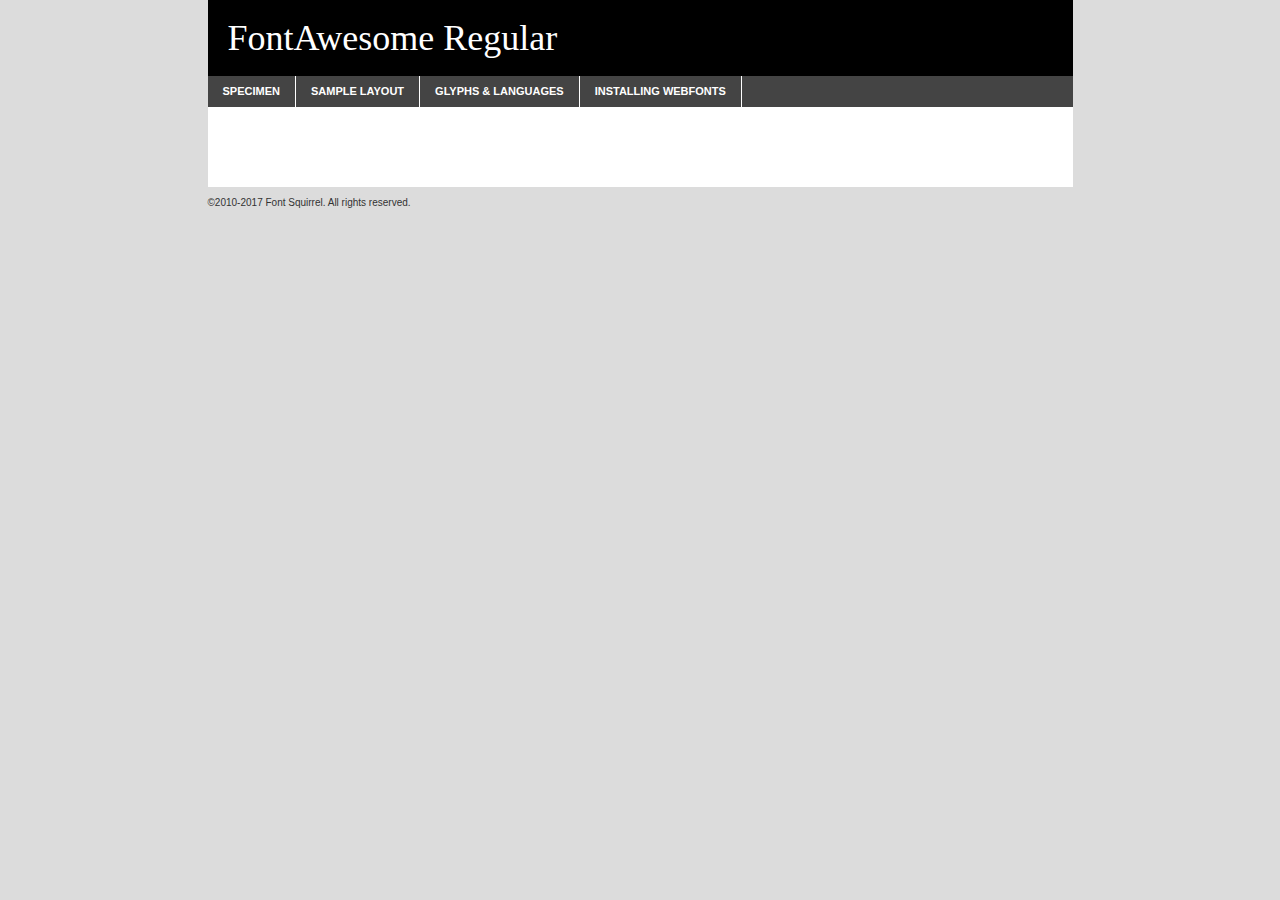
<file: assets/fonts/fontawesome/fontawesome-demo.html>
<!DOCTYPE html PUBLIC "-//W3C//DTD XHTML 1.0 Transitional//EN"
	"http://www.w3.org/TR/xhtml1/DTD/xhtml1-transitional.dtd">

<html xmlns="http://www.w3.org/1999/xhtml" xml:lang="en" lang="en">
<head>
	<meta http-equiv="Content-Type" content="text/html; charset=utf-8" />
	<script src="http://ajax.googleapis.com/ajax/libs/jquery/1.7.2/jquery.min.js" type="text/javascript" charset="utf-8"></script>
	<script type="text/javascript">
	(function($){$.fn.easyTabs=function(option){var param=jQuery.extend({fadeSpeed:"fast",defaultContent:1,activeClass:'active'},option);$(this).each(function(){var thisId="#"+this.id;if(param.defaultContent==''){param.defaultContent=1;}
	if(typeof param.defaultContent=="number")
	{var defaultTab=$(thisId+" .tabs li:eq("+(param.defaultContent-1)+") a").attr('href').substr(1);}else{var defaultTab=param.defaultContent;}
	$(thisId+" .tabs li a").each(function(){var tabToHide=$(this).attr('href').substr(1);$("#"+tabToHide).addClass('easytabs-tab-content');});hideAll();changeContent(defaultTab);function hideAll(){$(thisId+" .easytabs-tab-content").hide();}
	function changeContent(tabId){hideAll();$(thisId+" .tabs li").removeClass(param.activeClass);$(thisId+" .tabs li a[href=#"+tabId+"]").closest('li').addClass(param.activeClass);if(param.fadeSpeed!="none")
	{$(thisId+" #"+tabId).fadeIn(param.fadeSpeed);}else{$(thisId+" #"+tabId).show();}}
	$(thisId+" .tabs li").click(function(){var tabId=$(this).find('a').attr('href').substr(1);changeContent(tabId);return false;});});}})(jQuery);
	</script>
	<link rel="stylesheet" href="specimen_files/specimen_stylesheet.css" type="text/css" charset="utf-8" />
	<link rel="stylesheet" href="stylesheet.css" type="text/css" charset="utf-8" />

	<style type="text/css">
					body{
				font-family: 'fontawesomeregular';
							}
		</style>

	<title>FontAwesome Regular Specimen</title>
	
	
	<script type="text/javascript" charset="utf-8">
		$(document).ready(function() {
			$('#container').easyTabs({defaultContent:1});
		});
	</script>
</head>

<body>
<div id="container">
	<div id="header">
		FontAwesome Regular	</div>
	<ul class="tabs">
		<li><a href="#specimen">Specimen</a></li>
		<li><a href="#layout">Sample Layout</a></li>
				<li><a href="#glyphs">Glyphs &amp; Languages</a></li>
		<li><a href="#installing">Installing Webfonts</a></li>
		
	</ul>
	
	<div id="main_content">

		
			<div id="specimen">
		
				<div class="section">
					<div class="grid12 firstcol">
						<div class="huge">AaBb</div>
					</div>
				</div>
		
				<div class="section">
					<div class="glyph_range">A&#x200B;B&#x200b;C&#x200b;D&#x200b;E&#x200b;F&#x200b;G&#x200b;H&#x200b;I&#x200b;J&#x200b;K&#x200b;L&#x200b;M&#x200b;N&#x200b;O&#x200b;P&#x200b;Q&#x200b;R&#x200b;S&#x200b;T&#x200b;U&#x200b;V&#x200b;W&#x200b;X&#x200b;Y&#x200b;Z&#x200b;a&#x200b;b&#x200b;c&#x200b;d&#x200b;e&#x200b;f&#x200b;g&#x200b;h&#x200b;i&#x200b;j&#x200b;k&#x200b;l&#x200b;m&#x200b;n&#x200b;o&#x200b;p&#x200b;q&#x200b;r&#x200b;s&#x200b;t&#x200b;u&#x200b;v&#x200b;w&#x200b;x&#x200b;y&#x200b;z&#x200b;1&#x200b;2&#x200b;3&#x200b;4&#x200b;5&#x200b;6&#x200b;7&#x200b;8&#x200b;9&#x200b;0&#x200b;&amp;&#x200b;.&#x200b;,&#x200b;?&#x200b;!&#x200b;&#64;&#x200b;(&#x200b;)&#x200b;#&#x200b;$&#x200b;%&#x200b;*&#x200b;+&#x200b;-&#x200b;=&#x200b;:&#x200b;;</div>
				</div>
				<div class="section">
					<div class="grid12 firstcol">
						<table class="sample_table">
							<tr><td>10</td><td class="size10">abcdefghijklmnopqrstuvwxyzABCDEFGHIJKLMNOPQRSTUVWXYZ0123456789abcdefghijklmnopqrstuvwxyzABCDEFGHIJKLMNOPQRSTUVWXYZ0123456789abcdefghijklmnopqrstuvwxyzABCDEFGHIJKLMNOPQRSTUVWXYZ</td></tr>
							<tr><td>11</td><td class="size11">abcdefghijklmnopqrstuvwxyzABCDEFGHIJKLMNOPQRSTUVWXYZ0123456789abcdefghijklmnopqrstuvwxyzABCDEFGHIJKLMNOPQRSTUVWXYZ0123456789abcdefghijklmnopqrstuvwxyzABCDEFGHIJKLMNOPQRSTUVWXYZ</td></tr>
							<tr><td>12</td><td class="size12">abcdefghijklmnopqrstuvwxyzABCDEFGHIJKLMNOPQRSTUVWXYZ0123456789abcdefghijklmnopqrstuvwxyzABCDEFGHIJKLMNOPQRSTUVWXYZ0123456789abcdefghijklmnopqrstuvwxyzABCDEFGHIJKLMNOPQRSTUVWXYZ</td></tr>
							<tr><td>13</td><td class="size13">abcdefghijklmnopqrstuvwxyzABCDEFGHIJKLMNOPQRSTUVWXYZ0123456789abcdefghijklmnopqrstuvwxyzABCDEFGHIJKLMNOPQRSTUVWXYZ0123456789abcdefghijklmnopqrstuvwxyzABCDEFGHIJKLMNOPQRSTUVWXYZ</td></tr>
							<tr><td>14</td><td class="size14">abcdefghijklmnopqrstuvwxyzABCDEFGHIJKLMNOPQRSTUVWXYZ0123456789abcdefghijklmnopqrstuvwxyzABCDEFGHIJKLMNOPQRSTUVWXYZ0123456789abcdefghijklmnopqrstuvwxyzABCDEFGHIJKLMNOPQRSTUVWXYZ</td></tr>
							<tr><td>16</td><td class="size16">abcdefghijklmnopqrstuvwxyzABCDEFGHIJKLMNOPQRSTUVWXYZ0123456789abcdefghijklmnopqrstuvwxyzABCDEFGHIJKLMNOPQRSTUVWXYZ</td></tr>
							<tr><td>18</td><td class="size18">abcdefghijklmnopqrstuvwxyzABCDEFGHIJKLMNOPQRSTUVWXYZ0123456789abcdefghijklmnopqrstuvwxyzABCDEFGHIJKLMNOPQRSTUVWXYZ</td></tr>
							<tr><td>20</td><td class="size20">abcdefghijklmnopqrstuvwxyzABCDEFGHIJKLMNOPQRSTUVWXYZ0123456789abcdefghijklmnopqrstuvwxyzABCDEFGHIJKLMNOPQRSTUVWXYZ</td></tr>
							<tr><td>24</td><td class="size24">abcdefghijklmnopqrstuvwxyzABCDEFGHIJKLMNOPQRSTUVWXYZ0123456789abcdefghijklmnopqrstuvwxyzABCDEFGHIJKLMNOPQRSTUVWXYZ</td></tr>
							<tr><td>30</td><td class="size30">abcdefghijklmnopqrstuvwxyzABCDEFGHIJKLMNOPQRSTUVWXYZ0123456789abcdefghijklmnopqrstuvwxyzABCDEFGHIJKLMNOPQRSTUVWXYZ</td></tr>
							<tr><td>36</td><td class="size36">abcdefghijklmnopqrstuvwxyzABCDEFGHIJKLMNOPQRSTUVWXYZ0123456789abcdefghijklmnopqrstuvwxyzABCDEFGHIJKLMNOPQRSTUVWXYZ</td></tr>
							<tr><td>48</td><td class="size48">abcdefghijklmnopqrstuvwxyzABCDEFGHIJKLMNOPQRSTUVWXYZ0123456789abcdefghijklmnopqrstuvwxyzABCDEFGHIJKLMNOPQRSTUVWXYZ</td></tr>
							<tr><td>60</td><td class="size60">abcdefghijklmnopqrstuvwxyzABCDEFGHIJKLMNOPQRSTUVWXYZ0123456789abcdefghijklmnopqrstuvwxyzABCDEFGHIJKLMNOPQRSTUVWXYZ</td></tr>
							<tr><td>72</td><td class="size72">abcdefghijklmnopqrstuvwxyzABCDEFGHIJKLMNOPQRSTUVWXYZ0123456789abcdefghijklmnopqrstuvwxyzABCDEFGHIJKLMNOPQRSTUVWXYZ</td></tr>
							<tr><td>90</td><td class="size90">abcdefghijklmnopqrstuvwxyzABCDEFGHIJKLMNOPQRSTUVWXYZ0123456789abcdefghijklmnopqrstuvwxyzABCDEFGHIJKLMNOPQRSTUVWXYZ</td></tr>
						</table>
				
					</div>
			
				</div>
		
		
		
								<div class="section" id="bodycomparison">


										<div id="xheight">
				<div class="fontbody">&#x25FC;&#x25FC;&#x25FC;&#x25FC;&#x25FC;&#x25FC;&#x25FC;&#x25FC;&#x25FC;&#x25FC;&#x25FC;&#x25FC;&#x25FC;&#x25FC;&#x25FC;&#x25FC;&#x25FC;&#x25FC;&#x25FC;&#x25FC;&#x25FC;&#x25FC;&#x25FC;&#x25FC;&#x25FC;&#x25FC;&#x25FC;&#x25FC;&#x25FC;&#x25FC;&#x25FC;&#x25FC;&#x25FC;&#x25FC;&#x25FC;&#x25FC;&#x25FC;&#x25FC;&#x25FC;&#x25FC;&#x25FC;&#x25FC;&#x25FC;&#x25FC;&#x25FC;&#x25FC;&#x25FC;&#x25FC;&#x25FC;&#x25FC;&#x25FC;&#x25FC;&#x25FC;&#x25FC;&#x25FC;&#x25FC;&#x25FC;&#x25FC;&#x25FC;&#x25FC;&#x25FC;&#x25FC;&#x25FC;&#x25FC;&#x25FC;&#x25FC;&#x25FC;&#x25FC;&#x25FC;&#x25FC;&#x25FC;&#x25FC;&#x25FC;&#x25FC;&#x25FC;&#x25FC;&#x25FC;&#x25FC;&#x25FC;&#x25FC;&#x25FC;&#x25FC;&#x25FC;&#x25FC;&#x25FC;&#x25FC;&#x25FC;&#x25FC;&#x25FC;&#x25FC;&#x25FC;&#x25FC;&#x25FC;&#x25FC;&#x25FC;&#x25FC;&#x25FC;&#x25FC;&#x25FC;body</div><div class="arialbody">body</div><div class="verdanabody">body</div><div class="georgiabody">body</div></div>
										<div class="fontbody" style="z-index:1">
											body<span>FontAwesome Regular</span>
										</div>
										<div class="arialbody" style="z-index:1">
											body<span>Arial</span>
										</div>
										<div class="verdanabody" style="z-index:1">
											body<span>Verdana</span>
										</div>
										<div class="georgiabody" style="z-index:1">
											body<span>Georgia</span>
										</div>



								</div>
		
		
				<div class="section psample psample_row1" id="">
					
					<div class="grid2 firstcol">
						<p class="size10"><span>10.</span>Aenean lacinia bibendum nulla sed consectetur. Fusce dapibus, tellus ac cursus commodo, tortor mauris condimentum nibh, ut fermentum massa justo sit amet risus. Nullam id dolor id nibh ultricies vehicula ut id elit. Cum sociis natoque penatibus et magnis dis parturient montes, nascetur ridiculus mus. Nulla vitae elit libero, a pharetra augue.</p>
			
					</div>
					<div class="grid3">
						<p class="size11"><span>11.</span>Aenean lacinia bibendum nulla sed consectetur. Fusce dapibus, tellus ac cursus commodo, tortor mauris condimentum nibh, ut fermentum massa justo sit amet risus. Nullam id dolor id nibh ultricies vehicula ut id elit. Cum sociis natoque penatibus et magnis dis parturient montes, nascetur ridiculus mus. Nulla vitae elit libero, a pharetra augue.</p>
			
					</div>
					<div class="grid3">
						<p class="size12"><span>12.</span>Aenean lacinia bibendum nulla sed consectetur. Fusce dapibus, tellus ac cursus commodo, tortor mauris condimentum nibh, ut fermentum massa justo sit amet risus. Nullam id dolor id nibh ultricies vehicula ut id elit. Cum sociis natoque penatibus et magnis dis parturient montes, nascetur ridiculus mus. Nulla vitae elit libero, a pharetra augue.</p>
			
					</div>
					<div class="grid4">
						<p class="size13"><span>13.</span>Aenean lacinia bibendum nulla sed consectetur. Fusce dapibus, tellus ac cursus commodo, tortor mauris condimentum nibh, ut fermentum massa justo sit amet risus. Nullam id dolor id nibh ultricies vehicula ut id elit. Cum sociis natoque penatibus et magnis dis parturient montes, nascetur ridiculus mus. Nulla vitae elit libero, a pharetra augue.</p>
			
					</div>
					<div class="white_blend"></div>
					
				</div>
				<div class="section psample psample_row2" id="">
					<div class="grid3 firstcol">
						<p class="size14"><span>14.</span>Aenean lacinia bibendum nulla sed consectetur. Fusce dapibus, tellus ac cursus commodo, tortor mauris condimentum nibh, ut fermentum massa justo sit amet risus. Nullam id dolor id nibh ultricies vehicula ut id elit. Cum sociis natoque penatibus et magnis dis parturient montes, nascetur ridiculus mus. Nulla vitae elit libero, a pharetra augue.</p>
			
					</div>
					<div class="grid4">
						<p class="size16"><span>16.</span>Aenean lacinia bibendum nulla sed consectetur. Fusce dapibus, tellus ac cursus commodo, tortor mauris condimentum nibh, ut fermentum massa justo sit amet risus. Nullam id dolor id nibh ultricies vehicula ut id elit. Cum sociis natoque penatibus et magnis dis parturient montes, nascetur ridiculus mus. Nulla vitae elit libero, a pharetra augue.</p>
			
					</div>
					<div class="grid5">
						<p class="size18"><span>18.</span>Aenean lacinia bibendum nulla sed consectetur. Fusce dapibus, tellus ac cursus commodo, tortor mauris condimentum nibh, ut fermentum massa justo sit amet risus. Nullam id dolor id nibh ultricies vehicula ut id elit. Cum sociis natoque penatibus et magnis dis parturient montes, nascetur ridiculus mus. Nulla vitae elit libero, a pharetra augue.</p>
			
					</div>

					<div class="white_blend"></div>

				</div>
				
				<div class="section psample psample_row3" id="">
					<div class="grid5 firstcol">
						<p class="size20"><span>20.</span>Aenean lacinia bibendum nulla sed consectetur. Fusce dapibus, tellus ac cursus commodo, tortor mauris condimentum nibh, ut fermentum massa justo sit amet risus. Nullam id dolor id nibh ultricies vehicula ut id elit. Cum sociis natoque penatibus et magnis dis parturient montes, nascetur ridiculus mus. Nulla vitae elit libero, a pharetra augue.</p>
					</div>
					<div class="grid7">
						<p class="size24"><span>24.</span>Aenean lacinia bibendum nulla sed consectetur. Fusce dapibus, tellus ac cursus commodo, tortor mauris condimentum nibh, ut fermentum massa justo sit amet risus. Nullam id dolor id nibh ultricies vehicula ut id elit. Cum sociis natoque penatibus et magnis dis parturient montes, nascetur ridiculus mus. Nulla vitae elit libero, a pharetra augue.</p>
					</div>
					
					<div class="white_blend"></div>
					
				</div>
				
				<div class="section psample psample_row4" id="">
					<div class="grid12 firstcol">
						<p class="size30"><span>30.</span>Aenean lacinia bibendum nulla sed consectetur. Fusce dapibus, tellus ac cursus commodo, tortor mauris condimentum nibh, ut fermentum massa justo sit amet risus. Nullam id dolor id nibh ultricies vehicula ut id elit. Cum sociis natoque penatibus et magnis dis parturient montes, nascetur ridiculus mus. Nulla vitae elit libero, a pharetra augue.</p>
					</div>
					<div class="white_blend"></div>
					
				</div>
				
				
				
				<div class="section psample psample_row1 fullreverse">
					<div class="grid2 firstcol">
						<p class="size10"><span>10.</span>Aenean lacinia bibendum nulla sed consectetur. Fusce dapibus, tellus ac cursus commodo, tortor mauris condimentum nibh, ut fermentum massa justo sit amet risus. Nullam id dolor id nibh ultricies vehicula ut id elit. Cum sociis natoque penatibus et magnis dis parturient montes, nascetur ridiculus mus. Nulla vitae elit libero, a pharetra augue.</p>
			
					</div>
					<div class="grid3">
						<p class="size11"><span>11.</span>Aenean lacinia bibendum nulla sed consectetur. Fusce dapibus, tellus ac cursus commodo, tortor mauris condimentum nibh, ut fermentum massa justo sit amet risus. Nullam id dolor id nibh ultricies vehicula ut id elit. Cum sociis natoque penatibus et magnis dis parturient montes, nascetur ridiculus mus. Nulla vitae elit libero, a pharetra augue.</p>
			
					</div>
					<div class="grid3">
						<p class="size12"><span>12.</span>Aenean lacinia bibendum nulla sed consectetur. Fusce dapibus, tellus ac cursus commodo, tortor mauris condimentum nibh, ut fermentum massa justo sit amet risus. Nullam id dolor id nibh ultricies vehicula ut id elit. Cum sociis natoque penatibus et magnis dis parturient montes, nascetur ridiculus mus. Nulla vitae elit libero, a pharetra augue.</p>
			
					</div>
					<div class="grid4">
						<p class="size13"><span>13.</span>Aenean lacinia bibendum nulla sed consectetur. Fusce dapibus, tellus ac cursus commodo, tortor mauris condimentum nibh, ut fermentum massa justo sit amet risus. Nullam id dolor id nibh ultricies vehicula ut id elit. Cum sociis natoque penatibus et magnis dis parturient montes, nascetur ridiculus mus. Nulla vitae elit libero, a pharetra augue.</p>
			
					</div>
					<div class="black_blend"></div>
					
				</div>
				
				<div class="section psample psample_row2 fullreverse">
					<div class="grid3 firstcol">
						<p class="size14"><span>14.</span>Aenean lacinia bibendum nulla sed consectetur. Fusce dapibus, tellus ac cursus commodo, tortor mauris condimentum nibh, ut fermentum massa justo sit amet risus. Nullam id dolor id nibh ultricies vehicula ut id elit. Cum sociis natoque penatibus et magnis dis parturient montes, nascetur ridiculus mus. Nulla vitae elit libero, a pharetra augue.</p>
			
					</div>
					<div class="grid4">
						<p class="size16"><span>16.</span>Aenean lacinia bibendum nulla sed consectetur. Fusce dapibus, tellus ac cursus commodo, tortor mauris condimentum nibh, ut fermentum massa justo sit amet risus. Nullam id dolor id nibh ultricies vehicula ut id elit. Cum sociis natoque penatibus et magnis dis parturient montes, nascetur ridiculus mus. Nulla vitae elit libero, a pharetra augue.</p>
			
					</div>
					<div class="grid5">
						<p class="size18"><span>18.</span>Aenean lacinia bibendum nulla sed consectetur. Fusce dapibus, tellus ac cursus commodo, tortor mauris condimentum nibh, ut fermentum massa justo sit amet risus. Nullam id dolor id nibh ultricies vehicula ut id elit. Cum sociis natoque penatibus et magnis dis parturient montes, nascetur ridiculus mus. Nulla vitae elit libero, a pharetra augue.</p>
			
					</div>
					<div class="black_blend"></div>

				</div>
				
				<div class="section psample fullreverse psample_row3" id="">
					<div class="grid5 firstcol">
						<p class="size20"><span>20.</span>Aenean lacinia bibendum nulla sed consectetur. Fusce dapibus, tellus ac cursus commodo, tortor mauris condimentum nibh, ut fermentum massa justo sit amet risus. Nullam id dolor id nibh ultricies vehicula ut id elit. Cum sociis natoque penatibus et magnis dis parturient montes, nascetur ridiculus mus. Nulla vitae elit libero, a pharetra augue.</p>
					</div>
					<div class="grid7">
						<p class="size24"><span>24.</span>Aenean lacinia bibendum nulla sed consectetur. Fusce dapibus, tellus ac cursus commodo, tortor mauris condimentum nibh, ut fermentum massa justo sit amet risus. Nullam id dolor id nibh ultricies vehicula ut id elit. Cum sociis natoque penatibus et magnis dis parturient montes, nascetur ridiculus mus. Nulla vitae elit libero, a pharetra augue.</p>
					</div>
					
					<div class="black_blend"></div>
					
				</div>
				
				<div class="section psample fullreverse psample_row4" id="" style="border-bottom: 20px #000 solid;">
					<div class="grid12 firstcol">
						<p class="size30"><span>30.</span>Aenean lacinia bibendum nulla sed consectetur. Fusce dapibus, tellus ac cursus commodo, tortor mauris condimentum nibh, ut fermentum massa justo sit amet risus. Nullam id dolor id nibh ultricies vehicula ut id elit. Cum sociis natoque penatibus et magnis dis parturient montes, nascetur ridiculus mus. Nulla vitae elit libero, a pharetra augue.</p>
					</div>
					<div class="black_blend"></div>
					
				</div>
				
				
				
				
			</div>
			
			<div id="layout">
				
				<div class="section">
					
					<div class="grid12 firstcol">
						<h1>Lorem Ipsum Dolor</h1>
						<h2>Etiam porta sem malesuada magna mollis euismod</h2>
						
						<p class="byline">By <a href="#link">Aenean Lacinia</a></p>
					</div>
				</div>
				<div class="section">
					<div class="grid8 firstcol">
						<p class="large">Donec sed odio dui. Morbi leo risus, porta ac consectetur ac, vestibulum at eros. Fusce dapibus, tellus ac cursus commodo, tortor mauris condimentum nibh, ut fermentum massa justo sit amet risus. </p>

						
						<h3>Pellentesque ornare sem</h3>

						<p>Maecenas sed diam eget risus varius blandit sit amet non magna. Maecenas faucibus mollis interdum. Donec ullamcorper nulla non metus auctor fringilla. Nullam id dolor id nibh ultricies vehicula ut id elit. Nullam id dolor id nibh ultricies vehicula ut id elit. </p>

						<p>Aenean eu leo quam. Pellentesque ornare sem lacinia quam venenatis vestibulum. Lorem ipsum dolor sit amet, consectetur adipiscing elit. Cum sociis natoque penatibus et magnis dis parturient montes, nascetur ridiculus mus. </p>

						<p>Nulla vitae elit libero, a pharetra augue. Praesent commodo cursus magna, vel scelerisque nisl consectetur et. Aenean lacinia bibendum nulla sed consectetur. </p>

						<p>Nullam quis risus eget urna mollis ornare vel eu leo. Nullam quis risus eget urna mollis ornare vel eu leo. Maecenas sed diam eget risus varius blandit sit amet non magna. Donec ullamcorper nulla non metus auctor fringilla. </p>

						<h3>Cras mattis consectetur</h3>

						<p>Aenean eu leo quam. Pellentesque ornare sem lacinia quam venenatis vestibulum. Aenean lacinia bibendum nulla sed consectetur. Integer posuere erat a ante venenatis dapibus posuere velit aliquet. Cras mattis consectetur purus sit amet fermentum. </p>

						<p>Nullam id dolor id nibh ultricies vehicula ut id elit. Nullam quis risus eget urna mollis ornare vel eu leo. Cras mattis consectetur purus sit amet fermentum.</p>
					</div>
					
					<div class="grid4 sidebar">
						
						<div class="box reverse">
							<p class="last">Nullam quis risus eget urna mollis ornare vel eu leo. Donec ullamcorper nulla non metus auctor fringilla. Cras mattis consectetur purus sit amet fermentum. Sed posuere consectetur est at lobortis. Lorem ipsum dolor sit amet, consectetur adipiscing elit. </p>
						</div>
						
						<p class="caption">Maecenas sed diam eget risus varius.</p>

						<p>Vestibulum id ligula porta felis euismod semper. Integer posuere erat a ante venenatis dapibus posuere velit aliquet. Vestibulum id ligula porta felis euismod semper. Sed posuere consectetur est at lobortis. Maecenas sed diam eget risus varius blandit sit amet non magna. Fusce dapibus, tellus ac cursus commodo, tortor mauris condimentum nibh, ut fermentum massa justo sit amet risus. </p>

					

						<p>Duis mollis, est non commodo luctus, nisi erat porttitor ligula, eget lacinia odio sem nec elit. Aenean lacinia bibendum nulla sed consectetur. Vivamus sagittis lacus vel augue laoreet rutrum faucibus dolor auctor. Aenean lacinia bibendum nulla sed consectetur. Nullam quis risus eget urna mollis ornare vel eu leo. </p>

						<p>Praesent commodo cursus magna, vel scelerisque nisl consectetur et. Donec ullamcorper nulla non metus auctor fringilla. Maecenas faucibus mollis interdum. Fusce dapibus, tellus ac cursus commodo, tortor mauris condimentum nibh, ut fermentum massa justo sit amet risus. </p>

					</div>
				</div>
				
			</div>


			



		<div id="glyphs">
			<div class="section">
				<div class="grid12 firstcol">
			
				<h1>Language Support</h1>
				<p>The subset of FontAwesome Regular in this kit supports the following languages:<br />
			
									</p>
				<h1>Glyph Chart</h1>
				<p>The subset of FontAwesome Regular in this kit includes all the glyphs listed below. Unicode entities are included above each glyph to help you insert individual characters into your layout.</p>
				<div id="glyph_chart">
			
																				 <div><p>&amp;#32;</p>&#32;</div>
																				 <div><p>&amp;#160;</p>&#160;</div>
																				 <div><p>&amp;#168;</p>&#168;</div>
																				 <div><p>&amp;#169;</p>&#169;</div>
																				 <div><p>&amp;#174;</p>&#174;</div>
																				 <div><p>&amp;#180;</p>&#180;</div>
																				 <div><p>&amp;#8192;</p>&#8192;</div>
																				 <div><p>&amp;#8193;</p>&#8193;</div>
																				 <div><p>&amp;#8194;</p>&#8194;</div>
																				 <div><p>&amp;#8195;</p>&#8195;</div>
																				 <div><p>&amp;#8196;</p>&#8196;</div>
																				 <div><p>&amp;#8197;</p>&#8197;</div>
																				 <div><p>&amp;#8198;</p>&#8198;</div>
																				 <div><p>&amp;#8199;</p>&#8199;</div>
																				 <div><p>&amp;#8200;</p>&#8200;</div>
																				 <div><p>&amp;#8201;</p>&#8201;</div>
																				 <div><p>&amp;#8202;</p>&#8202;</div>
																				 <div><p>&amp;#8239;</p>&#8239;</div>
																				 <div><p>&amp;#8287;</p>&#8287;</div>
																				 <div><p>&amp;#8482;</p>&#8482;</div>
																				 <div><p>&amp;#9724;</p>&#9724;</div>
																																																</div>	
				</div>
		
		
			</div>
		</div>
		
		
		<div id="specs">
			
		</div>
	
		<div id="installing">
			<div class="section">
				<div class="grid7 firstcol">
					<h1>Installing Webfonts</h1>
					
					<p>Webfonts are supported by all major browser platforms but not all in the same way. There are currently four different font formats that must be included in order to target all browsers. This includes TTF, WOFF, EOT and SVG.</p>
					
					<h2>1. Upload your webfonts</h2>
					<p>You must upload your webfont kit to your website. They should be in or near the same directory as your CSS files.</p>
					
					<h2>2. Include the webfont stylesheet</h2>
					<p>A special CSS @font-face declaration helps the various browsers select the appropriate font it needs without causing you a bunch of headaches. Learn more about this syntax by reading the <a href="https://www.fontspring.com/blog/further-hardening-of-the-bulletproof-syntax">Fontspring blog post</a> about it. The code for it is as follows:</p>


<code>
@font-face{ 
	font-family: 'MyWebFont';
	src: url('WebFont.eot');
	src: url('WebFont.eot?#iefix') format('embedded-opentype'),
	     url('WebFont.woff') format('woff'),
	     url('WebFont.ttf') format('truetype'),
	     url('WebFont.svg#webfont') format('svg');
}
</code>

	<p>We've already gone ahead and generated the code for you. All you have to do is link to the stylesheet in your HTML, like this:</p>
	<code>&lt;link rel=&quot;stylesheet&quot; href=&quot;stylesheet.css&quot; type=&quot;text/css&quot; charset=&quot;utf-8&quot; /&gt;</code>

					<h2>3. Modify your own stylesheet</h2>
					<p>To take advantage of your new fonts, you must tell your stylesheet to use them. Look at the original @font-face declaration above and find the property called "font-family." The name linked there will be what you use to reference the font. Prepend that webfont name to the font stack in the "font-family" property, inside the selector you want to change. For example:</p>
<code>p { font-family: 'WebFont', Arial, sans-serif; }</code>

<h2>4. Test</h2>
<p>Getting webfonts to work cross-browser <em>can</em> be tricky. Use the information in the sidebar to help you if you find that fonts aren't loading in a particular browser.</p>
				</div>
				
				<div class="grid5 sidebar">
					<div class="box">
						<h2>Troubleshooting<br />Font-Face Problems</h2>
						<p>Having trouble getting your webfonts to load in your new website? Here are some tips to sort out what might be the problem.</p>

						<h3>Fonts not showing in any browser</h3>

						<p>This sounds like you need to work on the plumbing. You either did not upload the fonts to the correct directory, or you did not link the fonts properly in the CSS. If you've confirmed that all this is correct and you still have a problem, take a look at your .htaccess file and see if requests are getting intercepted.</p>

						<h3>Fonts not loading in iPhone or iPad</h3>

						<p>The most common problem here is that you are serving the fonts from an IIS server. IIS refuses to serve files that have unknown MIME types. If that is the case, you must set the MIME type for SVG to "image/svg+xml" in the server settings. Follow these instructions from Microsoft if you need help.</p>

						<h3>Fonts not loading in Firefox</h3>

						<p>The primary reason for this failure? You are still using a version Firefox older than 3.5. So upgrade already! If that isn't it, then you are very likely serving fonts from a different domain. Firefox requires that all font assets be served from the same domain. Lastly it is possible that you need to add WOFF to your list of MIME types (if you are serving via IIS.)</p>

						<h3>Fonts not loading in IE</h3>

						<p>Are you looking at Internet Explorer on an actual Windows machine or are you cheating by using a service like Adobe BrowserLab? Many of these screenshot services do not render @font-face for IE. Best to test it on a real machine.</p>

						<h3>Fonts not loading in IE9</h3>

						<p>IE9, like Firefox, requires that fonts be served from the same domain as the website. Make sure that is the case.</p>
					</div>
				</div>
			</div>
			
		</div>
	
	</div>
	<div id="footer">
		<p>&copy;2010-2017 Font Squirrel. All rights reserved.</p>
	</div>
</div>
</body>
</html>
</file>
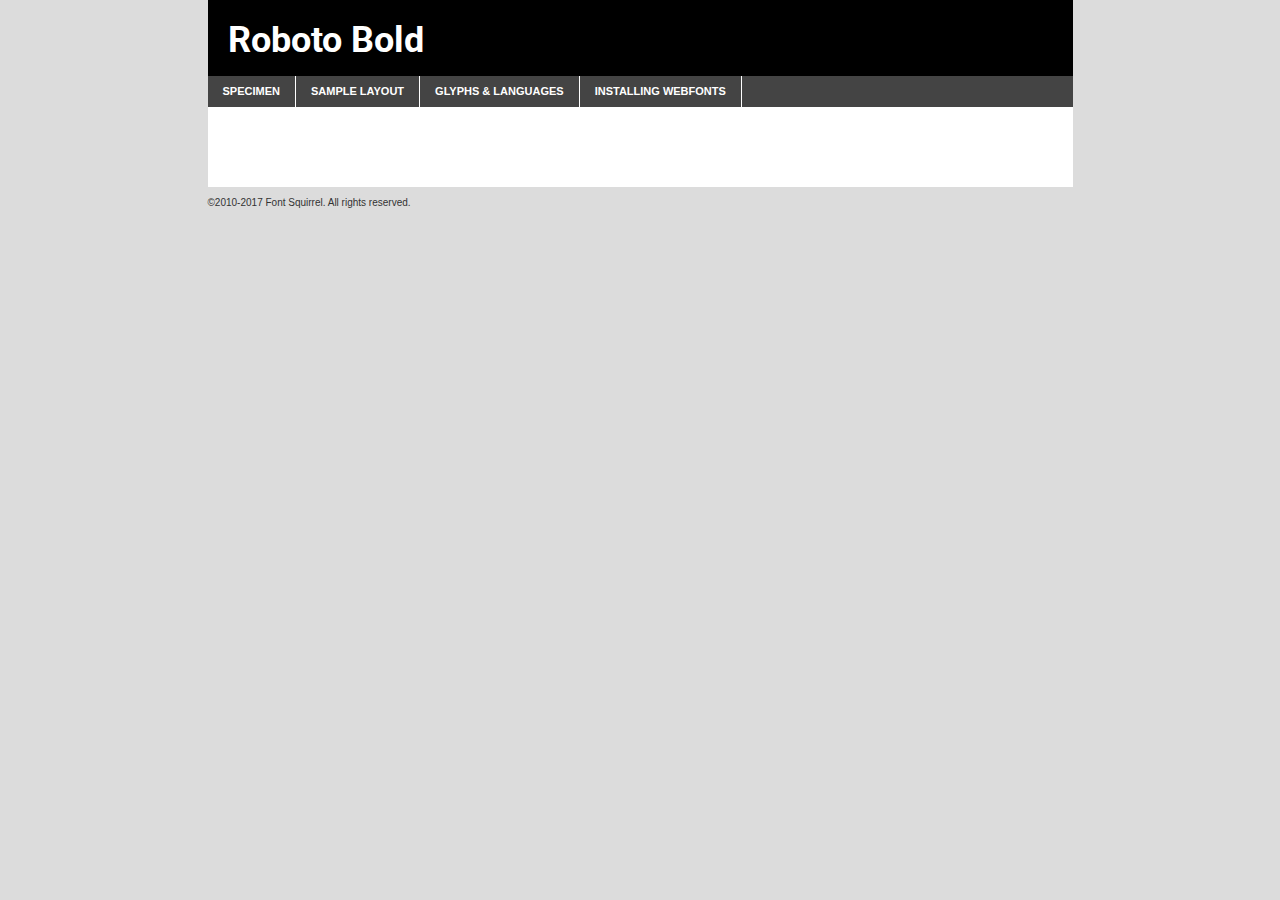
<file: assets/fonts/roboto/roboto-bold-demo.html>
<!DOCTYPE html PUBLIC "-//W3C//DTD XHTML 1.0 Transitional//EN"
	"http://www.w3.org/TR/xhtml1/DTD/xhtml1-transitional.dtd">

<html xmlns="http://www.w3.org/1999/xhtml" xml:lang="en" lang="en">
<head>
	<meta http-equiv="Content-Type" content="text/html; charset=utf-8" />
	<script src="http://ajax.googleapis.com/ajax/libs/jquery/1.7.2/jquery.min.js" type="text/javascript" charset="utf-8"></script>
	<script type="text/javascript">
	(function($){$.fn.easyTabs=function(option){var param=jQuery.extend({fadeSpeed:"fast",defaultContent:1,activeClass:'active'},option);$(this).each(function(){var thisId="#"+this.id;if(param.defaultContent==''){param.defaultContent=1;}
	if(typeof param.defaultContent=="number")
	{var defaultTab=$(thisId+" .tabs li:eq("+(param.defaultContent-1)+") a").attr('href').substr(1);}else{var defaultTab=param.defaultContent;}
	$(thisId+" .tabs li a").each(function(){var tabToHide=$(this).attr('href').substr(1);$("#"+tabToHide).addClass('easytabs-tab-content');});hideAll();changeContent(defaultTab);function hideAll(){$(thisId+" .easytabs-tab-content").hide();}
	function changeContent(tabId){hideAll();$(thisId+" .tabs li").removeClass(param.activeClass);$(thisId+" .tabs li a[href=#"+tabId+"]").closest('li').addClass(param.activeClass);if(param.fadeSpeed!="none")
	{$(thisId+" #"+tabId).fadeIn(param.fadeSpeed);}else{$(thisId+" #"+tabId).show();}}
	$(thisId+" .tabs li").click(function(){var tabId=$(this).find('a').attr('href').substr(1);changeContent(tabId);return false;});});}})(jQuery);
	</script>
	<link rel="stylesheet" href="specimen_files/specimen_stylesheet.css" type="text/css" charset="utf-8" />
	<link rel="stylesheet" href="stylesheet.css" type="text/css" charset="utf-8" />

	<style type="text/css">
					body{
				font-family: 'robotobold';
							}
		</style>

	<title>Roboto Bold Specimen</title>
	
	
	<script type="text/javascript" charset="utf-8">
		$(document).ready(function() {
			$('#container').easyTabs({defaultContent:1});
		});
	</script>
</head>

<body>
<div id="container">
	<div id="header">
		Roboto Bold	</div>
	<ul class="tabs">
		<li><a href="#specimen">Specimen</a></li>
		<li><a href="#layout">Sample Layout</a></li>
				<li><a href="#glyphs">Glyphs &amp; Languages</a></li>
		<li><a href="#installing">Installing Webfonts</a></li>
		
	</ul>
	
	<div id="main_content">

		
			<div id="specimen">
		
				<div class="section">
					<div class="grid12 firstcol">
						<div class="huge">AaBb</div>
					</div>
				</div>
		
				<div class="section">
					<div class="glyph_range">A&#x200B;B&#x200b;C&#x200b;D&#x200b;E&#x200b;F&#x200b;G&#x200b;H&#x200b;I&#x200b;J&#x200b;K&#x200b;L&#x200b;M&#x200b;N&#x200b;O&#x200b;P&#x200b;Q&#x200b;R&#x200b;S&#x200b;T&#x200b;U&#x200b;V&#x200b;W&#x200b;X&#x200b;Y&#x200b;Z&#x200b;a&#x200b;b&#x200b;c&#x200b;d&#x200b;e&#x200b;f&#x200b;g&#x200b;h&#x200b;i&#x200b;j&#x200b;k&#x200b;l&#x200b;m&#x200b;n&#x200b;o&#x200b;p&#x200b;q&#x200b;r&#x200b;s&#x200b;t&#x200b;u&#x200b;v&#x200b;w&#x200b;x&#x200b;y&#x200b;z&#x200b;1&#x200b;2&#x200b;3&#x200b;4&#x200b;5&#x200b;6&#x200b;7&#x200b;8&#x200b;9&#x200b;0&#x200b;&amp;&#x200b;.&#x200b;,&#x200b;?&#x200b;!&#x200b;&#64;&#x200b;(&#x200b;)&#x200b;#&#x200b;$&#x200b;%&#x200b;*&#x200b;+&#x200b;-&#x200b;=&#x200b;:&#x200b;;</div>
				</div>
				<div class="section">
					<div class="grid12 firstcol">
						<table class="sample_table">
							<tr><td>10</td><td class="size10">abcdefghijklmnopqrstuvwxyzABCDEFGHIJKLMNOPQRSTUVWXYZ0123456789abcdefghijklmnopqrstuvwxyzABCDEFGHIJKLMNOPQRSTUVWXYZ0123456789abcdefghijklmnopqrstuvwxyzABCDEFGHIJKLMNOPQRSTUVWXYZ</td></tr>
							<tr><td>11</td><td class="size11">abcdefghijklmnopqrstuvwxyzABCDEFGHIJKLMNOPQRSTUVWXYZ0123456789abcdefghijklmnopqrstuvwxyzABCDEFGHIJKLMNOPQRSTUVWXYZ0123456789abcdefghijklmnopqrstuvwxyzABCDEFGHIJKLMNOPQRSTUVWXYZ</td></tr>
							<tr><td>12</td><td class="size12">abcdefghijklmnopqrstuvwxyzABCDEFGHIJKLMNOPQRSTUVWXYZ0123456789abcdefghijklmnopqrstuvwxyzABCDEFGHIJKLMNOPQRSTUVWXYZ0123456789abcdefghijklmnopqrstuvwxyzABCDEFGHIJKLMNOPQRSTUVWXYZ</td></tr>
							<tr><td>13</td><td class="size13">abcdefghijklmnopqrstuvwxyzABCDEFGHIJKLMNOPQRSTUVWXYZ0123456789abcdefghijklmnopqrstuvwxyzABCDEFGHIJKLMNOPQRSTUVWXYZ0123456789abcdefghijklmnopqrstuvwxyzABCDEFGHIJKLMNOPQRSTUVWXYZ</td></tr>
							<tr><td>14</td><td class="size14">abcdefghijklmnopqrstuvwxyzABCDEFGHIJKLMNOPQRSTUVWXYZ0123456789abcdefghijklmnopqrstuvwxyzABCDEFGHIJKLMNOPQRSTUVWXYZ0123456789abcdefghijklmnopqrstuvwxyzABCDEFGHIJKLMNOPQRSTUVWXYZ</td></tr>
							<tr><td>16</td><td class="size16">abcdefghijklmnopqrstuvwxyzABCDEFGHIJKLMNOPQRSTUVWXYZ0123456789abcdefghijklmnopqrstuvwxyzABCDEFGHIJKLMNOPQRSTUVWXYZ</td></tr>
							<tr><td>18</td><td class="size18">abcdefghijklmnopqrstuvwxyzABCDEFGHIJKLMNOPQRSTUVWXYZ0123456789abcdefghijklmnopqrstuvwxyzABCDEFGHIJKLMNOPQRSTUVWXYZ</td></tr>
							<tr><td>20</td><td class="size20">abcdefghijklmnopqrstuvwxyzABCDEFGHIJKLMNOPQRSTUVWXYZ0123456789abcdefghijklmnopqrstuvwxyzABCDEFGHIJKLMNOPQRSTUVWXYZ</td></tr>
							<tr><td>24</td><td class="size24">abcdefghijklmnopqrstuvwxyzABCDEFGHIJKLMNOPQRSTUVWXYZ0123456789abcdefghijklmnopqrstuvwxyzABCDEFGHIJKLMNOPQRSTUVWXYZ</td></tr>
							<tr><td>30</td><td class="size30">abcdefghijklmnopqrstuvwxyzABCDEFGHIJKLMNOPQRSTUVWXYZ0123456789abcdefghijklmnopqrstuvwxyzABCDEFGHIJKLMNOPQRSTUVWXYZ</td></tr>
							<tr><td>36</td><td class="size36">abcdefghijklmnopqrstuvwxyzABCDEFGHIJKLMNOPQRSTUVWXYZ0123456789abcdefghijklmnopqrstuvwxyzABCDEFGHIJKLMNOPQRSTUVWXYZ</td></tr>
							<tr><td>48</td><td class="size48">abcdefghijklmnopqrstuvwxyzABCDEFGHIJKLMNOPQRSTUVWXYZ0123456789abcdefghijklmnopqrstuvwxyzABCDEFGHIJKLMNOPQRSTUVWXYZ</td></tr>
							<tr><td>60</td><td class="size60">abcdefghijklmnopqrstuvwxyzABCDEFGHIJKLMNOPQRSTUVWXYZ0123456789abcdefghijklmnopqrstuvwxyzABCDEFGHIJKLMNOPQRSTUVWXYZ</td></tr>
							<tr><td>72</td><td class="size72">abcdefghijklmnopqrstuvwxyzABCDEFGHIJKLMNOPQRSTUVWXYZ0123456789abcdefghijklmnopqrstuvwxyzABCDEFGHIJKLMNOPQRSTUVWXYZ</td></tr>
							<tr><td>90</td><td class="size90">abcdefghijklmnopqrstuvwxyzABCDEFGHIJKLMNOPQRSTUVWXYZ0123456789abcdefghijklmnopqrstuvwxyzABCDEFGHIJKLMNOPQRSTUVWXYZ</td></tr>
						</table>
				
					</div>
			
				</div>
		
		
		
								<div class="section" id="bodycomparison">


										<div id="xheight">
				<div class="fontbody">&#x25FC;&#x25FC;&#x25FC;&#x25FC;&#x25FC;&#x25FC;&#x25FC;&#x25FC;&#x25FC;&#x25FC;&#x25FC;&#x25FC;&#x25FC;&#x25FC;&#x25FC;&#x25FC;&#x25FC;&#x25FC;&#x25FC;&#x25FC;&#x25FC;&#x25FC;&#x25FC;&#x25FC;&#x25FC;&#x25FC;&#x25FC;&#x25FC;&#x25FC;&#x25FC;&#x25FC;&#x25FC;&#x25FC;&#x25FC;&#x25FC;&#x25FC;&#x25FC;&#x25FC;&#x25FC;&#x25FC;&#x25FC;&#x25FC;&#x25FC;&#x25FC;&#x25FC;&#x25FC;&#x25FC;&#x25FC;&#x25FC;&#x25FC;&#x25FC;&#x25FC;&#x25FC;&#x25FC;&#x25FC;&#x25FC;&#x25FC;&#x25FC;&#x25FC;&#x25FC;&#x25FC;&#x25FC;&#x25FC;&#x25FC;&#x25FC;&#x25FC;&#x25FC;&#x25FC;&#x25FC;&#x25FC;&#x25FC;&#x25FC;&#x25FC;&#x25FC;&#x25FC;&#x25FC;&#x25FC;&#x25FC;&#x25FC;&#x25FC;&#x25FC;&#x25FC;&#x25FC;&#x25FC;&#x25FC;&#x25FC;&#x25FC;&#x25FC;&#x25FC;&#x25FC;&#x25FC;&#x25FC;&#x25FC;&#x25FC;&#x25FC;&#x25FC;&#x25FC;&#x25FC;&#x25FC;body</div><div class="arialbody">body</div><div class="verdanabody">body</div><div class="georgiabody">body</div></div>
										<div class="fontbody" style="z-index:1">
											body<span>Roboto Bold</span>
										</div>
										<div class="arialbody" style="z-index:1">
											body<span>Arial</span>
										</div>
										<div class="verdanabody" style="z-index:1">
											body<span>Verdana</span>
										</div>
										<div class="georgiabody" style="z-index:1">
											body<span>Georgia</span>
										</div>



								</div>
		
		
				<div class="section psample psample_row1" id="">
					
					<div class="grid2 firstcol">
						<p class="size10"><span>10.</span>Aenean lacinia bibendum nulla sed consectetur. Fusce dapibus, tellus ac cursus commodo, tortor mauris condimentum nibh, ut fermentum massa justo sit amet risus. Nullam id dolor id nibh ultricies vehicula ut id elit. Cum sociis natoque penatibus et magnis dis parturient montes, nascetur ridiculus mus. Nulla vitae elit libero, a pharetra augue.</p>
			
					</div>
					<div class="grid3">
						<p class="size11"><span>11.</span>Aenean lacinia bibendum nulla sed consectetur. Fusce dapibus, tellus ac cursus commodo, tortor mauris condimentum nibh, ut fermentum massa justo sit amet risus. Nullam id dolor id nibh ultricies vehicula ut id elit. Cum sociis natoque penatibus et magnis dis parturient montes, nascetur ridiculus mus. Nulla vitae elit libero, a pharetra augue.</p>
			
					</div>
					<div class="grid3">
						<p class="size12"><span>12.</span>Aenean lacinia bibendum nulla sed consectetur. Fusce dapibus, tellus ac cursus commodo, tortor mauris condimentum nibh, ut fermentum massa justo sit amet risus. Nullam id dolor id nibh ultricies vehicula ut id elit. Cum sociis natoque penatibus et magnis dis parturient montes, nascetur ridiculus mus. Nulla vitae elit libero, a pharetra augue.</p>
			
					</div>
					<div class="grid4">
						<p class="size13"><span>13.</span>Aenean lacinia bibendum nulla sed consectetur. Fusce dapibus, tellus ac cursus commodo, tortor mauris condimentum nibh, ut fermentum massa justo sit amet risus. Nullam id dolor id nibh ultricies vehicula ut id elit. Cum sociis natoque penatibus et magnis dis parturient montes, nascetur ridiculus mus. Nulla vitae elit libero, a pharetra augue.</p>
			
					</div>
					<div class="white_blend"></div>
					
				</div>
				<div class="section psample psample_row2" id="">
					<div class="grid3 firstcol">
						<p class="size14"><span>14.</span>Aenean lacinia bibendum nulla sed consectetur. Fusce dapibus, tellus ac cursus commodo, tortor mauris condimentum nibh, ut fermentum massa justo sit amet risus. Nullam id dolor id nibh ultricies vehicula ut id elit. Cum sociis natoque penatibus et magnis dis parturient montes, nascetur ridiculus mus. Nulla vitae elit libero, a pharetra augue.</p>
			
					</div>
					<div class="grid4">
						<p class="size16"><span>16.</span>Aenean lacinia bibendum nulla sed consectetur. Fusce dapibus, tellus ac cursus commodo, tortor mauris condimentum nibh, ut fermentum massa justo sit amet risus. Nullam id dolor id nibh ultricies vehicula ut id elit. Cum sociis natoque penatibus et magnis dis parturient montes, nascetur ridiculus mus. Nulla vitae elit libero, a pharetra augue.</p>
			
					</div>
					<div class="grid5">
						<p class="size18"><span>18.</span>Aenean lacinia bibendum nulla sed consectetur. Fusce dapibus, tellus ac cursus commodo, tortor mauris condimentum nibh, ut fermentum massa justo sit amet risus. Nullam id dolor id nibh ultricies vehicula ut id elit. Cum sociis natoque penatibus et magnis dis parturient montes, nascetur ridiculus mus. Nulla vitae elit libero, a pharetra augue.</p>
			
					</div>

					<div class="white_blend"></div>

				</div>
				
				<div class="section psample psample_row3" id="">
					<div class="grid5 firstcol">
						<p class="size20"><span>20.</span>Aenean lacinia bibendum nulla sed consectetur. Fusce dapibus, tellus ac cursus commodo, tortor mauris condimentum nibh, ut fermentum massa justo sit amet risus. Nullam id dolor id nibh ultricies vehicula ut id elit. Cum sociis natoque penatibus et magnis dis parturient montes, nascetur ridiculus mus. Nulla vitae elit libero, a pharetra augue.</p>
					</div>
					<div class="grid7">
						<p class="size24"><span>24.</span>Aenean lacinia bibendum nulla sed consectetur. Fusce dapibus, tellus ac cursus commodo, tortor mauris condimentum nibh, ut fermentum massa justo sit amet risus. Nullam id dolor id nibh ultricies vehicula ut id elit. Cum sociis natoque penatibus et magnis dis parturient montes, nascetur ridiculus mus. Nulla vitae elit libero, a pharetra augue.</p>
					</div>
					
					<div class="white_blend"></div>
					
				</div>
				
				<div class="section psample psample_row4" id="">
					<div class="grid12 firstcol">
						<p class="size30"><span>30.</span>Aenean lacinia bibendum nulla sed consectetur. Fusce dapibus, tellus ac cursus commodo, tortor mauris condimentum nibh, ut fermentum massa justo sit amet risus. Nullam id dolor id nibh ultricies vehicula ut id elit. Cum sociis natoque penatibus et magnis dis parturient montes, nascetur ridiculus mus. Nulla vitae elit libero, a pharetra augue.</p>
					</div>
					<div class="white_blend"></div>
					
				</div>
				
				
				
				<div class="section psample psample_row1 fullreverse">
					<div class="grid2 firstcol">
						<p class="size10"><span>10.</span>Aenean lacinia bibendum nulla sed consectetur. Fusce dapibus, tellus ac cursus commodo, tortor mauris condimentum nibh, ut fermentum massa justo sit amet risus. Nullam id dolor id nibh ultricies vehicula ut id elit. Cum sociis natoque penatibus et magnis dis parturient montes, nascetur ridiculus mus. Nulla vitae elit libero, a pharetra augue.</p>
			
					</div>
					<div class="grid3">
						<p class="size11"><span>11.</span>Aenean lacinia bibendum nulla sed consectetur. Fusce dapibus, tellus ac cursus commodo, tortor mauris condimentum nibh, ut fermentum massa justo sit amet risus. Nullam id dolor id nibh ultricies vehicula ut id elit. Cum sociis natoque penatibus et magnis dis parturient montes, nascetur ridiculus mus. Nulla vitae elit libero, a pharetra augue.</p>
			
					</div>
					<div class="grid3">
						<p class="size12"><span>12.</span>Aenean lacinia bibendum nulla sed consectetur. Fusce dapibus, tellus ac cursus commodo, tortor mauris condimentum nibh, ut fermentum massa justo sit amet risus. Nullam id dolor id nibh ultricies vehicula ut id elit. Cum sociis natoque penatibus et magnis dis parturient montes, nascetur ridiculus mus. Nulla vitae elit libero, a pharetra augue.</p>
			
					</div>
					<div class="grid4">
						<p class="size13"><span>13.</span>Aenean lacinia bibendum nulla sed consectetur. Fusce dapibus, tellus ac cursus commodo, tortor mauris condimentum nibh, ut fermentum massa justo sit amet risus. Nullam id dolor id nibh ultricies vehicula ut id elit. Cum sociis natoque penatibus et magnis dis parturient montes, nascetur ridiculus mus. Nulla vitae elit libero, a pharetra augue.</p>
			
					</div>
					<div class="black_blend"></div>
					
				</div>
				
				<div class="section psample psample_row2 fullreverse">
					<div class="grid3 firstcol">
						<p class="size14"><span>14.</span>Aenean lacinia bibendum nulla sed consectetur. Fusce dapibus, tellus ac cursus commodo, tortor mauris condimentum nibh, ut fermentum massa justo sit amet risus. Nullam id dolor id nibh ultricies vehicula ut id elit. Cum sociis natoque penatibus et magnis dis parturient montes, nascetur ridiculus mus. Nulla vitae elit libero, a pharetra augue.</p>
			
					</div>
					<div class="grid4">
						<p class="size16"><span>16.</span>Aenean lacinia bibendum nulla sed consectetur. Fusce dapibus, tellus ac cursus commodo, tortor mauris condimentum nibh, ut fermentum massa justo sit amet risus. Nullam id dolor id nibh ultricies vehicula ut id elit. Cum sociis natoque penatibus et magnis dis parturient montes, nascetur ridiculus mus. Nulla vitae elit libero, a pharetra augue.</p>
			
					</div>
					<div class="grid5">
						<p class="size18"><span>18.</span>Aenean lacinia bibendum nulla sed consectetur. Fusce dapibus, tellus ac cursus commodo, tortor mauris condimentum nibh, ut fermentum massa justo sit amet risus. Nullam id dolor id nibh ultricies vehicula ut id elit. Cum sociis natoque penatibus et magnis dis parturient montes, nascetur ridiculus mus. Nulla vitae elit libero, a pharetra augue.</p>
			
					</div>
					<div class="black_blend"></div>

				</div>
				
				<div class="section psample fullreverse psample_row3" id="">
					<div class="grid5 firstcol">
						<p class="size20"><span>20.</span>Aenean lacinia bibendum nulla sed consectetur. Fusce dapibus, tellus ac cursus commodo, tortor mauris condimentum nibh, ut fermentum massa justo sit amet risus. Nullam id dolor id nibh ultricies vehicula ut id elit. Cum sociis natoque penatibus et magnis dis parturient montes, nascetur ridiculus mus. Nulla vitae elit libero, a pharetra augue.</p>
					</div>
					<div class="grid7">
						<p class="size24"><span>24.</span>Aenean lacinia bibendum nulla sed consectetur. Fusce dapibus, tellus ac cursus commodo, tortor mauris condimentum nibh, ut fermentum massa justo sit amet risus. Nullam id dolor id nibh ultricies vehicula ut id elit. Cum sociis natoque penatibus et magnis dis parturient montes, nascetur ridiculus mus. Nulla vitae elit libero, a pharetra augue.</p>
					</div>
					
					<div class="black_blend"></div>
					
				</div>
				
				<div class="section psample fullreverse psample_row4" id="" style="border-bottom: 20px #000 solid;">
					<div class="grid12 firstcol">
						<p class="size30"><span>30.</span>Aenean lacinia bibendum nulla sed consectetur. Fusce dapibus, tellus ac cursus commodo, tortor mauris condimentum nibh, ut fermentum massa justo sit amet risus. Nullam id dolor id nibh ultricies vehicula ut id elit. Cum sociis natoque penatibus et magnis dis parturient montes, nascetur ridiculus mus. Nulla vitae elit libero, a pharetra augue.</p>
					</div>
					<div class="black_blend"></div>
					
				</div>
				
				
				
				
			</div>
			
			<div id="layout">
				
				<div class="section">
					
					<div class="grid12 firstcol">
						<h1>Lorem Ipsum Dolor</h1>
						<h2>Etiam porta sem malesuada magna mollis euismod</h2>
						
						<p class="byline">By <a href="#link">Aenean Lacinia</a></p>
					</div>
				</div>
				<div class="section">
					<div class="grid8 firstcol">
						<p class="large">Donec sed odio dui. Morbi leo risus, porta ac consectetur ac, vestibulum at eros. Fusce dapibus, tellus ac cursus commodo, tortor mauris condimentum nibh, ut fermentum massa justo sit amet risus. </p>

						
						<h3>Pellentesque ornare sem</h3>

						<p>Maecenas sed diam eget risus varius blandit sit amet non magna. Maecenas faucibus mollis interdum. Donec ullamcorper nulla non metus auctor fringilla. Nullam id dolor id nibh ultricies vehicula ut id elit. Nullam id dolor id nibh ultricies vehicula ut id elit. </p>

						<p>Aenean eu leo quam. Pellentesque ornare sem lacinia quam venenatis vestibulum. Lorem ipsum dolor sit amet, consectetur adipiscing elit. Cum sociis natoque penatibus et magnis dis parturient montes, nascetur ridiculus mus. </p>

						<p>Nulla vitae elit libero, a pharetra augue. Praesent commodo cursus magna, vel scelerisque nisl consectetur et. Aenean lacinia bibendum nulla sed consectetur. </p>

						<p>Nullam quis risus eget urna mollis ornare vel eu leo. Nullam quis risus eget urna mollis ornare vel eu leo. Maecenas sed diam eget risus varius blandit sit amet non magna. Donec ullamcorper nulla non metus auctor fringilla. </p>

						<h3>Cras mattis consectetur</h3>

						<p>Aenean eu leo quam. Pellentesque ornare sem lacinia quam venenatis vestibulum. Aenean lacinia bibendum nulla sed consectetur. Integer posuere erat a ante venenatis dapibus posuere velit aliquet. Cras mattis consectetur purus sit amet fermentum. </p>

						<p>Nullam id dolor id nibh ultricies vehicula ut id elit. Nullam quis risus eget urna mollis ornare vel eu leo. Cras mattis consectetur purus sit amet fermentum.</p>
					</div>
					
					<div class="grid4 sidebar">
						
						<div class="box reverse">
							<p class="last">Nullam quis risus eget urna mollis ornare vel eu leo. Donec ullamcorper nulla non metus auctor fringilla. Cras mattis consectetur purus sit amet fermentum. Sed posuere consectetur est at lobortis. Lorem ipsum dolor sit amet, consectetur adipiscing elit. </p>
						</div>
						
						<p class="caption">Maecenas sed diam eget risus varius.</p>

						<p>Vestibulum id ligula porta felis euismod semper. Integer posuere erat a ante venenatis dapibus posuere velit aliquet. Vestibulum id ligula porta felis euismod semper. Sed posuere consectetur est at lobortis. Maecenas sed diam eget risus varius blandit sit amet non magna. Fusce dapibus, tellus ac cursus commodo, tortor mauris condimentum nibh, ut fermentum massa justo sit amet risus. </p>

					

						<p>Duis mollis, est non commodo luctus, nisi erat porttitor ligula, eget lacinia odio sem nec elit. Aenean lacinia bibendum nulla sed consectetur. Vivamus sagittis lacus vel augue laoreet rutrum faucibus dolor auctor. Aenean lacinia bibendum nulla sed consectetur. Nullam quis risus eget urna mollis ornare vel eu leo. </p>

						<p>Praesent commodo cursus magna, vel scelerisque nisl consectetur et. Donec ullamcorper nulla non metus auctor fringilla. Maecenas faucibus mollis interdum. Fusce dapibus, tellus ac cursus commodo, tortor mauris condimentum nibh, ut fermentum massa justo sit amet risus. </p>

					</div>
				</div>
				
			</div>


			



		<div id="glyphs">
			<div class="section">
				<div class="grid12 firstcol">
			
				<h1>Language Support</h1>
				<p>The subset of Roboto Bold in this kit supports the following languages:<br />
			
					Cyrillic, English, Arrernte, Bislama, Cebuano, Fijian, Gilbertese, Hmong, Ibanag, Iloko_ilokano, Interglossa_glosa, Interlingua, Lojban, Norfolk_pitcairnese, Oromo, Rotokas, Seychelles_creole, Shona, Somali, Southern_ndebele, Swahili, Swati_swazi, Tok_pisin, Turkmen_cyrillic, Uyghur_cyrillic, Votic_cyrillic, Warlpiri, Xhosa, Zulu, Latinbasic, Ubasic, Demo, Moldovan				</p>
				<h1>Glyph Chart</h1>
				<p>The subset of Roboto Bold in this kit includes all the glyphs listed below. Unicode entities are included above each glyph to help you insert individual characters into your layout.</p>
				<div id="glyph_chart">
			
																														 <div><p>&amp;#2;</p>&#2;</div>
																				 <div><p>&amp;#13;</p>&#13;</div>
																				 <div><p>&amp;#32;</p>&#32;</div>
																				 <div><p>&amp;#33;</p>&#33;</div>
																				 <div><p>&amp;#34;</p>&#34;</div>
																				 <div><p>&amp;#35;</p>&#35;</div>
																				 <div><p>&amp;#36;</p>&#36;</div>
																				 <div><p>&amp;#37;</p>&#37;</div>
																				 <div><p>&amp;#38;</p>&#38;</div>
																				 <div><p>&amp;#39;</p>&#39;</div>
																				 <div><p>&amp;#40;</p>&#40;</div>
																				 <div><p>&amp;#41;</p>&#41;</div>
																				 <div><p>&amp;#42;</p>&#42;</div>
																				 <div><p>&amp;#43;</p>&#43;</div>
																				 <div><p>&amp;#44;</p>&#44;</div>
																				 <div><p>&amp;#45;</p>&#45;</div>
																				 <div><p>&amp;#46;</p>&#46;</div>
																				 <div><p>&amp;#47;</p>&#47;</div>
																				 <div><p>&amp;#48;</p>&#48;</div>
																				 <div><p>&amp;#49;</p>&#49;</div>
																				 <div><p>&amp;#50;</p>&#50;</div>
																				 <div><p>&amp;#51;</p>&#51;</div>
																				 <div><p>&amp;#52;</p>&#52;</div>
																				 <div><p>&amp;#53;</p>&#53;</div>
																				 <div><p>&amp;#54;</p>&#54;</div>
																				 <div><p>&amp;#55;</p>&#55;</div>
																				 <div><p>&amp;#56;</p>&#56;</div>
																				 <div><p>&amp;#57;</p>&#57;</div>
																				 <div><p>&amp;#58;</p>&#58;</div>
																				 <div><p>&amp;#59;</p>&#59;</div>
																				 <div><p>&amp;#60;</p>&#60;</div>
																				 <div><p>&amp;#61;</p>&#61;</div>
																				 <div><p>&amp;#62;</p>&#62;</div>
																				 <div><p>&amp;#63;</p>&#63;</div>
																				 <div><p>&amp;#64;</p>&#64;</div>
																				 <div><p>&amp;#65;</p>&#65;</div>
																				 <div><p>&amp;#66;</p>&#66;</div>
																				 <div><p>&amp;#67;</p>&#67;</div>
																				 <div><p>&amp;#68;</p>&#68;</div>
																				 <div><p>&amp;#69;</p>&#69;</div>
																				 <div><p>&amp;#70;</p>&#70;</div>
																				 <div><p>&amp;#71;</p>&#71;</div>
																				 <div><p>&amp;#72;</p>&#72;</div>
																				 <div><p>&amp;#73;</p>&#73;</div>
																				 <div><p>&amp;#74;</p>&#74;</div>
																				 <div><p>&amp;#75;</p>&#75;</div>
																				 <div><p>&amp;#76;</p>&#76;</div>
																				 <div><p>&amp;#77;</p>&#77;</div>
																				 <div><p>&amp;#78;</p>&#78;</div>
																				 <div><p>&amp;#79;</p>&#79;</div>
																				 <div><p>&amp;#80;</p>&#80;</div>
																				 <div><p>&amp;#81;</p>&#81;</div>
																				 <div><p>&amp;#82;</p>&#82;</div>
																				 <div><p>&amp;#83;</p>&#83;</div>
																				 <div><p>&amp;#84;</p>&#84;</div>
																				 <div><p>&amp;#85;</p>&#85;</div>
																				 <div><p>&amp;#86;</p>&#86;</div>
																				 <div><p>&amp;#87;</p>&#87;</div>
																				 <div><p>&amp;#88;</p>&#88;</div>
																				 <div><p>&amp;#89;</p>&#89;</div>
																				 <div><p>&amp;#90;</p>&#90;</div>
																				 <div><p>&amp;#91;</p>&#91;</div>
																				 <div><p>&amp;#92;</p>&#92;</div>
																				 <div><p>&amp;#93;</p>&#93;</div>
																				 <div><p>&amp;#94;</p>&#94;</div>
																				 <div><p>&amp;#95;</p>&#95;</div>
																				 <div><p>&amp;#96;</p>&#96;</div>
																				 <div><p>&amp;#97;</p>&#97;</div>
																				 <div><p>&amp;#98;</p>&#98;</div>
																				 <div><p>&amp;#99;</p>&#99;</div>
																				 <div><p>&amp;#100;</p>&#100;</div>
																				 <div><p>&amp;#101;</p>&#101;</div>
																				 <div><p>&amp;#102;</p>&#102;</div>
																				 <div><p>&amp;#103;</p>&#103;</div>
																				 <div><p>&amp;#104;</p>&#104;</div>
																				 <div><p>&amp;#105;</p>&#105;</div>
																				 <div><p>&amp;#106;</p>&#106;</div>
																				 <div><p>&amp;#107;</p>&#107;</div>
																				 <div><p>&amp;#108;</p>&#108;</div>
																				 <div><p>&amp;#109;</p>&#109;</div>
																				 <div><p>&amp;#110;</p>&#110;</div>
																				 <div><p>&amp;#111;</p>&#111;</div>
																				 <div><p>&amp;#112;</p>&#112;</div>
																				 <div><p>&amp;#113;</p>&#113;</div>
																				 <div><p>&amp;#114;</p>&#114;</div>
																				 <div><p>&amp;#115;</p>&#115;</div>
																				 <div><p>&amp;#116;</p>&#116;</div>
																				 <div><p>&amp;#117;</p>&#117;</div>
																				 <div><p>&amp;#118;</p>&#118;</div>
																				 <div><p>&amp;#119;</p>&#119;</div>
																				 <div><p>&amp;#120;</p>&#120;</div>
																				 <div><p>&amp;#121;</p>&#121;</div>
																				 <div><p>&amp;#122;</p>&#122;</div>
																				 <div><p>&amp;#123;</p>&#123;</div>
																				 <div><p>&amp;#124;</p>&#124;</div>
																				 <div><p>&amp;#125;</p>&#125;</div>
																				 <div><p>&amp;#126;</p>&#126;</div>
																				 <div><p>&amp;#160;</p>&#160;</div>
																				 <div><p>&amp;#162;</p>&#162;</div>
																				 <div><p>&amp;#163;</p>&#163;</div>
																				 <div><p>&amp;#165;</p>&#165;</div>
																				 <div><p>&amp;#168;</p>&#168;</div>
																				 <div><p>&amp;#169;</p>&#169;</div>
																				 <div><p>&amp;#171;</p>&#171;</div>
																				 <div><p>&amp;#173;</p>&#173;</div>
																				 <div><p>&amp;#174;</p>&#174;</div>
																				 <div><p>&amp;#180;</p>&#180;</div>
																				 <div><p>&amp;#184;</p>&#184;</div>
																				 <div><p>&amp;#187;</p>&#187;</div>
																				 <div><p>&amp;#710;</p>&#710;</div>
																				 <div><p>&amp;#730;</p>&#730;</div>
																				 <div><p>&amp;#732;</p>&#732;</div>
																				 <div><p>&amp;#1024;</p>&#1024;</div>
																				 <div><p>&amp;#1025;</p>&#1025;</div>
																				 <div><p>&amp;#1026;</p>&#1026;</div>
																				 <div><p>&amp;#1027;</p>&#1027;</div>
																				 <div><p>&amp;#1028;</p>&#1028;</div>
																				 <div><p>&amp;#1029;</p>&#1029;</div>
																				 <div><p>&amp;#1030;</p>&#1030;</div>
																				 <div><p>&amp;#1031;</p>&#1031;</div>
																				 <div><p>&amp;#1032;</p>&#1032;</div>
																				 <div><p>&amp;#1033;</p>&#1033;</div>
																				 <div><p>&amp;#1034;</p>&#1034;</div>
																				 <div><p>&amp;#1035;</p>&#1035;</div>
																				 <div><p>&amp;#1036;</p>&#1036;</div>
																				 <div><p>&amp;#1037;</p>&#1037;</div>
																				 <div><p>&amp;#1038;</p>&#1038;</div>
																				 <div><p>&amp;#1039;</p>&#1039;</div>
																				 <div><p>&amp;#1040;</p>&#1040;</div>
																				 <div><p>&amp;#1041;</p>&#1041;</div>
																				 <div><p>&amp;#1042;</p>&#1042;</div>
																				 <div><p>&amp;#1043;</p>&#1043;</div>
																				 <div><p>&amp;#1044;</p>&#1044;</div>
																				 <div><p>&amp;#1045;</p>&#1045;</div>
																				 <div><p>&amp;#1046;</p>&#1046;</div>
																				 <div><p>&amp;#1047;</p>&#1047;</div>
																				 <div><p>&amp;#1048;</p>&#1048;</div>
																				 <div><p>&amp;#1049;</p>&#1049;</div>
																				 <div><p>&amp;#1050;</p>&#1050;</div>
																				 <div><p>&amp;#1051;</p>&#1051;</div>
																				 <div><p>&amp;#1052;</p>&#1052;</div>
																				 <div><p>&amp;#1053;</p>&#1053;</div>
																				 <div><p>&amp;#1054;</p>&#1054;</div>
																				 <div><p>&amp;#1055;</p>&#1055;</div>
																				 <div><p>&amp;#1056;</p>&#1056;</div>
																				 <div><p>&amp;#1057;</p>&#1057;</div>
																				 <div><p>&amp;#1058;</p>&#1058;</div>
																				 <div><p>&amp;#1059;</p>&#1059;</div>
																				 <div><p>&amp;#1060;</p>&#1060;</div>
																				 <div><p>&amp;#1061;</p>&#1061;</div>
																				 <div><p>&amp;#1062;</p>&#1062;</div>
																				 <div><p>&amp;#1063;</p>&#1063;</div>
																				 <div><p>&amp;#1064;</p>&#1064;</div>
																				 <div><p>&amp;#1065;</p>&#1065;</div>
																				 <div><p>&amp;#1066;</p>&#1066;</div>
																				 <div><p>&amp;#1067;</p>&#1067;</div>
																				 <div><p>&amp;#1068;</p>&#1068;</div>
																				 <div><p>&amp;#1069;</p>&#1069;</div>
																				 <div><p>&amp;#1070;</p>&#1070;</div>
																				 <div><p>&amp;#1071;</p>&#1071;</div>
																				 <div><p>&amp;#1072;</p>&#1072;</div>
																				 <div><p>&amp;#1073;</p>&#1073;</div>
																				 <div><p>&amp;#1074;</p>&#1074;</div>
																				 <div><p>&amp;#1075;</p>&#1075;</div>
																				 <div><p>&amp;#1076;</p>&#1076;</div>
																				 <div><p>&amp;#1077;</p>&#1077;</div>
																				 <div><p>&amp;#1078;</p>&#1078;</div>
																				 <div><p>&amp;#1079;</p>&#1079;</div>
																				 <div><p>&amp;#1080;</p>&#1080;</div>
																				 <div><p>&amp;#1081;</p>&#1081;</div>
																				 <div><p>&amp;#1082;</p>&#1082;</div>
																				 <div><p>&amp;#1083;</p>&#1083;</div>
																				 <div><p>&amp;#1084;</p>&#1084;</div>
																				 <div><p>&amp;#1085;</p>&#1085;</div>
																				 <div><p>&amp;#1086;</p>&#1086;</div>
																				 <div><p>&amp;#1087;</p>&#1087;</div>
																				 <div><p>&amp;#1088;</p>&#1088;</div>
																				 <div><p>&amp;#1089;</p>&#1089;</div>
																				 <div><p>&amp;#1090;</p>&#1090;</div>
																				 <div><p>&amp;#1091;</p>&#1091;</div>
																				 <div><p>&amp;#1092;</p>&#1092;</div>
																				 <div><p>&amp;#1093;</p>&#1093;</div>
																				 <div><p>&amp;#1094;</p>&#1094;</div>
																				 <div><p>&amp;#1095;</p>&#1095;</div>
																				 <div><p>&amp;#1096;</p>&#1096;</div>
																				 <div><p>&amp;#1097;</p>&#1097;</div>
																				 <div><p>&amp;#1098;</p>&#1098;</div>
																				 <div><p>&amp;#1099;</p>&#1099;</div>
																				 <div><p>&amp;#1100;</p>&#1100;</div>
																				 <div><p>&amp;#1101;</p>&#1101;</div>
																				 <div><p>&amp;#1102;</p>&#1102;</div>
																				 <div><p>&amp;#1103;</p>&#1103;</div>
																				 <div><p>&amp;#1104;</p>&#1104;</div>
																				 <div><p>&amp;#1105;</p>&#1105;</div>
																				 <div><p>&amp;#1106;</p>&#1106;</div>
																				 <div><p>&amp;#1107;</p>&#1107;</div>
																				 <div><p>&amp;#1108;</p>&#1108;</div>
																				 <div><p>&amp;#1109;</p>&#1109;</div>
																				 <div><p>&amp;#1110;</p>&#1110;</div>
																				 <div><p>&amp;#1111;</p>&#1111;</div>
																				 <div><p>&amp;#1112;</p>&#1112;</div>
																				 <div><p>&amp;#1113;</p>&#1113;</div>
																				 <div><p>&amp;#1114;</p>&#1114;</div>
																				 <div><p>&amp;#1115;</p>&#1115;</div>
																				 <div><p>&amp;#1116;</p>&#1116;</div>
																				 <div><p>&amp;#1117;</p>&#1117;</div>
																				 <div><p>&amp;#1118;</p>&#1118;</div>
																				 <div><p>&amp;#1119;</p>&#1119;</div>
																				 <div><p>&amp;#1120;</p>&#1120;</div>
																				 <div><p>&amp;#1121;</p>&#1121;</div>
																				 <div><p>&amp;#1122;</p>&#1122;</div>
																				 <div><p>&amp;#1123;</p>&#1123;</div>
																				 <div><p>&amp;#1124;</p>&#1124;</div>
																				 <div><p>&amp;#1125;</p>&#1125;</div>
																				 <div><p>&amp;#1126;</p>&#1126;</div>
																				 <div><p>&amp;#1127;</p>&#1127;</div>
																				 <div><p>&amp;#1128;</p>&#1128;</div>
																				 <div><p>&amp;#1129;</p>&#1129;</div>
																				 <div><p>&amp;#1130;</p>&#1130;</div>
																				 <div><p>&amp;#1131;</p>&#1131;</div>
																				 <div><p>&amp;#1132;</p>&#1132;</div>
																				 <div><p>&amp;#1133;</p>&#1133;</div>
																				 <div><p>&amp;#1134;</p>&#1134;</div>
																				 <div><p>&amp;#1135;</p>&#1135;</div>
																				 <div><p>&amp;#1136;</p>&#1136;</div>
																				 <div><p>&amp;#1137;</p>&#1137;</div>
																				 <div><p>&amp;#1138;</p>&#1138;</div>
																				 <div><p>&amp;#1139;</p>&#1139;</div>
																				 <div><p>&amp;#1140;</p>&#1140;</div>
																				 <div><p>&amp;#1141;</p>&#1141;</div>
																				 <div><p>&amp;#1142;</p>&#1142;</div>
																				 <div><p>&amp;#1143;</p>&#1143;</div>
																				 <div><p>&amp;#1144;</p>&#1144;</div>
																				 <div><p>&amp;#1145;</p>&#1145;</div>
																				 <div><p>&amp;#1146;</p>&#1146;</div>
																				 <div><p>&amp;#1147;</p>&#1147;</div>
																				 <div><p>&amp;#1148;</p>&#1148;</div>
																				 <div><p>&amp;#1149;</p>&#1149;</div>
																				 <div><p>&amp;#1150;</p>&#1150;</div>
																				 <div><p>&amp;#1151;</p>&#1151;</div>
																				 <div><p>&amp;#1152;</p>&#1152;</div>
																				 <div><p>&amp;#1153;</p>&#1153;</div>
																				 <div><p>&amp;#1154;</p>&#1154;</div>
																				 <div><p>&amp;#1155;</p>&#1155;</div>
																				 <div><p>&amp;#1156;</p>&#1156;</div>
																				 <div><p>&amp;#1157;</p>&#1157;</div>
																				 <div><p>&amp;#1158;</p>&#1158;</div>
																				 <div><p>&amp;#1160;</p>&#1160;</div>
																				 <div><p>&amp;#1161;</p>&#1161;</div>
																				 <div><p>&amp;#1162;</p>&#1162;</div>
																				 <div><p>&amp;#1163;</p>&#1163;</div>
																				 <div><p>&amp;#1164;</p>&#1164;</div>
																				 <div><p>&amp;#1165;</p>&#1165;</div>
																				 <div><p>&amp;#1166;</p>&#1166;</div>
																				 <div><p>&amp;#1167;</p>&#1167;</div>
																				 <div><p>&amp;#1168;</p>&#1168;</div>
																				 <div><p>&amp;#1169;</p>&#1169;</div>
																				 <div><p>&amp;#1170;</p>&#1170;</div>
																				 <div><p>&amp;#1171;</p>&#1171;</div>
																				 <div><p>&amp;#1172;</p>&#1172;</div>
																				 <div><p>&amp;#1173;</p>&#1173;</div>
																				 <div><p>&amp;#1174;</p>&#1174;</div>
																				 <div><p>&amp;#1175;</p>&#1175;</div>
																				 <div><p>&amp;#1176;</p>&#1176;</div>
																				 <div><p>&amp;#1177;</p>&#1177;</div>
																				 <div><p>&amp;#1178;</p>&#1178;</div>
																				 <div><p>&amp;#1179;</p>&#1179;</div>
																				 <div><p>&amp;#1180;</p>&#1180;</div>
																				 <div><p>&amp;#1181;</p>&#1181;</div>
																				 <div><p>&amp;#1182;</p>&#1182;</div>
																				 <div><p>&amp;#1183;</p>&#1183;</div>
																				 <div><p>&amp;#1184;</p>&#1184;</div>
																				 <div><p>&amp;#1185;</p>&#1185;</div>
																				 <div><p>&amp;#1186;</p>&#1186;</div>
																				 <div><p>&amp;#1187;</p>&#1187;</div>
																				 <div><p>&amp;#1188;</p>&#1188;</div>
																				 <div><p>&amp;#1189;</p>&#1189;</div>
																				 <div><p>&amp;#1190;</p>&#1190;</div>
																				 <div><p>&amp;#1191;</p>&#1191;</div>
																				 <div><p>&amp;#1192;</p>&#1192;</div>
																				 <div><p>&amp;#1193;</p>&#1193;</div>
																				 <div><p>&amp;#1194;</p>&#1194;</div>
																				 <div><p>&amp;#1195;</p>&#1195;</div>
																				 <div><p>&amp;#1196;</p>&#1196;</div>
																				 <div><p>&amp;#1197;</p>&#1197;</div>
																				 <div><p>&amp;#1198;</p>&#1198;</div>
																				 <div><p>&amp;#1199;</p>&#1199;</div>
																				 <div><p>&amp;#1200;</p>&#1200;</div>
																				 <div><p>&amp;#1201;</p>&#1201;</div>
																				 <div><p>&amp;#1202;</p>&#1202;</div>
																				 <div><p>&amp;#1203;</p>&#1203;</div>
																				 <div><p>&amp;#1204;</p>&#1204;</div>
																				 <div><p>&amp;#1205;</p>&#1205;</div>
																				 <div><p>&amp;#1206;</p>&#1206;</div>
																				 <div><p>&amp;#1207;</p>&#1207;</div>
																				 <div><p>&amp;#1208;</p>&#1208;</div>
																				 <div><p>&amp;#1209;</p>&#1209;</div>
																				 <div><p>&amp;#1210;</p>&#1210;</div>
																				 <div><p>&amp;#1211;</p>&#1211;</div>
																				 <div><p>&amp;#1212;</p>&#1212;</div>
																				 <div><p>&amp;#1213;</p>&#1213;</div>
																				 <div><p>&amp;#1214;</p>&#1214;</div>
																				 <div><p>&amp;#1215;</p>&#1215;</div>
																				 <div><p>&amp;#1216;</p>&#1216;</div>
																				 <div><p>&amp;#1217;</p>&#1217;</div>
																				 <div><p>&amp;#1218;</p>&#1218;</div>
																				 <div><p>&amp;#1219;</p>&#1219;</div>
																				 <div><p>&amp;#1220;</p>&#1220;</div>
																				 <div><p>&amp;#1221;</p>&#1221;</div>
																				 <div><p>&amp;#1222;</p>&#1222;</div>
																				 <div><p>&amp;#1223;</p>&#1223;</div>
																				 <div><p>&amp;#1224;</p>&#1224;</div>
																				 <div><p>&amp;#1225;</p>&#1225;</div>
																				 <div><p>&amp;#1226;</p>&#1226;</div>
																				 <div><p>&amp;#1227;</p>&#1227;</div>
																				 <div><p>&amp;#1228;</p>&#1228;</div>
																				 <div><p>&amp;#1229;</p>&#1229;</div>
																				 <div><p>&amp;#1230;</p>&#1230;</div>
																				 <div><p>&amp;#1231;</p>&#1231;</div>
																				 <div><p>&amp;#1232;</p>&#1232;</div>
																				 <div><p>&amp;#1233;</p>&#1233;</div>
																				 <div><p>&amp;#1234;</p>&#1234;</div>
																				 <div><p>&amp;#1235;</p>&#1235;</div>
																				 <div><p>&amp;#1236;</p>&#1236;</div>
																				 <div><p>&amp;#1237;</p>&#1237;</div>
																				 <div><p>&amp;#1238;</p>&#1238;</div>
																				 <div><p>&amp;#1239;</p>&#1239;</div>
																				 <div><p>&amp;#1240;</p>&#1240;</div>
																				 <div><p>&amp;#1241;</p>&#1241;</div>
																				 <div><p>&amp;#1242;</p>&#1242;</div>
																				 <div><p>&amp;#1243;</p>&#1243;</div>
																				 <div><p>&amp;#1244;</p>&#1244;</div>
																				 <div><p>&amp;#1245;</p>&#1245;</div>
																				 <div><p>&amp;#1246;</p>&#1246;</div>
																				 <div><p>&amp;#1247;</p>&#1247;</div>
																				 <div><p>&amp;#1248;</p>&#1248;</div>
																				 <div><p>&amp;#1249;</p>&#1249;</div>
																				 <div><p>&amp;#1250;</p>&#1250;</div>
																				 <div><p>&amp;#1251;</p>&#1251;</div>
																				 <div><p>&amp;#1252;</p>&#1252;</div>
																				 <div><p>&amp;#1253;</p>&#1253;</div>
																				 <div><p>&amp;#1254;</p>&#1254;</div>
																				 <div><p>&amp;#1255;</p>&#1255;</div>
																				 <div><p>&amp;#1256;</p>&#1256;</div>
																				 <div><p>&amp;#1257;</p>&#1257;</div>
																				 <div><p>&amp;#1258;</p>&#1258;</div>
																				 <div><p>&amp;#1259;</p>&#1259;</div>
																				 <div><p>&amp;#1260;</p>&#1260;</div>
																				 <div><p>&amp;#1261;</p>&#1261;</div>
																				 <div><p>&amp;#1262;</p>&#1262;</div>
																				 <div><p>&amp;#1263;</p>&#1263;</div>
																				 <div><p>&amp;#1264;</p>&#1264;</div>
																				 <div><p>&amp;#1265;</p>&#1265;</div>
																				 <div><p>&amp;#1266;</p>&#1266;</div>
																				 <div><p>&amp;#1267;</p>&#1267;</div>
																				 <div><p>&amp;#1268;</p>&#1268;</div>
																				 <div><p>&amp;#1269;</p>&#1269;</div>
																				 <div><p>&amp;#1270;</p>&#1270;</div>
																				 <div><p>&amp;#1271;</p>&#1271;</div>
																				 <div><p>&amp;#1272;</p>&#1272;</div>
																				 <div><p>&amp;#1273;</p>&#1273;</div>
																				 <div><p>&amp;#1274;</p>&#1274;</div>
																				 <div><p>&amp;#1275;</p>&#1275;</div>
																				 <div><p>&amp;#1276;</p>&#1276;</div>
																				 <div><p>&amp;#1277;</p>&#1277;</div>
																				 <div><p>&amp;#1278;</p>&#1278;</div>
																				 <div><p>&amp;#1279;</p>&#1279;</div>
																				 <div><p>&amp;#8192;</p>&#8192;</div>
																				 <div><p>&amp;#8193;</p>&#8193;</div>
																				 <div><p>&amp;#8194;</p>&#8194;</div>
																				 <div><p>&amp;#8195;</p>&#8195;</div>
																				 <div><p>&amp;#8196;</p>&#8196;</div>
																				 <div><p>&amp;#8197;</p>&#8197;</div>
																				 <div><p>&amp;#8198;</p>&#8198;</div>
																				 <div><p>&amp;#8199;</p>&#8199;</div>
																				 <div><p>&amp;#8200;</p>&#8200;</div>
																				 <div><p>&amp;#8201;</p>&#8201;</div>
																				 <div><p>&amp;#8202;</p>&#8202;</div>
																				 <div><p>&amp;#8208;</p>&#8208;</div>
																				 <div><p>&amp;#8209;</p>&#8209;</div>
																				 <div><p>&amp;#8210;</p>&#8210;</div>
																				 <div><p>&amp;#8211;</p>&#8211;</div>
																				 <div><p>&amp;#8212;</p>&#8212;</div>
																				 <div><p>&amp;#8216;</p>&#8216;</div>
																				 <div><p>&amp;#8217;</p>&#8217;</div>
																				 <div><p>&amp;#8218;</p>&#8218;</div>
																				 <div><p>&amp;#8220;</p>&#8220;</div>
																				 <div><p>&amp;#8221;</p>&#8221;</div>
																				 <div><p>&amp;#8222;</p>&#8222;</div>
																				 <div><p>&amp;#8226;</p>&#8226;</div>
																				 <div><p>&amp;#8230;</p>&#8230;</div>
																				 <div><p>&amp;#8239;</p>&#8239;</div>
																				 <div><p>&amp;#8249;</p>&#8249;</div>
																				 <div><p>&amp;#8250;</p>&#8250;</div>
																				 <div><p>&amp;#8287;</p>&#8287;</div>
																				 <div><p>&amp;#8364;</p>&#8364;</div>
																				 <div><p>&amp;#8482;</p>&#8482;</div>
																				 <div><p>&amp;#9724;</p>&#9724;</div>
																												</div>	
				</div>
		
		
			</div>
		</div>
		
		
		<div id="specs">
			
		</div>
	
		<div id="installing">
			<div class="section">
				<div class="grid7 firstcol">
					<h1>Installing Webfonts</h1>
					
					<p>Webfonts are supported by all major browser platforms but not all in the same way. There are currently four different font formats that must be included in order to target all browsers. This includes TTF, WOFF, EOT and SVG.</p>
					
					<h2>1. Upload your webfonts</h2>
					<p>You must upload your webfont kit to your website. They should be in or near the same directory as your CSS files.</p>
					
					<h2>2. Include the webfont stylesheet</h2>
					<p>A special CSS @font-face declaration helps the various browsers select the appropriate font it needs without causing you a bunch of headaches. Learn more about this syntax by reading the <a href="https://www.fontspring.com/blog/further-hardening-of-the-bulletproof-syntax">Fontspring blog post</a> about it. The code for it is as follows:</p>


<code>
@font-face{ 
	font-family: 'MyWebFont';
	src: url('WebFont.eot');
	src: url('WebFont.eot?#iefix') format('embedded-opentype'),
	     url('WebFont.woff') format('woff'),
	     url('WebFont.ttf') format('truetype'),
	     url('WebFont.svg#webfont') format('svg');
}
</code>

	<p>We've already gone ahead and generated the code for you. All you have to do is link to the stylesheet in your HTML, like this:</p>
	<code>&lt;link rel=&quot;stylesheet&quot; href=&quot;stylesheet.css&quot; type=&quot;text/css&quot; charset=&quot;utf-8&quot; /&gt;</code>

					<h2>3. Modify your own stylesheet</h2>
					<p>To take advantage of your new fonts, you must tell your stylesheet to use them. Look at the original @font-face declaration above and find the property called "font-family." The name linked there will be what you use to reference the font. Prepend that webfont name to the font stack in the "font-family" property, inside the selector you want to change. For example:</p>
<code>p { font-family: 'WebFont', Arial, sans-serif; }</code>

<h2>4. Test</h2>
<p>Getting webfonts to work cross-browser <em>can</em> be tricky. Use the information in the sidebar to help you if you find that fonts aren't loading in a particular browser.</p>
				</div>
				
				<div class="grid5 sidebar">
					<div class="box">
						<h2>Troubleshooting<br />Font-Face Problems</h2>
						<p>Having trouble getting your webfonts to load in your new website? Here are some tips to sort out what might be the problem.</p>

						<h3>Fonts not showing in any browser</h3>

						<p>This sounds like you need to work on the plumbing. You either did not upload the fonts to the correct directory, or you did not link the fonts properly in the CSS. If you've confirmed that all this is correct and you still have a problem, take a look at your .htaccess file and see if requests are getting intercepted.</p>

						<h3>Fonts not loading in iPhone or iPad</h3>

						<p>The most common problem here is that you are serving the fonts from an IIS server. IIS refuses to serve files that have unknown MIME types. If that is the case, you must set the MIME type for SVG to "image/svg+xml" in the server settings. Follow these instructions from Microsoft if you need help.</p>

						<h3>Fonts not loading in Firefox</h3>

						<p>The primary reason for this failure? You are still using a version Firefox older than 3.5. So upgrade already! If that isn't it, then you are very likely serving fonts from a different domain. Firefox requires that all font assets be served from the same domain. Lastly it is possible that you need to add WOFF to your list of MIME types (if you are serving via IIS.)</p>

						<h3>Fonts not loading in IE</h3>

						<p>Are you looking at Internet Explorer on an actual Windows machine or are you cheating by using a service like Adobe BrowserLab? Many of these screenshot services do not render @font-face for IE. Best to test it on a real machine.</p>

						<h3>Fonts not loading in IE9</h3>

						<p>IE9, like Firefox, requires that fonts be served from the same domain as the website. Make sure that is the case.</p>
					</div>
				</div>
			</div>
			
		</div>
	
	</div>
	<div id="footer">
		<p>&copy;2010-2017 Font Squirrel. All rights reserved.</p>
	</div>
</div>
</body>
</html>
</file>
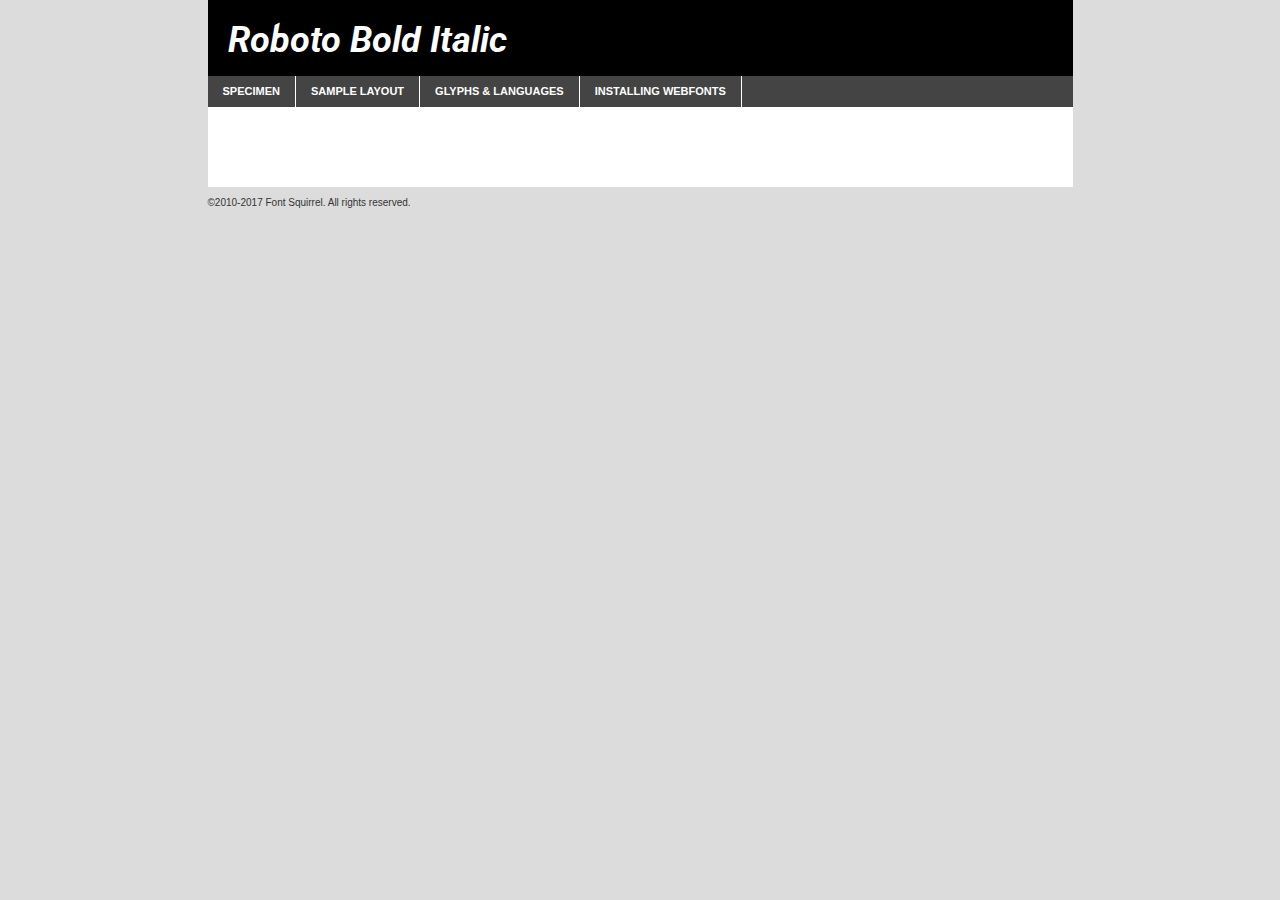
<file: assets/fonts/roboto/roboto-bolditalic-demo.html>
<!DOCTYPE html PUBLIC "-//W3C//DTD XHTML 1.0 Transitional//EN"
	"http://www.w3.org/TR/xhtml1/DTD/xhtml1-transitional.dtd">

<html xmlns="http://www.w3.org/1999/xhtml" xml:lang="en" lang="en">
<head>
	<meta http-equiv="Content-Type" content="text/html; charset=utf-8" />
	<script src="http://ajax.googleapis.com/ajax/libs/jquery/1.7.2/jquery.min.js" type="text/javascript" charset="utf-8"></script>
	<script type="text/javascript">
	(function($){$.fn.easyTabs=function(option){var param=jQuery.extend({fadeSpeed:"fast",defaultContent:1,activeClass:'active'},option);$(this).each(function(){var thisId="#"+this.id;if(param.defaultContent==''){param.defaultContent=1;}
	if(typeof param.defaultContent=="number")
	{var defaultTab=$(thisId+" .tabs li:eq("+(param.defaultContent-1)+") a").attr('href').substr(1);}else{var defaultTab=param.defaultContent;}
	$(thisId+" .tabs li a").each(function(){var tabToHide=$(this).attr('href').substr(1);$("#"+tabToHide).addClass('easytabs-tab-content');});hideAll();changeContent(defaultTab);function hideAll(){$(thisId+" .easytabs-tab-content").hide();}
	function changeContent(tabId){hideAll();$(thisId+" .tabs li").removeClass(param.activeClass);$(thisId+" .tabs li a[href=#"+tabId+"]").closest('li').addClass(param.activeClass);if(param.fadeSpeed!="none")
	{$(thisId+" #"+tabId).fadeIn(param.fadeSpeed);}else{$(thisId+" #"+tabId).show();}}
	$(thisId+" .tabs li").click(function(){var tabId=$(this).find('a').attr('href').substr(1);changeContent(tabId);return false;});});}})(jQuery);
	</script>
	<link rel="stylesheet" href="specimen_files/specimen_stylesheet.css" type="text/css" charset="utf-8" />
	<link rel="stylesheet" href="stylesheet.css" type="text/css" charset="utf-8" />

	<style type="text/css">
					body{
				font-family: 'robotobold_italic';
							}
		</style>

	<title>Roboto Bold Italic Specimen</title>
	
	
	<script type="text/javascript" charset="utf-8">
		$(document).ready(function() {
			$('#container').easyTabs({defaultContent:1});
		});
	</script>
</head>

<body>
<div id="container">
	<div id="header">
		Roboto Bold Italic	</div>
	<ul class="tabs">
		<li><a href="#specimen">Specimen</a></li>
		<li><a href="#layout">Sample Layout</a></li>
				<li><a href="#glyphs">Glyphs &amp; Languages</a></li>
		<li><a href="#installing">Installing Webfonts</a></li>
		
	</ul>
	
	<div id="main_content">

		
			<div id="specimen">
		
				<div class="section">
					<div class="grid12 firstcol">
						<div class="huge">AaBb</div>
					</div>
				</div>
		
				<div class="section">
					<div class="glyph_range">A&#x200B;B&#x200b;C&#x200b;D&#x200b;E&#x200b;F&#x200b;G&#x200b;H&#x200b;I&#x200b;J&#x200b;K&#x200b;L&#x200b;M&#x200b;N&#x200b;O&#x200b;P&#x200b;Q&#x200b;R&#x200b;S&#x200b;T&#x200b;U&#x200b;V&#x200b;W&#x200b;X&#x200b;Y&#x200b;Z&#x200b;a&#x200b;b&#x200b;c&#x200b;d&#x200b;e&#x200b;f&#x200b;g&#x200b;h&#x200b;i&#x200b;j&#x200b;k&#x200b;l&#x200b;m&#x200b;n&#x200b;o&#x200b;p&#x200b;q&#x200b;r&#x200b;s&#x200b;t&#x200b;u&#x200b;v&#x200b;w&#x200b;x&#x200b;y&#x200b;z&#x200b;1&#x200b;2&#x200b;3&#x200b;4&#x200b;5&#x200b;6&#x200b;7&#x200b;8&#x200b;9&#x200b;0&#x200b;&amp;&#x200b;.&#x200b;,&#x200b;?&#x200b;!&#x200b;&#64;&#x200b;(&#x200b;)&#x200b;#&#x200b;$&#x200b;%&#x200b;*&#x200b;+&#x200b;-&#x200b;=&#x200b;:&#x200b;;</div>
				</div>
				<div class="section">
					<div class="grid12 firstcol">
						<table class="sample_table">
							<tr><td>10</td><td class="size10">abcdefghijklmnopqrstuvwxyzABCDEFGHIJKLMNOPQRSTUVWXYZ0123456789abcdefghijklmnopqrstuvwxyzABCDEFGHIJKLMNOPQRSTUVWXYZ0123456789abcdefghijklmnopqrstuvwxyzABCDEFGHIJKLMNOPQRSTUVWXYZ</td></tr>
							<tr><td>11</td><td class="size11">abcdefghijklmnopqrstuvwxyzABCDEFGHIJKLMNOPQRSTUVWXYZ0123456789abcdefghijklmnopqrstuvwxyzABCDEFGHIJKLMNOPQRSTUVWXYZ0123456789abcdefghijklmnopqrstuvwxyzABCDEFGHIJKLMNOPQRSTUVWXYZ</td></tr>
							<tr><td>12</td><td class="size12">abcdefghijklmnopqrstuvwxyzABCDEFGHIJKLMNOPQRSTUVWXYZ0123456789abcdefghijklmnopqrstuvwxyzABCDEFGHIJKLMNOPQRSTUVWXYZ0123456789abcdefghijklmnopqrstuvwxyzABCDEFGHIJKLMNOPQRSTUVWXYZ</td></tr>
							<tr><td>13</td><td class="size13">abcdefghijklmnopqrstuvwxyzABCDEFGHIJKLMNOPQRSTUVWXYZ0123456789abcdefghijklmnopqrstuvwxyzABCDEFGHIJKLMNOPQRSTUVWXYZ0123456789abcdefghijklmnopqrstuvwxyzABCDEFGHIJKLMNOPQRSTUVWXYZ</td></tr>
							<tr><td>14</td><td class="size14">abcdefghijklmnopqrstuvwxyzABCDEFGHIJKLMNOPQRSTUVWXYZ0123456789abcdefghijklmnopqrstuvwxyzABCDEFGHIJKLMNOPQRSTUVWXYZ0123456789abcdefghijklmnopqrstuvwxyzABCDEFGHIJKLMNOPQRSTUVWXYZ</td></tr>
							<tr><td>16</td><td class="size16">abcdefghijklmnopqrstuvwxyzABCDEFGHIJKLMNOPQRSTUVWXYZ0123456789abcdefghijklmnopqrstuvwxyzABCDEFGHIJKLMNOPQRSTUVWXYZ</td></tr>
							<tr><td>18</td><td class="size18">abcdefghijklmnopqrstuvwxyzABCDEFGHIJKLMNOPQRSTUVWXYZ0123456789abcdefghijklmnopqrstuvwxyzABCDEFGHIJKLMNOPQRSTUVWXYZ</td></tr>
							<tr><td>20</td><td class="size20">abcdefghijklmnopqrstuvwxyzABCDEFGHIJKLMNOPQRSTUVWXYZ0123456789abcdefghijklmnopqrstuvwxyzABCDEFGHIJKLMNOPQRSTUVWXYZ</td></tr>
							<tr><td>24</td><td class="size24">abcdefghijklmnopqrstuvwxyzABCDEFGHIJKLMNOPQRSTUVWXYZ0123456789abcdefghijklmnopqrstuvwxyzABCDEFGHIJKLMNOPQRSTUVWXYZ</td></tr>
							<tr><td>30</td><td class="size30">abcdefghijklmnopqrstuvwxyzABCDEFGHIJKLMNOPQRSTUVWXYZ0123456789abcdefghijklmnopqrstuvwxyzABCDEFGHIJKLMNOPQRSTUVWXYZ</td></tr>
							<tr><td>36</td><td class="size36">abcdefghijklmnopqrstuvwxyzABCDEFGHIJKLMNOPQRSTUVWXYZ0123456789abcdefghijklmnopqrstuvwxyzABCDEFGHIJKLMNOPQRSTUVWXYZ</td></tr>
							<tr><td>48</td><td class="size48">abcdefghijklmnopqrstuvwxyzABCDEFGHIJKLMNOPQRSTUVWXYZ0123456789abcdefghijklmnopqrstuvwxyzABCDEFGHIJKLMNOPQRSTUVWXYZ</td></tr>
							<tr><td>60</td><td class="size60">abcdefghijklmnopqrstuvwxyzABCDEFGHIJKLMNOPQRSTUVWXYZ0123456789abcdefghijklmnopqrstuvwxyzABCDEFGHIJKLMNOPQRSTUVWXYZ</td></tr>
							<tr><td>72</td><td class="size72">abcdefghijklmnopqrstuvwxyzABCDEFGHIJKLMNOPQRSTUVWXYZ0123456789abcdefghijklmnopqrstuvwxyzABCDEFGHIJKLMNOPQRSTUVWXYZ</td></tr>
							<tr><td>90</td><td class="size90">abcdefghijklmnopqrstuvwxyzABCDEFGHIJKLMNOPQRSTUVWXYZ0123456789abcdefghijklmnopqrstuvwxyzABCDEFGHIJKLMNOPQRSTUVWXYZ</td></tr>
						</table>
				
					</div>
			
				</div>
		
		
		
								<div class="section" id="bodycomparison">


										<div id="xheight">
				<div class="fontbody">&#x25FC;&#x25FC;&#x25FC;&#x25FC;&#x25FC;&#x25FC;&#x25FC;&#x25FC;&#x25FC;&#x25FC;&#x25FC;&#x25FC;&#x25FC;&#x25FC;&#x25FC;&#x25FC;&#x25FC;&#x25FC;&#x25FC;&#x25FC;&#x25FC;&#x25FC;&#x25FC;&#x25FC;&#x25FC;&#x25FC;&#x25FC;&#x25FC;&#x25FC;&#x25FC;&#x25FC;&#x25FC;&#x25FC;&#x25FC;&#x25FC;&#x25FC;&#x25FC;&#x25FC;&#x25FC;&#x25FC;&#x25FC;&#x25FC;&#x25FC;&#x25FC;&#x25FC;&#x25FC;&#x25FC;&#x25FC;&#x25FC;&#x25FC;&#x25FC;&#x25FC;&#x25FC;&#x25FC;&#x25FC;&#x25FC;&#x25FC;&#x25FC;&#x25FC;&#x25FC;&#x25FC;&#x25FC;&#x25FC;&#x25FC;&#x25FC;&#x25FC;&#x25FC;&#x25FC;&#x25FC;&#x25FC;&#x25FC;&#x25FC;&#x25FC;&#x25FC;&#x25FC;&#x25FC;&#x25FC;&#x25FC;&#x25FC;&#x25FC;&#x25FC;&#x25FC;&#x25FC;&#x25FC;&#x25FC;&#x25FC;&#x25FC;&#x25FC;&#x25FC;&#x25FC;&#x25FC;&#x25FC;&#x25FC;&#x25FC;&#x25FC;&#x25FC;&#x25FC;&#x25FC;&#x25FC;body</div><div class="arialbody">body</div><div class="verdanabody">body</div><div class="georgiabody">body</div></div>
										<div class="fontbody" style="z-index:1">
											body<span>Roboto Bold Italic</span>
										</div>
										<div class="arialbody" style="z-index:1">
											body<span>Arial</span>
										</div>
										<div class="verdanabody" style="z-index:1">
											body<span>Verdana</span>
										</div>
										<div class="georgiabody" style="z-index:1">
											body<span>Georgia</span>
										</div>



								</div>
		
		
				<div class="section psample psample_row1" id="">
					
					<div class="grid2 firstcol">
						<p class="size10"><span>10.</span>Aenean lacinia bibendum nulla sed consectetur. Fusce dapibus, tellus ac cursus commodo, tortor mauris condimentum nibh, ut fermentum massa justo sit amet risus. Nullam id dolor id nibh ultricies vehicula ut id elit. Cum sociis natoque penatibus et magnis dis parturient montes, nascetur ridiculus mus. Nulla vitae elit libero, a pharetra augue.</p>
			
					</div>
					<div class="grid3">
						<p class="size11"><span>11.</span>Aenean lacinia bibendum nulla sed consectetur. Fusce dapibus, tellus ac cursus commodo, tortor mauris condimentum nibh, ut fermentum massa justo sit amet risus. Nullam id dolor id nibh ultricies vehicula ut id elit. Cum sociis natoque penatibus et magnis dis parturient montes, nascetur ridiculus mus. Nulla vitae elit libero, a pharetra augue.</p>
			
					</div>
					<div class="grid3">
						<p class="size12"><span>12.</span>Aenean lacinia bibendum nulla sed consectetur. Fusce dapibus, tellus ac cursus commodo, tortor mauris condimentum nibh, ut fermentum massa justo sit amet risus. Nullam id dolor id nibh ultricies vehicula ut id elit. Cum sociis natoque penatibus et magnis dis parturient montes, nascetur ridiculus mus. Nulla vitae elit libero, a pharetra augue.</p>
			
					</div>
					<div class="grid4">
						<p class="size13"><span>13.</span>Aenean lacinia bibendum nulla sed consectetur. Fusce dapibus, tellus ac cursus commodo, tortor mauris condimentum nibh, ut fermentum massa justo sit amet risus. Nullam id dolor id nibh ultricies vehicula ut id elit. Cum sociis natoque penatibus et magnis dis parturient montes, nascetur ridiculus mus. Nulla vitae elit libero, a pharetra augue.</p>
			
					</div>
					<div class="white_blend"></div>
					
				</div>
				<div class="section psample psample_row2" id="">
					<div class="grid3 firstcol">
						<p class="size14"><span>14.</span>Aenean lacinia bibendum nulla sed consectetur. Fusce dapibus, tellus ac cursus commodo, tortor mauris condimentum nibh, ut fermentum massa justo sit amet risus. Nullam id dolor id nibh ultricies vehicula ut id elit. Cum sociis natoque penatibus et magnis dis parturient montes, nascetur ridiculus mus. Nulla vitae elit libero, a pharetra augue.</p>
			
					</div>
					<div class="grid4">
						<p class="size16"><span>16.</span>Aenean lacinia bibendum nulla sed consectetur. Fusce dapibus, tellus ac cursus commodo, tortor mauris condimentum nibh, ut fermentum massa justo sit amet risus. Nullam id dolor id nibh ultricies vehicula ut id elit. Cum sociis natoque penatibus et magnis dis parturient montes, nascetur ridiculus mus. Nulla vitae elit libero, a pharetra augue.</p>
			
					</div>
					<div class="grid5">
						<p class="size18"><span>18.</span>Aenean lacinia bibendum nulla sed consectetur. Fusce dapibus, tellus ac cursus commodo, tortor mauris condimentum nibh, ut fermentum massa justo sit amet risus. Nullam id dolor id nibh ultricies vehicula ut id elit. Cum sociis natoque penatibus et magnis dis parturient montes, nascetur ridiculus mus. Nulla vitae elit libero, a pharetra augue.</p>
			
					</div>

					<div class="white_blend"></div>

				</div>
				
				<div class="section psample psample_row3" id="">
					<div class="grid5 firstcol">
						<p class="size20"><span>20.</span>Aenean lacinia bibendum nulla sed consectetur. Fusce dapibus, tellus ac cursus commodo, tortor mauris condimentum nibh, ut fermentum massa justo sit amet risus. Nullam id dolor id nibh ultricies vehicula ut id elit. Cum sociis natoque penatibus et magnis dis parturient montes, nascetur ridiculus mus. Nulla vitae elit libero, a pharetra augue.</p>
					</div>
					<div class="grid7">
						<p class="size24"><span>24.</span>Aenean lacinia bibendum nulla sed consectetur. Fusce dapibus, tellus ac cursus commodo, tortor mauris condimentum nibh, ut fermentum massa justo sit amet risus. Nullam id dolor id nibh ultricies vehicula ut id elit. Cum sociis natoque penatibus et magnis dis parturient montes, nascetur ridiculus mus. Nulla vitae elit libero, a pharetra augue.</p>
					</div>
					
					<div class="white_blend"></div>
					
				</div>
				
				<div class="section psample psample_row4" id="">
					<div class="grid12 firstcol">
						<p class="size30"><span>30.</span>Aenean lacinia bibendum nulla sed consectetur. Fusce dapibus, tellus ac cursus commodo, tortor mauris condimentum nibh, ut fermentum massa justo sit amet risus. Nullam id dolor id nibh ultricies vehicula ut id elit. Cum sociis natoque penatibus et magnis dis parturient montes, nascetur ridiculus mus. Nulla vitae elit libero, a pharetra augue.</p>
					</div>
					<div class="white_blend"></div>
					
				</div>
				
				
				
				<div class="section psample psample_row1 fullreverse">
					<div class="grid2 firstcol">
						<p class="size10"><span>10.</span>Aenean lacinia bibendum nulla sed consectetur. Fusce dapibus, tellus ac cursus commodo, tortor mauris condimentum nibh, ut fermentum massa justo sit amet risus. Nullam id dolor id nibh ultricies vehicula ut id elit. Cum sociis natoque penatibus et magnis dis parturient montes, nascetur ridiculus mus. Nulla vitae elit libero, a pharetra augue.</p>
			
					</div>
					<div class="grid3">
						<p class="size11"><span>11.</span>Aenean lacinia bibendum nulla sed consectetur. Fusce dapibus, tellus ac cursus commodo, tortor mauris condimentum nibh, ut fermentum massa justo sit amet risus. Nullam id dolor id nibh ultricies vehicula ut id elit. Cum sociis natoque penatibus et magnis dis parturient montes, nascetur ridiculus mus. Nulla vitae elit libero, a pharetra augue.</p>
			
					</div>
					<div class="grid3">
						<p class="size12"><span>12.</span>Aenean lacinia bibendum nulla sed consectetur. Fusce dapibus, tellus ac cursus commodo, tortor mauris condimentum nibh, ut fermentum massa justo sit amet risus. Nullam id dolor id nibh ultricies vehicula ut id elit. Cum sociis natoque penatibus et magnis dis parturient montes, nascetur ridiculus mus. Nulla vitae elit libero, a pharetra augue.</p>
			
					</div>
					<div class="grid4">
						<p class="size13"><span>13.</span>Aenean lacinia bibendum nulla sed consectetur. Fusce dapibus, tellus ac cursus commodo, tortor mauris condimentum nibh, ut fermentum massa justo sit amet risus. Nullam id dolor id nibh ultricies vehicula ut id elit. Cum sociis natoque penatibus et magnis dis parturient montes, nascetur ridiculus mus. Nulla vitae elit libero, a pharetra augue.</p>
			
					</div>
					<div class="black_blend"></div>
					
				</div>
				
				<div class="section psample psample_row2 fullreverse">
					<div class="grid3 firstcol">
						<p class="size14"><span>14.</span>Aenean lacinia bibendum nulla sed consectetur. Fusce dapibus, tellus ac cursus commodo, tortor mauris condimentum nibh, ut fermentum massa justo sit amet risus. Nullam id dolor id nibh ultricies vehicula ut id elit. Cum sociis natoque penatibus et magnis dis parturient montes, nascetur ridiculus mus. Nulla vitae elit libero, a pharetra augue.</p>
			
					</div>
					<div class="grid4">
						<p class="size16"><span>16.</span>Aenean lacinia bibendum nulla sed consectetur. Fusce dapibus, tellus ac cursus commodo, tortor mauris condimentum nibh, ut fermentum massa justo sit amet risus. Nullam id dolor id nibh ultricies vehicula ut id elit. Cum sociis natoque penatibus et magnis dis parturient montes, nascetur ridiculus mus. Nulla vitae elit libero, a pharetra augue.</p>
			
					</div>
					<div class="grid5">
						<p class="size18"><span>18.</span>Aenean lacinia bibendum nulla sed consectetur. Fusce dapibus, tellus ac cursus commodo, tortor mauris condimentum nibh, ut fermentum massa justo sit amet risus. Nullam id dolor id nibh ultricies vehicula ut id elit. Cum sociis natoque penatibus et magnis dis parturient montes, nascetur ridiculus mus. Nulla vitae elit libero, a pharetra augue.</p>
			
					</div>
					<div class="black_blend"></div>

				</div>
				
				<div class="section psample fullreverse psample_row3" id="">
					<div class="grid5 firstcol">
						<p class="size20"><span>20.</span>Aenean lacinia bibendum nulla sed consectetur. Fusce dapibus, tellus ac cursus commodo, tortor mauris condimentum nibh, ut fermentum massa justo sit amet risus. Nullam id dolor id nibh ultricies vehicula ut id elit. Cum sociis natoque penatibus et magnis dis parturient montes, nascetur ridiculus mus. Nulla vitae elit libero, a pharetra augue.</p>
					</div>
					<div class="grid7">
						<p class="size24"><span>24.</span>Aenean lacinia bibendum nulla sed consectetur. Fusce dapibus, tellus ac cursus commodo, tortor mauris condimentum nibh, ut fermentum massa justo sit amet risus. Nullam id dolor id nibh ultricies vehicula ut id elit. Cum sociis natoque penatibus et magnis dis parturient montes, nascetur ridiculus mus. Nulla vitae elit libero, a pharetra augue.</p>
					</div>
					
					<div class="black_blend"></div>
					
				</div>
				
				<div class="section psample fullreverse psample_row4" id="" style="border-bottom: 20px #000 solid;">
					<div class="grid12 firstcol">
						<p class="size30"><span>30.</span>Aenean lacinia bibendum nulla sed consectetur. Fusce dapibus, tellus ac cursus commodo, tortor mauris condimentum nibh, ut fermentum massa justo sit amet risus. Nullam id dolor id nibh ultricies vehicula ut id elit. Cum sociis natoque penatibus et magnis dis parturient montes, nascetur ridiculus mus. Nulla vitae elit libero, a pharetra augue.</p>
					</div>
					<div class="black_blend"></div>
					
				</div>
				
				
				
				
			</div>
			
			<div id="layout">
				
				<div class="section">
					
					<div class="grid12 firstcol">
						<h1>Lorem Ipsum Dolor</h1>
						<h2>Etiam porta sem malesuada magna mollis euismod</h2>
						
						<p class="byline">By <a href="#link">Aenean Lacinia</a></p>
					</div>
				</div>
				<div class="section">
					<div class="grid8 firstcol">
						<p class="large">Donec sed odio dui. Morbi leo risus, porta ac consectetur ac, vestibulum at eros. Fusce dapibus, tellus ac cursus commodo, tortor mauris condimentum nibh, ut fermentum massa justo sit amet risus. </p>

						
						<h3>Pellentesque ornare sem</h3>

						<p>Maecenas sed diam eget risus varius blandit sit amet non magna. Maecenas faucibus mollis interdum. Donec ullamcorper nulla non metus auctor fringilla. Nullam id dolor id nibh ultricies vehicula ut id elit. Nullam id dolor id nibh ultricies vehicula ut id elit. </p>

						<p>Aenean eu leo quam. Pellentesque ornare sem lacinia quam venenatis vestibulum. Lorem ipsum dolor sit amet, consectetur adipiscing elit. Cum sociis natoque penatibus et magnis dis parturient montes, nascetur ridiculus mus. </p>

						<p>Nulla vitae elit libero, a pharetra augue. Praesent commodo cursus magna, vel scelerisque nisl consectetur et. Aenean lacinia bibendum nulla sed consectetur. </p>

						<p>Nullam quis risus eget urna mollis ornare vel eu leo. Nullam quis risus eget urna mollis ornare vel eu leo. Maecenas sed diam eget risus varius blandit sit amet non magna. Donec ullamcorper nulla non metus auctor fringilla. </p>

						<h3>Cras mattis consectetur</h3>

						<p>Aenean eu leo quam. Pellentesque ornare sem lacinia quam venenatis vestibulum. Aenean lacinia bibendum nulla sed consectetur. Integer posuere erat a ante venenatis dapibus posuere velit aliquet. Cras mattis consectetur purus sit amet fermentum. </p>

						<p>Nullam id dolor id nibh ultricies vehicula ut id elit. Nullam quis risus eget urna mollis ornare vel eu leo. Cras mattis consectetur purus sit amet fermentum.</p>
					</div>
					
					<div class="grid4 sidebar">
						
						<div class="box reverse">
							<p class="last">Nullam quis risus eget urna mollis ornare vel eu leo. Donec ullamcorper nulla non metus auctor fringilla. Cras mattis consectetur purus sit amet fermentum. Sed posuere consectetur est at lobortis. Lorem ipsum dolor sit amet, consectetur adipiscing elit. </p>
						</div>
						
						<p class="caption">Maecenas sed diam eget risus varius.</p>

						<p>Vestibulum id ligula porta felis euismod semper. Integer posuere erat a ante venenatis dapibus posuere velit aliquet. Vestibulum id ligula porta felis euismod semper. Sed posuere consectetur est at lobortis. Maecenas sed diam eget risus varius blandit sit amet non magna. Fusce dapibus, tellus ac cursus commodo, tortor mauris condimentum nibh, ut fermentum massa justo sit amet risus. </p>

					

						<p>Duis mollis, est non commodo luctus, nisi erat porttitor ligula, eget lacinia odio sem nec elit. Aenean lacinia bibendum nulla sed consectetur. Vivamus sagittis lacus vel augue laoreet rutrum faucibus dolor auctor. Aenean lacinia bibendum nulla sed consectetur. Nullam quis risus eget urna mollis ornare vel eu leo. </p>

						<p>Praesent commodo cursus magna, vel scelerisque nisl consectetur et. Donec ullamcorper nulla non metus auctor fringilla. Maecenas faucibus mollis interdum. Fusce dapibus, tellus ac cursus commodo, tortor mauris condimentum nibh, ut fermentum massa justo sit amet risus. </p>

					</div>
				</div>
				
			</div>


			



		<div id="glyphs">
			<div class="section">
				<div class="grid12 firstcol">
			
				<h1>Language Support</h1>
				<p>The subset of Roboto Bold Italic in this kit supports the following languages:<br />
			
					Cyrillic, English, Arrernte, Bislama, Cebuano, Fijian, Gilbertese, Hmong, Ibanag, Iloko_ilokano, Interglossa_glosa, Interlingua, Lojban, Norfolk_pitcairnese, Oromo, Rotokas, Seychelles_creole, Shona, Somali, Southern_ndebele, Swahili, Swati_swazi, Tok_pisin, Turkmen_cyrillic, Uyghur_cyrillic, Votic_cyrillic, Warlpiri, Xhosa, Zulu, Latinbasic, Ubasic, Demo, Moldovan				</p>
				<h1>Glyph Chart</h1>
				<p>The subset of Roboto Bold Italic in this kit includes all the glyphs listed below. Unicode entities are included above each glyph to help you insert individual characters into your layout.</p>
				<div id="glyph_chart">
			
																														 <div><p>&amp;#2;</p>&#2;</div>
																				 <div><p>&amp;#13;</p>&#13;</div>
																				 <div><p>&amp;#32;</p>&#32;</div>
																				 <div><p>&amp;#33;</p>&#33;</div>
																				 <div><p>&amp;#34;</p>&#34;</div>
																				 <div><p>&amp;#35;</p>&#35;</div>
																				 <div><p>&amp;#36;</p>&#36;</div>
																				 <div><p>&amp;#37;</p>&#37;</div>
																				 <div><p>&amp;#38;</p>&#38;</div>
																				 <div><p>&amp;#39;</p>&#39;</div>
																				 <div><p>&amp;#40;</p>&#40;</div>
																				 <div><p>&amp;#41;</p>&#41;</div>
																				 <div><p>&amp;#42;</p>&#42;</div>
																				 <div><p>&amp;#43;</p>&#43;</div>
																				 <div><p>&amp;#44;</p>&#44;</div>
																				 <div><p>&amp;#45;</p>&#45;</div>
																				 <div><p>&amp;#46;</p>&#46;</div>
																				 <div><p>&amp;#47;</p>&#47;</div>
																				 <div><p>&amp;#48;</p>&#48;</div>
																				 <div><p>&amp;#49;</p>&#49;</div>
																				 <div><p>&amp;#50;</p>&#50;</div>
																				 <div><p>&amp;#51;</p>&#51;</div>
																				 <div><p>&amp;#52;</p>&#52;</div>
																				 <div><p>&amp;#53;</p>&#53;</div>
																				 <div><p>&amp;#54;</p>&#54;</div>
																				 <div><p>&amp;#55;</p>&#55;</div>
																				 <div><p>&amp;#56;</p>&#56;</div>
																				 <div><p>&amp;#57;</p>&#57;</div>
																				 <div><p>&amp;#58;</p>&#58;</div>
																				 <div><p>&amp;#59;</p>&#59;</div>
																				 <div><p>&amp;#60;</p>&#60;</div>
																				 <div><p>&amp;#61;</p>&#61;</div>
																				 <div><p>&amp;#62;</p>&#62;</div>
																				 <div><p>&amp;#63;</p>&#63;</div>
																				 <div><p>&amp;#64;</p>&#64;</div>
																				 <div><p>&amp;#65;</p>&#65;</div>
																				 <div><p>&amp;#66;</p>&#66;</div>
																				 <div><p>&amp;#67;</p>&#67;</div>
																				 <div><p>&amp;#68;</p>&#68;</div>
																				 <div><p>&amp;#69;</p>&#69;</div>
																				 <div><p>&amp;#70;</p>&#70;</div>
																				 <div><p>&amp;#71;</p>&#71;</div>
																				 <div><p>&amp;#72;</p>&#72;</div>
																				 <div><p>&amp;#73;</p>&#73;</div>
																				 <div><p>&amp;#74;</p>&#74;</div>
																				 <div><p>&amp;#75;</p>&#75;</div>
																				 <div><p>&amp;#76;</p>&#76;</div>
																				 <div><p>&amp;#77;</p>&#77;</div>
																				 <div><p>&amp;#78;</p>&#78;</div>
																				 <div><p>&amp;#79;</p>&#79;</div>
																				 <div><p>&amp;#80;</p>&#80;</div>
																				 <div><p>&amp;#81;</p>&#81;</div>
																				 <div><p>&amp;#82;</p>&#82;</div>
																				 <div><p>&amp;#83;</p>&#83;</div>
																				 <div><p>&amp;#84;</p>&#84;</div>
																				 <div><p>&amp;#85;</p>&#85;</div>
																				 <div><p>&amp;#86;</p>&#86;</div>
																				 <div><p>&amp;#87;</p>&#87;</div>
																				 <div><p>&amp;#88;</p>&#88;</div>
																				 <div><p>&amp;#89;</p>&#89;</div>
																				 <div><p>&amp;#90;</p>&#90;</div>
																				 <div><p>&amp;#91;</p>&#91;</div>
																				 <div><p>&amp;#92;</p>&#92;</div>
																				 <div><p>&amp;#93;</p>&#93;</div>
																				 <div><p>&amp;#94;</p>&#94;</div>
																				 <div><p>&amp;#95;</p>&#95;</div>
																				 <div><p>&amp;#96;</p>&#96;</div>
																				 <div><p>&amp;#97;</p>&#97;</div>
																				 <div><p>&amp;#98;</p>&#98;</div>
																				 <div><p>&amp;#99;</p>&#99;</div>
																				 <div><p>&amp;#100;</p>&#100;</div>
																				 <div><p>&amp;#101;</p>&#101;</div>
																				 <div><p>&amp;#102;</p>&#102;</div>
																				 <div><p>&amp;#103;</p>&#103;</div>
																				 <div><p>&amp;#104;</p>&#104;</div>
																				 <div><p>&amp;#105;</p>&#105;</div>
																				 <div><p>&amp;#106;</p>&#106;</div>
																				 <div><p>&amp;#107;</p>&#107;</div>
																				 <div><p>&amp;#108;</p>&#108;</div>
																				 <div><p>&amp;#109;</p>&#109;</div>
																				 <div><p>&amp;#110;</p>&#110;</div>
																				 <div><p>&amp;#111;</p>&#111;</div>
																				 <div><p>&amp;#112;</p>&#112;</div>
																				 <div><p>&amp;#113;</p>&#113;</div>
																				 <div><p>&amp;#114;</p>&#114;</div>
																				 <div><p>&amp;#115;</p>&#115;</div>
																				 <div><p>&amp;#116;</p>&#116;</div>
																				 <div><p>&amp;#117;</p>&#117;</div>
																				 <div><p>&amp;#118;</p>&#118;</div>
																				 <div><p>&amp;#119;</p>&#119;</div>
																				 <div><p>&amp;#120;</p>&#120;</div>
																				 <div><p>&amp;#121;</p>&#121;</div>
																				 <div><p>&amp;#122;</p>&#122;</div>
																				 <div><p>&amp;#123;</p>&#123;</div>
																				 <div><p>&amp;#124;</p>&#124;</div>
																				 <div><p>&amp;#125;</p>&#125;</div>
																				 <div><p>&amp;#126;</p>&#126;</div>
																				 <div><p>&amp;#160;</p>&#160;</div>
																				 <div><p>&amp;#162;</p>&#162;</div>
																				 <div><p>&amp;#163;</p>&#163;</div>
																				 <div><p>&amp;#165;</p>&#165;</div>
																				 <div><p>&amp;#168;</p>&#168;</div>
																				 <div><p>&amp;#169;</p>&#169;</div>
																				 <div><p>&amp;#171;</p>&#171;</div>
																				 <div><p>&amp;#173;</p>&#173;</div>
																				 <div><p>&amp;#174;</p>&#174;</div>
																				 <div><p>&amp;#180;</p>&#180;</div>
																				 <div><p>&amp;#184;</p>&#184;</div>
																				 <div><p>&amp;#187;</p>&#187;</div>
																				 <div><p>&amp;#710;</p>&#710;</div>
																				 <div><p>&amp;#730;</p>&#730;</div>
																				 <div><p>&amp;#732;</p>&#732;</div>
																				 <div><p>&amp;#1024;</p>&#1024;</div>
																				 <div><p>&amp;#1025;</p>&#1025;</div>
																				 <div><p>&amp;#1026;</p>&#1026;</div>
																				 <div><p>&amp;#1027;</p>&#1027;</div>
																				 <div><p>&amp;#1028;</p>&#1028;</div>
																				 <div><p>&amp;#1029;</p>&#1029;</div>
																				 <div><p>&amp;#1030;</p>&#1030;</div>
																				 <div><p>&amp;#1031;</p>&#1031;</div>
																				 <div><p>&amp;#1032;</p>&#1032;</div>
																				 <div><p>&amp;#1033;</p>&#1033;</div>
																				 <div><p>&amp;#1034;</p>&#1034;</div>
																				 <div><p>&amp;#1035;</p>&#1035;</div>
																				 <div><p>&amp;#1036;</p>&#1036;</div>
																				 <div><p>&amp;#1037;</p>&#1037;</div>
																				 <div><p>&amp;#1038;</p>&#1038;</div>
																				 <div><p>&amp;#1039;</p>&#1039;</div>
																				 <div><p>&amp;#1040;</p>&#1040;</div>
																				 <div><p>&amp;#1041;</p>&#1041;</div>
																				 <div><p>&amp;#1042;</p>&#1042;</div>
																				 <div><p>&amp;#1043;</p>&#1043;</div>
																				 <div><p>&amp;#1044;</p>&#1044;</div>
																				 <div><p>&amp;#1045;</p>&#1045;</div>
																				 <div><p>&amp;#1046;</p>&#1046;</div>
																				 <div><p>&amp;#1047;</p>&#1047;</div>
																				 <div><p>&amp;#1048;</p>&#1048;</div>
																				 <div><p>&amp;#1049;</p>&#1049;</div>
																				 <div><p>&amp;#1050;</p>&#1050;</div>
																				 <div><p>&amp;#1051;</p>&#1051;</div>
																				 <div><p>&amp;#1052;</p>&#1052;</div>
																				 <div><p>&amp;#1053;</p>&#1053;</div>
																				 <div><p>&amp;#1054;</p>&#1054;</div>
																				 <div><p>&amp;#1055;</p>&#1055;</div>
																				 <div><p>&amp;#1056;</p>&#1056;</div>
																				 <div><p>&amp;#1057;</p>&#1057;</div>
																				 <div><p>&amp;#1058;</p>&#1058;</div>
																				 <div><p>&amp;#1059;</p>&#1059;</div>
																				 <div><p>&amp;#1060;</p>&#1060;</div>
																				 <div><p>&amp;#1061;</p>&#1061;</div>
																				 <div><p>&amp;#1062;</p>&#1062;</div>
																				 <div><p>&amp;#1063;</p>&#1063;</div>
																				 <div><p>&amp;#1064;</p>&#1064;</div>
																				 <div><p>&amp;#1065;</p>&#1065;</div>
																				 <div><p>&amp;#1066;</p>&#1066;</div>
																				 <div><p>&amp;#1067;</p>&#1067;</div>
																				 <div><p>&amp;#1068;</p>&#1068;</div>
																				 <div><p>&amp;#1069;</p>&#1069;</div>
																				 <div><p>&amp;#1070;</p>&#1070;</div>
																				 <div><p>&amp;#1071;</p>&#1071;</div>
																				 <div><p>&amp;#1072;</p>&#1072;</div>
																				 <div><p>&amp;#1073;</p>&#1073;</div>
																				 <div><p>&amp;#1074;</p>&#1074;</div>
																				 <div><p>&amp;#1075;</p>&#1075;</div>
																				 <div><p>&amp;#1076;</p>&#1076;</div>
																				 <div><p>&amp;#1077;</p>&#1077;</div>
																				 <div><p>&amp;#1078;</p>&#1078;</div>
																				 <div><p>&amp;#1079;</p>&#1079;</div>
																				 <div><p>&amp;#1080;</p>&#1080;</div>
																				 <div><p>&amp;#1081;</p>&#1081;</div>
																				 <div><p>&amp;#1082;</p>&#1082;</div>
																				 <div><p>&amp;#1083;</p>&#1083;</div>
																				 <div><p>&amp;#1084;</p>&#1084;</div>
																				 <div><p>&amp;#1085;</p>&#1085;</div>
																				 <div><p>&amp;#1086;</p>&#1086;</div>
																				 <div><p>&amp;#1087;</p>&#1087;</div>
																				 <div><p>&amp;#1088;</p>&#1088;</div>
																				 <div><p>&amp;#1089;</p>&#1089;</div>
																				 <div><p>&amp;#1090;</p>&#1090;</div>
																				 <div><p>&amp;#1091;</p>&#1091;</div>
																				 <div><p>&amp;#1092;</p>&#1092;</div>
																				 <div><p>&amp;#1093;</p>&#1093;</div>
																				 <div><p>&amp;#1094;</p>&#1094;</div>
																				 <div><p>&amp;#1095;</p>&#1095;</div>
																				 <div><p>&amp;#1096;</p>&#1096;</div>
																				 <div><p>&amp;#1097;</p>&#1097;</div>
																				 <div><p>&amp;#1098;</p>&#1098;</div>
																				 <div><p>&amp;#1099;</p>&#1099;</div>
																				 <div><p>&amp;#1100;</p>&#1100;</div>
																				 <div><p>&amp;#1101;</p>&#1101;</div>
																				 <div><p>&amp;#1102;</p>&#1102;</div>
																				 <div><p>&amp;#1103;</p>&#1103;</div>
																				 <div><p>&amp;#1104;</p>&#1104;</div>
																				 <div><p>&amp;#1105;</p>&#1105;</div>
																				 <div><p>&amp;#1106;</p>&#1106;</div>
																				 <div><p>&amp;#1107;</p>&#1107;</div>
																				 <div><p>&amp;#1108;</p>&#1108;</div>
																				 <div><p>&amp;#1109;</p>&#1109;</div>
																				 <div><p>&amp;#1110;</p>&#1110;</div>
																				 <div><p>&amp;#1111;</p>&#1111;</div>
																				 <div><p>&amp;#1112;</p>&#1112;</div>
																				 <div><p>&amp;#1113;</p>&#1113;</div>
																				 <div><p>&amp;#1114;</p>&#1114;</div>
																				 <div><p>&amp;#1115;</p>&#1115;</div>
																				 <div><p>&amp;#1116;</p>&#1116;</div>
																				 <div><p>&amp;#1117;</p>&#1117;</div>
																				 <div><p>&amp;#1118;</p>&#1118;</div>
																				 <div><p>&amp;#1119;</p>&#1119;</div>
																				 <div><p>&amp;#1120;</p>&#1120;</div>
																				 <div><p>&amp;#1121;</p>&#1121;</div>
																				 <div><p>&amp;#1122;</p>&#1122;</div>
																				 <div><p>&amp;#1123;</p>&#1123;</div>
																				 <div><p>&amp;#1124;</p>&#1124;</div>
																				 <div><p>&amp;#1125;</p>&#1125;</div>
																				 <div><p>&amp;#1126;</p>&#1126;</div>
																				 <div><p>&amp;#1127;</p>&#1127;</div>
																				 <div><p>&amp;#1128;</p>&#1128;</div>
																				 <div><p>&amp;#1129;</p>&#1129;</div>
																				 <div><p>&amp;#1130;</p>&#1130;</div>
																				 <div><p>&amp;#1131;</p>&#1131;</div>
																				 <div><p>&amp;#1132;</p>&#1132;</div>
																				 <div><p>&amp;#1133;</p>&#1133;</div>
																				 <div><p>&amp;#1134;</p>&#1134;</div>
																				 <div><p>&amp;#1135;</p>&#1135;</div>
																				 <div><p>&amp;#1136;</p>&#1136;</div>
																				 <div><p>&amp;#1137;</p>&#1137;</div>
																				 <div><p>&amp;#1138;</p>&#1138;</div>
																				 <div><p>&amp;#1139;</p>&#1139;</div>
																				 <div><p>&amp;#1140;</p>&#1140;</div>
																				 <div><p>&amp;#1141;</p>&#1141;</div>
																				 <div><p>&amp;#1142;</p>&#1142;</div>
																				 <div><p>&amp;#1143;</p>&#1143;</div>
																				 <div><p>&amp;#1144;</p>&#1144;</div>
																				 <div><p>&amp;#1145;</p>&#1145;</div>
																				 <div><p>&amp;#1146;</p>&#1146;</div>
																				 <div><p>&amp;#1147;</p>&#1147;</div>
																				 <div><p>&amp;#1148;</p>&#1148;</div>
																				 <div><p>&amp;#1149;</p>&#1149;</div>
																				 <div><p>&amp;#1150;</p>&#1150;</div>
																				 <div><p>&amp;#1151;</p>&#1151;</div>
																				 <div><p>&amp;#1152;</p>&#1152;</div>
																				 <div><p>&amp;#1153;</p>&#1153;</div>
																				 <div><p>&amp;#1154;</p>&#1154;</div>
																				 <div><p>&amp;#1155;</p>&#1155;</div>
																				 <div><p>&amp;#1156;</p>&#1156;</div>
																				 <div><p>&amp;#1157;</p>&#1157;</div>
																				 <div><p>&amp;#1158;</p>&#1158;</div>
																				 <div><p>&amp;#1160;</p>&#1160;</div>
																				 <div><p>&amp;#1161;</p>&#1161;</div>
																				 <div><p>&amp;#1162;</p>&#1162;</div>
																				 <div><p>&amp;#1163;</p>&#1163;</div>
																				 <div><p>&amp;#1164;</p>&#1164;</div>
																				 <div><p>&amp;#1165;</p>&#1165;</div>
																				 <div><p>&amp;#1166;</p>&#1166;</div>
																				 <div><p>&amp;#1167;</p>&#1167;</div>
																				 <div><p>&amp;#1168;</p>&#1168;</div>
																				 <div><p>&amp;#1169;</p>&#1169;</div>
																				 <div><p>&amp;#1170;</p>&#1170;</div>
																				 <div><p>&amp;#1171;</p>&#1171;</div>
																				 <div><p>&amp;#1172;</p>&#1172;</div>
																				 <div><p>&amp;#1173;</p>&#1173;</div>
																				 <div><p>&amp;#1174;</p>&#1174;</div>
																				 <div><p>&amp;#1175;</p>&#1175;</div>
																				 <div><p>&amp;#1176;</p>&#1176;</div>
																				 <div><p>&amp;#1177;</p>&#1177;</div>
																				 <div><p>&amp;#1178;</p>&#1178;</div>
																				 <div><p>&amp;#1179;</p>&#1179;</div>
																				 <div><p>&amp;#1180;</p>&#1180;</div>
																				 <div><p>&amp;#1181;</p>&#1181;</div>
																				 <div><p>&amp;#1182;</p>&#1182;</div>
																				 <div><p>&amp;#1183;</p>&#1183;</div>
																				 <div><p>&amp;#1184;</p>&#1184;</div>
																				 <div><p>&amp;#1185;</p>&#1185;</div>
																				 <div><p>&amp;#1186;</p>&#1186;</div>
																				 <div><p>&amp;#1187;</p>&#1187;</div>
																				 <div><p>&amp;#1188;</p>&#1188;</div>
																				 <div><p>&amp;#1189;</p>&#1189;</div>
																				 <div><p>&amp;#1190;</p>&#1190;</div>
																				 <div><p>&amp;#1191;</p>&#1191;</div>
																				 <div><p>&amp;#1192;</p>&#1192;</div>
																				 <div><p>&amp;#1193;</p>&#1193;</div>
																				 <div><p>&amp;#1194;</p>&#1194;</div>
																				 <div><p>&amp;#1195;</p>&#1195;</div>
																				 <div><p>&amp;#1196;</p>&#1196;</div>
																				 <div><p>&amp;#1197;</p>&#1197;</div>
																				 <div><p>&amp;#1198;</p>&#1198;</div>
																				 <div><p>&amp;#1199;</p>&#1199;</div>
																				 <div><p>&amp;#1200;</p>&#1200;</div>
																				 <div><p>&amp;#1201;</p>&#1201;</div>
																				 <div><p>&amp;#1202;</p>&#1202;</div>
																				 <div><p>&amp;#1203;</p>&#1203;</div>
																				 <div><p>&amp;#1204;</p>&#1204;</div>
																				 <div><p>&amp;#1205;</p>&#1205;</div>
																				 <div><p>&amp;#1206;</p>&#1206;</div>
																				 <div><p>&amp;#1207;</p>&#1207;</div>
																				 <div><p>&amp;#1208;</p>&#1208;</div>
																				 <div><p>&amp;#1209;</p>&#1209;</div>
																				 <div><p>&amp;#1210;</p>&#1210;</div>
																				 <div><p>&amp;#1211;</p>&#1211;</div>
																				 <div><p>&amp;#1212;</p>&#1212;</div>
																				 <div><p>&amp;#1213;</p>&#1213;</div>
																				 <div><p>&amp;#1214;</p>&#1214;</div>
																				 <div><p>&amp;#1215;</p>&#1215;</div>
																				 <div><p>&amp;#1216;</p>&#1216;</div>
																				 <div><p>&amp;#1217;</p>&#1217;</div>
																				 <div><p>&amp;#1218;</p>&#1218;</div>
																				 <div><p>&amp;#1219;</p>&#1219;</div>
																				 <div><p>&amp;#1220;</p>&#1220;</div>
																				 <div><p>&amp;#1221;</p>&#1221;</div>
																				 <div><p>&amp;#1222;</p>&#1222;</div>
																				 <div><p>&amp;#1223;</p>&#1223;</div>
																				 <div><p>&amp;#1224;</p>&#1224;</div>
																				 <div><p>&amp;#1225;</p>&#1225;</div>
																				 <div><p>&amp;#1226;</p>&#1226;</div>
																				 <div><p>&amp;#1227;</p>&#1227;</div>
																				 <div><p>&amp;#1228;</p>&#1228;</div>
																				 <div><p>&amp;#1229;</p>&#1229;</div>
																				 <div><p>&amp;#1230;</p>&#1230;</div>
																				 <div><p>&amp;#1231;</p>&#1231;</div>
																				 <div><p>&amp;#1232;</p>&#1232;</div>
																				 <div><p>&amp;#1233;</p>&#1233;</div>
																				 <div><p>&amp;#1234;</p>&#1234;</div>
																				 <div><p>&amp;#1235;</p>&#1235;</div>
																				 <div><p>&amp;#1236;</p>&#1236;</div>
																				 <div><p>&amp;#1237;</p>&#1237;</div>
																				 <div><p>&amp;#1238;</p>&#1238;</div>
																				 <div><p>&amp;#1239;</p>&#1239;</div>
																				 <div><p>&amp;#1240;</p>&#1240;</div>
																				 <div><p>&amp;#1241;</p>&#1241;</div>
																				 <div><p>&amp;#1242;</p>&#1242;</div>
																				 <div><p>&amp;#1243;</p>&#1243;</div>
																				 <div><p>&amp;#1244;</p>&#1244;</div>
																				 <div><p>&amp;#1245;</p>&#1245;</div>
																				 <div><p>&amp;#1246;</p>&#1246;</div>
																				 <div><p>&amp;#1247;</p>&#1247;</div>
																				 <div><p>&amp;#1248;</p>&#1248;</div>
																				 <div><p>&amp;#1249;</p>&#1249;</div>
																				 <div><p>&amp;#1250;</p>&#1250;</div>
																				 <div><p>&amp;#1251;</p>&#1251;</div>
																				 <div><p>&amp;#1252;</p>&#1252;</div>
																				 <div><p>&amp;#1253;</p>&#1253;</div>
																				 <div><p>&amp;#1254;</p>&#1254;</div>
																				 <div><p>&amp;#1255;</p>&#1255;</div>
																				 <div><p>&amp;#1256;</p>&#1256;</div>
																				 <div><p>&amp;#1257;</p>&#1257;</div>
																				 <div><p>&amp;#1258;</p>&#1258;</div>
																				 <div><p>&amp;#1259;</p>&#1259;</div>
																				 <div><p>&amp;#1260;</p>&#1260;</div>
																				 <div><p>&amp;#1261;</p>&#1261;</div>
																				 <div><p>&amp;#1262;</p>&#1262;</div>
																				 <div><p>&amp;#1263;</p>&#1263;</div>
																				 <div><p>&amp;#1264;</p>&#1264;</div>
																				 <div><p>&amp;#1265;</p>&#1265;</div>
																				 <div><p>&amp;#1266;</p>&#1266;</div>
																				 <div><p>&amp;#1267;</p>&#1267;</div>
																				 <div><p>&amp;#1268;</p>&#1268;</div>
																				 <div><p>&amp;#1269;</p>&#1269;</div>
																				 <div><p>&amp;#1270;</p>&#1270;</div>
																				 <div><p>&amp;#1271;</p>&#1271;</div>
																				 <div><p>&amp;#1272;</p>&#1272;</div>
																				 <div><p>&amp;#1273;</p>&#1273;</div>
																				 <div><p>&amp;#1274;</p>&#1274;</div>
																				 <div><p>&amp;#1275;</p>&#1275;</div>
																				 <div><p>&amp;#1276;</p>&#1276;</div>
																				 <div><p>&amp;#1277;</p>&#1277;</div>
																				 <div><p>&amp;#1278;</p>&#1278;</div>
																				 <div><p>&amp;#1279;</p>&#1279;</div>
																				 <div><p>&amp;#8192;</p>&#8192;</div>
																				 <div><p>&amp;#8193;</p>&#8193;</div>
																				 <div><p>&amp;#8194;</p>&#8194;</div>
																				 <div><p>&amp;#8195;</p>&#8195;</div>
																				 <div><p>&amp;#8196;</p>&#8196;</div>
																				 <div><p>&amp;#8197;</p>&#8197;</div>
																				 <div><p>&amp;#8198;</p>&#8198;</div>
																				 <div><p>&amp;#8199;</p>&#8199;</div>
																				 <div><p>&amp;#8200;</p>&#8200;</div>
																				 <div><p>&amp;#8201;</p>&#8201;</div>
																				 <div><p>&amp;#8202;</p>&#8202;</div>
																				 <div><p>&amp;#8208;</p>&#8208;</div>
																				 <div><p>&amp;#8209;</p>&#8209;</div>
																				 <div><p>&amp;#8210;</p>&#8210;</div>
																				 <div><p>&amp;#8211;</p>&#8211;</div>
																				 <div><p>&amp;#8212;</p>&#8212;</div>
																				 <div><p>&amp;#8216;</p>&#8216;</div>
																				 <div><p>&amp;#8217;</p>&#8217;</div>
																				 <div><p>&amp;#8218;</p>&#8218;</div>
																				 <div><p>&amp;#8220;</p>&#8220;</div>
																				 <div><p>&amp;#8221;</p>&#8221;</div>
																				 <div><p>&amp;#8222;</p>&#8222;</div>
																				 <div><p>&amp;#8226;</p>&#8226;</div>
																				 <div><p>&amp;#8230;</p>&#8230;</div>
																				 <div><p>&amp;#8239;</p>&#8239;</div>
																				 <div><p>&amp;#8249;</p>&#8249;</div>
																				 <div><p>&amp;#8250;</p>&#8250;</div>
																				 <div><p>&amp;#8287;</p>&#8287;</div>
																				 <div><p>&amp;#8364;</p>&#8364;</div>
																				 <div><p>&amp;#8482;</p>&#8482;</div>
																				 <div><p>&amp;#9724;</p>&#9724;</div>
																												</div>	
				</div>
		
		
			</div>
		</div>
		
		
		<div id="specs">
			
		</div>
	
		<div id="installing">
			<div class="section">
				<div class="grid7 firstcol">
					<h1>Installing Webfonts</h1>
					
					<p>Webfonts are supported by all major browser platforms but not all in the same way. There are currently four different font formats that must be included in order to target all browsers. This includes TTF, WOFF, EOT and SVG.</p>
					
					<h2>1. Upload your webfonts</h2>
					<p>You must upload your webfont kit to your website. They should be in or near the same directory as your CSS files.</p>
					
					<h2>2. Include the webfont stylesheet</h2>
					<p>A special CSS @font-face declaration helps the various browsers select the appropriate font it needs without causing you a bunch of headaches. Learn more about this syntax by reading the <a href="https://www.fontspring.com/blog/further-hardening-of-the-bulletproof-syntax">Fontspring blog post</a> about it. The code for it is as follows:</p>


<code>
@font-face{ 
	font-family: 'MyWebFont';
	src: url('WebFont.eot');
	src: url('WebFont.eot?#iefix') format('embedded-opentype'),
	     url('WebFont.woff') format('woff'),
	     url('WebFont.ttf') format('truetype'),
	     url('WebFont.svg#webfont') format('svg');
}
</code>

	<p>We've already gone ahead and generated the code for you. All you have to do is link to the stylesheet in your HTML, like this:</p>
	<code>&lt;link rel=&quot;stylesheet&quot; href=&quot;stylesheet.css&quot; type=&quot;text/css&quot; charset=&quot;utf-8&quot; /&gt;</code>

					<h2>3. Modify your own stylesheet</h2>
					<p>To take advantage of your new fonts, you must tell your stylesheet to use them. Look at the original @font-face declaration above and find the property called "font-family." The name linked there will be what you use to reference the font. Prepend that webfont name to the font stack in the "font-family" property, inside the selector you want to change. For example:</p>
<code>p { font-family: 'WebFont', Arial, sans-serif; }</code>

<h2>4. Test</h2>
<p>Getting webfonts to work cross-browser <em>can</em> be tricky. Use the information in the sidebar to help you if you find that fonts aren't loading in a particular browser.</p>
				</div>
				
				<div class="grid5 sidebar">
					<div class="box">
						<h2>Troubleshooting<br />Font-Face Problems</h2>
						<p>Having trouble getting your webfonts to load in your new website? Here are some tips to sort out what might be the problem.</p>

						<h3>Fonts not showing in any browser</h3>

						<p>This sounds like you need to work on the plumbing. You either did not upload the fonts to the correct directory, or you did not link the fonts properly in the CSS. If you've confirmed that all this is correct and you still have a problem, take a look at your .htaccess file and see if requests are getting intercepted.</p>

						<h3>Fonts not loading in iPhone or iPad</h3>

						<p>The most common problem here is that you are serving the fonts from an IIS server. IIS refuses to serve files that have unknown MIME types. If that is the case, you must set the MIME type for SVG to "image/svg+xml" in the server settings. Follow these instructions from Microsoft if you need help.</p>

						<h3>Fonts not loading in Firefox</h3>

						<p>The primary reason for this failure? You are still using a version Firefox older than 3.5. So upgrade already! If that isn't it, then you are very likely serving fonts from a different domain. Firefox requires that all font assets be served from the same domain. Lastly it is possible that you need to add WOFF to your list of MIME types (if you are serving via IIS.)</p>

						<h3>Fonts not loading in IE</h3>

						<p>Are you looking at Internet Explorer on an actual Windows machine or are you cheating by using a service like Adobe BrowserLab? Many of these screenshot services do not render @font-face for IE. Best to test it on a real machine.</p>

						<h3>Fonts not loading in IE9</h3>

						<p>IE9, like Firefox, requires that fonts be served from the same domain as the website. Make sure that is the case.</p>
					</div>
				</div>
			</div>
			
		</div>
	
	</div>
	<div id="footer">
		<p>&copy;2010-2017 Font Squirrel. All rights reserved.</p>
	</div>
</div>
</body>
</html>
</file>
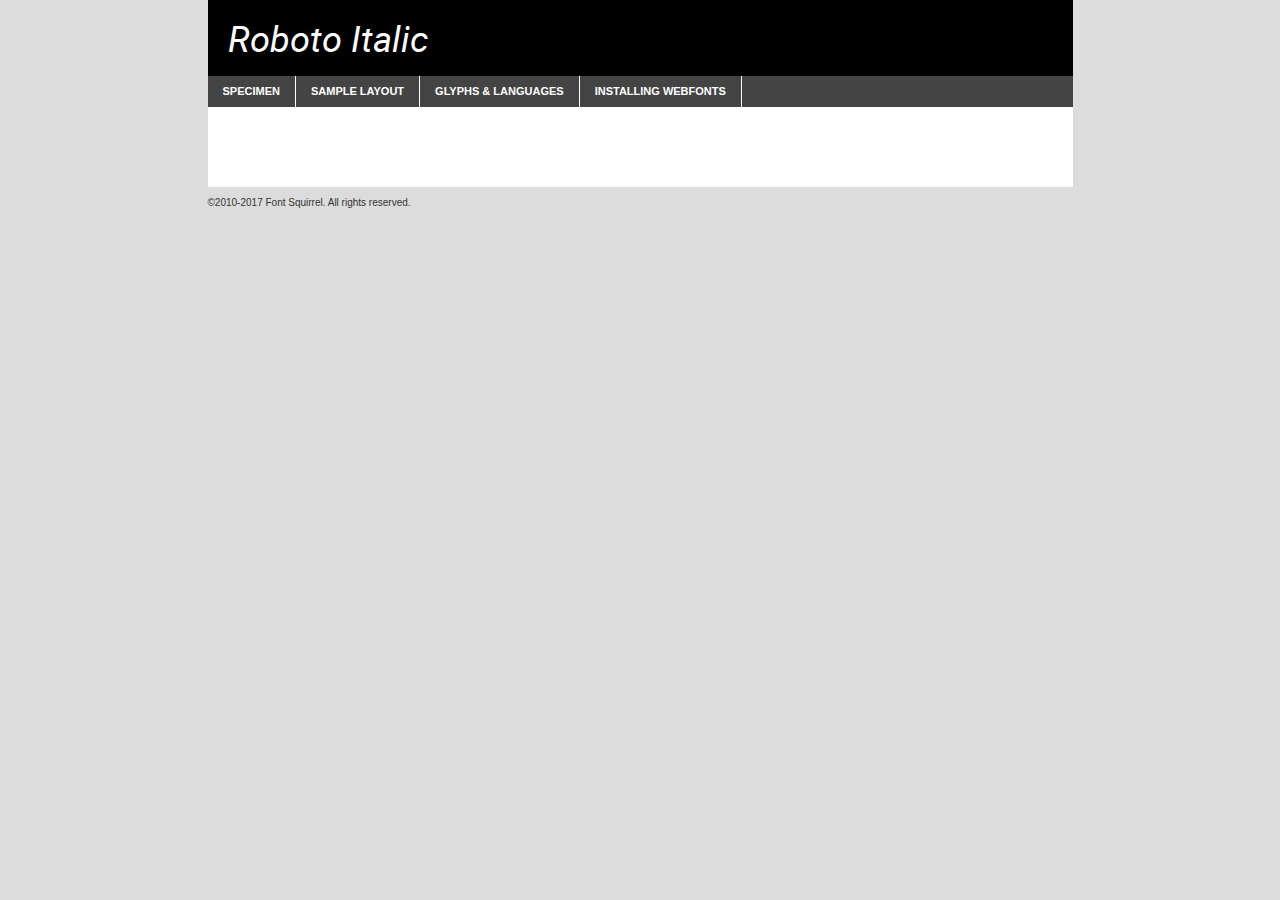
<file: assets/fonts/roboto/roboto-italic-demo.html>
<!DOCTYPE html PUBLIC "-//W3C//DTD XHTML 1.0 Transitional//EN"
	"http://www.w3.org/TR/xhtml1/DTD/xhtml1-transitional.dtd">

<html xmlns="http://www.w3.org/1999/xhtml" xml:lang="en" lang="en">
<head>
	<meta http-equiv="Content-Type" content="text/html; charset=utf-8" />
	<script src="http://ajax.googleapis.com/ajax/libs/jquery/1.7.2/jquery.min.js" type="text/javascript" charset="utf-8"></script>
	<script type="text/javascript">
	(function($){$.fn.easyTabs=function(option){var param=jQuery.extend({fadeSpeed:"fast",defaultContent:1,activeClass:'active'},option);$(this).each(function(){var thisId="#"+this.id;if(param.defaultContent==''){param.defaultContent=1;}
	if(typeof param.defaultContent=="number")
	{var defaultTab=$(thisId+" .tabs li:eq("+(param.defaultContent-1)+") a").attr('href').substr(1);}else{var defaultTab=param.defaultContent;}
	$(thisId+" .tabs li a").each(function(){var tabToHide=$(this).attr('href').substr(1);$("#"+tabToHide).addClass('easytabs-tab-content');});hideAll();changeContent(defaultTab);function hideAll(){$(thisId+" .easytabs-tab-content").hide();}
	function changeContent(tabId){hideAll();$(thisId+" .tabs li").removeClass(param.activeClass);$(thisId+" .tabs li a[href=#"+tabId+"]").closest('li').addClass(param.activeClass);if(param.fadeSpeed!="none")
	{$(thisId+" #"+tabId).fadeIn(param.fadeSpeed);}else{$(thisId+" #"+tabId).show();}}
	$(thisId+" .tabs li").click(function(){var tabId=$(this).find('a').attr('href').substr(1);changeContent(tabId);return false;});});}})(jQuery);
	</script>
	<link rel="stylesheet" href="specimen_files/specimen_stylesheet.css" type="text/css" charset="utf-8" />
	<link rel="stylesheet" href="stylesheet.css" type="text/css" charset="utf-8" />

	<style type="text/css">
					body{
				font-family: 'robotoitalic';
							}
		</style>

	<title>Roboto Italic Specimen</title>
	
	
	<script type="text/javascript" charset="utf-8">
		$(document).ready(function() {
			$('#container').easyTabs({defaultContent:1});
		});
	</script>
</head>

<body>
<div id="container">
	<div id="header">
		Roboto Italic	</div>
	<ul class="tabs">
		<li><a href="#specimen">Specimen</a></li>
		<li><a href="#layout">Sample Layout</a></li>
				<li><a href="#glyphs">Glyphs &amp; Languages</a></li>
		<li><a href="#installing">Installing Webfonts</a></li>
		
	</ul>
	
	<div id="main_content">

		
			<div id="specimen">
		
				<div class="section">
					<div class="grid12 firstcol">
						<div class="huge">AaBb</div>
					</div>
				</div>
		
				<div class="section">
					<div class="glyph_range">A&#x200B;B&#x200b;C&#x200b;D&#x200b;E&#x200b;F&#x200b;G&#x200b;H&#x200b;I&#x200b;J&#x200b;K&#x200b;L&#x200b;M&#x200b;N&#x200b;O&#x200b;P&#x200b;Q&#x200b;R&#x200b;S&#x200b;T&#x200b;U&#x200b;V&#x200b;W&#x200b;X&#x200b;Y&#x200b;Z&#x200b;a&#x200b;b&#x200b;c&#x200b;d&#x200b;e&#x200b;f&#x200b;g&#x200b;h&#x200b;i&#x200b;j&#x200b;k&#x200b;l&#x200b;m&#x200b;n&#x200b;o&#x200b;p&#x200b;q&#x200b;r&#x200b;s&#x200b;t&#x200b;u&#x200b;v&#x200b;w&#x200b;x&#x200b;y&#x200b;z&#x200b;1&#x200b;2&#x200b;3&#x200b;4&#x200b;5&#x200b;6&#x200b;7&#x200b;8&#x200b;9&#x200b;0&#x200b;&amp;&#x200b;.&#x200b;,&#x200b;?&#x200b;!&#x200b;&#64;&#x200b;(&#x200b;)&#x200b;#&#x200b;$&#x200b;%&#x200b;*&#x200b;+&#x200b;-&#x200b;=&#x200b;:&#x200b;;</div>
				</div>
				<div class="section">
					<div class="grid12 firstcol">
						<table class="sample_table">
							<tr><td>10</td><td class="size10">abcdefghijklmnopqrstuvwxyzABCDEFGHIJKLMNOPQRSTUVWXYZ0123456789abcdefghijklmnopqrstuvwxyzABCDEFGHIJKLMNOPQRSTUVWXYZ0123456789abcdefghijklmnopqrstuvwxyzABCDEFGHIJKLMNOPQRSTUVWXYZ</td></tr>
							<tr><td>11</td><td class="size11">abcdefghijklmnopqrstuvwxyzABCDEFGHIJKLMNOPQRSTUVWXYZ0123456789abcdefghijklmnopqrstuvwxyzABCDEFGHIJKLMNOPQRSTUVWXYZ0123456789abcdefghijklmnopqrstuvwxyzABCDEFGHIJKLMNOPQRSTUVWXYZ</td></tr>
							<tr><td>12</td><td class="size12">abcdefghijklmnopqrstuvwxyzABCDEFGHIJKLMNOPQRSTUVWXYZ0123456789abcdefghijklmnopqrstuvwxyzABCDEFGHIJKLMNOPQRSTUVWXYZ0123456789abcdefghijklmnopqrstuvwxyzABCDEFGHIJKLMNOPQRSTUVWXYZ</td></tr>
							<tr><td>13</td><td class="size13">abcdefghijklmnopqrstuvwxyzABCDEFGHIJKLMNOPQRSTUVWXYZ0123456789abcdefghijklmnopqrstuvwxyzABCDEFGHIJKLMNOPQRSTUVWXYZ0123456789abcdefghijklmnopqrstuvwxyzABCDEFGHIJKLMNOPQRSTUVWXYZ</td></tr>
							<tr><td>14</td><td class="size14">abcdefghijklmnopqrstuvwxyzABCDEFGHIJKLMNOPQRSTUVWXYZ0123456789abcdefghijklmnopqrstuvwxyzABCDEFGHIJKLMNOPQRSTUVWXYZ0123456789abcdefghijklmnopqrstuvwxyzABCDEFGHIJKLMNOPQRSTUVWXYZ</td></tr>
							<tr><td>16</td><td class="size16">abcdefghijklmnopqrstuvwxyzABCDEFGHIJKLMNOPQRSTUVWXYZ0123456789abcdefghijklmnopqrstuvwxyzABCDEFGHIJKLMNOPQRSTUVWXYZ</td></tr>
							<tr><td>18</td><td class="size18">abcdefghijklmnopqrstuvwxyzABCDEFGHIJKLMNOPQRSTUVWXYZ0123456789abcdefghijklmnopqrstuvwxyzABCDEFGHIJKLMNOPQRSTUVWXYZ</td></tr>
							<tr><td>20</td><td class="size20">abcdefghijklmnopqrstuvwxyzABCDEFGHIJKLMNOPQRSTUVWXYZ0123456789abcdefghijklmnopqrstuvwxyzABCDEFGHIJKLMNOPQRSTUVWXYZ</td></tr>
							<tr><td>24</td><td class="size24">abcdefghijklmnopqrstuvwxyzABCDEFGHIJKLMNOPQRSTUVWXYZ0123456789abcdefghijklmnopqrstuvwxyzABCDEFGHIJKLMNOPQRSTUVWXYZ</td></tr>
							<tr><td>30</td><td class="size30">abcdefghijklmnopqrstuvwxyzABCDEFGHIJKLMNOPQRSTUVWXYZ0123456789abcdefghijklmnopqrstuvwxyzABCDEFGHIJKLMNOPQRSTUVWXYZ</td></tr>
							<tr><td>36</td><td class="size36">abcdefghijklmnopqrstuvwxyzABCDEFGHIJKLMNOPQRSTUVWXYZ0123456789abcdefghijklmnopqrstuvwxyzABCDEFGHIJKLMNOPQRSTUVWXYZ</td></tr>
							<tr><td>48</td><td class="size48">abcdefghijklmnopqrstuvwxyzABCDEFGHIJKLMNOPQRSTUVWXYZ0123456789abcdefghijklmnopqrstuvwxyzABCDEFGHIJKLMNOPQRSTUVWXYZ</td></tr>
							<tr><td>60</td><td class="size60">abcdefghijklmnopqrstuvwxyzABCDEFGHIJKLMNOPQRSTUVWXYZ0123456789abcdefghijklmnopqrstuvwxyzABCDEFGHIJKLMNOPQRSTUVWXYZ</td></tr>
							<tr><td>72</td><td class="size72">abcdefghijklmnopqrstuvwxyzABCDEFGHIJKLMNOPQRSTUVWXYZ0123456789abcdefghijklmnopqrstuvwxyzABCDEFGHIJKLMNOPQRSTUVWXYZ</td></tr>
							<tr><td>90</td><td class="size90">abcdefghijklmnopqrstuvwxyzABCDEFGHIJKLMNOPQRSTUVWXYZ0123456789abcdefghijklmnopqrstuvwxyzABCDEFGHIJKLMNOPQRSTUVWXYZ</td></tr>
						</table>
				
					</div>
			
				</div>
		
		
		
								<div class="section" id="bodycomparison">


										<div id="xheight">
				<div class="fontbody">&#x25FC;&#x25FC;&#x25FC;&#x25FC;&#x25FC;&#x25FC;&#x25FC;&#x25FC;&#x25FC;&#x25FC;&#x25FC;&#x25FC;&#x25FC;&#x25FC;&#x25FC;&#x25FC;&#x25FC;&#x25FC;&#x25FC;&#x25FC;&#x25FC;&#x25FC;&#x25FC;&#x25FC;&#x25FC;&#x25FC;&#x25FC;&#x25FC;&#x25FC;&#x25FC;&#x25FC;&#x25FC;&#x25FC;&#x25FC;&#x25FC;&#x25FC;&#x25FC;&#x25FC;&#x25FC;&#x25FC;&#x25FC;&#x25FC;&#x25FC;&#x25FC;&#x25FC;&#x25FC;&#x25FC;&#x25FC;&#x25FC;&#x25FC;&#x25FC;&#x25FC;&#x25FC;&#x25FC;&#x25FC;&#x25FC;&#x25FC;&#x25FC;&#x25FC;&#x25FC;&#x25FC;&#x25FC;&#x25FC;&#x25FC;&#x25FC;&#x25FC;&#x25FC;&#x25FC;&#x25FC;&#x25FC;&#x25FC;&#x25FC;&#x25FC;&#x25FC;&#x25FC;&#x25FC;&#x25FC;&#x25FC;&#x25FC;&#x25FC;&#x25FC;&#x25FC;&#x25FC;&#x25FC;&#x25FC;&#x25FC;&#x25FC;&#x25FC;&#x25FC;&#x25FC;&#x25FC;&#x25FC;&#x25FC;&#x25FC;&#x25FC;&#x25FC;&#x25FC;&#x25FC;&#x25FC;body</div><div class="arialbody">body</div><div class="verdanabody">body</div><div class="georgiabody">body</div></div>
										<div class="fontbody" style="z-index:1">
											body<span>Roboto Italic</span>
										</div>
										<div class="arialbody" style="z-index:1">
											body<span>Arial</span>
										</div>
										<div class="verdanabody" style="z-index:1">
											body<span>Verdana</span>
										</div>
										<div class="georgiabody" style="z-index:1">
											body<span>Georgia</span>
										</div>



								</div>
		
		
				<div class="section psample psample_row1" id="">
					
					<div class="grid2 firstcol">
						<p class="size10"><span>10.</span>Aenean lacinia bibendum nulla sed consectetur. Fusce dapibus, tellus ac cursus commodo, tortor mauris condimentum nibh, ut fermentum massa justo sit amet risus. Nullam id dolor id nibh ultricies vehicula ut id elit. Cum sociis natoque penatibus et magnis dis parturient montes, nascetur ridiculus mus. Nulla vitae elit libero, a pharetra augue.</p>
			
					</div>
					<div class="grid3">
						<p class="size11"><span>11.</span>Aenean lacinia bibendum nulla sed consectetur. Fusce dapibus, tellus ac cursus commodo, tortor mauris condimentum nibh, ut fermentum massa justo sit amet risus. Nullam id dolor id nibh ultricies vehicula ut id elit. Cum sociis natoque penatibus et magnis dis parturient montes, nascetur ridiculus mus. Nulla vitae elit libero, a pharetra augue.</p>
			
					</div>
					<div class="grid3">
						<p class="size12"><span>12.</span>Aenean lacinia bibendum nulla sed consectetur. Fusce dapibus, tellus ac cursus commodo, tortor mauris condimentum nibh, ut fermentum massa justo sit amet risus. Nullam id dolor id nibh ultricies vehicula ut id elit. Cum sociis natoque penatibus et magnis dis parturient montes, nascetur ridiculus mus. Nulla vitae elit libero, a pharetra augue.</p>
			
					</div>
					<div class="grid4">
						<p class="size13"><span>13.</span>Aenean lacinia bibendum nulla sed consectetur. Fusce dapibus, tellus ac cursus commodo, tortor mauris condimentum nibh, ut fermentum massa justo sit amet risus. Nullam id dolor id nibh ultricies vehicula ut id elit. Cum sociis natoque penatibus et magnis dis parturient montes, nascetur ridiculus mus. Nulla vitae elit libero, a pharetra augue.</p>
			
					</div>
					<div class="white_blend"></div>
					
				</div>
				<div class="section psample psample_row2" id="">
					<div class="grid3 firstcol">
						<p class="size14"><span>14.</span>Aenean lacinia bibendum nulla sed consectetur. Fusce dapibus, tellus ac cursus commodo, tortor mauris condimentum nibh, ut fermentum massa justo sit amet risus. Nullam id dolor id nibh ultricies vehicula ut id elit. Cum sociis natoque penatibus et magnis dis parturient montes, nascetur ridiculus mus. Nulla vitae elit libero, a pharetra augue.</p>
			
					</div>
					<div class="grid4">
						<p class="size16"><span>16.</span>Aenean lacinia bibendum nulla sed consectetur. Fusce dapibus, tellus ac cursus commodo, tortor mauris condimentum nibh, ut fermentum massa justo sit amet risus. Nullam id dolor id nibh ultricies vehicula ut id elit. Cum sociis natoque penatibus et magnis dis parturient montes, nascetur ridiculus mus. Nulla vitae elit libero, a pharetra augue.</p>
			
					</div>
					<div class="grid5">
						<p class="size18"><span>18.</span>Aenean lacinia bibendum nulla sed consectetur. Fusce dapibus, tellus ac cursus commodo, tortor mauris condimentum nibh, ut fermentum massa justo sit amet risus. Nullam id dolor id nibh ultricies vehicula ut id elit. Cum sociis natoque penatibus et magnis dis parturient montes, nascetur ridiculus mus. Nulla vitae elit libero, a pharetra augue.</p>
			
					</div>

					<div class="white_blend"></div>

				</div>
				
				<div class="section psample psample_row3" id="">
					<div class="grid5 firstcol">
						<p class="size20"><span>20.</span>Aenean lacinia bibendum nulla sed consectetur. Fusce dapibus, tellus ac cursus commodo, tortor mauris condimentum nibh, ut fermentum massa justo sit amet risus. Nullam id dolor id nibh ultricies vehicula ut id elit. Cum sociis natoque penatibus et magnis dis parturient montes, nascetur ridiculus mus. Nulla vitae elit libero, a pharetra augue.</p>
					</div>
					<div class="grid7">
						<p class="size24"><span>24.</span>Aenean lacinia bibendum nulla sed consectetur. Fusce dapibus, tellus ac cursus commodo, tortor mauris condimentum nibh, ut fermentum massa justo sit amet risus. Nullam id dolor id nibh ultricies vehicula ut id elit. Cum sociis natoque penatibus et magnis dis parturient montes, nascetur ridiculus mus. Nulla vitae elit libero, a pharetra augue.</p>
					</div>
					
					<div class="white_blend"></div>
					
				</div>
				
				<div class="section psample psample_row4" id="">
					<div class="grid12 firstcol">
						<p class="size30"><span>30.</span>Aenean lacinia bibendum nulla sed consectetur. Fusce dapibus, tellus ac cursus commodo, tortor mauris condimentum nibh, ut fermentum massa justo sit amet risus. Nullam id dolor id nibh ultricies vehicula ut id elit. Cum sociis natoque penatibus et magnis dis parturient montes, nascetur ridiculus mus. Nulla vitae elit libero, a pharetra augue.</p>
					</div>
					<div class="white_blend"></div>
					
				</div>
				
				
				
				<div class="section psample psample_row1 fullreverse">
					<div class="grid2 firstcol">
						<p class="size10"><span>10.</span>Aenean lacinia bibendum nulla sed consectetur. Fusce dapibus, tellus ac cursus commodo, tortor mauris condimentum nibh, ut fermentum massa justo sit amet risus. Nullam id dolor id nibh ultricies vehicula ut id elit. Cum sociis natoque penatibus et magnis dis parturient montes, nascetur ridiculus mus. Nulla vitae elit libero, a pharetra augue.</p>
			
					</div>
					<div class="grid3">
						<p class="size11"><span>11.</span>Aenean lacinia bibendum nulla sed consectetur. Fusce dapibus, tellus ac cursus commodo, tortor mauris condimentum nibh, ut fermentum massa justo sit amet risus. Nullam id dolor id nibh ultricies vehicula ut id elit. Cum sociis natoque penatibus et magnis dis parturient montes, nascetur ridiculus mus. Nulla vitae elit libero, a pharetra augue.</p>
			
					</div>
					<div class="grid3">
						<p class="size12"><span>12.</span>Aenean lacinia bibendum nulla sed consectetur. Fusce dapibus, tellus ac cursus commodo, tortor mauris condimentum nibh, ut fermentum massa justo sit amet risus. Nullam id dolor id nibh ultricies vehicula ut id elit. Cum sociis natoque penatibus et magnis dis parturient montes, nascetur ridiculus mus. Nulla vitae elit libero, a pharetra augue.</p>
			
					</div>
					<div class="grid4">
						<p class="size13"><span>13.</span>Aenean lacinia bibendum nulla sed consectetur. Fusce dapibus, tellus ac cursus commodo, tortor mauris condimentum nibh, ut fermentum massa justo sit amet risus. Nullam id dolor id nibh ultricies vehicula ut id elit. Cum sociis natoque penatibus et magnis dis parturient montes, nascetur ridiculus mus. Nulla vitae elit libero, a pharetra augue.</p>
			
					</div>
					<div class="black_blend"></div>
					
				</div>
				
				<div class="section psample psample_row2 fullreverse">
					<div class="grid3 firstcol">
						<p class="size14"><span>14.</span>Aenean lacinia bibendum nulla sed consectetur. Fusce dapibus, tellus ac cursus commodo, tortor mauris condimentum nibh, ut fermentum massa justo sit amet risus. Nullam id dolor id nibh ultricies vehicula ut id elit. Cum sociis natoque penatibus et magnis dis parturient montes, nascetur ridiculus mus. Nulla vitae elit libero, a pharetra augue.</p>
			
					</div>
					<div class="grid4">
						<p class="size16"><span>16.</span>Aenean lacinia bibendum nulla sed consectetur. Fusce dapibus, tellus ac cursus commodo, tortor mauris condimentum nibh, ut fermentum massa justo sit amet risus. Nullam id dolor id nibh ultricies vehicula ut id elit. Cum sociis natoque penatibus et magnis dis parturient montes, nascetur ridiculus mus. Nulla vitae elit libero, a pharetra augue.</p>
			
					</div>
					<div class="grid5">
						<p class="size18"><span>18.</span>Aenean lacinia bibendum nulla sed consectetur. Fusce dapibus, tellus ac cursus commodo, tortor mauris condimentum nibh, ut fermentum massa justo sit amet risus. Nullam id dolor id nibh ultricies vehicula ut id elit. Cum sociis natoque penatibus et magnis dis parturient montes, nascetur ridiculus mus. Nulla vitae elit libero, a pharetra augue.</p>
			
					</div>
					<div class="black_blend"></div>

				</div>
				
				<div class="section psample fullreverse psample_row3" id="">
					<div class="grid5 firstcol">
						<p class="size20"><span>20.</span>Aenean lacinia bibendum nulla sed consectetur. Fusce dapibus, tellus ac cursus commodo, tortor mauris condimentum nibh, ut fermentum massa justo sit amet risus. Nullam id dolor id nibh ultricies vehicula ut id elit. Cum sociis natoque penatibus et magnis dis parturient montes, nascetur ridiculus mus. Nulla vitae elit libero, a pharetra augue.</p>
					</div>
					<div class="grid7">
						<p class="size24"><span>24.</span>Aenean lacinia bibendum nulla sed consectetur. Fusce dapibus, tellus ac cursus commodo, tortor mauris condimentum nibh, ut fermentum massa justo sit amet risus. Nullam id dolor id nibh ultricies vehicula ut id elit. Cum sociis natoque penatibus et magnis dis parturient montes, nascetur ridiculus mus. Nulla vitae elit libero, a pharetra augue.</p>
					</div>
					
					<div class="black_blend"></div>
					
				</div>
				
				<div class="section psample fullreverse psample_row4" id="" style="border-bottom: 20px #000 solid;">
					<div class="grid12 firstcol">
						<p class="size30"><span>30.</span>Aenean lacinia bibendum nulla sed consectetur. Fusce dapibus, tellus ac cursus commodo, tortor mauris condimentum nibh, ut fermentum massa justo sit amet risus. Nullam id dolor id nibh ultricies vehicula ut id elit. Cum sociis natoque penatibus et magnis dis parturient montes, nascetur ridiculus mus. Nulla vitae elit libero, a pharetra augue.</p>
					</div>
					<div class="black_blend"></div>
					
				</div>
				
				
				
				
			</div>
			
			<div id="layout">
				
				<div class="section">
					
					<div class="grid12 firstcol">
						<h1>Lorem Ipsum Dolor</h1>
						<h2>Etiam porta sem malesuada magna mollis euismod</h2>
						
						<p class="byline">By <a href="#link">Aenean Lacinia</a></p>
					</div>
				</div>
				<div class="section">
					<div class="grid8 firstcol">
						<p class="large">Donec sed odio dui. Morbi leo risus, porta ac consectetur ac, vestibulum at eros. Fusce dapibus, tellus ac cursus commodo, tortor mauris condimentum nibh, ut fermentum massa justo sit amet risus. </p>

						
						<h3>Pellentesque ornare sem</h3>

						<p>Maecenas sed diam eget risus varius blandit sit amet non magna. Maecenas faucibus mollis interdum. Donec ullamcorper nulla non metus auctor fringilla. Nullam id dolor id nibh ultricies vehicula ut id elit. Nullam id dolor id nibh ultricies vehicula ut id elit. </p>

						<p>Aenean eu leo quam. Pellentesque ornare sem lacinia quam venenatis vestibulum. Lorem ipsum dolor sit amet, consectetur adipiscing elit. Cum sociis natoque penatibus et magnis dis parturient montes, nascetur ridiculus mus. </p>

						<p>Nulla vitae elit libero, a pharetra augue. Praesent commodo cursus magna, vel scelerisque nisl consectetur et. Aenean lacinia bibendum nulla sed consectetur. </p>

						<p>Nullam quis risus eget urna mollis ornare vel eu leo. Nullam quis risus eget urna mollis ornare vel eu leo. Maecenas sed diam eget risus varius blandit sit amet non magna. Donec ullamcorper nulla non metus auctor fringilla. </p>

						<h3>Cras mattis consectetur</h3>

						<p>Aenean eu leo quam. Pellentesque ornare sem lacinia quam venenatis vestibulum. Aenean lacinia bibendum nulla sed consectetur. Integer posuere erat a ante venenatis dapibus posuere velit aliquet. Cras mattis consectetur purus sit amet fermentum. </p>

						<p>Nullam id dolor id nibh ultricies vehicula ut id elit. Nullam quis risus eget urna mollis ornare vel eu leo. Cras mattis consectetur purus sit amet fermentum.</p>
					</div>
					
					<div class="grid4 sidebar">
						
						<div class="box reverse">
							<p class="last">Nullam quis risus eget urna mollis ornare vel eu leo. Donec ullamcorper nulla non metus auctor fringilla. Cras mattis consectetur purus sit amet fermentum. Sed posuere consectetur est at lobortis. Lorem ipsum dolor sit amet, consectetur adipiscing elit. </p>
						</div>
						
						<p class="caption">Maecenas sed diam eget risus varius.</p>

						<p>Vestibulum id ligula porta felis euismod semper. Integer posuere erat a ante venenatis dapibus posuere velit aliquet. Vestibulum id ligula porta felis euismod semper. Sed posuere consectetur est at lobortis. Maecenas sed diam eget risus varius blandit sit amet non magna. Fusce dapibus, tellus ac cursus commodo, tortor mauris condimentum nibh, ut fermentum massa justo sit amet risus. </p>

					

						<p>Duis mollis, est non commodo luctus, nisi erat porttitor ligula, eget lacinia odio sem nec elit. Aenean lacinia bibendum nulla sed consectetur. Vivamus sagittis lacus vel augue laoreet rutrum faucibus dolor auctor. Aenean lacinia bibendum nulla sed consectetur. Nullam quis risus eget urna mollis ornare vel eu leo. </p>

						<p>Praesent commodo cursus magna, vel scelerisque nisl consectetur et. Donec ullamcorper nulla non metus auctor fringilla. Maecenas faucibus mollis interdum. Fusce dapibus, tellus ac cursus commodo, tortor mauris condimentum nibh, ut fermentum massa justo sit amet risus. </p>

					</div>
				</div>
				
			</div>


			



		<div id="glyphs">
			<div class="section">
				<div class="grid12 firstcol">
			
				<h1>Language Support</h1>
				<p>The subset of Roboto Italic in this kit supports the following languages:<br />
			
					Cyrillic, English, Arrernte, Bislama, Cebuano, Fijian, Gilbertese, Hmong, Ibanag, Iloko_ilokano, Interglossa_glosa, Interlingua, Lojban, Norfolk_pitcairnese, Oromo, Rotokas, Seychelles_creole, Shona, Somali, Southern_ndebele, Swahili, Swati_swazi, Tok_pisin, Turkmen_cyrillic, Uyghur_cyrillic, Votic_cyrillic, Warlpiri, Xhosa, Zulu, Latinbasic, Ubasic, Demo, Moldovan				</p>
				<h1>Glyph Chart</h1>
				<p>The subset of Roboto Italic in this kit includes all the glyphs listed below. Unicode entities are included above each glyph to help you insert individual characters into your layout.</p>
				<div id="glyph_chart">
			
																														 <div><p>&amp;#2;</p>&#2;</div>
																				 <div><p>&amp;#13;</p>&#13;</div>
																				 <div><p>&amp;#32;</p>&#32;</div>
																				 <div><p>&amp;#33;</p>&#33;</div>
																				 <div><p>&amp;#34;</p>&#34;</div>
																				 <div><p>&amp;#35;</p>&#35;</div>
																				 <div><p>&amp;#36;</p>&#36;</div>
																				 <div><p>&amp;#37;</p>&#37;</div>
																				 <div><p>&amp;#38;</p>&#38;</div>
																				 <div><p>&amp;#39;</p>&#39;</div>
																				 <div><p>&amp;#40;</p>&#40;</div>
																				 <div><p>&amp;#41;</p>&#41;</div>
																				 <div><p>&amp;#42;</p>&#42;</div>
																				 <div><p>&amp;#43;</p>&#43;</div>
																				 <div><p>&amp;#44;</p>&#44;</div>
																				 <div><p>&amp;#45;</p>&#45;</div>
																				 <div><p>&amp;#46;</p>&#46;</div>
																				 <div><p>&amp;#47;</p>&#47;</div>
																				 <div><p>&amp;#48;</p>&#48;</div>
																				 <div><p>&amp;#49;</p>&#49;</div>
																				 <div><p>&amp;#50;</p>&#50;</div>
																				 <div><p>&amp;#51;</p>&#51;</div>
																				 <div><p>&amp;#52;</p>&#52;</div>
																				 <div><p>&amp;#53;</p>&#53;</div>
																				 <div><p>&amp;#54;</p>&#54;</div>
																				 <div><p>&amp;#55;</p>&#55;</div>
																				 <div><p>&amp;#56;</p>&#56;</div>
																				 <div><p>&amp;#57;</p>&#57;</div>
																				 <div><p>&amp;#58;</p>&#58;</div>
																				 <div><p>&amp;#59;</p>&#59;</div>
																				 <div><p>&amp;#60;</p>&#60;</div>
																				 <div><p>&amp;#61;</p>&#61;</div>
																				 <div><p>&amp;#62;</p>&#62;</div>
																				 <div><p>&amp;#63;</p>&#63;</div>
																				 <div><p>&amp;#64;</p>&#64;</div>
																				 <div><p>&amp;#65;</p>&#65;</div>
																				 <div><p>&amp;#66;</p>&#66;</div>
																				 <div><p>&amp;#67;</p>&#67;</div>
																				 <div><p>&amp;#68;</p>&#68;</div>
																				 <div><p>&amp;#69;</p>&#69;</div>
																				 <div><p>&amp;#70;</p>&#70;</div>
																				 <div><p>&amp;#71;</p>&#71;</div>
																				 <div><p>&amp;#72;</p>&#72;</div>
																				 <div><p>&amp;#73;</p>&#73;</div>
																				 <div><p>&amp;#74;</p>&#74;</div>
																				 <div><p>&amp;#75;</p>&#75;</div>
																				 <div><p>&amp;#76;</p>&#76;</div>
																				 <div><p>&amp;#77;</p>&#77;</div>
																				 <div><p>&amp;#78;</p>&#78;</div>
																				 <div><p>&amp;#79;</p>&#79;</div>
																				 <div><p>&amp;#80;</p>&#80;</div>
																				 <div><p>&amp;#81;</p>&#81;</div>
																				 <div><p>&amp;#82;</p>&#82;</div>
																				 <div><p>&amp;#83;</p>&#83;</div>
																				 <div><p>&amp;#84;</p>&#84;</div>
																				 <div><p>&amp;#85;</p>&#85;</div>
																				 <div><p>&amp;#86;</p>&#86;</div>
																				 <div><p>&amp;#87;</p>&#87;</div>
																				 <div><p>&amp;#88;</p>&#88;</div>
																				 <div><p>&amp;#89;</p>&#89;</div>
																				 <div><p>&amp;#90;</p>&#90;</div>
																				 <div><p>&amp;#91;</p>&#91;</div>
																				 <div><p>&amp;#92;</p>&#92;</div>
																				 <div><p>&amp;#93;</p>&#93;</div>
																				 <div><p>&amp;#94;</p>&#94;</div>
																				 <div><p>&amp;#95;</p>&#95;</div>
																				 <div><p>&amp;#96;</p>&#96;</div>
																				 <div><p>&amp;#97;</p>&#97;</div>
																				 <div><p>&amp;#98;</p>&#98;</div>
																				 <div><p>&amp;#99;</p>&#99;</div>
																				 <div><p>&amp;#100;</p>&#100;</div>
																				 <div><p>&amp;#101;</p>&#101;</div>
																				 <div><p>&amp;#102;</p>&#102;</div>
																				 <div><p>&amp;#103;</p>&#103;</div>
																				 <div><p>&amp;#104;</p>&#104;</div>
																				 <div><p>&amp;#105;</p>&#105;</div>
																				 <div><p>&amp;#106;</p>&#106;</div>
																				 <div><p>&amp;#107;</p>&#107;</div>
																				 <div><p>&amp;#108;</p>&#108;</div>
																				 <div><p>&amp;#109;</p>&#109;</div>
																				 <div><p>&amp;#110;</p>&#110;</div>
																				 <div><p>&amp;#111;</p>&#111;</div>
																				 <div><p>&amp;#112;</p>&#112;</div>
																				 <div><p>&amp;#113;</p>&#113;</div>
																				 <div><p>&amp;#114;</p>&#114;</div>
																				 <div><p>&amp;#115;</p>&#115;</div>
																				 <div><p>&amp;#116;</p>&#116;</div>
																				 <div><p>&amp;#117;</p>&#117;</div>
																				 <div><p>&amp;#118;</p>&#118;</div>
																				 <div><p>&amp;#119;</p>&#119;</div>
																				 <div><p>&amp;#120;</p>&#120;</div>
																				 <div><p>&amp;#121;</p>&#121;</div>
																				 <div><p>&amp;#122;</p>&#122;</div>
																				 <div><p>&amp;#123;</p>&#123;</div>
																				 <div><p>&amp;#124;</p>&#124;</div>
																				 <div><p>&amp;#125;</p>&#125;</div>
																				 <div><p>&amp;#126;</p>&#126;</div>
																				 <div><p>&amp;#160;</p>&#160;</div>
																				 <div><p>&amp;#162;</p>&#162;</div>
																				 <div><p>&amp;#163;</p>&#163;</div>
																				 <div><p>&amp;#165;</p>&#165;</div>
																				 <div><p>&amp;#168;</p>&#168;</div>
																				 <div><p>&amp;#169;</p>&#169;</div>
																				 <div><p>&amp;#171;</p>&#171;</div>
																				 <div><p>&amp;#173;</p>&#173;</div>
																				 <div><p>&amp;#174;</p>&#174;</div>
																				 <div><p>&amp;#180;</p>&#180;</div>
																				 <div><p>&amp;#184;</p>&#184;</div>
																				 <div><p>&amp;#187;</p>&#187;</div>
																				 <div><p>&amp;#710;</p>&#710;</div>
																				 <div><p>&amp;#730;</p>&#730;</div>
																				 <div><p>&amp;#732;</p>&#732;</div>
																				 <div><p>&amp;#1024;</p>&#1024;</div>
																				 <div><p>&amp;#1025;</p>&#1025;</div>
																				 <div><p>&amp;#1026;</p>&#1026;</div>
																				 <div><p>&amp;#1027;</p>&#1027;</div>
																				 <div><p>&amp;#1028;</p>&#1028;</div>
																				 <div><p>&amp;#1029;</p>&#1029;</div>
																				 <div><p>&amp;#1030;</p>&#1030;</div>
																				 <div><p>&amp;#1031;</p>&#1031;</div>
																				 <div><p>&amp;#1032;</p>&#1032;</div>
																				 <div><p>&amp;#1033;</p>&#1033;</div>
																				 <div><p>&amp;#1034;</p>&#1034;</div>
																				 <div><p>&amp;#1035;</p>&#1035;</div>
																				 <div><p>&amp;#1036;</p>&#1036;</div>
																				 <div><p>&amp;#1037;</p>&#1037;</div>
																				 <div><p>&amp;#1038;</p>&#1038;</div>
																				 <div><p>&amp;#1039;</p>&#1039;</div>
																				 <div><p>&amp;#1040;</p>&#1040;</div>
																				 <div><p>&amp;#1041;</p>&#1041;</div>
																				 <div><p>&amp;#1042;</p>&#1042;</div>
																				 <div><p>&amp;#1043;</p>&#1043;</div>
																				 <div><p>&amp;#1044;</p>&#1044;</div>
																				 <div><p>&amp;#1045;</p>&#1045;</div>
																				 <div><p>&amp;#1046;</p>&#1046;</div>
																				 <div><p>&amp;#1047;</p>&#1047;</div>
																				 <div><p>&amp;#1048;</p>&#1048;</div>
																				 <div><p>&amp;#1049;</p>&#1049;</div>
																				 <div><p>&amp;#1050;</p>&#1050;</div>
																				 <div><p>&amp;#1051;</p>&#1051;</div>
																				 <div><p>&amp;#1052;</p>&#1052;</div>
																				 <div><p>&amp;#1053;</p>&#1053;</div>
																				 <div><p>&amp;#1054;</p>&#1054;</div>
																				 <div><p>&amp;#1055;</p>&#1055;</div>
																				 <div><p>&amp;#1056;</p>&#1056;</div>
																				 <div><p>&amp;#1057;</p>&#1057;</div>
																				 <div><p>&amp;#1058;</p>&#1058;</div>
																				 <div><p>&amp;#1059;</p>&#1059;</div>
																				 <div><p>&amp;#1060;</p>&#1060;</div>
																				 <div><p>&amp;#1061;</p>&#1061;</div>
																				 <div><p>&amp;#1062;</p>&#1062;</div>
																				 <div><p>&amp;#1063;</p>&#1063;</div>
																				 <div><p>&amp;#1064;</p>&#1064;</div>
																				 <div><p>&amp;#1065;</p>&#1065;</div>
																				 <div><p>&amp;#1066;</p>&#1066;</div>
																				 <div><p>&amp;#1067;</p>&#1067;</div>
																				 <div><p>&amp;#1068;</p>&#1068;</div>
																				 <div><p>&amp;#1069;</p>&#1069;</div>
																				 <div><p>&amp;#1070;</p>&#1070;</div>
																				 <div><p>&amp;#1071;</p>&#1071;</div>
																				 <div><p>&amp;#1072;</p>&#1072;</div>
																				 <div><p>&amp;#1073;</p>&#1073;</div>
																				 <div><p>&amp;#1074;</p>&#1074;</div>
																				 <div><p>&amp;#1075;</p>&#1075;</div>
																				 <div><p>&amp;#1076;</p>&#1076;</div>
																				 <div><p>&amp;#1077;</p>&#1077;</div>
																				 <div><p>&amp;#1078;</p>&#1078;</div>
																				 <div><p>&amp;#1079;</p>&#1079;</div>
																				 <div><p>&amp;#1080;</p>&#1080;</div>
																				 <div><p>&amp;#1081;</p>&#1081;</div>
																				 <div><p>&amp;#1082;</p>&#1082;</div>
																				 <div><p>&amp;#1083;</p>&#1083;</div>
																				 <div><p>&amp;#1084;</p>&#1084;</div>
																				 <div><p>&amp;#1085;</p>&#1085;</div>
																				 <div><p>&amp;#1086;</p>&#1086;</div>
																				 <div><p>&amp;#1087;</p>&#1087;</div>
																				 <div><p>&amp;#1088;</p>&#1088;</div>
																				 <div><p>&amp;#1089;</p>&#1089;</div>
																				 <div><p>&amp;#1090;</p>&#1090;</div>
																				 <div><p>&amp;#1091;</p>&#1091;</div>
																				 <div><p>&amp;#1092;</p>&#1092;</div>
																				 <div><p>&amp;#1093;</p>&#1093;</div>
																				 <div><p>&amp;#1094;</p>&#1094;</div>
																				 <div><p>&amp;#1095;</p>&#1095;</div>
																				 <div><p>&amp;#1096;</p>&#1096;</div>
																				 <div><p>&amp;#1097;</p>&#1097;</div>
																				 <div><p>&amp;#1098;</p>&#1098;</div>
																				 <div><p>&amp;#1099;</p>&#1099;</div>
																				 <div><p>&amp;#1100;</p>&#1100;</div>
																				 <div><p>&amp;#1101;</p>&#1101;</div>
																				 <div><p>&amp;#1102;</p>&#1102;</div>
																				 <div><p>&amp;#1103;</p>&#1103;</div>
																				 <div><p>&amp;#1104;</p>&#1104;</div>
																				 <div><p>&amp;#1105;</p>&#1105;</div>
																				 <div><p>&amp;#1106;</p>&#1106;</div>
																				 <div><p>&amp;#1107;</p>&#1107;</div>
																				 <div><p>&amp;#1108;</p>&#1108;</div>
																				 <div><p>&amp;#1109;</p>&#1109;</div>
																				 <div><p>&amp;#1110;</p>&#1110;</div>
																				 <div><p>&amp;#1111;</p>&#1111;</div>
																				 <div><p>&amp;#1112;</p>&#1112;</div>
																				 <div><p>&amp;#1113;</p>&#1113;</div>
																				 <div><p>&amp;#1114;</p>&#1114;</div>
																				 <div><p>&amp;#1115;</p>&#1115;</div>
																				 <div><p>&amp;#1116;</p>&#1116;</div>
																				 <div><p>&amp;#1117;</p>&#1117;</div>
																				 <div><p>&amp;#1118;</p>&#1118;</div>
																				 <div><p>&amp;#1119;</p>&#1119;</div>
																				 <div><p>&amp;#1120;</p>&#1120;</div>
																				 <div><p>&amp;#1121;</p>&#1121;</div>
																				 <div><p>&amp;#1122;</p>&#1122;</div>
																				 <div><p>&amp;#1123;</p>&#1123;</div>
																				 <div><p>&amp;#1124;</p>&#1124;</div>
																				 <div><p>&amp;#1125;</p>&#1125;</div>
																				 <div><p>&amp;#1126;</p>&#1126;</div>
																				 <div><p>&amp;#1127;</p>&#1127;</div>
																				 <div><p>&amp;#1128;</p>&#1128;</div>
																				 <div><p>&amp;#1129;</p>&#1129;</div>
																				 <div><p>&amp;#1130;</p>&#1130;</div>
																				 <div><p>&amp;#1131;</p>&#1131;</div>
																				 <div><p>&amp;#1132;</p>&#1132;</div>
																				 <div><p>&amp;#1133;</p>&#1133;</div>
																				 <div><p>&amp;#1134;</p>&#1134;</div>
																				 <div><p>&amp;#1135;</p>&#1135;</div>
																				 <div><p>&amp;#1136;</p>&#1136;</div>
																				 <div><p>&amp;#1137;</p>&#1137;</div>
																				 <div><p>&amp;#1138;</p>&#1138;</div>
																				 <div><p>&amp;#1139;</p>&#1139;</div>
																				 <div><p>&amp;#1140;</p>&#1140;</div>
																				 <div><p>&amp;#1141;</p>&#1141;</div>
																				 <div><p>&amp;#1142;</p>&#1142;</div>
																				 <div><p>&amp;#1143;</p>&#1143;</div>
																				 <div><p>&amp;#1144;</p>&#1144;</div>
																				 <div><p>&amp;#1145;</p>&#1145;</div>
																				 <div><p>&amp;#1146;</p>&#1146;</div>
																				 <div><p>&amp;#1147;</p>&#1147;</div>
																				 <div><p>&amp;#1148;</p>&#1148;</div>
																				 <div><p>&amp;#1149;</p>&#1149;</div>
																				 <div><p>&amp;#1150;</p>&#1150;</div>
																				 <div><p>&amp;#1151;</p>&#1151;</div>
																				 <div><p>&amp;#1152;</p>&#1152;</div>
																				 <div><p>&amp;#1153;</p>&#1153;</div>
																				 <div><p>&amp;#1154;</p>&#1154;</div>
																				 <div><p>&amp;#1155;</p>&#1155;</div>
																				 <div><p>&amp;#1156;</p>&#1156;</div>
																				 <div><p>&amp;#1157;</p>&#1157;</div>
																				 <div><p>&amp;#1158;</p>&#1158;</div>
																				 <div><p>&amp;#1160;</p>&#1160;</div>
																				 <div><p>&amp;#1161;</p>&#1161;</div>
																				 <div><p>&amp;#1162;</p>&#1162;</div>
																				 <div><p>&amp;#1163;</p>&#1163;</div>
																				 <div><p>&amp;#1164;</p>&#1164;</div>
																				 <div><p>&amp;#1165;</p>&#1165;</div>
																				 <div><p>&amp;#1166;</p>&#1166;</div>
																				 <div><p>&amp;#1167;</p>&#1167;</div>
																				 <div><p>&amp;#1168;</p>&#1168;</div>
																				 <div><p>&amp;#1169;</p>&#1169;</div>
																				 <div><p>&amp;#1170;</p>&#1170;</div>
																				 <div><p>&amp;#1171;</p>&#1171;</div>
																				 <div><p>&amp;#1172;</p>&#1172;</div>
																				 <div><p>&amp;#1173;</p>&#1173;</div>
																				 <div><p>&amp;#1174;</p>&#1174;</div>
																				 <div><p>&amp;#1175;</p>&#1175;</div>
																				 <div><p>&amp;#1176;</p>&#1176;</div>
																				 <div><p>&amp;#1177;</p>&#1177;</div>
																				 <div><p>&amp;#1178;</p>&#1178;</div>
																				 <div><p>&amp;#1179;</p>&#1179;</div>
																				 <div><p>&amp;#1180;</p>&#1180;</div>
																				 <div><p>&amp;#1181;</p>&#1181;</div>
																				 <div><p>&amp;#1182;</p>&#1182;</div>
																				 <div><p>&amp;#1183;</p>&#1183;</div>
																				 <div><p>&amp;#1184;</p>&#1184;</div>
																				 <div><p>&amp;#1185;</p>&#1185;</div>
																				 <div><p>&amp;#1186;</p>&#1186;</div>
																				 <div><p>&amp;#1187;</p>&#1187;</div>
																				 <div><p>&amp;#1188;</p>&#1188;</div>
																				 <div><p>&amp;#1189;</p>&#1189;</div>
																				 <div><p>&amp;#1190;</p>&#1190;</div>
																				 <div><p>&amp;#1191;</p>&#1191;</div>
																				 <div><p>&amp;#1192;</p>&#1192;</div>
																				 <div><p>&amp;#1193;</p>&#1193;</div>
																				 <div><p>&amp;#1194;</p>&#1194;</div>
																				 <div><p>&amp;#1195;</p>&#1195;</div>
																				 <div><p>&amp;#1196;</p>&#1196;</div>
																				 <div><p>&amp;#1197;</p>&#1197;</div>
																				 <div><p>&amp;#1198;</p>&#1198;</div>
																				 <div><p>&amp;#1199;</p>&#1199;</div>
																				 <div><p>&amp;#1200;</p>&#1200;</div>
																				 <div><p>&amp;#1201;</p>&#1201;</div>
																				 <div><p>&amp;#1202;</p>&#1202;</div>
																				 <div><p>&amp;#1203;</p>&#1203;</div>
																				 <div><p>&amp;#1204;</p>&#1204;</div>
																				 <div><p>&amp;#1205;</p>&#1205;</div>
																				 <div><p>&amp;#1206;</p>&#1206;</div>
																				 <div><p>&amp;#1207;</p>&#1207;</div>
																				 <div><p>&amp;#1208;</p>&#1208;</div>
																				 <div><p>&amp;#1209;</p>&#1209;</div>
																				 <div><p>&amp;#1210;</p>&#1210;</div>
																				 <div><p>&amp;#1211;</p>&#1211;</div>
																				 <div><p>&amp;#1212;</p>&#1212;</div>
																				 <div><p>&amp;#1213;</p>&#1213;</div>
																				 <div><p>&amp;#1214;</p>&#1214;</div>
																				 <div><p>&amp;#1215;</p>&#1215;</div>
																				 <div><p>&amp;#1216;</p>&#1216;</div>
																				 <div><p>&amp;#1217;</p>&#1217;</div>
																				 <div><p>&amp;#1218;</p>&#1218;</div>
																				 <div><p>&amp;#1219;</p>&#1219;</div>
																				 <div><p>&amp;#1220;</p>&#1220;</div>
																				 <div><p>&amp;#1221;</p>&#1221;</div>
																				 <div><p>&amp;#1222;</p>&#1222;</div>
																				 <div><p>&amp;#1223;</p>&#1223;</div>
																				 <div><p>&amp;#1224;</p>&#1224;</div>
																				 <div><p>&amp;#1225;</p>&#1225;</div>
																				 <div><p>&amp;#1226;</p>&#1226;</div>
																				 <div><p>&amp;#1227;</p>&#1227;</div>
																				 <div><p>&amp;#1228;</p>&#1228;</div>
																				 <div><p>&amp;#1229;</p>&#1229;</div>
																				 <div><p>&amp;#1230;</p>&#1230;</div>
																				 <div><p>&amp;#1231;</p>&#1231;</div>
																				 <div><p>&amp;#1232;</p>&#1232;</div>
																				 <div><p>&amp;#1233;</p>&#1233;</div>
																				 <div><p>&amp;#1234;</p>&#1234;</div>
																				 <div><p>&amp;#1235;</p>&#1235;</div>
																				 <div><p>&amp;#1236;</p>&#1236;</div>
																				 <div><p>&amp;#1237;</p>&#1237;</div>
																				 <div><p>&amp;#1238;</p>&#1238;</div>
																				 <div><p>&amp;#1239;</p>&#1239;</div>
																				 <div><p>&amp;#1240;</p>&#1240;</div>
																				 <div><p>&amp;#1241;</p>&#1241;</div>
																				 <div><p>&amp;#1242;</p>&#1242;</div>
																				 <div><p>&amp;#1243;</p>&#1243;</div>
																				 <div><p>&amp;#1244;</p>&#1244;</div>
																				 <div><p>&amp;#1245;</p>&#1245;</div>
																				 <div><p>&amp;#1246;</p>&#1246;</div>
																				 <div><p>&amp;#1247;</p>&#1247;</div>
																				 <div><p>&amp;#1248;</p>&#1248;</div>
																				 <div><p>&amp;#1249;</p>&#1249;</div>
																				 <div><p>&amp;#1250;</p>&#1250;</div>
																				 <div><p>&amp;#1251;</p>&#1251;</div>
																				 <div><p>&amp;#1252;</p>&#1252;</div>
																				 <div><p>&amp;#1253;</p>&#1253;</div>
																				 <div><p>&amp;#1254;</p>&#1254;</div>
																				 <div><p>&amp;#1255;</p>&#1255;</div>
																				 <div><p>&amp;#1256;</p>&#1256;</div>
																				 <div><p>&amp;#1257;</p>&#1257;</div>
																				 <div><p>&amp;#1258;</p>&#1258;</div>
																				 <div><p>&amp;#1259;</p>&#1259;</div>
																				 <div><p>&amp;#1260;</p>&#1260;</div>
																				 <div><p>&amp;#1261;</p>&#1261;</div>
																				 <div><p>&amp;#1262;</p>&#1262;</div>
																				 <div><p>&amp;#1263;</p>&#1263;</div>
																				 <div><p>&amp;#1264;</p>&#1264;</div>
																				 <div><p>&amp;#1265;</p>&#1265;</div>
																				 <div><p>&amp;#1266;</p>&#1266;</div>
																				 <div><p>&amp;#1267;</p>&#1267;</div>
																				 <div><p>&amp;#1268;</p>&#1268;</div>
																				 <div><p>&amp;#1269;</p>&#1269;</div>
																				 <div><p>&amp;#1270;</p>&#1270;</div>
																				 <div><p>&amp;#1271;</p>&#1271;</div>
																				 <div><p>&amp;#1272;</p>&#1272;</div>
																				 <div><p>&amp;#1273;</p>&#1273;</div>
																				 <div><p>&amp;#1274;</p>&#1274;</div>
																				 <div><p>&amp;#1275;</p>&#1275;</div>
																				 <div><p>&amp;#1276;</p>&#1276;</div>
																				 <div><p>&amp;#1277;</p>&#1277;</div>
																				 <div><p>&amp;#1278;</p>&#1278;</div>
																				 <div><p>&amp;#1279;</p>&#1279;</div>
																				 <div><p>&amp;#8192;</p>&#8192;</div>
																				 <div><p>&amp;#8193;</p>&#8193;</div>
																				 <div><p>&amp;#8194;</p>&#8194;</div>
																				 <div><p>&amp;#8195;</p>&#8195;</div>
																				 <div><p>&amp;#8196;</p>&#8196;</div>
																				 <div><p>&amp;#8197;</p>&#8197;</div>
																				 <div><p>&amp;#8198;</p>&#8198;</div>
																				 <div><p>&amp;#8199;</p>&#8199;</div>
																				 <div><p>&amp;#8200;</p>&#8200;</div>
																				 <div><p>&amp;#8201;</p>&#8201;</div>
																				 <div><p>&amp;#8202;</p>&#8202;</div>
																				 <div><p>&amp;#8208;</p>&#8208;</div>
																				 <div><p>&amp;#8209;</p>&#8209;</div>
																				 <div><p>&amp;#8210;</p>&#8210;</div>
																				 <div><p>&amp;#8211;</p>&#8211;</div>
																				 <div><p>&amp;#8212;</p>&#8212;</div>
																				 <div><p>&amp;#8216;</p>&#8216;</div>
																				 <div><p>&amp;#8217;</p>&#8217;</div>
																				 <div><p>&amp;#8218;</p>&#8218;</div>
																				 <div><p>&amp;#8220;</p>&#8220;</div>
																				 <div><p>&amp;#8221;</p>&#8221;</div>
																				 <div><p>&amp;#8222;</p>&#8222;</div>
																				 <div><p>&amp;#8226;</p>&#8226;</div>
																				 <div><p>&amp;#8230;</p>&#8230;</div>
																				 <div><p>&amp;#8239;</p>&#8239;</div>
																				 <div><p>&amp;#8249;</p>&#8249;</div>
																				 <div><p>&amp;#8250;</p>&#8250;</div>
																				 <div><p>&amp;#8287;</p>&#8287;</div>
																				 <div><p>&amp;#8364;</p>&#8364;</div>
																				 <div><p>&amp;#8482;</p>&#8482;</div>
																				 <div><p>&amp;#9724;</p>&#9724;</div>
																												</div>	
				</div>
		
		
			</div>
		</div>
		
		
		<div id="specs">
			
		</div>
	
		<div id="installing">
			<div class="section">
				<div class="grid7 firstcol">
					<h1>Installing Webfonts</h1>
					
					<p>Webfonts are supported by all major browser platforms but not all in the same way. There are currently four different font formats that must be included in order to target all browsers. This includes TTF, WOFF, EOT and SVG.</p>
					
					<h2>1. Upload your webfonts</h2>
					<p>You must upload your webfont kit to your website. They should be in or near the same directory as your CSS files.</p>
					
					<h2>2. Include the webfont stylesheet</h2>
					<p>A special CSS @font-face declaration helps the various browsers select the appropriate font it needs without causing you a bunch of headaches. Learn more about this syntax by reading the <a href="https://www.fontspring.com/blog/further-hardening-of-the-bulletproof-syntax">Fontspring blog post</a> about it. The code for it is as follows:</p>


<code>
@font-face{ 
	font-family: 'MyWebFont';
	src: url('WebFont.eot');
	src: url('WebFont.eot?#iefix') format('embedded-opentype'),
	     url('WebFont.woff') format('woff'),
	     url('WebFont.ttf') format('truetype'),
	     url('WebFont.svg#webfont') format('svg');
}
</code>

	<p>We've already gone ahead and generated the code for you. All you have to do is link to the stylesheet in your HTML, like this:</p>
	<code>&lt;link rel=&quot;stylesheet&quot; href=&quot;stylesheet.css&quot; type=&quot;text/css&quot; charset=&quot;utf-8&quot; /&gt;</code>

					<h2>3. Modify your own stylesheet</h2>
					<p>To take advantage of your new fonts, you must tell your stylesheet to use them. Look at the original @font-face declaration above and find the property called "font-family." The name linked there will be what you use to reference the font. Prepend that webfont name to the font stack in the "font-family" property, inside the selector you want to change. For example:</p>
<code>p { font-family: 'WebFont', Arial, sans-serif; }</code>

<h2>4. Test</h2>
<p>Getting webfonts to work cross-browser <em>can</em> be tricky. Use the information in the sidebar to help you if you find that fonts aren't loading in a particular browser.</p>
				</div>
				
				<div class="grid5 sidebar">
					<div class="box">
						<h2>Troubleshooting<br />Font-Face Problems</h2>
						<p>Having trouble getting your webfonts to load in your new website? Here are some tips to sort out what might be the problem.</p>

						<h3>Fonts not showing in any browser</h3>

						<p>This sounds like you need to work on the plumbing. You either did not upload the fonts to the correct directory, or you did not link the fonts properly in the CSS. If you've confirmed that all this is correct and you still have a problem, take a look at your .htaccess file and see if requests are getting intercepted.</p>

						<h3>Fonts not loading in iPhone or iPad</h3>

						<p>The most common problem here is that you are serving the fonts from an IIS server. IIS refuses to serve files that have unknown MIME types. If that is the case, you must set the MIME type for SVG to "image/svg+xml" in the server settings. Follow these instructions from Microsoft if you need help.</p>

						<h3>Fonts not loading in Firefox</h3>

						<p>The primary reason for this failure? You are still using a version Firefox older than 3.5. So upgrade already! If that isn't it, then you are very likely serving fonts from a different domain. Firefox requires that all font assets be served from the same domain. Lastly it is possible that you need to add WOFF to your list of MIME types (if you are serving via IIS.)</p>

						<h3>Fonts not loading in IE</h3>

						<p>Are you looking at Internet Explorer on an actual Windows machine or are you cheating by using a service like Adobe BrowserLab? Many of these screenshot services do not render @font-face for IE. Best to test it on a real machine.</p>

						<h3>Fonts not loading in IE9</h3>

						<p>IE9, like Firefox, requires that fonts be served from the same domain as the website. Make sure that is the case.</p>
					</div>
				</div>
			</div>
			
		</div>
	
	</div>
	<div id="footer">
		<p>&copy;2010-2017 Font Squirrel. All rights reserved.</p>
	</div>
</div>
</body>
</html>
</file>
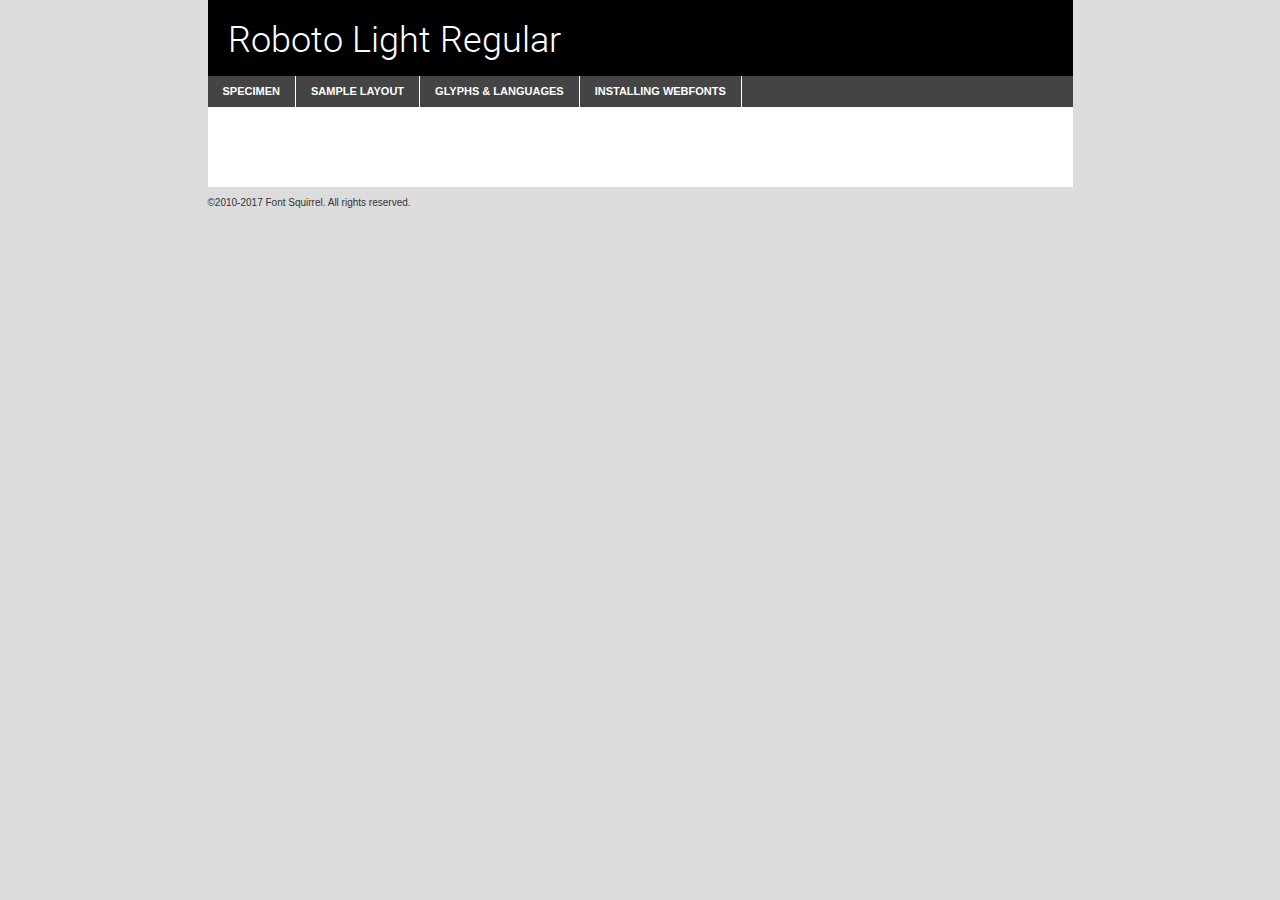
<file: assets/fonts/roboto/roboto-light-demo.html>
<!DOCTYPE html PUBLIC "-//W3C//DTD XHTML 1.0 Transitional//EN"
	"http://www.w3.org/TR/xhtml1/DTD/xhtml1-transitional.dtd">

<html xmlns="http://www.w3.org/1999/xhtml" xml:lang="en" lang="en">
<head>
	<meta http-equiv="Content-Type" content="text/html; charset=utf-8" />
	<script src="http://ajax.googleapis.com/ajax/libs/jquery/1.7.2/jquery.min.js" type="text/javascript" charset="utf-8"></script>
	<script type="text/javascript">
	(function($){$.fn.easyTabs=function(option){var param=jQuery.extend({fadeSpeed:"fast",defaultContent:1,activeClass:'active'},option);$(this).each(function(){var thisId="#"+this.id;if(param.defaultContent==''){param.defaultContent=1;}
	if(typeof param.defaultContent=="number")
	{var defaultTab=$(thisId+" .tabs li:eq("+(param.defaultContent-1)+") a").attr('href').substr(1);}else{var defaultTab=param.defaultContent;}
	$(thisId+" .tabs li a").each(function(){var tabToHide=$(this).attr('href').substr(1);$("#"+tabToHide).addClass('easytabs-tab-content');});hideAll();changeContent(defaultTab);function hideAll(){$(thisId+" .easytabs-tab-content").hide();}
	function changeContent(tabId){hideAll();$(thisId+" .tabs li").removeClass(param.activeClass);$(thisId+" .tabs li a[href=#"+tabId+"]").closest('li').addClass(param.activeClass);if(param.fadeSpeed!="none")
	{$(thisId+" #"+tabId).fadeIn(param.fadeSpeed);}else{$(thisId+" #"+tabId).show();}}
	$(thisId+" .tabs li").click(function(){var tabId=$(this).find('a').attr('href').substr(1);changeContent(tabId);return false;});});}})(jQuery);
	</script>
	<link rel="stylesheet" href="specimen_files/specimen_stylesheet.css" type="text/css" charset="utf-8" />
	<link rel="stylesheet" href="stylesheet.css" type="text/css" charset="utf-8" />

	<style type="text/css">
					body{
				font-family: 'robotolight';
							}
		</style>

	<title>Roboto Light Regular Specimen</title>
	
	
	<script type="text/javascript" charset="utf-8">
		$(document).ready(function() {
			$('#container').easyTabs({defaultContent:1});
		});
	</script>
</head>

<body>
<div id="container">
	<div id="header">
		Roboto Light Regular	</div>
	<ul class="tabs">
		<li><a href="#specimen">Specimen</a></li>
		<li><a href="#layout">Sample Layout</a></li>
				<li><a href="#glyphs">Glyphs &amp; Languages</a></li>
		<li><a href="#installing">Installing Webfonts</a></li>
		
	</ul>
	
	<div id="main_content">

		
			<div id="specimen">
		
				<div class="section">
					<div class="grid12 firstcol">
						<div class="huge">AaBb</div>
					</div>
				</div>
		
				<div class="section">
					<div class="glyph_range">A&#x200B;B&#x200b;C&#x200b;D&#x200b;E&#x200b;F&#x200b;G&#x200b;H&#x200b;I&#x200b;J&#x200b;K&#x200b;L&#x200b;M&#x200b;N&#x200b;O&#x200b;P&#x200b;Q&#x200b;R&#x200b;S&#x200b;T&#x200b;U&#x200b;V&#x200b;W&#x200b;X&#x200b;Y&#x200b;Z&#x200b;a&#x200b;b&#x200b;c&#x200b;d&#x200b;e&#x200b;f&#x200b;g&#x200b;h&#x200b;i&#x200b;j&#x200b;k&#x200b;l&#x200b;m&#x200b;n&#x200b;o&#x200b;p&#x200b;q&#x200b;r&#x200b;s&#x200b;t&#x200b;u&#x200b;v&#x200b;w&#x200b;x&#x200b;y&#x200b;z&#x200b;1&#x200b;2&#x200b;3&#x200b;4&#x200b;5&#x200b;6&#x200b;7&#x200b;8&#x200b;9&#x200b;0&#x200b;&amp;&#x200b;.&#x200b;,&#x200b;?&#x200b;!&#x200b;&#64;&#x200b;(&#x200b;)&#x200b;#&#x200b;$&#x200b;%&#x200b;*&#x200b;+&#x200b;-&#x200b;=&#x200b;:&#x200b;;</div>
				</div>
				<div class="section">
					<div class="grid12 firstcol">
						<table class="sample_table">
							<tr><td>10</td><td class="size10">abcdefghijklmnopqrstuvwxyzABCDEFGHIJKLMNOPQRSTUVWXYZ0123456789abcdefghijklmnopqrstuvwxyzABCDEFGHIJKLMNOPQRSTUVWXYZ0123456789abcdefghijklmnopqrstuvwxyzABCDEFGHIJKLMNOPQRSTUVWXYZ</td></tr>
							<tr><td>11</td><td class="size11">abcdefghijklmnopqrstuvwxyzABCDEFGHIJKLMNOPQRSTUVWXYZ0123456789abcdefghijklmnopqrstuvwxyzABCDEFGHIJKLMNOPQRSTUVWXYZ0123456789abcdefghijklmnopqrstuvwxyzABCDEFGHIJKLMNOPQRSTUVWXYZ</td></tr>
							<tr><td>12</td><td class="size12">abcdefghijklmnopqrstuvwxyzABCDEFGHIJKLMNOPQRSTUVWXYZ0123456789abcdefghijklmnopqrstuvwxyzABCDEFGHIJKLMNOPQRSTUVWXYZ0123456789abcdefghijklmnopqrstuvwxyzABCDEFGHIJKLMNOPQRSTUVWXYZ</td></tr>
							<tr><td>13</td><td class="size13">abcdefghijklmnopqrstuvwxyzABCDEFGHIJKLMNOPQRSTUVWXYZ0123456789abcdefghijklmnopqrstuvwxyzABCDEFGHIJKLMNOPQRSTUVWXYZ0123456789abcdefghijklmnopqrstuvwxyzABCDEFGHIJKLMNOPQRSTUVWXYZ</td></tr>
							<tr><td>14</td><td class="size14">abcdefghijklmnopqrstuvwxyzABCDEFGHIJKLMNOPQRSTUVWXYZ0123456789abcdefghijklmnopqrstuvwxyzABCDEFGHIJKLMNOPQRSTUVWXYZ0123456789abcdefghijklmnopqrstuvwxyzABCDEFGHIJKLMNOPQRSTUVWXYZ</td></tr>
							<tr><td>16</td><td class="size16">abcdefghijklmnopqrstuvwxyzABCDEFGHIJKLMNOPQRSTUVWXYZ0123456789abcdefghijklmnopqrstuvwxyzABCDEFGHIJKLMNOPQRSTUVWXYZ</td></tr>
							<tr><td>18</td><td class="size18">abcdefghijklmnopqrstuvwxyzABCDEFGHIJKLMNOPQRSTUVWXYZ0123456789abcdefghijklmnopqrstuvwxyzABCDEFGHIJKLMNOPQRSTUVWXYZ</td></tr>
							<tr><td>20</td><td class="size20">abcdefghijklmnopqrstuvwxyzABCDEFGHIJKLMNOPQRSTUVWXYZ0123456789abcdefghijklmnopqrstuvwxyzABCDEFGHIJKLMNOPQRSTUVWXYZ</td></tr>
							<tr><td>24</td><td class="size24">abcdefghijklmnopqrstuvwxyzABCDEFGHIJKLMNOPQRSTUVWXYZ0123456789abcdefghijklmnopqrstuvwxyzABCDEFGHIJKLMNOPQRSTUVWXYZ</td></tr>
							<tr><td>30</td><td class="size30">abcdefghijklmnopqrstuvwxyzABCDEFGHIJKLMNOPQRSTUVWXYZ0123456789abcdefghijklmnopqrstuvwxyzABCDEFGHIJKLMNOPQRSTUVWXYZ</td></tr>
							<tr><td>36</td><td class="size36">abcdefghijklmnopqrstuvwxyzABCDEFGHIJKLMNOPQRSTUVWXYZ0123456789abcdefghijklmnopqrstuvwxyzABCDEFGHIJKLMNOPQRSTUVWXYZ</td></tr>
							<tr><td>48</td><td class="size48">abcdefghijklmnopqrstuvwxyzABCDEFGHIJKLMNOPQRSTUVWXYZ0123456789abcdefghijklmnopqrstuvwxyzABCDEFGHIJKLMNOPQRSTUVWXYZ</td></tr>
							<tr><td>60</td><td class="size60">abcdefghijklmnopqrstuvwxyzABCDEFGHIJKLMNOPQRSTUVWXYZ0123456789abcdefghijklmnopqrstuvwxyzABCDEFGHIJKLMNOPQRSTUVWXYZ</td></tr>
							<tr><td>72</td><td class="size72">abcdefghijklmnopqrstuvwxyzABCDEFGHIJKLMNOPQRSTUVWXYZ0123456789abcdefghijklmnopqrstuvwxyzABCDEFGHIJKLMNOPQRSTUVWXYZ</td></tr>
							<tr><td>90</td><td class="size90">abcdefghijklmnopqrstuvwxyzABCDEFGHIJKLMNOPQRSTUVWXYZ0123456789abcdefghijklmnopqrstuvwxyzABCDEFGHIJKLMNOPQRSTUVWXYZ</td></tr>
						</table>
				
					</div>
			
				</div>
		
		
		
								<div class="section" id="bodycomparison">


										<div id="xheight">
				<div class="fontbody">&#x25FC;&#x25FC;&#x25FC;&#x25FC;&#x25FC;&#x25FC;&#x25FC;&#x25FC;&#x25FC;&#x25FC;&#x25FC;&#x25FC;&#x25FC;&#x25FC;&#x25FC;&#x25FC;&#x25FC;&#x25FC;&#x25FC;&#x25FC;&#x25FC;&#x25FC;&#x25FC;&#x25FC;&#x25FC;&#x25FC;&#x25FC;&#x25FC;&#x25FC;&#x25FC;&#x25FC;&#x25FC;&#x25FC;&#x25FC;&#x25FC;&#x25FC;&#x25FC;&#x25FC;&#x25FC;&#x25FC;&#x25FC;&#x25FC;&#x25FC;&#x25FC;&#x25FC;&#x25FC;&#x25FC;&#x25FC;&#x25FC;&#x25FC;&#x25FC;&#x25FC;&#x25FC;&#x25FC;&#x25FC;&#x25FC;&#x25FC;&#x25FC;&#x25FC;&#x25FC;&#x25FC;&#x25FC;&#x25FC;&#x25FC;&#x25FC;&#x25FC;&#x25FC;&#x25FC;&#x25FC;&#x25FC;&#x25FC;&#x25FC;&#x25FC;&#x25FC;&#x25FC;&#x25FC;&#x25FC;&#x25FC;&#x25FC;&#x25FC;&#x25FC;&#x25FC;&#x25FC;&#x25FC;&#x25FC;&#x25FC;&#x25FC;&#x25FC;&#x25FC;&#x25FC;&#x25FC;&#x25FC;&#x25FC;&#x25FC;&#x25FC;&#x25FC;&#x25FC;&#x25FC;&#x25FC;body</div><div class="arialbody">body</div><div class="verdanabody">body</div><div class="georgiabody">body</div></div>
										<div class="fontbody" style="z-index:1">
											body<span>Roboto Light Regular</span>
										</div>
										<div class="arialbody" style="z-index:1">
											body<span>Arial</span>
										</div>
										<div class="verdanabody" style="z-index:1">
											body<span>Verdana</span>
										</div>
										<div class="georgiabody" style="z-index:1">
											body<span>Georgia</span>
										</div>



								</div>
		
		
				<div class="section psample psample_row1" id="">
					
					<div class="grid2 firstcol">
						<p class="size10"><span>10.</span>Aenean lacinia bibendum nulla sed consectetur. Fusce dapibus, tellus ac cursus commodo, tortor mauris condimentum nibh, ut fermentum massa justo sit amet risus. Nullam id dolor id nibh ultricies vehicula ut id elit. Cum sociis natoque penatibus et magnis dis parturient montes, nascetur ridiculus mus. Nulla vitae elit libero, a pharetra augue.</p>
			
					</div>
					<div class="grid3">
						<p class="size11"><span>11.</span>Aenean lacinia bibendum nulla sed consectetur. Fusce dapibus, tellus ac cursus commodo, tortor mauris condimentum nibh, ut fermentum massa justo sit amet risus. Nullam id dolor id nibh ultricies vehicula ut id elit. Cum sociis natoque penatibus et magnis dis parturient montes, nascetur ridiculus mus. Nulla vitae elit libero, a pharetra augue.</p>
			
					</div>
					<div class="grid3">
						<p class="size12"><span>12.</span>Aenean lacinia bibendum nulla sed consectetur. Fusce dapibus, tellus ac cursus commodo, tortor mauris condimentum nibh, ut fermentum massa justo sit amet risus. Nullam id dolor id nibh ultricies vehicula ut id elit. Cum sociis natoque penatibus et magnis dis parturient montes, nascetur ridiculus mus. Nulla vitae elit libero, a pharetra augue.</p>
			
					</div>
					<div class="grid4">
						<p class="size13"><span>13.</span>Aenean lacinia bibendum nulla sed consectetur. Fusce dapibus, tellus ac cursus commodo, tortor mauris condimentum nibh, ut fermentum massa justo sit amet risus. Nullam id dolor id nibh ultricies vehicula ut id elit. Cum sociis natoque penatibus et magnis dis parturient montes, nascetur ridiculus mus. Nulla vitae elit libero, a pharetra augue.</p>
			
					</div>
					<div class="white_blend"></div>
					
				</div>
				<div class="section psample psample_row2" id="">
					<div class="grid3 firstcol">
						<p class="size14"><span>14.</span>Aenean lacinia bibendum nulla sed consectetur. Fusce dapibus, tellus ac cursus commodo, tortor mauris condimentum nibh, ut fermentum massa justo sit amet risus. Nullam id dolor id nibh ultricies vehicula ut id elit. Cum sociis natoque penatibus et magnis dis parturient montes, nascetur ridiculus mus. Nulla vitae elit libero, a pharetra augue.</p>
			
					</div>
					<div class="grid4">
						<p class="size16"><span>16.</span>Aenean lacinia bibendum nulla sed consectetur. Fusce dapibus, tellus ac cursus commodo, tortor mauris condimentum nibh, ut fermentum massa justo sit amet risus. Nullam id dolor id nibh ultricies vehicula ut id elit. Cum sociis natoque penatibus et magnis dis parturient montes, nascetur ridiculus mus. Nulla vitae elit libero, a pharetra augue.</p>
			
					</div>
					<div class="grid5">
						<p class="size18"><span>18.</span>Aenean lacinia bibendum nulla sed consectetur. Fusce dapibus, tellus ac cursus commodo, tortor mauris condimentum nibh, ut fermentum massa justo sit amet risus. Nullam id dolor id nibh ultricies vehicula ut id elit. Cum sociis natoque penatibus et magnis dis parturient montes, nascetur ridiculus mus. Nulla vitae elit libero, a pharetra augue.</p>
			
					</div>

					<div class="white_blend"></div>

				</div>
				
				<div class="section psample psample_row3" id="">
					<div class="grid5 firstcol">
						<p class="size20"><span>20.</span>Aenean lacinia bibendum nulla sed consectetur. Fusce dapibus, tellus ac cursus commodo, tortor mauris condimentum nibh, ut fermentum massa justo sit amet risus. Nullam id dolor id nibh ultricies vehicula ut id elit. Cum sociis natoque penatibus et magnis dis parturient montes, nascetur ridiculus mus. Nulla vitae elit libero, a pharetra augue.</p>
					</div>
					<div class="grid7">
						<p class="size24"><span>24.</span>Aenean lacinia bibendum nulla sed consectetur. Fusce dapibus, tellus ac cursus commodo, tortor mauris condimentum nibh, ut fermentum massa justo sit amet risus. Nullam id dolor id nibh ultricies vehicula ut id elit. Cum sociis natoque penatibus et magnis dis parturient montes, nascetur ridiculus mus. Nulla vitae elit libero, a pharetra augue.</p>
					</div>
					
					<div class="white_blend"></div>
					
				</div>
				
				<div class="section psample psample_row4" id="">
					<div class="grid12 firstcol">
						<p class="size30"><span>30.</span>Aenean lacinia bibendum nulla sed consectetur. Fusce dapibus, tellus ac cursus commodo, tortor mauris condimentum nibh, ut fermentum massa justo sit amet risus. Nullam id dolor id nibh ultricies vehicula ut id elit. Cum sociis natoque penatibus et magnis dis parturient montes, nascetur ridiculus mus. Nulla vitae elit libero, a pharetra augue.</p>
					</div>
					<div class="white_blend"></div>
					
				</div>
				
				
				
				<div class="section psample psample_row1 fullreverse">
					<div class="grid2 firstcol">
						<p class="size10"><span>10.</span>Aenean lacinia bibendum nulla sed consectetur. Fusce dapibus, tellus ac cursus commodo, tortor mauris condimentum nibh, ut fermentum massa justo sit amet risus. Nullam id dolor id nibh ultricies vehicula ut id elit. Cum sociis natoque penatibus et magnis dis parturient montes, nascetur ridiculus mus. Nulla vitae elit libero, a pharetra augue.</p>
			
					</div>
					<div class="grid3">
						<p class="size11"><span>11.</span>Aenean lacinia bibendum nulla sed consectetur. Fusce dapibus, tellus ac cursus commodo, tortor mauris condimentum nibh, ut fermentum massa justo sit amet risus. Nullam id dolor id nibh ultricies vehicula ut id elit. Cum sociis natoque penatibus et magnis dis parturient montes, nascetur ridiculus mus. Nulla vitae elit libero, a pharetra augue.</p>
			
					</div>
					<div class="grid3">
						<p class="size12"><span>12.</span>Aenean lacinia bibendum nulla sed consectetur. Fusce dapibus, tellus ac cursus commodo, tortor mauris condimentum nibh, ut fermentum massa justo sit amet risus. Nullam id dolor id nibh ultricies vehicula ut id elit. Cum sociis natoque penatibus et magnis dis parturient montes, nascetur ridiculus mus. Nulla vitae elit libero, a pharetra augue.</p>
			
					</div>
					<div class="grid4">
						<p class="size13"><span>13.</span>Aenean lacinia bibendum nulla sed consectetur. Fusce dapibus, tellus ac cursus commodo, tortor mauris condimentum nibh, ut fermentum massa justo sit amet risus. Nullam id dolor id nibh ultricies vehicula ut id elit. Cum sociis natoque penatibus et magnis dis parturient montes, nascetur ridiculus mus. Nulla vitae elit libero, a pharetra augue.</p>
			
					</div>
					<div class="black_blend"></div>
					
				</div>
				
				<div class="section psample psample_row2 fullreverse">
					<div class="grid3 firstcol">
						<p class="size14"><span>14.</span>Aenean lacinia bibendum nulla sed consectetur. Fusce dapibus, tellus ac cursus commodo, tortor mauris condimentum nibh, ut fermentum massa justo sit amet risus. Nullam id dolor id nibh ultricies vehicula ut id elit. Cum sociis natoque penatibus et magnis dis parturient montes, nascetur ridiculus mus. Nulla vitae elit libero, a pharetra augue.</p>
			
					</div>
					<div class="grid4">
						<p class="size16"><span>16.</span>Aenean lacinia bibendum nulla sed consectetur. Fusce dapibus, tellus ac cursus commodo, tortor mauris condimentum nibh, ut fermentum massa justo sit amet risus. Nullam id dolor id nibh ultricies vehicula ut id elit. Cum sociis natoque penatibus et magnis dis parturient montes, nascetur ridiculus mus. Nulla vitae elit libero, a pharetra augue.</p>
			
					</div>
					<div class="grid5">
						<p class="size18"><span>18.</span>Aenean lacinia bibendum nulla sed consectetur. Fusce dapibus, tellus ac cursus commodo, tortor mauris condimentum nibh, ut fermentum massa justo sit amet risus. Nullam id dolor id nibh ultricies vehicula ut id elit. Cum sociis natoque penatibus et magnis dis parturient montes, nascetur ridiculus mus. Nulla vitae elit libero, a pharetra augue.</p>
			
					</div>
					<div class="black_blend"></div>

				</div>
				
				<div class="section psample fullreverse psample_row3" id="">
					<div class="grid5 firstcol">
						<p class="size20"><span>20.</span>Aenean lacinia bibendum nulla sed consectetur. Fusce dapibus, tellus ac cursus commodo, tortor mauris condimentum nibh, ut fermentum massa justo sit amet risus. Nullam id dolor id nibh ultricies vehicula ut id elit. Cum sociis natoque penatibus et magnis dis parturient montes, nascetur ridiculus mus. Nulla vitae elit libero, a pharetra augue.</p>
					</div>
					<div class="grid7">
						<p class="size24"><span>24.</span>Aenean lacinia bibendum nulla sed consectetur. Fusce dapibus, tellus ac cursus commodo, tortor mauris condimentum nibh, ut fermentum massa justo sit amet risus. Nullam id dolor id nibh ultricies vehicula ut id elit. Cum sociis natoque penatibus et magnis dis parturient montes, nascetur ridiculus mus. Nulla vitae elit libero, a pharetra augue.</p>
					</div>
					
					<div class="black_blend"></div>
					
				</div>
				
				<div class="section psample fullreverse psample_row4" id="" style="border-bottom: 20px #000 solid;">
					<div class="grid12 firstcol">
						<p class="size30"><span>30.</span>Aenean lacinia bibendum nulla sed consectetur. Fusce dapibus, tellus ac cursus commodo, tortor mauris condimentum nibh, ut fermentum massa justo sit amet risus. Nullam id dolor id nibh ultricies vehicula ut id elit. Cum sociis natoque penatibus et magnis dis parturient montes, nascetur ridiculus mus. Nulla vitae elit libero, a pharetra augue.</p>
					</div>
					<div class="black_blend"></div>
					
				</div>
				
				
				
				
			</div>
			
			<div id="layout">
				
				<div class="section">
					
					<div class="grid12 firstcol">
						<h1>Lorem Ipsum Dolor</h1>
						<h2>Etiam porta sem malesuada magna mollis euismod</h2>
						
						<p class="byline">By <a href="#link">Aenean Lacinia</a></p>
					</div>
				</div>
				<div class="section">
					<div class="grid8 firstcol">
						<p class="large">Donec sed odio dui. Morbi leo risus, porta ac consectetur ac, vestibulum at eros. Fusce dapibus, tellus ac cursus commodo, tortor mauris condimentum nibh, ut fermentum massa justo sit amet risus. </p>

						
						<h3>Pellentesque ornare sem</h3>

						<p>Maecenas sed diam eget risus varius blandit sit amet non magna. Maecenas faucibus mollis interdum. Donec ullamcorper nulla non metus auctor fringilla. Nullam id dolor id nibh ultricies vehicula ut id elit. Nullam id dolor id nibh ultricies vehicula ut id elit. </p>

						<p>Aenean eu leo quam. Pellentesque ornare sem lacinia quam venenatis vestibulum. Lorem ipsum dolor sit amet, consectetur adipiscing elit. Cum sociis natoque penatibus et magnis dis parturient montes, nascetur ridiculus mus. </p>

						<p>Nulla vitae elit libero, a pharetra augue. Praesent commodo cursus magna, vel scelerisque nisl consectetur et. Aenean lacinia bibendum nulla sed consectetur. </p>

						<p>Nullam quis risus eget urna mollis ornare vel eu leo. Nullam quis risus eget urna mollis ornare vel eu leo. Maecenas sed diam eget risus varius blandit sit amet non magna. Donec ullamcorper nulla non metus auctor fringilla. </p>

						<h3>Cras mattis consectetur</h3>

						<p>Aenean eu leo quam. Pellentesque ornare sem lacinia quam venenatis vestibulum. Aenean lacinia bibendum nulla sed consectetur. Integer posuere erat a ante venenatis dapibus posuere velit aliquet. Cras mattis consectetur purus sit amet fermentum. </p>

						<p>Nullam id dolor id nibh ultricies vehicula ut id elit. Nullam quis risus eget urna mollis ornare vel eu leo. Cras mattis consectetur purus sit amet fermentum.</p>
					</div>
					
					<div class="grid4 sidebar">
						
						<div class="box reverse">
							<p class="last">Nullam quis risus eget urna mollis ornare vel eu leo. Donec ullamcorper nulla non metus auctor fringilla. Cras mattis consectetur purus sit amet fermentum. Sed posuere consectetur est at lobortis. Lorem ipsum dolor sit amet, consectetur adipiscing elit. </p>
						</div>
						
						<p class="caption">Maecenas sed diam eget risus varius.</p>

						<p>Vestibulum id ligula porta felis euismod semper. Integer posuere erat a ante venenatis dapibus posuere velit aliquet. Vestibulum id ligula porta felis euismod semper. Sed posuere consectetur est at lobortis. Maecenas sed diam eget risus varius blandit sit amet non magna. Fusce dapibus, tellus ac cursus commodo, tortor mauris condimentum nibh, ut fermentum massa justo sit amet risus. </p>

					

						<p>Duis mollis, est non commodo luctus, nisi erat porttitor ligula, eget lacinia odio sem nec elit. Aenean lacinia bibendum nulla sed consectetur. Vivamus sagittis lacus vel augue laoreet rutrum faucibus dolor auctor. Aenean lacinia bibendum nulla sed consectetur. Nullam quis risus eget urna mollis ornare vel eu leo. </p>

						<p>Praesent commodo cursus magna, vel scelerisque nisl consectetur et. Donec ullamcorper nulla non metus auctor fringilla. Maecenas faucibus mollis interdum. Fusce dapibus, tellus ac cursus commodo, tortor mauris condimentum nibh, ut fermentum massa justo sit amet risus. </p>

					</div>
				</div>
				
			</div>


			



		<div id="glyphs">
			<div class="section">
				<div class="grid12 firstcol">
			
				<h1>Language Support</h1>
				<p>The subset of Roboto Light Regular in this kit supports the following languages:<br />
			
					Cyrillic, English, Arrernte, Bislama, Cebuano, Fijian, Gilbertese, Hmong, Ibanag, Iloko_ilokano, Interglossa_glosa, Interlingua, Lojban, Norfolk_pitcairnese, Oromo, Rotokas, Seychelles_creole, Shona, Somali, Southern_ndebele, Swahili, Swati_swazi, Tok_pisin, Turkmen_cyrillic, Uyghur_cyrillic, Votic_cyrillic, Warlpiri, Xhosa, Zulu, Latinbasic, Ubasic, Demo, Moldovan				</p>
				<h1>Glyph Chart</h1>
				<p>The subset of Roboto Light Regular in this kit includes all the glyphs listed below. Unicode entities are included above each glyph to help you insert individual characters into your layout.</p>
				<div id="glyph_chart">
			
																														 <div><p>&amp;#2;</p>&#2;</div>
																				 <div><p>&amp;#13;</p>&#13;</div>
																				 <div><p>&amp;#32;</p>&#32;</div>
																				 <div><p>&amp;#33;</p>&#33;</div>
																				 <div><p>&amp;#34;</p>&#34;</div>
																				 <div><p>&amp;#35;</p>&#35;</div>
																				 <div><p>&amp;#36;</p>&#36;</div>
																				 <div><p>&amp;#37;</p>&#37;</div>
																				 <div><p>&amp;#38;</p>&#38;</div>
																				 <div><p>&amp;#39;</p>&#39;</div>
																				 <div><p>&amp;#40;</p>&#40;</div>
																				 <div><p>&amp;#41;</p>&#41;</div>
																				 <div><p>&amp;#42;</p>&#42;</div>
																				 <div><p>&amp;#43;</p>&#43;</div>
																				 <div><p>&amp;#44;</p>&#44;</div>
																				 <div><p>&amp;#45;</p>&#45;</div>
																				 <div><p>&amp;#46;</p>&#46;</div>
																				 <div><p>&amp;#47;</p>&#47;</div>
																				 <div><p>&amp;#48;</p>&#48;</div>
																				 <div><p>&amp;#49;</p>&#49;</div>
																				 <div><p>&amp;#50;</p>&#50;</div>
																				 <div><p>&amp;#51;</p>&#51;</div>
																				 <div><p>&amp;#52;</p>&#52;</div>
																				 <div><p>&amp;#53;</p>&#53;</div>
																				 <div><p>&amp;#54;</p>&#54;</div>
																				 <div><p>&amp;#55;</p>&#55;</div>
																				 <div><p>&amp;#56;</p>&#56;</div>
																				 <div><p>&amp;#57;</p>&#57;</div>
																				 <div><p>&amp;#58;</p>&#58;</div>
																				 <div><p>&amp;#59;</p>&#59;</div>
																				 <div><p>&amp;#60;</p>&#60;</div>
																				 <div><p>&amp;#61;</p>&#61;</div>
																				 <div><p>&amp;#62;</p>&#62;</div>
																				 <div><p>&amp;#63;</p>&#63;</div>
																				 <div><p>&amp;#64;</p>&#64;</div>
																				 <div><p>&amp;#65;</p>&#65;</div>
																				 <div><p>&amp;#66;</p>&#66;</div>
																				 <div><p>&amp;#67;</p>&#67;</div>
																				 <div><p>&amp;#68;</p>&#68;</div>
																				 <div><p>&amp;#69;</p>&#69;</div>
																				 <div><p>&amp;#70;</p>&#70;</div>
																				 <div><p>&amp;#71;</p>&#71;</div>
																				 <div><p>&amp;#72;</p>&#72;</div>
																				 <div><p>&amp;#73;</p>&#73;</div>
																				 <div><p>&amp;#74;</p>&#74;</div>
																				 <div><p>&amp;#75;</p>&#75;</div>
																				 <div><p>&amp;#76;</p>&#76;</div>
																				 <div><p>&amp;#77;</p>&#77;</div>
																				 <div><p>&amp;#78;</p>&#78;</div>
																				 <div><p>&amp;#79;</p>&#79;</div>
																				 <div><p>&amp;#80;</p>&#80;</div>
																				 <div><p>&amp;#81;</p>&#81;</div>
																				 <div><p>&amp;#82;</p>&#82;</div>
																				 <div><p>&amp;#83;</p>&#83;</div>
																				 <div><p>&amp;#84;</p>&#84;</div>
																				 <div><p>&amp;#85;</p>&#85;</div>
																				 <div><p>&amp;#86;</p>&#86;</div>
																				 <div><p>&amp;#87;</p>&#87;</div>
																				 <div><p>&amp;#88;</p>&#88;</div>
																				 <div><p>&amp;#89;</p>&#89;</div>
																				 <div><p>&amp;#90;</p>&#90;</div>
																				 <div><p>&amp;#91;</p>&#91;</div>
																				 <div><p>&amp;#92;</p>&#92;</div>
																				 <div><p>&amp;#93;</p>&#93;</div>
																				 <div><p>&amp;#94;</p>&#94;</div>
																				 <div><p>&amp;#95;</p>&#95;</div>
																				 <div><p>&amp;#96;</p>&#96;</div>
																				 <div><p>&amp;#97;</p>&#97;</div>
																				 <div><p>&amp;#98;</p>&#98;</div>
																				 <div><p>&amp;#99;</p>&#99;</div>
																				 <div><p>&amp;#100;</p>&#100;</div>
																				 <div><p>&amp;#101;</p>&#101;</div>
																				 <div><p>&amp;#102;</p>&#102;</div>
																				 <div><p>&amp;#103;</p>&#103;</div>
																				 <div><p>&amp;#104;</p>&#104;</div>
																				 <div><p>&amp;#105;</p>&#105;</div>
																				 <div><p>&amp;#106;</p>&#106;</div>
																				 <div><p>&amp;#107;</p>&#107;</div>
																				 <div><p>&amp;#108;</p>&#108;</div>
																				 <div><p>&amp;#109;</p>&#109;</div>
																				 <div><p>&amp;#110;</p>&#110;</div>
																				 <div><p>&amp;#111;</p>&#111;</div>
																				 <div><p>&amp;#112;</p>&#112;</div>
																				 <div><p>&amp;#113;</p>&#113;</div>
																				 <div><p>&amp;#114;</p>&#114;</div>
																				 <div><p>&amp;#115;</p>&#115;</div>
																				 <div><p>&amp;#116;</p>&#116;</div>
																				 <div><p>&amp;#117;</p>&#117;</div>
																				 <div><p>&amp;#118;</p>&#118;</div>
																				 <div><p>&amp;#119;</p>&#119;</div>
																				 <div><p>&amp;#120;</p>&#120;</div>
																				 <div><p>&amp;#121;</p>&#121;</div>
																				 <div><p>&amp;#122;</p>&#122;</div>
																				 <div><p>&amp;#123;</p>&#123;</div>
																				 <div><p>&amp;#124;</p>&#124;</div>
																				 <div><p>&amp;#125;</p>&#125;</div>
																				 <div><p>&amp;#126;</p>&#126;</div>
																				 <div><p>&amp;#160;</p>&#160;</div>
																				 <div><p>&amp;#162;</p>&#162;</div>
																				 <div><p>&amp;#163;</p>&#163;</div>
																				 <div><p>&amp;#165;</p>&#165;</div>
																				 <div><p>&amp;#168;</p>&#168;</div>
																				 <div><p>&amp;#169;</p>&#169;</div>
																				 <div><p>&amp;#171;</p>&#171;</div>
																				 <div><p>&amp;#173;</p>&#173;</div>
																				 <div><p>&amp;#174;</p>&#174;</div>
																				 <div><p>&amp;#180;</p>&#180;</div>
																				 <div><p>&amp;#184;</p>&#184;</div>
																				 <div><p>&amp;#187;</p>&#187;</div>
																				 <div><p>&amp;#710;</p>&#710;</div>
																				 <div><p>&amp;#730;</p>&#730;</div>
																				 <div><p>&amp;#732;</p>&#732;</div>
																				 <div><p>&amp;#1024;</p>&#1024;</div>
																				 <div><p>&amp;#1025;</p>&#1025;</div>
																				 <div><p>&amp;#1026;</p>&#1026;</div>
																				 <div><p>&amp;#1027;</p>&#1027;</div>
																				 <div><p>&amp;#1028;</p>&#1028;</div>
																				 <div><p>&amp;#1029;</p>&#1029;</div>
																				 <div><p>&amp;#1030;</p>&#1030;</div>
																				 <div><p>&amp;#1031;</p>&#1031;</div>
																				 <div><p>&amp;#1032;</p>&#1032;</div>
																				 <div><p>&amp;#1033;</p>&#1033;</div>
																				 <div><p>&amp;#1034;</p>&#1034;</div>
																				 <div><p>&amp;#1035;</p>&#1035;</div>
																				 <div><p>&amp;#1036;</p>&#1036;</div>
																				 <div><p>&amp;#1037;</p>&#1037;</div>
																				 <div><p>&amp;#1038;</p>&#1038;</div>
																				 <div><p>&amp;#1039;</p>&#1039;</div>
																				 <div><p>&amp;#1040;</p>&#1040;</div>
																				 <div><p>&amp;#1041;</p>&#1041;</div>
																				 <div><p>&amp;#1042;</p>&#1042;</div>
																				 <div><p>&amp;#1043;</p>&#1043;</div>
																				 <div><p>&amp;#1044;</p>&#1044;</div>
																				 <div><p>&amp;#1045;</p>&#1045;</div>
																				 <div><p>&amp;#1046;</p>&#1046;</div>
																				 <div><p>&amp;#1047;</p>&#1047;</div>
																				 <div><p>&amp;#1048;</p>&#1048;</div>
																				 <div><p>&amp;#1049;</p>&#1049;</div>
																				 <div><p>&amp;#1050;</p>&#1050;</div>
																				 <div><p>&amp;#1051;</p>&#1051;</div>
																				 <div><p>&amp;#1052;</p>&#1052;</div>
																				 <div><p>&amp;#1053;</p>&#1053;</div>
																				 <div><p>&amp;#1054;</p>&#1054;</div>
																				 <div><p>&amp;#1055;</p>&#1055;</div>
																				 <div><p>&amp;#1056;</p>&#1056;</div>
																				 <div><p>&amp;#1057;</p>&#1057;</div>
																				 <div><p>&amp;#1058;</p>&#1058;</div>
																				 <div><p>&amp;#1059;</p>&#1059;</div>
																				 <div><p>&amp;#1060;</p>&#1060;</div>
																				 <div><p>&amp;#1061;</p>&#1061;</div>
																				 <div><p>&amp;#1062;</p>&#1062;</div>
																				 <div><p>&amp;#1063;</p>&#1063;</div>
																				 <div><p>&amp;#1064;</p>&#1064;</div>
																				 <div><p>&amp;#1065;</p>&#1065;</div>
																				 <div><p>&amp;#1066;</p>&#1066;</div>
																				 <div><p>&amp;#1067;</p>&#1067;</div>
																				 <div><p>&amp;#1068;</p>&#1068;</div>
																				 <div><p>&amp;#1069;</p>&#1069;</div>
																				 <div><p>&amp;#1070;</p>&#1070;</div>
																				 <div><p>&amp;#1071;</p>&#1071;</div>
																				 <div><p>&amp;#1072;</p>&#1072;</div>
																				 <div><p>&amp;#1073;</p>&#1073;</div>
																				 <div><p>&amp;#1074;</p>&#1074;</div>
																				 <div><p>&amp;#1075;</p>&#1075;</div>
																				 <div><p>&amp;#1076;</p>&#1076;</div>
																				 <div><p>&amp;#1077;</p>&#1077;</div>
																				 <div><p>&amp;#1078;</p>&#1078;</div>
																				 <div><p>&amp;#1079;</p>&#1079;</div>
																				 <div><p>&amp;#1080;</p>&#1080;</div>
																				 <div><p>&amp;#1081;</p>&#1081;</div>
																				 <div><p>&amp;#1082;</p>&#1082;</div>
																				 <div><p>&amp;#1083;</p>&#1083;</div>
																				 <div><p>&amp;#1084;</p>&#1084;</div>
																				 <div><p>&amp;#1085;</p>&#1085;</div>
																				 <div><p>&amp;#1086;</p>&#1086;</div>
																				 <div><p>&amp;#1087;</p>&#1087;</div>
																				 <div><p>&amp;#1088;</p>&#1088;</div>
																				 <div><p>&amp;#1089;</p>&#1089;</div>
																				 <div><p>&amp;#1090;</p>&#1090;</div>
																				 <div><p>&amp;#1091;</p>&#1091;</div>
																				 <div><p>&amp;#1092;</p>&#1092;</div>
																				 <div><p>&amp;#1093;</p>&#1093;</div>
																				 <div><p>&amp;#1094;</p>&#1094;</div>
																				 <div><p>&amp;#1095;</p>&#1095;</div>
																				 <div><p>&amp;#1096;</p>&#1096;</div>
																				 <div><p>&amp;#1097;</p>&#1097;</div>
																				 <div><p>&amp;#1098;</p>&#1098;</div>
																				 <div><p>&amp;#1099;</p>&#1099;</div>
																				 <div><p>&amp;#1100;</p>&#1100;</div>
																				 <div><p>&amp;#1101;</p>&#1101;</div>
																				 <div><p>&amp;#1102;</p>&#1102;</div>
																				 <div><p>&amp;#1103;</p>&#1103;</div>
																				 <div><p>&amp;#1104;</p>&#1104;</div>
																				 <div><p>&amp;#1105;</p>&#1105;</div>
																				 <div><p>&amp;#1106;</p>&#1106;</div>
																				 <div><p>&amp;#1107;</p>&#1107;</div>
																				 <div><p>&amp;#1108;</p>&#1108;</div>
																				 <div><p>&amp;#1109;</p>&#1109;</div>
																				 <div><p>&amp;#1110;</p>&#1110;</div>
																				 <div><p>&amp;#1111;</p>&#1111;</div>
																				 <div><p>&amp;#1112;</p>&#1112;</div>
																				 <div><p>&amp;#1113;</p>&#1113;</div>
																				 <div><p>&amp;#1114;</p>&#1114;</div>
																				 <div><p>&amp;#1115;</p>&#1115;</div>
																				 <div><p>&amp;#1116;</p>&#1116;</div>
																				 <div><p>&amp;#1117;</p>&#1117;</div>
																				 <div><p>&amp;#1118;</p>&#1118;</div>
																				 <div><p>&amp;#1119;</p>&#1119;</div>
																				 <div><p>&amp;#1120;</p>&#1120;</div>
																				 <div><p>&amp;#1121;</p>&#1121;</div>
																				 <div><p>&amp;#1122;</p>&#1122;</div>
																				 <div><p>&amp;#1123;</p>&#1123;</div>
																				 <div><p>&amp;#1124;</p>&#1124;</div>
																				 <div><p>&amp;#1125;</p>&#1125;</div>
																				 <div><p>&amp;#1126;</p>&#1126;</div>
																				 <div><p>&amp;#1127;</p>&#1127;</div>
																				 <div><p>&amp;#1128;</p>&#1128;</div>
																				 <div><p>&amp;#1129;</p>&#1129;</div>
																				 <div><p>&amp;#1130;</p>&#1130;</div>
																				 <div><p>&amp;#1131;</p>&#1131;</div>
																				 <div><p>&amp;#1132;</p>&#1132;</div>
																				 <div><p>&amp;#1133;</p>&#1133;</div>
																				 <div><p>&amp;#1134;</p>&#1134;</div>
																				 <div><p>&amp;#1135;</p>&#1135;</div>
																				 <div><p>&amp;#1136;</p>&#1136;</div>
																				 <div><p>&amp;#1137;</p>&#1137;</div>
																				 <div><p>&amp;#1138;</p>&#1138;</div>
																				 <div><p>&amp;#1139;</p>&#1139;</div>
																				 <div><p>&amp;#1140;</p>&#1140;</div>
																				 <div><p>&amp;#1141;</p>&#1141;</div>
																				 <div><p>&amp;#1142;</p>&#1142;</div>
																				 <div><p>&amp;#1143;</p>&#1143;</div>
																				 <div><p>&amp;#1144;</p>&#1144;</div>
																				 <div><p>&amp;#1145;</p>&#1145;</div>
																				 <div><p>&amp;#1146;</p>&#1146;</div>
																				 <div><p>&amp;#1147;</p>&#1147;</div>
																				 <div><p>&amp;#1148;</p>&#1148;</div>
																				 <div><p>&amp;#1149;</p>&#1149;</div>
																				 <div><p>&amp;#1150;</p>&#1150;</div>
																				 <div><p>&amp;#1151;</p>&#1151;</div>
																				 <div><p>&amp;#1152;</p>&#1152;</div>
																				 <div><p>&amp;#1153;</p>&#1153;</div>
																				 <div><p>&amp;#1154;</p>&#1154;</div>
																				 <div><p>&amp;#1155;</p>&#1155;</div>
																				 <div><p>&amp;#1156;</p>&#1156;</div>
																				 <div><p>&amp;#1157;</p>&#1157;</div>
																				 <div><p>&amp;#1158;</p>&#1158;</div>
																				 <div><p>&amp;#1160;</p>&#1160;</div>
																				 <div><p>&amp;#1161;</p>&#1161;</div>
																				 <div><p>&amp;#1162;</p>&#1162;</div>
																				 <div><p>&amp;#1163;</p>&#1163;</div>
																				 <div><p>&amp;#1164;</p>&#1164;</div>
																				 <div><p>&amp;#1165;</p>&#1165;</div>
																				 <div><p>&amp;#1166;</p>&#1166;</div>
																				 <div><p>&amp;#1167;</p>&#1167;</div>
																				 <div><p>&amp;#1168;</p>&#1168;</div>
																				 <div><p>&amp;#1169;</p>&#1169;</div>
																				 <div><p>&amp;#1170;</p>&#1170;</div>
																				 <div><p>&amp;#1171;</p>&#1171;</div>
																				 <div><p>&amp;#1172;</p>&#1172;</div>
																				 <div><p>&amp;#1173;</p>&#1173;</div>
																				 <div><p>&amp;#1174;</p>&#1174;</div>
																				 <div><p>&amp;#1175;</p>&#1175;</div>
																				 <div><p>&amp;#1176;</p>&#1176;</div>
																				 <div><p>&amp;#1177;</p>&#1177;</div>
																				 <div><p>&amp;#1178;</p>&#1178;</div>
																				 <div><p>&amp;#1179;</p>&#1179;</div>
																				 <div><p>&amp;#1180;</p>&#1180;</div>
																				 <div><p>&amp;#1181;</p>&#1181;</div>
																				 <div><p>&amp;#1182;</p>&#1182;</div>
																				 <div><p>&amp;#1183;</p>&#1183;</div>
																				 <div><p>&amp;#1184;</p>&#1184;</div>
																				 <div><p>&amp;#1185;</p>&#1185;</div>
																				 <div><p>&amp;#1186;</p>&#1186;</div>
																				 <div><p>&amp;#1187;</p>&#1187;</div>
																				 <div><p>&amp;#1188;</p>&#1188;</div>
																				 <div><p>&amp;#1189;</p>&#1189;</div>
																				 <div><p>&amp;#1190;</p>&#1190;</div>
																				 <div><p>&amp;#1191;</p>&#1191;</div>
																				 <div><p>&amp;#1192;</p>&#1192;</div>
																				 <div><p>&amp;#1193;</p>&#1193;</div>
																				 <div><p>&amp;#1194;</p>&#1194;</div>
																				 <div><p>&amp;#1195;</p>&#1195;</div>
																				 <div><p>&amp;#1196;</p>&#1196;</div>
																				 <div><p>&amp;#1197;</p>&#1197;</div>
																				 <div><p>&amp;#1198;</p>&#1198;</div>
																				 <div><p>&amp;#1199;</p>&#1199;</div>
																				 <div><p>&amp;#1200;</p>&#1200;</div>
																				 <div><p>&amp;#1201;</p>&#1201;</div>
																				 <div><p>&amp;#1202;</p>&#1202;</div>
																				 <div><p>&amp;#1203;</p>&#1203;</div>
																				 <div><p>&amp;#1204;</p>&#1204;</div>
																				 <div><p>&amp;#1205;</p>&#1205;</div>
																				 <div><p>&amp;#1206;</p>&#1206;</div>
																				 <div><p>&amp;#1207;</p>&#1207;</div>
																				 <div><p>&amp;#1208;</p>&#1208;</div>
																				 <div><p>&amp;#1209;</p>&#1209;</div>
																				 <div><p>&amp;#1210;</p>&#1210;</div>
																				 <div><p>&amp;#1211;</p>&#1211;</div>
																				 <div><p>&amp;#1212;</p>&#1212;</div>
																				 <div><p>&amp;#1213;</p>&#1213;</div>
																				 <div><p>&amp;#1214;</p>&#1214;</div>
																				 <div><p>&amp;#1215;</p>&#1215;</div>
																				 <div><p>&amp;#1216;</p>&#1216;</div>
																				 <div><p>&amp;#1217;</p>&#1217;</div>
																				 <div><p>&amp;#1218;</p>&#1218;</div>
																				 <div><p>&amp;#1219;</p>&#1219;</div>
																				 <div><p>&amp;#1220;</p>&#1220;</div>
																				 <div><p>&amp;#1221;</p>&#1221;</div>
																				 <div><p>&amp;#1222;</p>&#1222;</div>
																				 <div><p>&amp;#1223;</p>&#1223;</div>
																				 <div><p>&amp;#1224;</p>&#1224;</div>
																				 <div><p>&amp;#1225;</p>&#1225;</div>
																				 <div><p>&amp;#1226;</p>&#1226;</div>
																				 <div><p>&amp;#1227;</p>&#1227;</div>
																				 <div><p>&amp;#1228;</p>&#1228;</div>
																				 <div><p>&amp;#1229;</p>&#1229;</div>
																				 <div><p>&amp;#1230;</p>&#1230;</div>
																				 <div><p>&amp;#1231;</p>&#1231;</div>
																				 <div><p>&amp;#1232;</p>&#1232;</div>
																				 <div><p>&amp;#1233;</p>&#1233;</div>
																				 <div><p>&amp;#1234;</p>&#1234;</div>
																				 <div><p>&amp;#1235;</p>&#1235;</div>
																				 <div><p>&amp;#1236;</p>&#1236;</div>
																				 <div><p>&amp;#1237;</p>&#1237;</div>
																				 <div><p>&amp;#1238;</p>&#1238;</div>
																				 <div><p>&amp;#1239;</p>&#1239;</div>
																				 <div><p>&amp;#1240;</p>&#1240;</div>
																				 <div><p>&amp;#1241;</p>&#1241;</div>
																				 <div><p>&amp;#1242;</p>&#1242;</div>
																				 <div><p>&amp;#1243;</p>&#1243;</div>
																				 <div><p>&amp;#1244;</p>&#1244;</div>
																				 <div><p>&amp;#1245;</p>&#1245;</div>
																				 <div><p>&amp;#1246;</p>&#1246;</div>
																				 <div><p>&amp;#1247;</p>&#1247;</div>
																				 <div><p>&amp;#1248;</p>&#1248;</div>
																				 <div><p>&amp;#1249;</p>&#1249;</div>
																				 <div><p>&amp;#1250;</p>&#1250;</div>
																				 <div><p>&amp;#1251;</p>&#1251;</div>
																				 <div><p>&amp;#1252;</p>&#1252;</div>
																				 <div><p>&amp;#1253;</p>&#1253;</div>
																				 <div><p>&amp;#1254;</p>&#1254;</div>
																				 <div><p>&amp;#1255;</p>&#1255;</div>
																				 <div><p>&amp;#1256;</p>&#1256;</div>
																				 <div><p>&amp;#1257;</p>&#1257;</div>
																				 <div><p>&amp;#1258;</p>&#1258;</div>
																				 <div><p>&amp;#1259;</p>&#1259;</div>
																				 <div><p>&amp;#1260;</p>&#1260;</div>
																				 <div><p>&amp;#1261;</p>&#1261;</div>
																				 <div><p>&amp;#1262;</p>&#1262;</div>
																				 <div><p>&amp;#1263;</p>&#1263;</div>
																				 <div><p>&amp;#1264;</p>&#1264;</div>
																				 <div><p>&amp;#1265;</p>&#1265;</div>
																				 <div><p>&amp;#1266;</p>&#1266;</div>
																				 <div><p>&amp;#1267;</p>&#1267;</div>
																				 <div><p>&amp;#1268;</p>&#1268;</div>
																				 <div><p>&amp;#1269;</p>&#1269;</div>
																				 <div><p>&amp;#1270;</p>&#1270;</div>
																				 <div><p>&amp;#1271;</p>&#1271;</div>
																				 <div><p>&amp;#1272;</p>&#1272;</div>
																				 <div><p>&amp;#1273;</p>&#1273;</div>
																				 <div><p>&amp;#1274;</p>&#1274;</div>
																				 <div><p>&amp;#1275;</p>&#1275;</div>
																				 <div><p>&amp;#1276;</p>&#1276;</div>
																				 <div><p>&amp;#1277;</p>&#1277;</div>
																				 <div><p>&amp;#1278;</p>&#1278;</div>
																				 <div><p>&amp;#1279;</p>&#1279;</div>
																				 <div><p>&amp;#8192;</p>&#8192;</div>
																				 <div><p>&amp;#8193;</p>&#8193;</div>
																				 <div><p>&amp;#8194;</p>&#8194;</div>
																				 <div><p>&amp;#8195;</p>&#8195;</div>
																				 <div><p>&amp;#8196;</p>&#8196;</div>
																				 <div><p>&amp;#8197;</p>&#8197;</div>
																				 <div><p>&amp;#8198;</p>&#8198;</div>
																				 <div><p>&amp;#8199;</p>&#8199;</div>
																				 <div><p>&amp;#8200;</p>&#8200;</div>
																				 <div><p>&amp;#8201;</p>&#8201;</div>
																				 <div><p>&amp;#8202;</p>&#8202;</div>
																				 <div><p>&amp;#8208;</p>&#8208;</div>
																				 <div><p>&amp;#8209;</p>&#8209;</div>
																				 <div><p>&amp;#8210;</p>&#8210;</div>
																				 <div><p>&amp;#8211;</p>&#8211;</div>
																				 <div><p>&amp;#8212;</p>&#8212;</div>
																				 <div><p>&amp;#8216;</p>&#8216;</div>
																				 <div><p>&amp;#8217;</p>&#8217;</div>
																				 <div><p>&amp;#8218;</p>&#8218;</div>
																				 <div><p>&amp;#8220;</p>&#8220;</div>
																				 <div><p>&amp;#8221;</p>&#8221;</div>
																				 <div><p>&amp;#8222;</p>&#8222;</div>
																				 <div><p>&amp;#8226;</p>&#8226;</div>
																				 <div><p>&amp;#8230;</p>&#8230;</div>
																				 <div><p>&amp;#8239;</p>&#8239;</div>
																				 <div><p>&amp;#8249;</p>&#8249;</div>
																				 <div><p>&amp;#8250;</p>&#8250;</div>
																				 <div><p>&amp;#8287;</p>&#8287;</div>
																				 <div><p>&amp;#8364;</p>&#8364;</div>
																				 <div><p>&amp;#8482;</p>&#8482;</div>
																				 <div><p>&amp;#9724;</p>&#9724;</div>
																												</div>	
				</div>
		
		
			</div>
		</div>
		
		
		<div id="specs">
			
		</div>
	
		<div id="installing">
			<div class="section">
				<div class="grid7 firstcol">
					<h1>Installing Webfonts</h1>
					
					<p>Webfonts are supported by all major browser platforms but not all in the same way. There are currently four different font formats that must be included in order to target all browsers. This includes TTF, WOFF, EOT and SVG.</p>
					
					<h2>1. Upload your webfonts</h2>
					<p>You must upload your webfont kit to your website. They should be in or near the same directory as your CSS files.</p>
					
					<h2>2. Include the webfont stylesheet</h2>
					<p>A special CSS @font-face declaration helps the various browsers select the appropriate font it needs without causing you a bunch of headaches. Learn more about this syntax by reading the <a href="https://www.fontspring.com/blog/further-hardening-of-the-bulletproof-syntax">Fontspring blog post</a> about it. The code for it is as follows:</p>


<code>
@font-face{ 
	font-family: 'MyWebFont';
	src: url('WebFont.eot');
	src: url('WebFont.eot?#iefix') format('embedded-opentype'),
	     url('WebFont.woff') format('woff'),
	     url('WebFont.ttf') format('truetype'),
	     url('WebFont.svg#webfont') format('svg');
}
</code>

	<p>We've already gone ahead and generated the code for you. All you have to do is link to the stylesheet in your HTML, like this:</p>
	<code>&lt;link rel=&quot;stylesheet&quot; href=&quot;stylesheet.css&quot; type=&quot;text/css&quot; charset=&quot;utf-8&quot; /&gt;</code>

					<h2>3. Modify your own stylesheet</h2>
					<p>To take advantage of your new fonts, you must tell your stylesheet to use them. Look at the original @font-face declaration above and find the property called "font-family." The name linked there will be what you use to reference the font. Prepend that webfont name to the font stack in the "font-family" property, inside the selector you want to change. For example:</p>
<code>p { font-family: 'WebFont', Arial, sans-serif; }</code>

<h2>4. Test</h2>
<p>Getting webfonts to work cross-browser <em>can</em> be tricky. Use the information in the sidebar to help you if you find that fonts aren't loading in a particular browser.</p>
				</div>
				
				<div class="grid5 sidebar">
					<div class="box">
						<h2>Troubleshooting<br />Font-Face Problems</h2>
						<p>Having trouble getting your webfonts to load in your new website? Here are some tips to sort out what might be the problem.</p>

						<h3>Fonts not showing in any browser</h3>

						<p>This sounds like you need to work on the plumbing. You either did not upload the fonts to the correct directory, or you did not link the fonts properly in the CSS. If you've confirmed that all this is correct and you still have a problem, take a look at your .htaccess file and see if requests are getting intercepted.</p>

						<h3>Fonts not loading in iPhone or iPad</h3>

						<p>The most common problem here is that you are serving the fonts from an IIS server. IIS refuses to serve files that have unknown MIME types. If that is the case, you must set the MIME type for SVG to "image/svg+xml" in the server settings. Follow these instructions from Microsoft if you need help.</p>

						<h3>Fonts not loading in Firefox</h3>

						<p>The primary reason for this failure? You are still using a version Firefox older than 3.5. So upgrade already! If that isn't it, then you are very likely serving fonts from a different domain. Firefox requires that all font assets be served from the same domain. Lastly it is possible that you need to add WOFF to your list of MIME types (if you are serving via IIS.)</p>

						<h3>Fonts not loading in IE</h3>

						<p>Are you looking at Internet Explorer on an actual Windows machine or are you cheating by using a service like Adobe BrowserLab? Many of these screenshot services do not render @font-face for IE. Best to test it on a real machine.</p>

						<h3>Fonts not loading in IE9</h3>

						<p>IE9, like Firefox, requires that fonts be served from the same domain as the website. Make sure that is the case.</p>
					</div>
				</div>
			</div>
			
		</div>
	
	</div>
	<div id="footer">
		<p>&copy;2010-2017 Font Squirrel. All rights reserved.</p>
	</div>
</div>
</body>
</html>
</file>
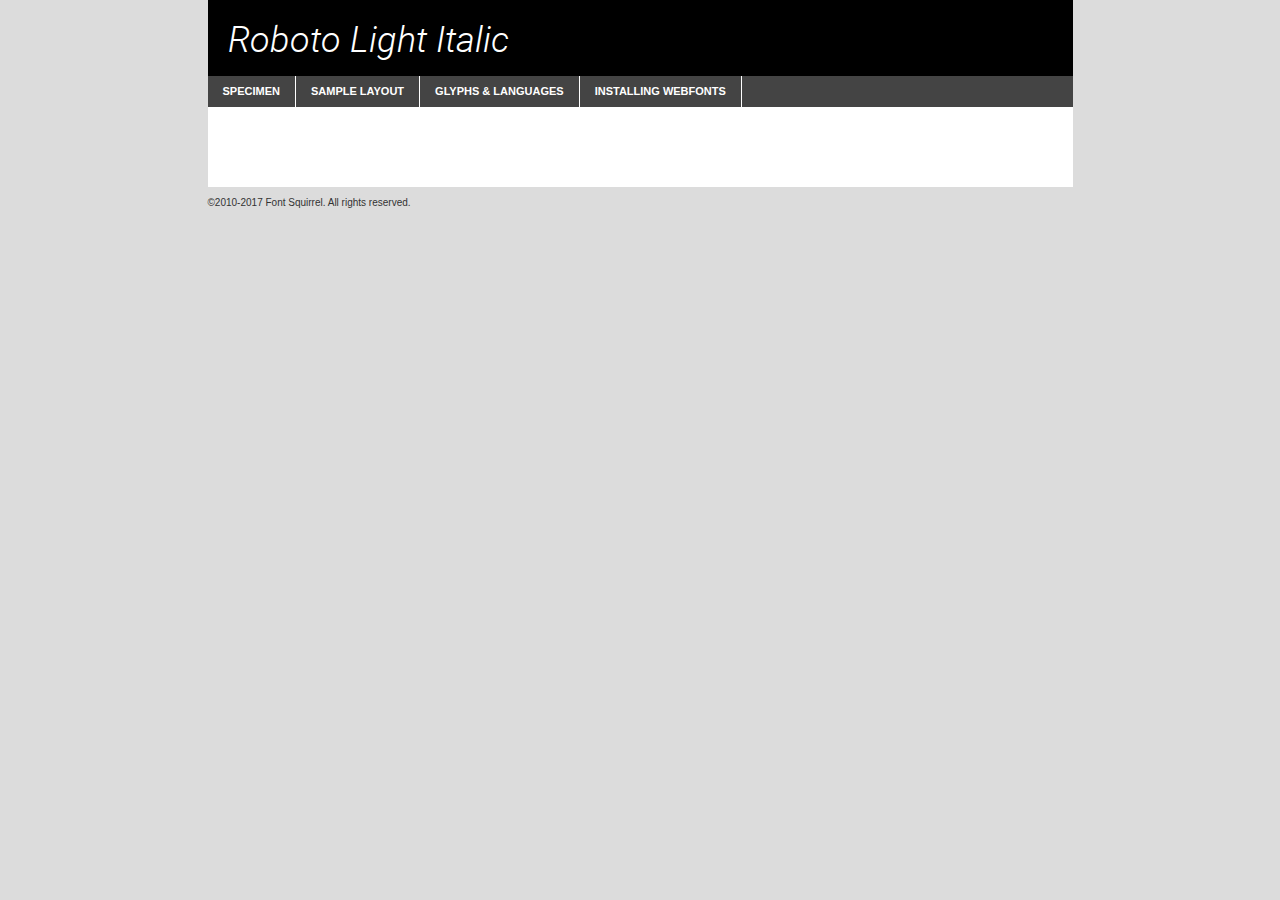
<file: assets/fonts/roboto/roboto-lightitalic-demo.html>
<!DOCTYPE html PUBLIC "-//W3C//DTD XHTML 1.0 Transitional//EN"
	"http://www.w3.org/TR/xhtml1/DTD/xhtml1-transitional.dtd">

<html xmlns="http://www.w3.org/1999/xhtml" xml:lang="en" lang="en">
<head>
	<meta http-equiv="Content-Type" content="text/html; charset=utf-8" />
	<script src="http://ajax.googleapis.com/ajax/libs/jquery/1.7.2/jquery.min.js" type="text/javascript" charset="utf-8"></script>
	<script type="text/javascript">
	(function($){$.fn.easyTabs=function(option){var param=jQuery.extend({fadeSpeed:"fast",defaultContent:1,activeClass:'active'},option);$(this).each(function(){var thisId="#"+this.id;if(param.defaultContent==''){param.defaultContent=1;}
	if(typeof param.defaultContent=="number")
	{var defaultTab=$(thisId+" .tabs li:eq("+(param.defaultContent-1)+") a").attr('href').substr(1);}else{var defaultTab=param.defaultContent;}
	$(thisId+" .tabs li a").each(function(){var tabToHide=$(this).attr('href').substr(1);$("#"+tabToHide).addClass('easytabs-tab-content');});hideAll();changeContent(defaultTab);function hideAll(){$(thisId+" .easytabs-tab-content").hide();}
	function changeContent(tabId){hideAll();$(thisId+" .tabs li").removeClass(param.activeClass);$(thisId+" .tabs li a[href=#"+tabId+"]").closest('li').addClass(param.activeClass);if(param.fadeSpeed!="none")
	{$(thisId+" #"+tabId).fadeIn(param.fadeSpeed);}else{$(thisId+" #"+tabId).show();}}
	$(thisId+" .tabs li").click(function(){var tabId=$(this).find('a').attr('href').substr(1);changeContent(tabId);return false;});});}})(jQuery);
	</script>
	<link rel="stylesheet" href="specimen_files/specimen_stylesheet.css" type="text/css" charset="utf-8" />
	<link rel="stylesheet" href="stylesheet.css" type="text/css" charset="utf-8" />

	<style type="text/css">
					body{
				font-family: 'robotolight_italic';
							}
		</style>

	<title>Roboto Light Italic Specimen</title>
	
	
	<script type="text/javascript" charset="utf-8">
		$(document).ready(function() {
			$('#container').easyTabs({defaultContent:1});
		});
	</script>
</head>

<body>
<div id="container">
	<div id="header">
		Roboto Light Italic	</div>
	<ul class="tabs">
		<li><a href="#specimen">Specimen</a></li>
		<li><a href="#layout">Sample Layout</a></li>
				<li><a href="#glyphs">Glyphs &amp; Languages</a></li>
		<li><a href="#installing">Installing Webfonts</a></li>
		
	</ul>
	
	<div id="main_content">

		
			<div id="specimen">
		
				<div class="section">
					<div class="grid12 firstcol">
						<div class="huge">AaBb</div>
					</div>
				</div>
		
				<div class="section">
					<div class="glyph_range">A&#x200B;B&#x200b;C&#x200b;D&#x200b;E&#x200b;F&#x200b;G&#x200b;H&#x200b;I&#x200b;J&#x200b;K&#x200b;L&#x200b;M&#x200b;N&#x200b;O&#x200b;P&#x200b;Q&#x200b;R&#x200b;S&#x200b;T&#x200b;U&#x200b;V&#x200b;W&#x200b;X&#x200b;Y&#x200b;Z&#x200b;a&#x200b;b&#x200b;c&#x200b;d&#x200b;e&#x200b;f&#x200b;g&#x200b;h&#x200b;i&#x200b;j&#x200b;k&#x200b;l&#x200b;m&#x200b;n&#x200b;o&#x200b;p&#x200b;q&#x200b;r&#x200b;s&#x200b;t&#x200b;u&#x200b;v&#x200b;w&#x200b;x&#x200b;y&#x200b;z&#x200b;1&#x200b;2&#x200b;3&#x200b;4&#x200b;5&#x200b;6&#x200b;7&#x200b;8&#x200b;9&#x200b;0&#x200b;&amp;&#x200b;.&#x200b;,&#x200b;?&#x200b;!&#x200b;&#64;&#x200b;(&#x200b;)&#x200b;#&#x200b;$&#x200b;%&#x200b;*&#x200b;+&#x200b;-&#x200b;=&#x200b;:&#x200b;;</div>
				</div>
				<div class="section">
					<div class="grid12 firstcol">
						<table class="sample_table">
							<tr><td>10</td><td class="size10">abcdefghijklmnopqrstuvwxyzABCDEFGHIJKLMNOPQRSTUVWXYZ0123456789abcdefghijklmnopqrstuvwxyzABCDEFGHIJKLMNOPQRSTUVWXYZ0123456789abcdefghijklmnopqrstuvwxyzABCDEFGHIJKLMNOPQRSTUVWXYZ</td></tr>
							<tr><td>11</td><td class="size11">abcdefghijklmnopqrstuvwxyzABCDEFGHIJKLMNOPQRSTUVWXYZ0123456789abcdefghijklmnopqrstuvwxyzABCDEFGHIJKLMNOPQRSTUVWXYZ0123456789abcdefghijklmnopqrstuvwxyzABCDEFGHIJKLMNOPQRSTUVWXYZ</td></tr>
							<tr><td>12</td><td class="size12">abcdefghijklmnopqrstuvwxyzABCDEFGHIJKLMNOPQRSTUVWXYZ0123456789abcdefghijklmnopqrstuvwxyzABCDEFGHIJKLMNOPQRSTUVWXYZ0123456789abcdefghijklmnopqrstuvwxyzABCDEFGHIJKLMNOPQRSTUVWXYZ</td></tr>
							<tr><td>13</td><td class="size13">abcdefghijklmnopqrstuvwxyzABCDEFGHIJKLMNOPQRSTUVWXYZ0123456789abcdefghijklmnopqrstuvwxyzABCDEFGHIJKLMNOPQRSTUVWXYZ0123456789abcdefghijklmnopqrstuvwxyzABCDEFGHIJKLMNOPQRSTUVWXYZ</td></tr>
							<tr><td>14</td><td class="size14">abcdefghijklmnopqrstuvwxyzABCDEFGHIJKLMNOPQRSTUVWXYZ0123456789abcdefghijklmnopqrstuvwxyzABCDEFGHIJKLMNOPQRSTUVWXYZ0123456789abcdefghijklmnopqrstuvwxyzABCDEFGHIJKLMNOPQRSTUVWXYZ</td></tr>
							<tr><td>16</td><td class="size16">abcdefghijklmnopqrstuvwxyzABCDEFGHIJKLMNOPQRSTUVWXYZ0123456789abcdefghijklmnopqrstuvwxyzABCDEFGHIJKLMNOPQRSTUVWXYZ</td></tr>
							<tr><td>18</td><td class="size18">abcdefghijklmnopqrstuvwxyzABCDEFGHIJKLMNOPQRSTUVWXYZ0123456789abcdefghijklmnopqrstuvwxyzABCDEFGHIJKLMNOPQRSTUVWXYZ</td></tr>
							<tr><td>20</td><td class="size20">abcdefghijklmnopqrstuvwxyzABCDEFGHIJKLMNOPQRSTUVWXYZ0123456789abcdefghijklmnopqrstuvwxyzABCDEFGHIJKLMNOPQRSTUVWXYZ</td></tr>
							<tr><td>24</td><td class="size24">abcdefghijklmnopqrstuvwxyzABCDEFGHIJKLMNOPQRSTUVWXYZ0123456789abcdefghijklmnopqrstuvwxyzABCDEFGHIJKLMNOPQRSTUVWXYZ</td></tr>
							<tr><td>30</td><td class="size30">abcdefghijklmnopqrstuvwxyzABCDEFGHIJKLMNOPQRSTUVWXYZ0123456789abcdefghijklmnopqrstuvwxyzABCDEFGHIJKLMNOPQRSTUVWXYZ</td></tr>
							<tr><td>36</td><td class="size36">abcdefghijklmnopqrstuvwxyzABCDEFGHIJKLMNOPQRSTUVWXYZ0123456789abcdefghijklmnopqrstuvwxyzABCDEFGHIJKLMNOPQRSTUVWXYZ</td></tr>
							<tr><td>48</td><td class="size48">abcdefghijklmnopqrstuvwxyzABCDEFGHIJKLMNOPQRSTUVWXYZ0123456789abcdefghijklmnopqrstuvwxyzABCDEFGHIJKLMNOPQRSTUVWXYZ</td></tr>
							<tr><td>60</td><td class="size60">abcdefghijklmnopqrstuvwxyzABCDEFGHIJKLMNOPQRSTUVWXYZ0123456789abcdefghijklmnopqrstuvwxyzABCDEFGHIJKLMNOPQRSTUVWXYZ</td></tr>
							<tr><td>72</td><td class="size72">abcdefghijklmnopqrstuvwxyzABCDEFGHIJKLMNOPQRSTUVWXYZ0123456789abcdefghijklmnopqrstuvwxyzABCDEFGHIJKLMNOPQRSTUVWXYZ</td></tr>
							<tr><td>90</td><td class="size90">abcdefghijklmnopqrstuvwxyzABCDEFGHIJKLMNOPQRSTUVWXYZ0123456789abcdefghijklmnopqrstuvwxyzABCDEFGHIJKLMNOPQRSTUVWXYZ</td></tr>
						</table>
				
					</div>
			
				</div>
		
		
		
								<div class="section" id="bodycomparison">


										<div id="xheight">
				<div class="fontbody">&#x25FC;&#x25FC;&#x25FC;&#x25FC;&#x25FC;&#x25FC;&#x25FC;&#x25FC;&#x25FC;&#x25FC;&#x25FC;&#x25FC;&#x25FC;&#x25FC;&#x25FC;&#x25FC;&#x25FC;&#x25FC;&#x25FC;&#x25FC;&#x25FC;&#x25FC;&#x25FC;&#x25FC;&#x25FC;&#x25FC;&#x25FC;&#x25FC;&#x25FC;&#x25FC;&#x25FC;&#x25FC;&#x25FC;&#x25FC;&#x25FC;&#x25FC;&#x25FC;&#x25FC;&#x25FC;&#x25FC;&#x25FC;&#x25FC;&#x25FC;&#x25FC;&#x25FC;&#x25FC;&#x25FC;&#x25FC;&#x25FC;&#x25FC;&#x25FC;&#x25FC;&#x25FC;&#x25FC;&#x25FC;&#x25FC;&#x25FC;&#x25FC;&#x25FC;&#x25FC;&#x25FC;&#x25FC;&#x25FC;&#x25FC;&#x25FC;&#x25FC;&#x25FC;&#x25FC;&#x25FC;&#x25FC;&#x25FC;&#x25FC;&#x25FC;&#x25FC;&#x25FC;&#x25FC;&#x25FC;&#x25FC;&#x25FC;&#x25FC;&#x25FC;&#x25FC;&#x25FC;&#x25FC;&#x25FC;&#x25FC;&#x25FC;&#x25FC;&#x25FC;&#x25FC;&#x25FC;&#x25FC;&#x25FC;&#x25FC;&#x25FC;&#x25FC;&#x25FC;&#x25FC;&#x25FC;body</div><div class="arialbody">body</div><div class="verdanabody">body</div><div class="georgiabody">body</div></div>
										<div class="fontbody" style="z-index:1">
											body<span>Roboto Light Italic</span>
										</div>
										<div class="arialbody" style="z-index:1">
											body<span>Arial</span>
										</div>
										<div class="verdanabody" style="z-index:1">
											body<span>Verdana</span>
										</div>
										<div class="georgiabody" style="z-index:1">
											body<span>Georgia</span>
										</div>



								</div>
		
		
				<div class="section psample psample_row1" id="">
					
					<div class="grid2 firstcol">
						<p class="size10"><span>10.</span>Aenean lacinia bibendum nulla sed consectetur. Fusce dapibus, tellus ac cursus commodo, tortor mauris condimentum nibh, ut fermentum massa justo sit amet risus. Nullam id dolor id nibh ultricies vehicula ut id elit. Cum sociis natoque penatibus et magnis dis parturient montes, nascetur ridiculus mus. Nulla vitae elit libero, a pharetra augue.</p>
			
					</div>
					<div class="grid3">
						<p class="size11"><span>11.</span>Aenean lacinia bibendum nulla sed consectetur. Fusce dapibus, tellus ac cursus commodo, tortor mauris condimentum nibh, ut fermentum massa justo sit amet risus. Nullam id dolor id nibh ultricies vehicula ut id elit. Cum sociis natoque penatibus et magnis dis parturient montes, nascetur ridiculus mus. Nulla vitae elit libero, a pharetra augue.</p>
			
					</div>
					<div class="grid3">
						<p class="size12"><span>12.</span>Aenean lacinia bibendum nulla sed consectetur. Fusce dapibus, tellus ac cursus commodo, tortor mauris condimentum nibh, ut fermentum massa justo sit amet risus. Nullam id dolor id nibh ultricies vehicula ut id elit. Cum sociis natoque penatibus et magnis dis parturient montes, nascetur ridiculus mus. Nulla vitae elit libero, a pharetra augue.</p>
			
					</div>
					<div class="grid4">
						<p class="size13"><span>13.</span>Aenean lacinia bibendum nulla sed consectetur. Fusce dapibus, tellus ac cursus commodo, tortor mauris condimentum nibh, ut fermentum massa justo sit amet risus. Nullam id dolor id nibh ultricies vehicula ut id elit. Cum sociis natoque penatibus et magnis dis parturient montes, nascetur ridiculus mus. Nulla vitae elit libero, a pharetra augue.</p>
			
					</div>
					<div class="white_blend"></div>
					
				</div>
				<div class="section psample psample_row2" id="">
					<div class="grid3 firstcol">
						<p class="size14"><span>14.</span>Aenean lacinia bibendum nulla sed consectetur. Fusce dapibus, tellus ac cursus commodo, tortor mauris condimentum nibh, ut fermentum massa justo sit amet risus. Nullam id dolor id nibh ultricies vehicula ut id elit. Cum sociis natoque penatibus et magnis dis parturient montes, nascetur ridiculus mus. Nulla vitae elit libero, a pharetra augue.</p>
			
					</div>
					<div class="grid4">
						<p class="size16"><span>16.</span>Aenean lacinia bibendum nulla sed consectetur. Fusce dapibus, tellus ac cursus commodo, tortor mauris condimentum nibh, ut fermentum massa justo sit amet risus. Nullam id dolor id nibh ultricies vehicula ut id elit. Cum sociis natoque penatibus et magnis dis parturient montes, nascetur ridiculus mus. Nulla vitae elit libero, a pharetra augue.</p>
			
					</div>
					<div class="grid5">
						<p class="size18"><span>18.</span>Aenean lacinia bibendum nulla sed consectetur. Fusce dapibus, tellus ac cursus commodo, tortor mauris condimentum nibh, ut fermentum massa justo sit amet risus. Nullam id dolor id nibh ultricies vehicula ut id elit. Cum sociis natoque penatibus et magnis dis parturient montes, nascetur ridiculus mus. Nulla vitae elit libero, a pharetra augue.</p>
			
					</div>

					<div class="white_blend"></div>

				</div>
				
				<div class="section psample psample_row3" id="">
					<div class="grid5 firstcol">
						<p class="size20"><span>20.</span>Aenean lacinia bibendum nulla sed consectetur. Fusce dapibus, tellus ac cursus commodo, tortor mauris condimentum nibh, ut fermentum massa justo sit amet risus. Nullam id dolor id nibh ultricies vehicula ut id elit. Cum sociis natoque penatibus et magnis dis parturient montes, nascetur ridiculus mus. Nulla vitae elit libero, a pharetra augue.</p>
					</div>
					<div class="grid7">
						<p class="size24"><span>24.</span>Aenean lacinia bibendum nulla sed consectetur. Fusce dapibus, tellus ac cursus commodo, tortor mauris condimentum nibh, ut fermentum massa justo sit amet risus. Nullam id dolor id nibh ultricies vehicula ut id elit. Cum sociis natoque penatibus et magnis dis parturient montes, nascetur ridiculus mus. Nulla vitae elit libero, a pharetra augue.</p>
					</div>
					
					<div class="white_blend"></div>
					
				</div>
				
				<div class="section psample psample_row4" id="">
					<div class="grid12 firstcol">
						<p class="size30"><span>30.</span>Aenean lacinia bibendum nulla sed consectetur. Fusce dapibus, tellus ac cursus commodo, tortor mauris condimentum nibh, ut fermentum massa justo sit amet risus. Nullam id dolor id nibh ultricies vehicula ut id elit. Cum sociis natoque penatibus et magnis dis parturient montes, nascetur ridiculus mus. Nulla vitae elit libero, a pharetra augue.</p>
					</div>
					<div class="white_blend"></div>
					
				</div>
				
				
				
				<div class="section psample psample_row1 fullreverse">
					<div class="grid2 firstcol">
						<p class="size10"><span>10.</span>Aenean lacinia bibendum nulla sed consectetur. Fusce dapibus, tellus ac cursus commodo, tortor mauris condimentum nibh, ut fermentum massa justo sit amet risus. Nullam id dolor id nibh ultricies vehicula ut id elit. Cum sociis natoque penatibus et magnis dis parturient montes, nascetur ridiculus mus. Nulla vitae elit libero, a pharetra augue.</p>
			
					</div>
					<div class="grid3">
						<p class="size11"><span>11.</span>Aenean lacinia bibendum nulla sed consectetur. Fusce dapibus, tellus ac cursus commodo, tortor mauris condimentum nibh, ut fermentum massa justo sit amet risus. Nullam id dolor id nibh ultricies vehicula ut id elit. Cum sociis natoque penatibus et magnis dis parturient montes, nascetur ridiculus mus. Nulla vitae elit libero, a pharetra augue.</p>
			
					</div>
					<div class="grid3">
						<p class="size12"><span>12.</span>Aenean lacinia bibendum nulla sed consectetur. Fusce dapibus, tellus ac cursus commodo, tortor mauris condimentum nibh, ut fermentum massa justo sit amet risus. Nullam id dolor id nibh ultricies vehicula ut id elit. Cum sociis natoque penatibus et magnis dis parturient montes, nascetur ridiculus mus. Nulla vitae elit libero, a pharetra augue.</p>
			
					</div>
					<div class="grid4">
						<p class="size13"><span>13.</span>Aenean lacinia bibendum nulla sed consectetur. Fusce dapibus, tellus ac cursus commodo, tortor mauris condimentum nibh, ut fermentum massa justo sit amet risus. Nullam id dolor id nibh ultricies vehicula ut id elit. Cum sociis natoque penatibus et magnis dis parturient montes, nascetur ridiculus mus. Nulla vitae elit libero, a pharetra augue.</p>
			
					</div>
					<div class="black_blend"></div>
					
				</div>
				
				<div class="section psample psample_row2 fullreverse">
					<div class="grid3 firstcol">
						<p class="size14"><span>14.</span>Aenean lacinia bibendum nulla sed consectetur. Fusce dapibus, tellus ac cursus commodo, tortor mauris condimentum nibh, ut fermentum massa justo sit amet risus. Nullam id dolor id nibh ultricies vehicula ut id elit. Cum sociis natoque penatibus et magnis dis parturient montes, nascetur ridiculus mus. Nulla vitae elit libero, a pharetra augue.</p>
			
					</div>
					<div class="grid4">
						<p class="size16"><span>16.</span>Aenean lacinia bibendum nulla sed consectetur. Fusce dapibus, tellus ac cursus commodo, tortor mauris condimentum nibh, ut fermentum massa justo sit amet risus. Nullam id dolor id nibh ultricies vehicula ut id elit. Cum sociis natoque penatibus et magnis dis parturient montes, nascetur ridiculus mus. Nulla vitae elit libero, a pharetra augue.</p>
			
					</div>
					<div class="grid5">
						<p class="size18"><span>18.</span>Aenean lacinia bibendum nulla sed consectetur. Fusce dapibus, tellus ac cursus commodo, tortor mauris condimentum nibh, ut fermentum massa justo sit amet risus. Nullam id dolor id nibh ultricies vehicula ut id elit. Cum sociis natoque penatibus et magnis dis parturient montes, nascetur ridiculus mus. Nulla vitae elit libero, a pharetra augue.</p>
			
					</div>
					<div class="black_blend"></div>

				</div>
				
				<div class="section psample fullreverse psample_row3" id="">
					<div class="grid5 firstcol">
						<p class="size20"><span>20.</span>Aenean lacinia bibendum nulla sed consectetur. Fusce dapibus, tellus ac cursus commodo, tortor mauris condimentum nibh, ut fermentum massa justo sit amet risus. Nullam id dolor id nibh ultricies vehicula ut id elit. Cum sociis natoque penatibus et magnis dis parturient montes, nascetur ridiculus mus. Nulla vitae elit libero, a pharetra augue.</p>
					</div>
					<div class="grid7">
						<p class="size24"><span>24.</span>Aenean lacinia bibendum nulla sed consectetur. Fusce dapibus, tellus ac cursus commodo, tortor mauris condimentum nibh, ut fermentum massa justo sit amet risus. Nullam id dolor id nibh ultricies vehicula ut id elit. Cum sociis natoque penatibus et magnis dis parturient montes, nascetur ridiculus mus. Nulla vitae elit libero, a pharetra augue.</p>
					</div>
					
					<div class="black_blend"></div>
					
				</div>
				
				<div class="section psample fullreverse psample_row4" id="" style="border-bottom: 20px #000 solid;">
					<div class="grid12 firstcol">
						<p class="size30"><span>30.</span>Aenean lacinia bibendum nulla sed consectetur. Fusce dapibus, tellus ac cursus commodo, tortor mauris condimentum nibh, ut fermentum massa justo sit amet risus. Nullam id dolor id nibh ultricies vehicula ut id elit. Cum sociis natoque penatibus et magnis dis parturient montes, nascetur ridiculus mus. Nulla vitae elit libero, a pharetra augue.</p>
					</div>
					<div class="black_blend"></div>
					
				</div>
				
				
				
				
			</div>
			
			<div id="layout">
				
				<div class="section">
					
					<div class="grid12 firstcol">
						<h1>Lorem Ipsum Dolor</h1>
						<h2>Etiam porta sem malesuada magna mollis euismod</h2>
						
						<p class="byline">By <a href="#link">Aenean Lacinia</a></p>
					</div>
				</div>
				<div class="section">
					<div class="grid8 firstcol">
						<p class="large">Donec sed odio dui. Morbi leo risus, porta ac consectetur ac, vestibulum at eros. Fusce dapibus, tellus ac cursus commodo, tortor mauris condimentum nibh, ut fermentum massa justo sit amet risus. </p>

						
						<h3>Pellentesque ornare sem</h3>

						<p>Maecenas sed diam eget risus varius blandit sit amet non magna. Maecenas faucibus mollis interdum. Donec ullamcorper nulla non metus auctor fringilla. Nullam id dolor id nibh ultricies vehicula ut id elit. Nullam id dolor id nibh ultricies vehicula ut id elit. </p>

						<p>Aenean eu leo quam. Pellentesque ornare sem lacinia quam venenatis vestibulum. Lorem ipsum dolor sit amet, consectetur adipiscing elit. Cum sociis natoque penatibus et magnis dis parturient montes, nascetur ridiculus mus. </p>

						<p>Nulla vitae elit libero, a pharetra augue. Praesent commodo cursus magna, vel scelerisque nisl consectetur et. Aenean lacinia bibendum nulla sed consectetur. </p>

						<p>Nullam quis risus eget urna mollis ornare vel eu leo. Nullam quis risus eget urna mollis ornare vel eu leo. Maecenas sed diam eget risus varius blandit sit amet non magna. Donec ullamcorper nulla non metus auctor fringilla. </p>

						<h3>Cras mattis consectetur</h3>

						<p>Aenean eu leo quam. Pellentesque ornare sem lacinia quam venenatis vestibulum. Aenean lacinia bibendum nulla sed consectetur. Integer posuere erat a ante venenatis dapibus posuere velit aliquet. Cras mattis consectetur purus sit amet fermentum. </p>

						<p>Nullam id dolor id nibh ultricies vehicula ut id elit. Nullam quis risus eget urna mollis ornare vel eu leo. Cras mattis consectetur purus sit amet fermentum.</p>
					</div>
					
					<div class="grid4 sidebar">
						
						<div class="box reverse">
							<p class="last">Nullam quis risus eget urna mollis ornare vel eu leo. Donec ullamcorper nulla non metus auctor fringilla. Cras mattis consectetur purus sit amet fermentum. Sed posuere consectetur est at lobortis. Lorem ipsum dolor sit amet, consectetur adipiscing elit. </p>
						</div>
						
						<p class="caption">Maecenas sed diam eget risus varius.</p>

						<p>Vestibulum id ligula porta felis euismod semper. Integer posuere erat a ante venenatis dapibus posuere velit aliquet. Vestibulum id ligula porta felis euismod semper. Sed posuere consectetur est at lobortis. Maecenas sed diam eget risus varius blandit sit amet non magna. Fusce dapibus, tellus ac cursus commodo, tortor mauris condimentum nibh, ut fermentum massa justo sit amet risus. </p>

					

						<p>Duis mollis, est non commodo luctus, nisi erat porttitor ligula, eget lacinia odio sem nec elit. Aenean lacinia bibendum nulla sed consectetur. Vivamus sagittis lacus vel augue laoreet rutrum faucibus dolor auctor. Aenean lacinia bibendum nulla sed consectetur. Nullam quis risus eget urna mollis ornare vel eu leo. </p>

						<p>Praesent commodo cursus magna, vel scelerisque nisl consectetur et. Donec ullamcorper nulla non metus auctor fringilla. Maecenas faucibus mollis interdum. Fusce dapibus, tellus ac cursus commodo, tortor mauris condimentum nibh, ut fermentum massa justo sit amet risus. </p>

					</div>
				</div>
				
			</div>


			



		<div id="glyphs">
			<div class="section">
				<div class="grid12 firstcol">
			
				<h1>Language Support</h1>
				<p>The subset of Roboto Light Italic in this kit supports the following languages:<br />
			
					Cyrillic, English, Arrernte, Bislama, Cebuano, Fijian, Gilbertese, Hmong, Ibanag, Iloko_ilokano, Interglossa_glosa, Interlingua, Lojban, Norfolk_pitcairnese, Oromo, Rotokas, Seychelles_creole, Shona, Somali, Southern_ndebele, Swahili, Swati_swazi, Tok_pisin, Turkmen_cyrillic, Uyghur_cyrillic, Votic_cyrillic, Warlpiri, Xhosa, Zulu, Latinbasic, Ubasic, Demo, Moldovan				</p>
				<h1>Glyph Chart</h1>
				<p>The subset of Roboto Light Italic in this kit includes all the glyphs listed below. Unicode entities are included above each glyph to help you insert individual characters into your layout.</p>
				<div id="glyph_chart">
			
																														 <div><p>&amp;#2;</p>&#2;</div>
																				 <div><p>&amp;#13;</p>&#13;</div>
																				 <div><p>&amp;#32;</p>&#32;</div>
																				 <div><p>&amp;#33;</p>&#33;</div>
																				 <div><p>&amp;#34;</p>&#34;</div>
																				 <div><p>&amp;#35;</p>&#35;</div>
																				 <div><p>&amp;#36;</p>&#36;</div>
																				 <div><p>&amp;#37;</p>&#37;</div>
																				 <div><p>&amp;#38;</p>&#38;</div>
																				 <div><p>&amp;#39;</p>&#39;</div>
																				 <div><p>&amp;#40;</p>&#40;</div>
																				 <div><p>&amp;#41;</p>&#41;</div>
																				 <div><p>&amp;#42;</p>&#42;</div>
																				 <div><p>&amp;#43;</p>&#43;</div>
																				 <div><p>&amp;#44;</p>&#44;</div>
																				 <div><p>&amp;#45;</p>&#45;</div>
																				 <div><p>&amp;#46;</p>&#46;</div>
																				 <div><p>&amp;#47;</p>&#47;</div>
																				 <div><p>&amp;#48;</p>&#48;</div>
																				 <div><p>&amp;#49;</p>&#49;</div>
																				 <div><p>&amp;#50;</p>&#50;</div>
																				 <div><p>&amp;#51;</p>&#51;</div>
																				 <div><p>&amp;#52;</p>&#52;</div>
																				 <div><p>&amp;#53;</p>&#53;</div>
																				 <div><p>&amp;#54;</p>&#54;</div>
																				 <div><p>&amp;#55;</p>&#55;</div>
																				 <div><p>&amp;#56;</p>&#56;</div>
																				 <div><p>&amp;#57;</p>&#57;</div>
																				 <div><p>&amp;#58;</p>&#58;</div>
																				 <div><p>&amp;#59;</p>&#59;</div>
																				 <div><p>&amp;#60;</p>&#60;</div>
																				 <div><p>&amp;#61;</p>&#61;</div>
																				 <div><p>&amp;#62;</p>&#62;</div>
																				 <div><p>&amp;#63;</p>&#63;</div>
																				 <div><p>&amp;#64;</p>&#64;</div>
																				 <div><p>&amp;#65;</p>&#65;</div>
																				 <div><p>&amp;#66;</p>&#66;</div>
																				 <div><p>&amp;#67;</p>&#67;</div>
																				 <div><p>&amp;#68;</p>&#68;</div>
																				 <div><p>&amp;#69;</p>&#69;</div>
																				 <div><p>&amp;#70;</p>&#70;</div>
																				 <div><p>&amp;#71;</p>&#71;</div>
																				 <div><p>&amp;#72;</p>&#72;</div>
																				 <div><p>&amp;#73;</p>&#73;</div>
																				 <div><p>&amp;#74;</p>&#74;</div>
																				 <div><p>&amp;#75;</p>&#75;</div>
																				 <div><p>&amp;#76;</p>&#76;</div>
																				 <div><p>&amp;#77;</p>&#77;</div>
																				 <div><p>&amp;#78;</p>&#78;</div>
																				 <div><p>&amp;#79;</p>&#79;</div>
																				 <div><p>&amp;#80;</p>&#80;</div>
																				 <div><p>&amp;#81;</p>&#81;</div>
																				 <div><p>&amp;#82;</p>&#82;</div>
																				 <div><p>&amp;#83;</p>&#83;</div>
																				 <div><p>&amp;#84;</p>&#84;</div>
																				 <div><p>&amp;#85;</p>&#85;</div>
																				 <div><p>&amp;#86;</p>&#86;</div>
																				 <div><p>&amp;#87;</p>&#87;</div>
																				 <div><p>&amp;#88;</p>&#88;</div>
																				 <div><p>&amp;#89;</p>&#89;</div>
																				 <div><p>&amp;#90;</p>&#90;</div>
																				 <div><p>&amp;#91;</p>&#91;</div>
																				 <div><p>&amp;#92;</p>&#92;</div>
																				 <div><p>&amp;#93;</p>&#93;</div>
																				 <div><p>&amp;#94;</p>&#94;</div>
																				 <div><p>&amp;#95;</p>&#95;</div>
																				 <div><p>&amp;#96;</p>&#96;</div>
																				 <div><p>&amp;#97;</p>&#97;</div>
																				 <div><p>&amp;#98;</p>&#98;</div>
																				 <div><p>&amp;#99;</p>&#99;</div>
																				 <div><p>&amp;#100;</p>&#100;</div>
																				 <div><p>&amp;#101;</p>&#101;</div>
																				 <div><p>&amp;#102;</p>&#102;</div>
																				 <div><p>&amp;#103;</p>&#103;</div>
																				 <div><p>&amp;#104;</p>&#104;</div>
																				 <div><p>&amp;#105;</p>&#105;</div>
																				 <div><p>&amp;#106;</p>&#106;</div>
																				 <div><p>&amp;#107;</p>&#107;</div>
																				 <div><p>&amp;#108;</p>&#108;</div>
																				 <div><p>&amp;#109;</p>&#109;</div>
																				 <div><p>&amp;#110;</p>&#110;</div>
																				 <div><p>&amp;#111;</p>&#111;</div>
																				 <div><p>&amp;#112;</p>&#112;</div>
																				 <div><p>&amp;#113;</p>&#113;</div>
																				 <div><p>&amp;#114;</p>&#114;</div>
																				 <div><p>&amp;#115;</p>&#115;</div>
																				 <div><p>&amp;#116;</p>&#116;</div>
																				 <div><p>&amp;#117;</p>&#117;</div>
																				 <div><p>&amp;#118;</p>&#118;</div>
																				 <div><p>&amp;#119;</p>&#119;</div>
																				 <div><p>&amp;#120;</p>&#120;</div>
																				 <div><p>&amp;#121;</p>&#121;</div>
																				 <div><p>&amp;#122;</p>&#122;</div>
																				 <div><p>&amp;#123;</p>&#123;</div>
																				 <div><p>&amp;#124;</p>&#124;</div>
																				 <div><p>&amp;#125;</p>&#125;</div>
																				 <div><p>&amp;#126;</p>&#126;</div>
																				 <div><p>&amp;#160;</p>&#160;</div>
																				 <div><p>&amp;#162;</p>&#162;</div>
																				 <div><p>&amp;#163;</p>&#163;</div>
																				 <div><p>&amp;#165;</p>&#165;</div>
																				 <div><p>&amp;#168;</p>&#168;</div>
																				 <div><p>&amp;#169;</p>&#169;</div>
																				 <div><p>&amp;#171;</p>&#171;</div>
																				 <div><p>&amp;#173;</p>&#173;</div>
																				 <div><p>&amp;#174;</p>&#174;</div>
																				 <div><p>&amp;#180;</p>&#180;</div>
																				 <div><p>&amp;#184;</p>&#184;</div>
																				 <div><p>&amp;#187;</p>&#187;</div>
																				 <div><p>&amp;#710;</p>&#710;</div>
																				 <div><p>&amp;#730;</p>&#730;</div>
																				 <div><p>&amp;#732;</p>&#732;</div>
																				 <div><p>&amp;#1024;</p>&#1024;</div>
																				 <div><p>&amp;#1025;</p>&#1025;</div>
																				 <div><p>&amp;#1026;</p>&#1026;</div>
																				 <div><p>&amp;#1027;</p>&#1027;</div>
																				 <div><p>&amp;#1028;</p>&#1028;</div>
																				 <div><p>&amp;#1029;</p>&#1029;</div>
																				 <div><p>&amp;#1030;</p>&#1030;</div>
																				 <div><p>&amp;#1031;</p>&#1031;</div>
																				 <div><p>&amp;#1032;</p>&#1032;</div>
																				 <div><p>&amp;#1033;</p>&#1033;</div>
																				 <div><p>&amp;#1034;</p>&#1034;</div>
																				 <div><p>&amp;#1035;</p>&#1035;</div>
																				 <div><p>&amp;#1036;</p>&#1036;</div>
																				 <div><p>&amp;#1037;</p>&#1037;</div>
																				 <div><p>&amp;#1038;</p>&#1038;</div>
																				 <div><p>&amp;#1039;</p>&#1039;</div>
																				 <div><p>&amp;#1040;</p>&#1040;</div>
																				 <div><p>&amp;#1041;</p>&#1041;</div>
																				 <div><p>&amp;#1042;</p>&#1042;</div>
																				 <div><p>&amp;#1043;</p>&#1043;</div>
																				 <div><p>&amp;#1044;</p>&#1044;</div>
																				 <div><p>&amp;#1045;</p>&#1045;</div>
																				 <div><p>&amp;#1046;</p>&#1046;</div>
																				 <div><p>&amp;#1047;</p>&#1047;</div>
																				 <div><p>&amp;#1048;</p>&#1048;</div>
																				 <div><p>&amp;#1049;</p>&#1049;</div>
																				 <div><p>&amp;#1050;</p>&#1050;</div>
																				 <div><p>&amp;#1051;</p>&#1051;</div>
																				 <div><p>&amp;#1052;</p>&#1052;</div>
																				 <div><p>&amp;#1053;</p>&#1053;</div>
																				 <div><p>&amp;#1054;</p>&#1054;</div>
																				 <div><p>&amp;#1055;</p>&#1055;</div>
																				 <div><p>&amp;#1056;</p>&#1056;</div>
																				 <div><p>&amp;#1057;</p>&#1057;</div>
																				 <div><p>&amp;#1058;</p>&#1058;</div>
																				 <div><p>&amp;#1059;</p>&#1059;</div>
																				 <div><p>&amp;#1060;</p>&#1060;</div>
																				 <div><p>&amp;#1061;</p>&#1061;</div>
																				 <div><p>&amp;#1062;</p>&#1062;</div>
																				 <div><p>&amp;#1063;</p>&#1063;</div>
																				 <div><p>&amp;#1064;</p>&#1064;</div>
																				 <div><p>&amp;#1065;</p>&#1065;</div>
																				 <div><p>&amp;#1066;</p>&#1066;</div>
																				 <div><p>&amp;#1067;</p>&#1067;</div>
																				 <div><p>&amp;#1068;</p>&#1068;</div>
																				 <div><p>&amp;#1069;</p>&#1069;</div>
																				 <div><p>&amp;#1070;</p>&#1070;</div>
																				 <div><p>&amp;#1071;</p>&#1071;</div>
																				 <div><p>&amp;#1072;</p>&#1072;</div>
																				 <div><p>&amp;#1073;</p>&#1073;</div>
																				 <div><p>&amp;#1074;</p>&#1074;</div>
																				 <div><p>&amp;#1075;</p>&#1075;</div>
																				 <div><p>&amp;#1076;</p>&#1076;</div>
																				 <div><p>&amp;#1077;</p>&#1077;</div>
																				 <div><p>&amp;#1078;</p>&#1078;</div>
																				 <div><p>&amp;#1079;</p>&#1079;</div>
																				 <div><p>&amp;#1080;</p>&#1080;</div>
																				 <div><p>&amp;#1081;</p>&#1081;</div>
																				 <div><p>&amp;#1082;</p>&#1082;</div>
																				 <div><p>&amp;#1083;</p>&#1083;</div>
																				 <div><p>&amp;#1084;</p>&#1084;</div>
																				 <div><p>&amp;#1085;</p>&#1085;</div>
																				 <div><p>&amp;#1086;</p>&#1086;</div>
																				 <div><p>&amp;#1087;</p>&#1087;</div>
																				 <div><p>&amp;#1088;</p>&#1088;</div>
																				 <div><p>&amp;#1089;</p>&#1089;</div>
																				 <div><p>&amp;#1090;</p>&#1090;</div>
																				 <div><p>&amp;#1091;</p>&#1091;</div>
																				 <div><p>&amp;#1092;</p>&#1092;</div>
																				 <div><p>&amp;#1093;</p>&#1093;</div>
																				 <div><p>&amp;#1094;</p>&#1094;</div>
																				 <div><p>&amp;#1095;</p>&#1095;</div>
																				 <div><p>&amp;#1096;</p>&#1096;</div>
																				 <div><p>&amp;#1097;</p>&#1097;</div>
																				 <div><p>&amp;#1098;</p>&#1098;</div>
																				 <div><p>&amp;#1099;</p>&#1099;</div>
																				 <div><p>&amp;#1100;</p>&#1100;</div>
																				 <div><p>&amp;#1101;</p>&#1101;</div>
																				 <div><p>&amp;#1102;</p>&#1102;</div>
																				 <div><p>&amp;#1103;</p>&#1103;</div>
																				 <div><p>&amp;#1104;</p>&#1104;</div>
																				 <div><p>&amp;#1105;</p>&#1105;</div>
																				 <div><p>&amp;#1106;</p>&#1106;</div>
																				 <div><p>&amp;#1107;</p>&#1107;</div>
																				 <div><p>&amp;#1108;</p>&#1108;</div>
																				 <div><p>&amp;#1109;</p>&#1109;</div>
																				 <div><p>&amp;#1110;</p>&#1110;</div>
																				 <div><p>&amp;#1111;</p>&#1111;</div>
																				 <div><p>&amp;#1112;</p>&#1112;</div>
																				 <div><p>&amp;#1113;</p>&#1113;</div>
																				 <div><p>&amp;#1114;</p>&#1114;</div>
																				 <div><p>&amp;#1115;</p>&#1115;</div>
																				 <div><p>&amp;#1116;</p>&#1116;</div>
																				 <div><p>&amp;#1117;</p>&#1117;</div>
																				 <div><p>&amp;#1118;</p>&#1118;</div>
																				 <div><p>&amp;#1119;</p>&#1119;</div>
																				 <div><p>&amp;#1120;</p>&#1120;</div>
																				 <div><p>&amp;#1121;</p>&#1121;</div>
																				 <div><p>&amp;#1122;</p>&#1122;</div>
																				 <div><p>&amp;#1123;</p>&#1123;</div>
																				 <div><p>&amp;#1124;</p>&#1124;</div>
																				 <div><p>&amp;#1125;</p>&#1125;</div>
																				 <div><p>&amp;#1126;</p>&#1126;</div>
																				 <div><p>&amp;#1127;</p>&#1127;</div>
																				 <div><p>&amp;#1128;</p>&#1128;</div>
																				 <div><p>&amp;#1129;</p>&#1129;</div>
																				 <div><p>&amp;#1130;</p>&#1130;</div>
																				 <div><p>&amp;#1131;</p>&#1131;</div>
																				 <div><p>&amp;#1132;</p>&#1132;</div>
																				 <div><p>&amp;#1133;</p>&#1133;</div>
																				 <div><p>&amp;#1134;</p>&#1134;</div>
																				 <div><p>&amp;#1135;</p>&#1135;</div>
																				 <div><p>&amp;#1136;</p>&#1136;</div>
																				 <div><p>&amp;#1137;</p>&#1137;</div>
																				 <div><p>&amp;#1138;</p>&#1138;</div>
																				 <div><p>&amp;#1139;</p>&#1139;</div>
																				 <div><p>&amp;#1140;</p>&#1140;</div>
																				 <div><p>&amp;#1141;</p>&#1141;</div>
																				 <div><p>&amp;#1142;</p>&#1142;</div>
																				 <div><p>&amp;#1143;</p>&#1143;</div>
																				 <div><p>&amp;#1144;</p>&#1144;</div>
																				 <div><p>&amp;#1145;</p>&#1145;</div>
																				 <div><p>&amp;#1146;</p>&#1146;</div>
																				 <div><p>&amp;#1147;</p>&#1147;</div>
																				 <div><p>&amp;#1148;</p>&#1148;</div>
																				 <div><p>&amp;#1149;</p>&#1149;</div>
																				 <div><p>&amp;#1150;</p>&#1150;</div>
																				 <div><p>&amp;#1151;</p>&#1151;</div>
																				 <div><p>&amp;#1152;</p>&#1152;</div>
																				 <div><p>&amp;#1153;</p>&#1153;</div>
																				 <div><p>&amp;#1154;</p>&#1154;</div>
																				 <div><p>&amp;#1155;</p>&#1155;</div>
																				 <div><p>&amp;#1156;</p>&#1156;</div>
																				 <div><p>&amp;#1157;</p>&#1157;</div>
																				 <div><p>&amp;#1158;</p>&#1158;</div>
																				 <div><p>&amp;#1160;</p>&#1160;</div>
																				 <div><p>&amp;#1161;</p>&#1161;</div>
																				 <div><p>&amp;#1162;</p>&#1162;</div>
																				 <div><p>&amp;#1163;</p>&#1163;</div>
																				 <div><p>&amp;#1164;</p>&#1164;</div>
																				 <div><p>&amp;#1165;</p>&#1165;</div>
																				 <div><p>&amp;#1166;</p>&#1166;</div>
																				 <div><p>&amp;#1167;</p>&#1167;</div>
																				 <div><p>&amp;#1168;</p>&#1168;</div>
																				 <div><p>&amp;#1169;</p>&#1169;</div>
																				 <div><p>&amp;#1170;</p>&#1170;</div>
																				 <div><p>&amp;#1171;</p>&#1171;</div>
																				 <div><p>&amp;#1172;</p>&#1172;</div>
																				 <div><p>&amp;#1173;</p>&#1173;</div>
																				 <div><p>&amp;#1174;</p>&#1174;</div>
																				 <div><p>&amp;#1175;</p>&#1175;</div>
																				 <div><p>&amp;#1176;</p>&#1176;</div>
																				 <div><p>&amp;#1177;</p>&#1177;</div>
																				 <div><p>&amp;#1178;</p>&#1178;</div>
																				 <div><p>&amp;#1179;</p>&#1179;</div>
																				 <div><p>&amp;#1180;</p>&#1180;</div>
																				 <div><p>&amp;#1181;</p>&#1181;</div>
																				 <div><p>&amp;#1182;</p>&#1182;</div>
																				 <div><p>&amp;#1183;</p>&#1183;</div>
																				 <div><p>&amp;#1184;</p>&#1184;</div>
																				 <div><p>&amp;#1185;</p>&#1185;</div>
																				 <div><p>&amp;#1186;</p>&#1186;</div>
																				 <div><p>&amp;#1187;</p>&#1187;</div>
																				 <div><p>&amp;#1188;</p>&#1188;</div>
																				 <div><p>&amp;#1189;</p>&#1189;</div>
																				 <div><p>&amp;#1190;</p>&#1190;</div>
																				 <div><p>&amp;#1191;</p>&#1191;</div>
																				 <div><p>&amp;#1192;</p>&#1192;</div>
																				 <div><p>&amp;#1193;</p>&#1193;</div>
																				 <div><p>&amp;#1194;</p>&#1194;</div>
																				 <div><p>&amp;#1195;</p>&#1195;</div>
																				 <div><p>&amp;#1196;</p>&#1196;</div>
																				 <div><p>&amp;#1197;</p>&#1197;</div>
																				 <div><p>&amp;#1198;</p>&#1198;</div>
																				 <div><p>&amp;#1199;</p>&#1199;</div>
																				 <div><p>&amp;#1200;</p>&#1200;</div>
																				 <div><p>&amp;#1201;</p>&#1201;</div>
																				 <div><p>&amp;#1202;</p>&#1202;</div>
																				 <div><p>&amp;#1203;</p>&#1203;</div>
																				 <div><p>&amp;#1204;</p>&#1204;</div>
																				 <div><p>&amp;#1205;</p>&#1205;</div>
																				 <div><p>&amp;#1206;</p>&#1206;</div>
																				 <div><p>&amp;#1207;</p>&#1207;</div>
																				 <div><p>&amp;#1208;</p>&#1208;</div>
																				 <div><p>&amp;#1209;</p>&#1209;</div>
																				 <div><p>&amp;#1210;</p>&#1210;</div>
																				 <div><p>&amp;#1211;</p>&#1211;</div>
																				 <div><p>&amp;#1212;</p>&#1212;</div>
																				 <div><p>&amp;#1213;</p>&#1213;</div>
																				 <div><p>&amp;#1214;</p>&#1214;</div>
																				 <div><p>&amp;#1215;</p>&#1215;</div>
																				 <div><p>&amp;#1216;</p>&#1216;</div>
																				 <div><p>&amp;#1217;</p>&#1217;</div>
																				 <div><p>&amp;#1218;</p>&#1218;</div>
																				 <div><p>&amp;#1219;</p>&#1219;</div>
																				 <div><p>&amp;#1220;</p>&#1220;</div>
																				 <div><p>&amp;#1221;</p>&#1221;</div>
																				 <div><p>&amp;#1222;</p>&#1222;</div>
																				 <div><p>&amp;#1223;</p>&#1223;</div>
																				 <div><p>&amp;#1224;</p>&#1224;</div>
																				 <div><p>&amp;#1225;</p>&#1225;</div>
																				 <div><p>&amp;#1226;</p>&#1226;</div>
																				 <div><p>&amp;#1227;</p>&#1227;</div>
																				 <div><p>&amp;#1228;</p>&#1228;</div>
																				 <div><p>&amp;#1229;</p>&#1229;</div>
																				 <div><p>&amp;#1230;</p>&#1230;</div>
																				 <div><p>&amp;#1231;</p>&#1231;</div>
																				 <div><p>&amp;#1232;</p>&#1232;</div>
																				 <div><p>&amp;#1233;</p>&#1233;</div>
																				 <div><p>&amp;#1234;</p>&#1234;</div>
																				 <div><p>&amp;#1235;</p>&#1235;</div>
																				 <div><p>&amp;#1236;</p>&#1236;</div>
																				 <div><p>&amp;#1237;</p>&#1237;</div>
																				 <div><p>&amp;#1238;</p>&#1238;</div>
																				 <div><p>&amp;#1239;</p>&#1239;</div>
																				 <div><p>&amp;#1240;</p>&#1240;</div>
																				 <div><p>&amp;#1241;</p>&#1241;</div>
																				 <div><p>&amp;#1242;</p>&#1242;</div>
																				 <div><p>&amp;#1243;</p>&#1243;</div>
																				 <div><p>&amp;#1244;</p>&#1244;</div>
																				 <div><p>&amp;#1245;</p>&#1245;</div>
																				 <div><p>&amp;#1246;</p>&#1246;</div>
																				 <div><p>&amp;#1247;</p>&#1247;</div>
																				 <div><p>&amp;#1248;</p>&#1248;</div>
																				 <div><p>&amp;#1249;</p>&#1249;</div>
																				 <div><p>&amp;#1250;</p>&#1250;</div>
																				 <div><p>&amp;#1251;</p>&#1251;</div>
																				 <div><p>&amp;#1252;</p>&#1252;</div>
																				 <div><p>&amp;#1253;</p>&#1253;</div>
																				 <div><p>&amp;#1254;</p>&#1254;</div>
																				 <div><p>&amp;#1255;</p>&#1255;</div>
																				 <div><p>&amp;#1256;</p>&#1256;</div>
																				 <div><p>&amp;#1257;</p>&#1257;</div>
																				 <div><p>&amp;#1258;</p>&#1258;</div>
																				 <div><p>&amp;#1259;</p>&#1259;</div>
																				 <div><p>&amp;#1260;</p>&#1260;</div>
																				 <div><p>&amp;#1261;</p>&#1261;</div>
																				 <div><p>&amp;#1262;</p>&#1262;</div>
																				 <div><p>&amp;#1263;</p>&#1263;</div>
																				 <div><p>&amp;#1264;</p>&#1264;</div>
																				 <div><p>&amp;#1265;</p>&#1265;</div>
																				 <div><p>&amp;#1266;</p>&#1266;</div>
																				 <div><p>&amp;#1267;</p>&#1267;</div>
																				 <div><p>&amp;#1268;</p>&#1268;</div>
																				 <div><p>&amp;#1269;</p>&#1269;</div>
																				 <div><p>&amp;#1270;</p>&#1270;</div>
																				 <div><p>&amp;#1271;</p>&#1271;</div>
																				 <div><p>&amp;#1272;</p>&#1272;</div>
																				 <div><p>&amp;#1273;</p>&#1273;</div>
																				 <div><p>&amp;#1274;</p>&#1274;</div>
																				 <div><p>&amp;#1275;</p>&#1275;</div>
																				 <div><p>&amp;#1276;</p>&#1276;</div>
																				 <div><p>&amp;#1277;</p>&#1277;</div>
																				 <div><p>&amp;#1278;</p>&#1278;</div>
																				 <div><p>&amp;#1279;</p>&#1279;</div>
																				 <div><p>&amp;#8192;</p>&#8192;</div>
																				 <div><p>&amp;#8193;</p>&#8193;</div>
																				 <div><p>&amp;#8194;</p>&#8194;</div>
																				 <div><p>&amp;#8195;</p>&#8195;</div>
																				 <div><p>&amp;#8196;</p>&#8196;</div>
																				 <div><p>&amp;#8197;</p>&#8197;</div>
																				 <div><p>&amp;#8198;</p>&#8198;</div>
																				 <div><p>&amp;#8199;</p>&#8199;</div>
																				 <div><p>&amp;#8200;</p>&#8200;</div>
																				 <div><p>&amp;#8201;</p>&#8201;</div>
																				 <div><p>&amp;#8202;</p>&#8202;</div>
																				 <div><p>&amp;#8208;</p>&#8208;</div>
																				 <div><p>&amp;#8209;</p>&#8209;</div>
																				 <div><p>&amp;#8210;</p>&#8210;</div>
																				 <div><p>&amp;#8211;</p>&#8211;</div>
																				 <div><p>&amp;#8212;</p>&#8212;</div>
																				 <div><p>&amp;#8216;</p>&#8216;</div>
																				 <div><p>&amp;#8217;</p>&#8217;</div>
																				 <div><p>&amp;#8218;</p>&#8218;</div>
																				 <div><p>&amp;#8220;</p>&#8220;</div>
																				 <div><p>&amp;#8221;</p>&#8221;</div>
																				 <div><p>&amp;#8222;</p>&#8222;</div>
																				 <div><p>&amp;#8226;</p>&#8226;</div>
																				 <div><p>&amp;#8230;</p>&#8230;</div>
																				 <div><p>&amp;#8239;</p>&#8239;</div>
																				 <div><p>&amp;#8249;</p>&#8249;</div>
																				 <div><p>&amp;#8250;</p>&#8250;</div>
																				 <div><p>&amp;#8287;</p>&#8287;</div>
																				 <div><p>&amp;#8364;</p>&#8364;</div>
																				 <div><p>&amp;#8482;</p>&#8482;</div>
																				 <div><p>&amp;#9724;</p>&#9724;</div>
																												</div>	
				</div>
		
		
			</div>
		</div>
		
		
		<div id="specs">
			
		</div>
	
		<div id="installing">
			<div class="section">
				<div class="grid7 firstcol">
					<h1>Installing Webfonts</h1>
					
					<p>Webfonts are supported by all major browser platforms but not all in the same way. There are currently four different font formats that must be included in order to target all browsers. This includes TTF, WOFF, EOT and SVG.</p>
					
					<h2>1. Upload your webfonts</h2>
					<p>You must upload your webfont kit to your website. They should be in or near the same directory as your CSS files.</p>
					
					<h2>2. Include the webfont stylesheet</h2>
					<p>A special CSS @font-face declaration helps the various browsers select the appropriate font it needs without causing you a bunch of headaches. Learn more about this syntax by reading the <a href="https://www.fontspring.com/blog/further-hardening-of-the-bulletproof-syntax">Fontspring blog post</a> about it. The code for it is as follows:</p>


<code>
@font-face{ 
	font-family: 'MyWebFont';
	src: url('WebFont.eot');
	src: url('WebFont.eot?#iefix') format('embedded-opentype'),
	     url('WebFont.woff') format('woff'),
	     url('WebFont.ttf') format('truetype'),
	     url('WebFont.svg#webfont') format('svg');
}
</code>

	<p>We've already gone ahead and generated the code for you. All you have to do is link to the stylesheet in your HTML, like this:</p>
	<code>&lt;link rel=&quot;stylesheet&quot; href=&quot;stylesheet.css&quot; type=&quot;text/css&quot; charset=&quot;utf-8&quot; /&gt;</code>

					<h2>3. Modify your own stylesheet</h2>
					<p>To take advantage of your new fonts, you must tell your stylesheet to use them. Look at the original @font-face declaration above and find the property called "font-family." The name linked there will be what you use to reference the font. Prepend that webfont name to the font stack in the "font-family" property, inside the selector you want to change. For example:</p>
<code>p { font-family: 'WebFont', Arial, sans-serif; }</code>

<h2>4. Test</h2>
<p>Getting webfonts to work cross-browser <em>can</em> be tricky. Use the information in the sidebar to help you if you find that fonts aren't loading in a particular browser.</p>
				</div>
				
				<div class="grid5 sidebar">
					<div class="box">
						<h2>Troubleshooting<br />Font-Face Problems</h2>
						<p>Having trouble getting your webfonts to load in your new website? Here are some tips to sort out what might be the problem.</p>

						<h3>Fonts not showing in any browser</h3>

						<p>This sounds like you need to work on the plumbing. You either did not upload the fonts to the correct directory, or you did not link the fonts properly in the CSS. If you've confirmed that all this is correct and you still have a problem, take a look at your .htaccess file and see if requests are getting intercepted.</p>

						<h3>Fonts not loading in iPhone or iPad</h3>

						<p>The most common problem here is that you are serving the fonts from an IIS server. IIS refuses to serve files that have unknown MIME types. If that is the case, you must set the MIME type for SVG to "image/svg+xml" in the server settings. Follow these instructions from Microsoft if you need help.</p>

						<h3>Fonts not loading in Firefox</h3>

						<p>The primary reason for this failure? You are still using a version Firefox older than 3.5. So upgrade already! If that isn't it, then you are very likely serving fonts from a different domain. Firefox requires that all font assets be served from the same domain. Lastly it is possible that you need to add WOFF to your list of MIME types (if you are serving via IIS.)</p>

						<h3>Fonts not loading in IE</h3>

						<p>Are you looking at Internet Explorer on an actual Windows machine or are you cheating by using a service like Adobe BrowserLab? Many of these screenshot services do not render @font-face for IE. Best to test it on a real machine.</p>

						<h3>Fonts not loading in IE9</h3>

						<p>IE9, like Firefox, requires that fonts be served from the same domain as the website. Make sure that is the case.</p>
					</div>
				</div>
			</div>
			
		</div>
	
	</div>
	<div id="footer">
		<p>&copy;2010-2017 Font Squirrel. All rights reserved.</p>
	</div>
</div>
</body>
</html>
</file>
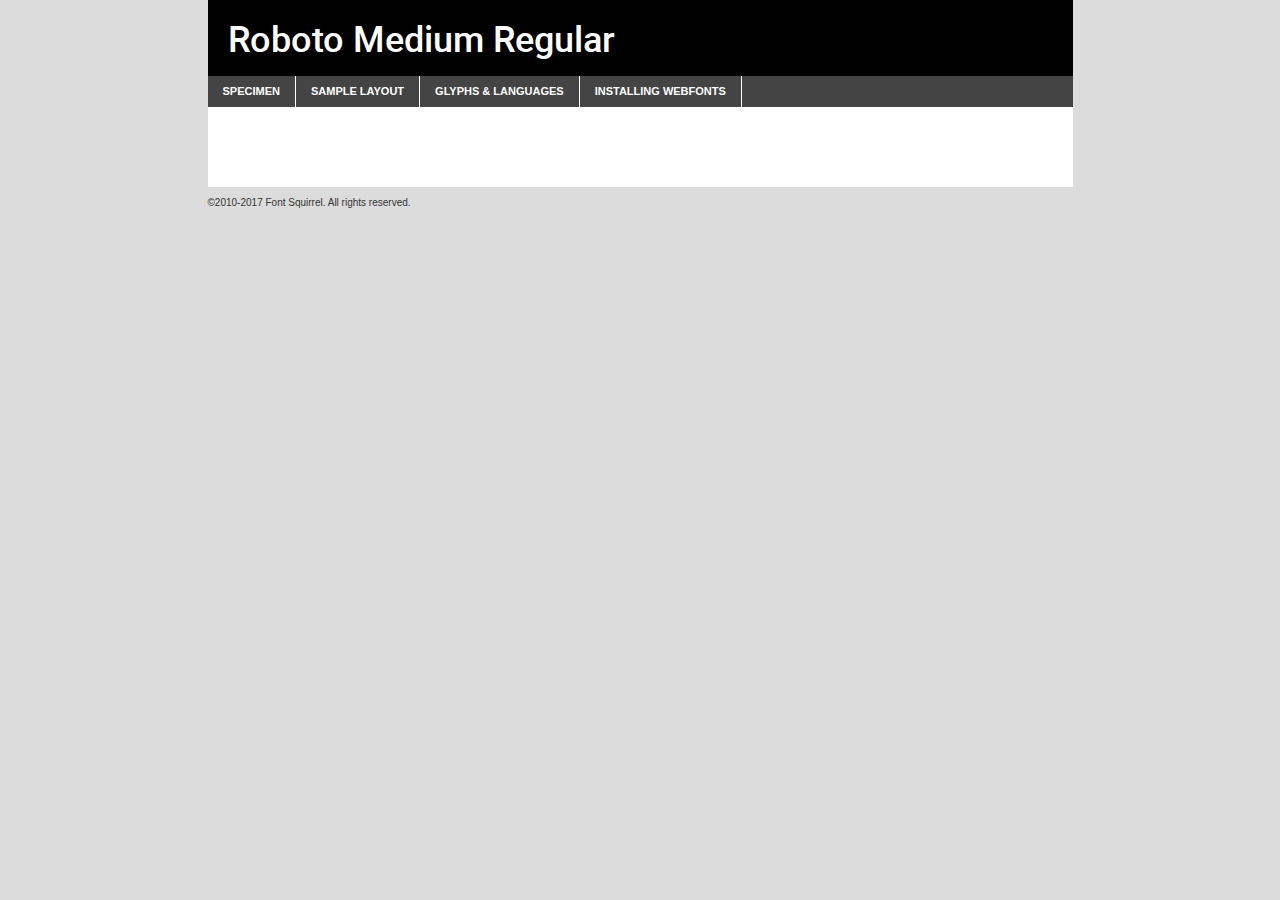
<file: assets/fonts/roboto/roboto-medium-demo.html>
<!DOCTYPE html PUBLIC "-//W3C//DTD XHTML 1.0 Transitional//EN"
	"http://www.w3.org/TR/xhtml1/DTD/xhtml1-transitional.dtd">

<html xmlns="http://www.w3.org/1999/xhtml" xml:lang="en" lang="en">
<head>
	<meta http-equiv="Content-Type" content="text/html; charset=utf-8" />
	<script src="http://ajax.googleapis.com/ajax/libs/jquery/1.7.2/jquery.min.js" type="text/javascript" charset="utf-8"></script>
	<script type="text/javascript">
	(function($){$.fn.easyTabs=function(option){var param=jQuery.extend({fadeSpeed:"fast",defaultContent:1,activeClass:'active'},option);$(this).each(function(){var thisId="#"+this.id;if(param.defaultContent==''){param.defaultContent=1;}
	if(typeof param.defaultContent=="number")
	{var defaultTab=$(thisId+" .tabs li:eq("+(param.defaultContent-1)+") a").attr('href').substr(1);}else{var defaultTab=param.defaultContent;}
	$(thisId+" .tabs li a").each(function(){var tabToHide=$(this).attr('href').substr(1);$("#"+tabToHide).addClass('easytabs-tab-content');});hideAll();changeContent(defaultTab);function hideAll(){$(thisId+" .easytabs-tab-content").hide();}
	function changeContent(tabId){hideAll();$(thisId+" .tabs li").removeClass(param.activeClass);$(thisId+" .tabs li a[href=#"+tabId+"]").closest('li').addClass(param.activeClass);if(param.fadeSpeed!="none")
	{$(thisId+" #"+tabId).fadeIn(param.fadeSpeed);}else{$(thisId+" #"+tabId).show();}}
	$(thisId+" .tabs li").click(function(){var tabId=$(this).find('a').attr('href').substr(1);changeContent(tabId);return false;});});}})(jQuery);
	</script>
	<link rel="stylesheet" href="specimen_files/specimen_stylesheet.css" type="text/css" charset="utf-8" />
	<link rel="stylesheet" href="stylesheet.css" type="text/css" charset="utf-8" />

	<style type="text/css">
					body{
				font-family: 'robotomedium';
							}
		</style>

	<title>Roboto Medium Regular Specimen</title>
	
	
	<script type="text/javascript" charset="utf-8">
		$(document).ready(function() {
			$('#container').easyTabs({defaultContent:1});
		});
	</script>
</head>

<body>
<div id="container">
	<div id="header">
		Roboto Medium Regular	</div>
	<ul class="tabs">
		<li><a href="#specimen">Specimen</a></li>
		<li><a href="#layout">Sample Layout</a></li>
				<li><a href="#glyphs">Glyphs &amp; Languages</a></li>
		<li><a href="#installing">Installing Webfonts</a></li>
		
	</ul>
	
	<div id="main_content">

		
			<div id="specimen">
		
				<div class="section">
					<div class="grid12 firstcol">
						<div class="huge">AaBb</div>
					</div>
				</div>
		
				<div class="section">
					<div class="glyph_range">A&#x200B;B&#x200b;C&#x200b;D&#x200b;E&#x200b;F&#x200b;G&#x200b;H&#x200b;I&#x200b;J&#x200b;K&#x200b;L&#x200b;M&#x200b;N&#x200b;O&#x200b;P&#x200b;Q&#x200b;R&#x200b;S&#x200b;T&#x200b;U&#x200b;V&#x200b;W&#x200b;X&#x200b;Y&#x200b;Z&#x200b;a&#x200b;b&#x200b;c&#x200b;d&#x200b;e&#x200b;f&#x200b;g&#x200b;h&#x200b;i&#x200b;j&#x200b;k&#x200b;l&#x200b;m&#x200b;n&#x200b;o&#x200b;p&#x200b;q&#x200b;r&#x200b;s&#x200b;t&#x200b;u&#x200b;v&#x200b;w&#x200b;x&#x200b;y&#x200b;z&#x200b;1&#x200b;2&#x200b;3&#x200b;4&#x200b;5&#x200b;6&#x200b;7&#x200b;8&#x200b;9&#x200b;0&#x200b;&amp;&#x200b;.&#x200b;,&#x200b;?&#x200b;!&#x200b;&#64;&#x200b;(&#x200b;)&#x200b;#&#x200b;$&#x200b;%&#x200b;*&#x200b;+&#x200b;-&#x200b;=&#x200b;:&#x200b;;</div>
				</div>
				<div class="section">
					<div class="grid12 firstcol">
						<table class="sample_table">
							<tr><td>10</td><td class="size10">abcdefghijklmnopqrstuvwxyzABCDEFGHIJKLMNOPQRSTUVWXYZ0123456789abcdefghijklmnopqrstuvwxyzABCDEFGHIJKLMNOPQRSTUVWXYZ0123456789abcdefghijklmnopqrstuvwxyzABCDEFGHIJKLMNOPQRSTUVWXYZ</td></tr>
							<tr><td>11</td><td class="size11">abcdefghijklmnopqrstuvwxyzABCDEFGHIJKLMNOPQRSTUVWXYZ0123456789abcdefghijklmnopqrstuvwxyzABCDEFGHIJKLMNOPQRSTUVWXYZ0123456789abcdefghijklmnopqrstuvwxyzABCDEFGHIJKLMNOPQRSTUVWXYZ</td></tr>
							<tr><td>12</td><td class="size12">abcdefghijklmnopqrstuvwxyzABCDEFGHIJKLMNOPQRSTUVWXYZ0123456789abcdefghijklmnopqrstuvwxyzABCDEFGHIJKLMNOPQRSTUVWXYZ0123456789abcdefghijklmnopqrstuvwxyzABCDEFGHIJKLMNOPQRSTUVWXYZ</td></tr>
							<tr><td>13</td><td class="size13">abcdefghijklmnopqrstuvwxyzABCDEFGHIJKLMNOPQRSTUVWXYZ0123456789abcdefghijklmnopqrstuvwxyzABCDEFGHIJKLMNOPQRSTUVWXYZ0123456789abcdefghijklmnopqrstuvwxyzABCDEFGHIJKLMNOPQRSTUVWXYZ</td></tr>
							<tr><td>14</td><td class="size14">abcdefghijklmnopqrstuvwxyzABCDEFGHIJKLMNOPQRSTUVWXYZ0123456789abcdefghijklmnopqrstuvwxyzABCDEFGHIJKLMNOPQRSTUVWXYZ0123456789abcdefghijklmnopqrstuvwxyzABCDEFGHIJKLMNOPQRSTUVWXYZ</td></tr>
							<tr><td>16</td><td class="size16">abcdefghijklmnopqrstuvwxyzABCDEFGHIJKLMNOPQRSTUVWXYZ0123456789abcdefghijklmnopqrstuvwxyzABCDEFGHIJKLMNOPQRSTUVWXYZ</td></tr>
							<tr><td>18</td><td class="size18">abcdefghijklmnopqrstuvwxyzABCDEFGHIJKLMNOPQRSTUVWXYZ0123456789abcdefghijklmnopqrstuvwxyzABCDEFGHIJKLMNOPQRSTUVWXYZ</td></tr>
							<tr><td>20</td><td class="size20">abcdefghijklmnopqrstuvwxyzABCDEFGHIJKLMNOPQRSTUVWXYZ0123456789abcdefghijklmnopqrstuvwxyzABCDEFGHIJKLMNOPQRSTUVWXYZ</td></tr>
							<tr><td>24</td><td class="size24">abcdefghijklmnopqrstuvwxyzABCDEFGHIJKLMNOPQRSTUVWXYZ0123456789abcdefghijklmnopqrstuvwxyzABCDEFGHIJKLMNOPQRSTUVWXYZ</td></tr>
							<tr><td>30</td><td class="size30">abcdefghijklmnopqrstuvwxyzABCDEFGHIJKLMNOPQRSTUVWXYZ0123456789abcdefghijklmnopqrstuvwxyzABCDEFGHIJKLMNOPQRSTUVWXYZ</td></tr>
							<tr><td>36</td><td class="size36">abcdefghijklmnopqrstuvwxyzABCDEFGHIJKLMNOPQRSTUVWXYZ0123456789abcdefghijklmnopqrstuvwxyzABCDEFGHIJKLMNOPQRSTUVWXYZ</td></tr>
							<tr><td>48</td><td class="size48">abcdefghijklmnopqrstuvwxyzABCDEFGHIJKLMNOPQRSTUVWXYZ0123456789abcdefghijklmnopqrstuvwxyzABCDEFGHIJKLMNOPQRSTUVWXYZ</td></tr>
							<tr><td>60</td><td class="size60">abcdefghijklmnopqrstuvwxyzABCDEFGHIJKLMNOPQRSTUVWXYZ0123456789abcdefghijklmnopqrstuvwxyzABCDEFGHIJKLMNOPQRSTUVWXYZ</td></tr>
							<tr><td>72</td><td class="size72">abcdefghijklmnopqrstuvwxyzABCDEFGHIJKLMNOPQRSTUVWXYZ0123456789abcdefghijklmnopqrstuvwxyzABCDEFGHIJKLMNOPQRSTUVWXYZ</td></tr>
							<tr><td>90</td><td class="size90">abcdefghijklmnopqrstuvwxyzABCDEFGHIJKLMNOPQRSTUVWXYZ0123456789abcdefghijklmnopqrstuvwxyzABCDEFGHIJKLMNOPQRSTUVWXYZ</td></tr>
						</table>
				
					</div>
			
				</div>
		
		
		
								<div class="section" id="bodycomparison">


										<div id="xheight">
				<div class="fontbody">&#x25FC;&#x25FC;&#x25FC;&#x25FC;&#x25FC;&#x25FC;&#x25FC;&#x25FC;&#x25FC;&#x25FC;&#x25FC;&#x25FC;&#x25FC;&#x25FC;&#x25FC;&#x25FC;&#x25FC;&#x25FC;&#x25FC;&#x25FC;&#x25FC;&#x25FC;&#x25FC;&#x25FC;&#x25FC;&#x25FC;&#x25FC;&#x25FC;&#x25FC;&#x25FC;&#x25FC;&#x25FC;&#x25FC;&#x25FC;&#x25FC;&#x25FC;&#x25FC;&#x25FC;&#x25FC;&#x25FC;&#x25FC;&#x25FC;&#x25FC;&#x25FC;&#x25FC;&#x25FC;&#x25FC;&#x25FC;&#x25FC;&#x25FC;&#x25FC;&#x25FC;&#x25FC;&#x25FC;&#x25FC;&#x25FC;&#x25FC;&#x25FC;&#x25FC;&#x25FC;&#x25FC;&#x25FC;&#x25FC;&#x25FC;&#x25FC;&#x25FC;&#x25FC;&#x25FC;&#x25FC;&#x25FC;&#x25FC;&#x25FC;&#x25FC;&#x25FC;&#x25FC;&#x25FC;&#x25FC;&#x25FC;&#x25FC;&#x25FC;&#x25FC;&#x25FC;&#x25FC;&#x25FC;&#x25FC;&#x25FC;&#x25FC;&#x25FC;&#x25FC;&#x25FC;&#x25FC;&#x25FC;&#x25FC;&#x25FC;&#x25FC;&#x25FC;&#x25FC;&#x25FC;&#x25FC;body</div><div class="arialbody">body</div><div class="verdanabody">body</div><div class="georgiabody">body</div></div>
										<div class="fontbody" style="z-index:1">
											body<span>Roboto Medium Regular</span>
										</div>
										<div class="arialbody" style="z-index:1">
											body<span>Arial</span>
										</div>
										<div class="verdanabody" style="z-index:1">
											body<span>Verdana</span>
										</div>
										<div class="georgiabody" style="z-index:1">
											body<span>Georgia</span>
										</div>



								</div>
		
		
				<div class="section psample psample_row1" id="">
					
					<div class="grid2 firstcol">
						<p class="size10"><span>10.</span>Aenean lacinia bibendum nulla sed consectetur. Fusce dapibus, tellus ac cursus commodo, tortor mauris condimentum nibh, ut fermentum massa justo sit amet risus. Nullam id dolor id nibh ultricies vehicula ut id elit. Cum sociis natoque penatibus et magnis dis parturient montes, nascetur ridiculus mus. Nulla vitae elit libero, a pharetra augue.</p>
			
					</div>
					<div class="grid3">
						<p class="size11"><span>11.</span>Aenean lacinia bibendum nulla sed consectetur. Fusce dapibus, tellus ac cursus commodo, tortor mauris condimentum nibh, ut fermentum massa justo sit amet risus. Nullam id dolor id nibh ultricies vehicula ut id elit. Cum sociis natoque penatibus et magnis dis parturient montes, nascetur ridiculus mus. Nulla vitae elit libero, a pharetra augue.</p>
			
					</div>
					<div class="grid3">
						<p class="size12"><span>12.</span>Aenean lacinia bibendum nulla sed consectetur. Fusce dapibus, tellus ac cursus commodo, tortor mauris condimentum nibh, ut fermentum massa justo sit amet risus. Nullam id dolor id nibh ultricies vehicula ut id elit. Cum sociis natoque penatibus et magnis dis parturient montes, nascetur ridiculus mus. Nulla vitae elit libero, a pharetra augue.</p>
			
					</div>
					<div class="grid4">
						<p class="size13"><span>13.</span>Aenean lacinia bibendum nulla sed consectetur. Fusce dapibus, tellus ac cursus commodo, tortor mauris condimentum nibh, ut fermentum massa justo sit amet risus. Nullam id dolor id nibh ultricies vehicula ut id elit. Cum sociis natoque penatibus et magnis dis parturient montes, nascetur ridiculus mus. Nulla vitae elit libero, a pharetra augue.</p>
			
					</div>
					<div class="white_blend"></div>
					
				</div>
				<div class="section psample psample_row2" id="">
					<div class="grid3 firstcol">
						<p class="size14"><span>14.</span>Aenean lacinia bibendum nulla sed consectetur. Fusce dapibus, tellus ac cursus commodo, tortor mauris condimentum nibh, ut fermentum massa justo sit amet risus. Nullam id dolor id nibh ultricies vehicula ut id elit. Cum sociis natoque penatibus et magnis dis parturient montes, nascetur ridiculus mus. Nulla vitae elit libero, a pharetra augue.</p>
			
					</div>
					<div class="grid4">
						<p class="size16"><span>16.</span>Aenean lacinia bibendum nulla sed consectetur. Fusce dapibus, tellus ac cursus commodo, tortor mauris condimentum nibh, ut fermentum massa justo sit amet risus. Nullam id dolor id nibh ultricies vehicula ut id elit. Cum sociis natoque penatibus et magnis dis parturient montes, nascetur ridiculus mus. Nulla vitae elit libero, a pharetra augue.</p>
			
					</div>
					<div class="grid5">
						<p class="size18"><span>18.</span>Aenean lacinia bibendum nulla sed consectetur. Fusce dapibus, tellus ac cursus commodo, tortor mauris condimentum nibh, ut fermentum massa justo sit amet risus. Nullam id dolor id nibh ultricies vehicula ut id elit. Cum sociis natoque penatibus et magnis dis parturient montes, nascetur ridiculus mus. Nulla vitae elit libero, a pharetra augue.</p>
			
					</div>

					<div class="white_blend"></div>

				</div>
				
				<div class="section psample psample_row3" id="">
					<div class="grid5 firstcol">
						<p class="size20"><span>20.</span>Aenean lacinia bibendum nulla sed consectetur. Fusce dapibus, tellus ac cursus commodo, tortor mauris condimentum nibh, ut fermentum massa justo sit amet risus. Nullam id dolor id nibh ultricies vehicula ut id elit. Cum sociis natoque penatibus et magnis dis parturient montes, nascetur ridiculus mus. Nulla vitae elit libero, a pharetra augue.</p>
					</div>
					<div class="grid7">
						<p class="size24"><span>24.</span>Aenean lacinia bibendum nulla sed consectetur. Fusce dapibus, tellus ac cursus commodo, tortor mauris condimentum nibh, ut fermentum massa justo sit amet risus. Nullam id dolor id nibh ultricies vehicula ut id elit. Cum sociis natoque penatibus et magnis dis parturient montes, nascetur ridiculus mus. Nulla vitae elit libero, a pharetra augue.</p>
					</div>
					
					<div class="white_blend"></div>
					
				</div>
				
				<div class="section psample psample_row4" id="">
					<div class="grid12 firstcol">
						<p class="size30"><span>30.</span>Aenean lacinia bibendum nulla sed consectetur. Fusce dapibus, tellus ac cursus commodo, tortor mauris condimentum nibh, ut fermentum massa justo sit amet risus. Nullam id dolor id nibh ultricies vehicula ut id elit. Cum sociis natoque penatibus et magnis dis parturient montes, nascetur ridiculus mus. Nulla vitae elit libero, a pharetra augue.</p>
					</div>
					<div class="white_blend"></div>
					
				</div>
				
				
				
				<div class="section psample psample_row1 fullreverse">
					<div class="grid2 firstcol">
						<p class="size10"><span>10.</span>Aenean lacinia bibendum nulla sed consectetur. Fusce dapibus, tellus ac cursus commodo, tortor mauris condimentum nibh, ut fermentum massa justo sit amet risus. Nullam id dolor id nibh ultricies vehicula ut id elit. Cum sociis natoque penatibus et magnis dis parturient montes, nascetur ridiculus mus. Nulla vitae elit libero, a pharetra augue.</p>
			
					</div>
					<div class="grid3">
						<p class="size11"><span>11.</span>Aenean lacinia bibendum nulla sed consectetur. Fusce dapibus, tellus ac cursus commodo, tortor mauris condimentum nibh, ut fermentum massa justo sit amet risus. Nullam id dolor id nibh ultricies vehicula ut id elit. Cum sociis natoque penatibus et magnis dis parturient montes, nascetur ridiculus mus. Nulla vitae elit libero, a pharetra augue.</p>
			
					</div>
					<div class="grid3">
						<p class="size12"><span>12.</span>Aenean lacinia bibendum nulla sed consectetur. Fusce dapibus, tellus ac cursus commodo, tortor mauris condimentum nibh, ut fermentum massa justo sit amet risus. Nullam id dolor id nibh ultricies vehicula ut id elit. Cum sociis natoque penatibus et magnis dis parturient montes, nascetur ridiculus mus. Nulla vitae elit libero, a pharetra augue.</p>
			
					</div>
					<div class="grid4">
						<p class="size13"><span>13.</span>Aenean lacinia bibendum nulla sed consectetur. Fusce dapibus, tellus ac cursus commodo, tortor mauris condimentum nibh, ut fermentum massa justo sit amet risus. Nullam id dolor id nibh ultricies vehicula ut id elit. Cum sociis natoque penatibus et magnis dis parturient montes, nascetur ridiculus mus. Nulla vitae elit libero, a pharetra augue.</p>
			
					</div>
					<div class="black_blend"></div>
					
				</div>
				
				<div class="section psample psample_row2 fullreverse">
					<div class="grid3 firstcol">
						<p class="size14"><span>14.</span>Aenean lacinia bibendum nulla sed consectetur. Fusce dapibus, tellus ac cursus commodo, tortor mauris condimentum nibh, ut fermentum massa justo sit amet risus. Nullam id dolor id nibh ultricies vehicula ut id elit. Cum sociis natoque penatibus et magnis dis parturient montes, nascetur ridiculus mus. Nulla vitae elit libero, a pharetra augue.</p>
			
					</div>
					<div class="grid4">
						<p class="size16"><span>16.</span>Aenean lacinia bibendum nulla sed consectetur. Fusce dapibus, tellus ac cursus commodo, tortor mauris condimentum nibh, ut fermentum massa justo sit amet risus. Nullam id dolor id nibh ultricies vehicula ut id elit. Cum sociis natoque penatibus et magnis dis parturient montes, nascetur ridiculus mus. Nulla vitae elit libero, a pharetra augue.</p>
			
					</div>
					<div class="grid5">
						<p class="size18"><span>18.</span>Aenean lacinia bibendum nulla sed consectetur. Fusce dapibus, tellus ac cursus commodo, tortor mauris condimentum nibh, ut fermentum massa justo sit amet risus. Nullam id dolor id nibh ultricies vehicula ut id elit. Cum sociis natoque penatibus et magnis dis parturient montes, nascetur ridiculus mus. Nulla vitae elit libero, a pharetra augue.</p>
			
					</div>
					<div class="black_blend"></div>

				</div>
				
				<div class="section psample fullreverse psample_row3" id="">
					<div class="grid5 firstcol">
						<p class="size20"><span>20.</span>Aenean lacinia bibendum nulla sed consectetur. Fusce dapibus, tellus ac cursus commodo, tortor mauris condimentum nibh, ut fermentum massa justo sit amet risus. Nullam id dolor id nibh ultricies vehicula ut id elit. Cum sociis natoque penatibus et magnis dis parturient montes, nascetur ridiculus mus. Nulla vitae elit libero, a pharetra augue.</p>
					</div>
					<div class="grid7">
						<p class="size24"><span>24.</span>Aenean lacinia bibendum nulla sed consectetur. Fusce dapibus, tellus ac cursus commodo, tortor mauris condimentum nibh, ut fermentum massa justo sit amet risus. Nullam id dolor id nibh ultricies vehicula ut id elit. Cum sociis natoque penatibus et magnis dis parturient montes, nascetur ridiculus mus. Nulla vitae elit libero, a pharetra augue.</p>
					</div>
					
					<div class="black_blend"></div>
					
				</div>
				
				<div class="section psample fullreverse psample_row4" id="" style="border-bottom: 20px #000 solid;">
					<div class="grid12 firstcol">
						<p class="size30"><span>30.</span>Aenean lacinia bibendum nulla sed consectetur. Fusce dapibus, tellus ac cursus commodo, tortor mauris condimentum nibh, ut fermentum massa justo sit amet risus. Nullam id dolor id nibh ultricies vehicula ut id elit. Cum sociis natoque penatibus et magnis dis parturient montes, nascetur ridiculus mus. Nulla vitae elit libero, a pharetra augue.</p>
					</div>
					<div class="black_blend"></div>
					
				</div>
				
				
				
				
			</div>
			
			<div id="layout">
				
				<div class="section">
					
					<div class="grid12 firstcol">
						<h1>Lorem Ipsum Dolor</h1>
						<h2>Etiam porta sem malesuada magna mollis euismod</h2>
						
						<p class="byline">By <a href="#link">Aenean Lacinia</a></p>
					</div>
				</div>
				<div class="section">
					<div class="grid8 firstcol">
						<p class="large">Donec sed odio dui. Morbi leo risus, porta ac consectetur ac, vestibulum at eros. Fusce dapibus, tellus ac cursus commodo, tortor mauris condimentum nibh, ut fermentum massa justo sit amet risus. </p>

						
						<h3>Pellentesque ornare sem</h3>

						<p>Maecenas sed diam eget risus varius blandit sit amet non magna. Maecenas faucibus mollis interdum. Donec ullamcorper nulla non metus auctor fringilla. Nullam id dolor id nibh ultricies vehicula ut id elit. Nullam id dolor id nibh ultricies vehicula ut id elit. </p>

						<p>Aenean eu leo quam. Pellentesque ornare sem lacinia quam venenatis vestibulum. Lorem ipsum dolor sit amet, consectetur adipiscing elit. Cum sociis natoque penatibus et magnis dis parturient montes, nascetur ridiculus mus. </p>

						<p>Nulla vitae elit libero, a pharetra augue. Praesent commodo cursus magna, vel scelerisque nisl consectetur et. Aenean lacinia bibendum nulla sed consectetur. </p>

						<p>Nullam quis risus eget urna mollis ornare vel eu leo. Nullam quis risus eget urna mollis ornare vel eu leo. Maecenas sed diam eget risus varius blandit sit amet non magna. Donec ullamcorper nulla non metus auctor fringilla. </p>

						<h3>Cras mattis consectetur</h3>

						<p>Aenean eu leo quam. Pellentesque ornare sem lacinia quam venenatis vestibulum. Aenean lacinia bibendum nulla sed consectetur. Integer posuere erat a ante venenatis dapibus posuere velit aliquet. Cras mattis consectetur purus sit amet fermentum. </p>

						<p>Nullam id dolor id nibh ultricies vehicula ut id elit. Nullam quis risus eget urna mollis ornare vel eu leo. Cras mattis consectetur purus sit amet fermentum.</p>
					</div>
					
					<div class="grid4 sidebar">
						
						<div class="box reverse">
							<p class="last">Nullam quis risus eget urna mollis ornare vel eu leo. Donec ullamcorper nulla non metus auctor fringilla. Cras mattis consectetur purus sit amet fermentum. Sed posuere consectetur est at lobortis. Lorem ipsum dolor sit amet, consectetur adipiscing elit. </p>
						</div>
						
						<p class="caption">Maecenas sed diam eget risus varius.</p>

						<p>Vestibulum id ligula porta felis euismod semper. Integer posuere erat a ante venenatis dapibus posuere velit aliquet. Vestibulum id ligula porta felis euismod semper. Sed posuere consectetur est at lobortis. Maecenas sed diam eget risus varius blandit sit amet non magna. Fusce dapibus, tellus ac cursus commodo, tortor mauris condimentum nibh, ut fermentum massa justo sit amet risus. </p>

					

						<p>Duis mollis, est non commodo luctus, nisi erat porttitor ligula, eget lacinia odio sem nec elit. Aenean lacinia bibendum nulla sed consectetur. Vivamus sagittis lacus vel augue laoreet rutrum faucibus dolor auctor. Aenean lacinia bibendum nulla sed consectetur. Nullam quis risus eget urna mollis ornare vel eu leo. </p>

						<p>Praesent commodo cursus magna, vel scelerisque nisl consectetur et. Donec ullamcorper nulla non metus auctor fringilla. Maecenas faucibus mollis interdum. Fusce dapibus, tellus ac cursus commodo, tortor mauris condimentum nibh, ut fermentum massa justo sit amet risus. </p>

					</div>
				</div>
				
			</div>


			



		<div id="glyphs">
			<div class="section">
				<div class="grid12 firstcol">
			
				<h1>Language Support</h1>
				<p>The subset of Roboto Medium Regular in this kit supports the following languages:<br />
			
					Cyrillic, English, Arrernte, Bislama, Cebuano, Fijian, Gilbertese, Hmong, Ibanag, Iloko_ilokano, Interglossa_glosa, Interlingua, Lojban, Norfolk_pitcairnese, Oromo, Rotokas, Seychelles_creole, Shona, Somali, Southern_ndebele, Swahili, Swati_swazi, Tok_pisin, Turkmen_cyrillic, Uyghur_cyrillic, Votic_cyrillic, Warlpiri, Xhosa, Zulu, Latinbasic, Ubasic, Demo, Moldovan				</p>
				<h1>Glyph Chart</h1>
				<p>The subset of Roboto Medium Regular in this kit includes all the glyphs listed below. Unicode entities are included above each glyph to help you insert individual characters into your layout.</p>
				<div id="glyph_chart">
			
																														 <div><p>&amp;#2;</p>&#2;</div>
																				 <div><p>&amp;#13;</p>&#13;</div>
																				 <div><p>&amp;#32;</p>&#32;</div>
																				 <div><p>&amp;#33;</p>&#33;</div>
																				 <div><p>&amp;#34;</p>&#34;</div>
																				 <div><p>&amp;#35;</p>&#35;</div>
																				 <div><p>&amp;#36;</p>&#36;</div>
																				 <div><p>&amp;#37;</p>&#37;</div>
																				 <div><p>&amp;#38;</p>&#38;</div>
																				 <div><p>&amp;#39;</p>&#39;</div>
																				 <div><p>&amp;#40;</p>&#40;</div>
																				 <div><p>&amp;#41;</p>&#41;</div>
																				 <div><p>&amp;#42;</p>&#42;</div>
																				 <div><p>&amp;#43;</p>&#43;</div>
																				 <div><p>&amp;#44;</p>&#44;</div>
																				 <div><p>&amp;#45;</p>&#45;</div>
																				 <div><p>&amp;#46;</p>&#46;</div>
																				 <div><p>&amp;#47;</p>&#47;</div>
																				 <div><p>&amp;#48;</p>&#48;</div>
																				 <div><p>&amp;#49;</p>&#49;</div>
																				 <div><p>&amp;#50;</p>&#50;</div>
																				 <div><p>&amp;#51;</p>&#51;</div>
																				 <div><p>&amp;#52;</p>&#52;</div>
																				 <div><p>&amp;#53;</p>&#53;</div>
																				 <div><p>&amp;#54;</p>&#54;</div>
																				 <div><p>&amp;#55;</p>&#55;</div>
																				 <div><p>&amp;#56;</p>&#56;</div>
																				 <div><p>&amp;#57;</p>&#57;</div>
																				 <div><p>&amp;#58;</p>&#58;</div>
																				 <div><p>&amp;#59;</p>&#59;</div>
																				 <div><p>&amp;#60;</p>&#60;</div>
																				 <div><p>&amp;#61;</p>&#61;</div>
																				 <div><p>&amp;#62;</p>&#62;</div>
																				 <div><p>&amp;#63;</p>&#63;</div>
																				 <div><p>&amp;#64;</p>&#64;</div>
																				 <div><p>&amp;#65;</p>&#65;</div>
																				 <div><p>&amp;#66;</p>&#66;</div>
																				 <div><p>&amp;#67;</p>&#67;</div>
																				 <div><p>&amp;#68;</p>&#68;</div>
																				 <div><p>&amp;#69;</p>&#69;</div>
																				 <div><p>&amp;#70;</p>&#70;</div>
																				 <div><p>&amp;#71;</p>&#71;</div>
																				 <div><p>&amp;#72;</p>&#72;</div>
																				 <div><p>&amp;#73;</p>&#73;</div>
																				 <div><p>&amp;#74;</p>&#74;</div>
																				 <div><p>&amp;#75;</p>&#75;</div>
																				 <div><p>&amp;#76;</p>&#76;</div>
																				 <div><p>&amp;#77;</p>&#77;</div>
																				 <div><p>&amp;#78;</p>&#78;</div>
																				 <div><p>&amp;#79;</p>&#79;</div>
																				 <div><p>&amp;#80;</p>&#80;</div>
																				 <div><p>&amp;#81;</p>&#81;</div>
																				 <div><p>&amp;#82;</p>&#82;</div>
																				 <div><p>&amp;#83;</p>&#83;</div>
																				 <div><p>&amp;#84;</p>&#84;</div>
																				 <div><p>&amp;#85;</p>&#85;</div>
																				 <div><p>&amp;#86;</p>&#86;</div>
																				 <div><p>&amp;#87;</p>&#87;</div>
																				 <div><p>&amp;#88;</p>&#88;</div>
																				 <div><p>&amp;#89;</p>&#89;</div>
																				 <div><p>&amp;#90;</p>&#90;</div>
																				 <div><p>&amp;#91;</p>&#91;</div>
																				 <div><p>&amp;#92;</p>&#92;</div>
																				 <div><p>&amp;#93;</p>&#93;</div>
																				 <div><p>&amp;#94;</p>&#94;</div>
																				 <div><p>&amp;#95;</p>&#95;</div>
																				 <div><p>&amp;#96;</p>&#96;</div>
																				 <div><p>&amp;#97;</p>&#97;</div>
																				 <div><p>&amp;#98;</p>&#98;</div>
																				 <div><p>&amp;#99;</p>&#99;</div>
																				 <div><p>&amp;#100;</p>&#100;</div>
																				 <div><p>&amp;#101;</p>&#101;</div>
																				 <div><p>&amp;#102;</p>&#102;</div>
																				 <div><p>&amp;#103;</p>&#103;</div>
																				 <div><p>&amp;#104;</p>&#104;</div>
																				 <div><p>&amp;#105;</p>&#105;</div>
																				 <div><p>&amp;#106;</p>&#106;</div>
																				 <div><p>&amp;#107;</p>&#107;</div>
																				 <div><p>&amp;#108;</p>&#108;</div>
																				 <div><p>&amp;#109;</p>&#109;</div>
																				 <div><p>&amp;#110;</p>&#110;</div>
																				 <div><p>&amp;#111;</p>&#111;</div>
																				 <div><p>&amp;#112;</p>&#112;</div>
																				 <div><p>&amp;#113;</p>&#113;</div>
																				 <div><p>&amp;#114;</p>&#114;</div>
																				 <div><p>&amp;#115;</p>&#115;</div>
																				 <div><p>&amp;#116;</p>&#116;</div>
																				 <div><p>&amp;#117;</p>&#117;</div>
																				 <div><p>&amp;#118;</p>&#118;</div>
																				 <div><p>&amp;#119;</p>&#119;</div>
																				 <div><p>&amp;#120;</p>&#120;</div>
																				 <div><p>&amp;#121;</p>&#121;</div>
																				 <div><p>&amp;#122;</p>&#122;</div>
																				 <div><p>&amp;#123;</p>&#123;</div>
																				 <div><p>&amp;#124;</p>&#124;</div>
																				 <div><p>&amp;#125;</p>&#125;</div>
																				 <div><p>&amp;#126;</p>&#126;</div>
																				 <div><p>&amp;#160;</p>&#160;</div>
																				 <div><p>&amp;#162;</p>&#162;</div>
																				 <div><p>&amp;#163;</p>&#163;</div>
																				 <div><p>&amp;#165;</p>&#165;</div>
																				 <div><p>&amp;#168;</p>&#168;</div>
																				 <div><p>&amp;#169;</p>&#169;</div>
																				 <div><p>&amp;#171;</p>&#171;</div>
																				 <div><p>&amp;#173;</p>&#173;</div>
																				 <div><p>&amp;#174;</p>&#174;</div>
																				 <div><p>&amp;#180;</p>&#180;</div>
																				 <div><p>&amp;#184;</p>&#184;</div>
																				 <div><p>&amp;#187;</p>&#187;</div>
																				 <div><p>&amp;#710;</p>&#710;</div>
																				 <div><p>&amp;#730;</p>&#730;</div>
																				 <div><p>&amp;#732;</p>&#732;</div>
																				 <div><p>&amp;#1024;</p>&#1024;</div>
																				 <div><p>&amp;#1025;</p>&#1025;</div>
																				 <div><p>&amp;#1026;</p>&#1026;</div>
																				 <div><p>&amp;#1027;</p>&#1027;</div>
																				 <div><p>&amp;#1028;</p>&#1028;</div>
																				 <div><p>&amp;#1029;</p>&#1029;</div>
																				 <div><p>&amp;#1030;</p>&#1030;</div>
																				 <div><p>&amp;#1031;</p>&#1031;</div>
																				 <div><p>&amp;#1032;</p>&#1032;</div>
																				 <div><p>&amp;#1033;</p>&#1033;</div>
																				 <div><p>&amp;#1034;</p>&#1034;</div>
																				 <div><p>&amp;#1035;</p>&#1035;</div>
																				 <div><p>&amp;#1036;</p>&#1036;</div>
																				 <div><p>&amp;#1037;</p>&#1037;</div>
																				 <div><p>&amp;#1038;</p>&#1038;</div>
																				 <div><p>&amp;#1039;</p>&#1039;</div>
																				 <div><p>&amp;#1040;</p>&#1040;</div>
																				 <div><p>&amp;#1041;</p>&#1041;</div>
																				 <div><p>&amp;#1042;</p>&#1042;</div>
																				 <div><p>&amp;#1043;</p>&#1043;</div>
																				 <div><p>&amp;#1044;</p>&#1044;</div>
																				 <div><p>&amp;#1045;</p>&#1045;</div>
																				 <div><p>&amp;#1046;</p>&#1046;</div>
																				 <div><p>&amp;#1047;</p>&#1047;</div>
																				 <div><p>&amp;#1048;</p>&#1048;</div>
																				 <div><p>&amp;#1049;</p>&#1049;</div>
																				 <div><p>&amp;#1050;</p>&#1050;</div>
																				 <div><p>&amp;#1051;</p>&#1051;</div>
																				 <div><p>&amp;#1052;</p>&#1052;</div>
																				 <div><p>&amp;#1053;</p>&#1053;</div>
																				 <div><p>&amp;#1054;</p>&#1054;</div>
																				 <div><p>&amp;#1055;</p>&#1055;</div>
																				 <div><p>&amp;#1056;</p>&#1056;</div>
																				 <div><p>&amp;#1057;</p>&#1057;</div>
																				 <div><p>&amp;#1058;</p>&#1058;</div>
																				 <div><p>&amp;#1059;</p>&#1059;</div>
																				 <div><p>&amp;#1060;</p>&#1060;</div>
																				 <div><p>&amp;#1061;</p>&#1061;</div>
																				 <div><p>&amp;#1062;</p>&#1062;</div>
																				 <div><p>&amp;#1063;</p>&#1063;</div>
																				 <div><p>&amp;#1064;</p>&#1064;</div>
																				 <div><p>&amp;#1065;</p>&#1065;</div>
																				 <div><p>&amp;#1066;</p>&#1066;</div>
																				 <div><p>&amp;#1067;</p>&#1067;</div>
																				 <div><p>&amp;#1068;</p>&#1068;</div>
																				 <div><p>&amp;#1069;</p>&#1069;</div>
																				 <div><p>&amp;#1070;</p>&#1070;</div>
																				 <div><p>&amp;#1071;</p>&#1071;</div>
																				 <div><p>&amp;#1072;</p>&#1072;</div>
																				 <div><p>&amp;#1073;</p>&#1073;</div>
																				 <div><p>&amp;#1074;</p>&#1074;</div>
																				 <div><p>&amp;#1075;</p>&#1075;</div>
																				 <div><p>&amp;#1076;</p>&#1076;</div>
																				 <div><p>&amp;#1077;</p>&#1077;</div>
																				 <div><p>&amp;#1078;</p>&#1078;</div>
																				 <div><p>&amp;#1079;</p>&#1079;</div>
																				 <div><p>&amp;#1080;</p>&#1080;</div>
																				 <div><p>&amp;#1081;</p>&#1081;</div>
																				 <div><p>&amp;#1082;</p>&#1082;</div>
																				 <div><p>&amp;#1083;</p>&#1083;</div>
																				 <div><p>&amp;#1084;</p>&#1084;</div>
																				 <div><p>&amp;#1085;</p>&#1085;</div>
																				 <div><p>&amp;#1086;</p>&#1086;</div>
																				 <div><p>&amp;#1087;</p>&#1087;</div>
																				 <div><p>&amp;#1088;</p>&#1088;</div>
																				 <div><p>&amp;#1089;</p>&#1089;</div>
																				 <div><p>&amp;#1090;</p>&#1090;</div>
																				 <div><p>&amp;#1091;</p>&#1091;</div>
																				 <div><p>&amp;#1092;</p>&#1092;</div>
																				 <div><p>&amp;#1093;</p>&#1093;</div>
																				 <div><p>&amp;#1094;</p>&#1094;</div>
																				 <div><p>&amp;#1095;</p>&#1095;</div>
																				 <div><p>&amp;#1096;</p>&#1096;</div>
																				 <div><p>&amp;#1097;</p>&#1097;</div>
																				 <div><p>&amp;#1098;</p>&#1098;</div>
																				 <div><p>&amp;#1099;</p>&#1099;</div>
																				 <div><p>&amp;#1100;</p>&#1100;</div>
																				 <div><p>&amp;#1101;</p>&#1101;</div>
																				 <div><p>&amp;#1102;</p>&#1102;</div>
																				 <div><p>&amp;#1103;</p>&#1103;</div>
																				 <div><p>&amp;#1104;</p>&#1104;</div>
																				 <div><p>&amp;#1105;</p>&#1105;</div>
																				 <div><p>&amp;#1106;</p>&#1106;</div>
																				 <div><p>&amp;#1107;</p>&#1107;</div>
																				 <div><p>&amp;#1108;</p>&#1108;</div>
																				 <div><p>&amp;#1109;</p>&#1109;</div>
																				 <div><p>&amp;#1110;</p>&#1110;</div>
																				 <div><p>&amp;#1111;</p>&#1111;</div>
																				 <div><p>&amp;#1112;</p>&#1112;</div>
																				 <div><p>&amp;#1113;</p>&#1113;</div>
																				 <div><p>&amp;#1114;</p>&#1114;</div>
																				 <div><p>&amp;#1115;</p>&#1115;</div>
																				 <div><p>&amp;#1116;</p>&#1116;</div>
																				 <div><p>&amp;#1117;</p>&#1117;</div>
																				 <div><p>&amp;#1118;</p>&#1118;</div>
																				 <div><p>&amp;#1119;</p>&#1119;</div>
																				 <div><p>&amp;#1120;</p>&#1120;</div>
																				 <div><p>&amp;#1121;</p>&#1121;</div>
																				 <div><p>&amp;#1122;</p>&#1122;</div>
																				 <div><p>&amp;#1123;</p>&#1123;</div>
																				 <div><p>&amp;#1124;</p>&#1124;</div>
																				 <div><p>&amp;#1125;</p>&#1125;</div>
																				 <div><p>&amp;#1126;</p>&#1126;</div>
																				 <div><p>&amp;#1127;</p>&#1127;</div>
																				 <div><p>&amp;#1128;</p>&#1128;</div>
																				 <div><p>&amp;#1129;</p>&#1129;</div>
																				 <div><p>&amp;#1130;</p>&#1130;</div>
																				 <div><p>&amp;#1131;</p>&#1131;</div>
																				 <div><p>&amp;#1132;</p>&#1132;</div>
																				 <div><p>&amp;#1133;</p>&#1133;</div>
																				 <div><p>&amp;#1134;</p>&#1134;</div>
																				 <div><p>&amp;#1135;</p>&#1135;</div>
																				 <div><p>&amp;#1136;</p>&#1136;</div>
																				 <div><p>&amp;#1137;</p>&#1137;</div>
																				 <div><p>&amp;#1138;</p>&#1138;</div>
																				 <div><p>&amp;#1139;</p>&#1139;</div>
																				 <div><p>&amp;#1140;</p>&#1140;</div>
																				 <div><p>&amp;#1141;</p>&#1141;</div>
																				 <div><p>&amp;#1142;</p>&#1142;</div>
																				 <div><p>&amp;#1143;</p>&#1143;</div>
																				 <div><p>&amp;#1144;</p>&#1144;</div>
																				 <div><p>&amp;#1145;</p>&#1145;</div>
																				 <div><p>&amp;#1146;</p>&#1146;</div>
																				 <div><p>&amp;#1147;</p>&#1147;</div>
																				 <div><p>&amp;#1148;</p>&#1148;</div>
																				 <div><p>&amp;#1149;</p>&#1149;</div>
																				 <div><p>&amp;#1150;</p>&#1150;</div>
																				 <div><p>&amp;#1151;</p>&#1151;</div>
																				 <div><p>&amp;#1152;</p>&#1152;</div>
																				 <div><p>&amp;#1153;</p>&#1153;</div>
																				 <div><p>&amp;#1154;</p>&#1154;</div>
																				 <div><p>&amp;#1155;</p>&#1155;</div>
																				 <div><p>&amp;#1156;</p>&#1156;</div>
																				 <div><p>&amp;#1157;</p>&#1157;</div>
																				 <div><p>&amp;#1158;</p>&#1158;</div>
																				 <div><p>&amp;#1160;</p>&#1160;</div>
																				 <div><p>&amp;#1161;</p>&#1161;</div>
																				 <div><p>&amp;#1162;</p>&#1162;</div>
																				 <div><p>&amp;#1163;</p>&#1163;</div>
																				 <div><p>&amp;#1164;</p>&#1164;</div>
																				 <div><p>&amp;#1165;</p>&#1165;</div>
																				 <div><p>&amp;#1166;</p>&#1166;</div>
																				 <div><p>&amp;#1167;</p>&#1167;</div>
																				 <div><p>&amp;#1168;</p>&#1168;</div>
																				 <div><p>&amp;#1169;</p>&#1169;</div>
																				 <div><p>&amp;#1170;</p>&#1170;</div>
																				 <div><p>&amp;#1171;</p>&#1171;</div>
																				 <div><p>&amp;#1172;</p>&#1172;</div>
																				 <div><p>&amp;#1173;</p>&#1173;</div>
																				 <div><p>&amp;#1174;</p>&#1174;</div>
																				 <div><p>&amp;#1175;</p>&#1175;</div>
																				 <div><p>&amp;#1176;</p>&#1176;</div>
																				 <div><p>&amp;#1177;</p>&#1177;</div>
																				 <div><p>&amp;#1178;</p>&#1178;</div>
																				 <div><p>&amp;#1179;</p>&#1179;</div>
																				 <div><p>&amp;#1180;</p>&#1180;</div>
																				 <div><p>&amp;#1181;</p>&#1181;</div>
																				 <div><p>&amp;#1182;</p>&#1182;</div>
																				 <div><p>&amp;#1183;</p>&#1183;</div>
																				 <div><p>&amp;#1184;</p>&#1184;</div>
																				 <div><p>&amp;#1185;</p>&#1185;</div>
																				 <div><p>&amp;#1186;</p>&#1186;</div>
																				 <div><p>&amp;#1187;</p>&#1187;</div>
																				 <div><p>&amp;#1188;</p>&#1188;</div>
																				 <div><p>&amp;#1189;</p>&#1189;</div>
																				 <div><p>&amp;#1190;</p>&#1190;</div>
																				 <div><p>&amp;#1191;</p>&#1191;</div>
																				 <div><p>&amp;#1192;</p>&#1192;</div>
																				 <div><p>&amp;#1193;</p>&#1193;</div>
																				 <div><p>&amp;#1194;</p>&#1194;</div>
																				 <div><p>&amp;#1195;</p>&#1195;</div>
																				 <div><p>&amp;#1196;</p>&#1196;</div>
																				 <div><p>&amp;#1197;</p>&#1197;</div>
																				 <div><p>&amp;#1198;</p>&#1198;</div>
																				 <div><p>&amp;#1199;</p>&#1199;</div>
																				 <div><p>&amp;#1200;</p>&#1200;</div>
																				 <div><p>&amp;#1201;</p>&#1201;</div>
																				 <div><p>&amp;#1202;</p>&#1202;</div>
																				 <div><p>&amp;#1203;</p>&#1203;</div>
																				 <div><p>&amp;#1204;</p>&#1204;</div>
																				 <div><p>&amp;#1205;</p>&#1205;</div>
																				 <div><p>&amp;#1206;</p>&#1206;</div>
																				 <div><p>&amp;#1207;</p>&#1207;</div>
																				 <div><p>&amp;#1208;</p>&#1208;</div>
																				 <div><p>&amp;#1209;</p>&#1209;</div>
																				 <div><p>&amp;#1210;</p>&#1210;</div>
																				 <div><p>&amp;#1211;</p>&#1211;</div>
																				 <div><p>&amp;#1212;</p>&#1212;</div>
																				 <div><p>&amp;#1213;</p>&#1213;</div>
																				 <div><p>&amp;#1214;</p>&#1214;</div>
																				 <div><p>&amp;#1215;</p>&#1215;</div>
																				 <div><p>&amp;#1216;</p>&#1216;</div>
																				 <div><p>&amp;#1217;</p>&#1217;</div>
																				 <div><p>&amp;#1218;</p>&#1218;</div>
																				 <div><p>&amp;#1219;</p>&#1219;</div>
																				 <div><p>&amp;#1220;</p>&#1220;</div>
																				 <div><p>&amp;#1221;</p>&#1221;</div>
																				 <div><p>&amp;#1222;</p>&#1222;</div>
																				 <div><p>&amp;#1223;</p>&#1223;</div>
																				 <div><p>&amp;#1224;</p>&#1224;</div>
																				 <div><p>&amp;#1225;</p>&#1225;</div>
																				 <div><p>&amp;#1226;</p>&#1226;</div>
																				 <div><p>&amp;#1227;</p>&#1227;</div>
																				 <div><p>&amp;#1228;</p>&#1228;</div>
																				 <div><p>&amp;#1229;</p>&#1229;</div>
																				 <div><p>&amp;#1230;</p>&#1230;</div>
																				 <div><p>&amp;#1231;</p>&#1231;</div>
																				 <div><p>&amp;#1232;</p>&#1232;</div>
																				 <div><p>&amp;#1233;</p>&#1233;</div>
																				 <div><p>&amp;#1234;</p>&#1234;</div>
																				 <div><p>&amp;#1235;</p>&#1235;</div>
																				 <div><p>&amp;#1236;</p>&#1236;</div>
																				 <div><p>&amp;#1237;</p>&#1237;</div>
																				 <div><p>&amp;#1238;</p>&#1238;</div>
																				 <div><p>&amp;#1239;</p>&#1239;</div>
																				 <div><p>&amp;#1240;</p>&#1240;</div>
																				 <div><p>&amp;#1241;</p>&#1241;</div>
																				 <div><p>&amp;#1242;</p>&#1242;</div>
																				 <div><p>&amp;#1243;</p>&#1243;</div>
																				 <div><p>&amp;#1244;</p>&#1244;</div>
																				 <div><p>&amp;#1245;</p>&#1245;</div>
																				 <div><p>&amp;#1246;</p>&#1246;</div>
																				 <div><p>&amp;#1247;</p>&#1247;</div>
																				 <div><p>&amp;#1248;</p>&#1248;</div>
																				 <div><p>&amp;#1249;</p>&#1249;</div>
																				 <div><p>&amp;#1250;</p>&#1250;</div>
																				 <div><p>&amp;#1251;</p>&#1251;</div>
																				 <div><p>&amp;#1252;</p>&#1252;</div>
																				 <div><p>&amp;#1253;</p>&#1253;</div>
																				 <div><p>&amp;#1254;</p>&#1254;</div>
																				 <div><p>&amp;#1255;</p>&#1255;</div>
																				 <div><p>&amp;#1256;</p>&#1256;</div>
																				 <div><p>&amp;#1257;</p>&#1257;</div>
																				 <div><p>&amp;#1258;</p>&#1258;</div>
																				 <div><p>&amp;#1259;</p>&#1259;</div>
																				 <div><p>&amp;#1260;</p>&#1260;</div>
																				 <div><p>&amp;#1261;</p>&#1261;</div>
																				 <div><p>&amp;#1262;</p>&#1262;</div>
																				 <div><p>&amp;#1263;</p>&#1263;</div>
																				 <div><p>&amp;#1264;</p>&#1264;</div>
																				 <div><p>&amp;#1265;</p>&#1265;</div>
																				 <div><p>&amp;#1266;</p>&#1266;</div>
																				 <div><p>&amp;#1267;</p>&#1267;</div>
																				 <div><p>&amp;#1268;</p>&#1268;</div>
																				 <div><p>&amp;#1269;</p>&#1269;</div>
																				 <div><p>&amp;#1270;</p>&#1270;</div>
																				 <div><p>&amp;#1271;</p>&#1271;</div>
																				 <div><p>&amp;#1272;</p>&#1272;</div>
																				 <div><p>&amp;#1273;</p>&#1273;</div>
																				 <div><p>&amp;#1274;</p>&#1274;</div>
																				 <div><p>&amp;#1275;</p>&#1275;</div>
																				 <div><p>&amp;#1276;</p>&#1276;</div>
																				 <div><p>&amp;#1277;</p>&#1277;</div>
																				 <div><p>&amp;#1278;</p>&#1278;</div>
																				 <div><p>&amp;#1279;</p>&#1279;</div>
																				 <div><p>&amp;#8192;</p>&#8192;</div>
																				 <div><p>&amp;#8193;</p>&#8193;</div>
																				 <div><p>&amp;#8194;</p>&#8194;</div>
																				 <div><p>&amp;#8195;</p>&#8195;</div>
																				 <div><p>&amp;#8196;</p>&#8196;</div>
																				 <div><p>&amp;#8197;</p>&#8197;</div>
																				 <div><p>&amp;#8198;</p>&#8198;</div>
																				 <div><p>&amp;#8199;</p>&#8199;</div>
																				 <div><p>&amp;#8200;</p>&#8200;</div>
																				 <div><p>&amp;#8201;</p>&#8201;</div>
																				 <div><p>&amp;#8202;</p>&#8202;</div>
																				 <div><p>&amp;#8208;</p>&#8208;</div>
																				 <div><p>&amp;#8209;</p>&#8209;</div>
																				 <div><p>&amp;#8210;</p>&#8210;</div>
																				 <div><p>&amp;#8211;</p>&#8211;</div>
																				 <div><p>&amp;#8212;</p>&#8212;</div>
																				 <div><p>&amp;#8216;</p>&#8216;</div>
																				 <div><p>&amp;#8217;</p>&#8217;</div>
																				 <div><p>&amp;#8218;</p>&#8218;</div>
																				 <div><p>&amp;#8220;</p>&#8220;</div>
																				 <div><p>&amp;#8221;</p>&#8221;</div>
																				 <div><p>&amp;#8222;</p>&#8222;</div>
																				 <div><p>&amp;#8226;</p>&#8226;</div>
																				 <div><p>&amp;#8230;</p>&#8230;</div>
																				 <div><p>&amp;#8239;</p>&#8239;</div>
																				 <div><p>&amp;#8249;</p>&#8249;</div>
																				 <div><p>&amp;#8250;</p>&#8250;</div>
																				 <div><p>&amp;#8287;</p>&#8287;</div>
																				 <div><p>&amp;#8364;</p>&#8364;</div>
																				 <div><p>&amp;#8482;</p>&#8482;</div>
																				 <div><p>&amp;#9724;</p>&#9724;</div>
																												</div>	
				</div>
		
		
			</div>
		</div>
		
		
		<div id="specs">
			
		</div>
	
		<div id="installing">
			<div class="section">
				<div class="grid7 firstcol">
					<h1>Installing Webfonts</h1>
					
					<p>Webfonts are supported by all major browser platforms but not all in the same way. There are currently four different font formats that must be included in order to target all browsers. This includes TTF, WOFF, EOT and SVG.</p>
					
					<h2>1. Upload your webfonts</h2>
					<p>You must upload your webfont kit to your website. They should be in or near the same directory as your CSS files.</p>
					
					<h2>2. Include the webfont stylesheet</h2>
					<p>A special CSS @font-face declaration helps the various browsers select the appropriate font it needs without causing you a bunch of headaches. Learn more about this syntax by reading the <a href="https://www.fontspring.com/blog/further-hardening-of-the-bulletproof-syntax">Fontspring blog post</a> about it. The code for it is as follows:</p>


<code>
@font-face{ 
	font-family: 'MyWebFont';
	src: url('WebFont.eot');
	src: url('WebFont.eot?#iefix') format('embedded-opentype'),
	     url('WebFont.woff') format('woff'),
	     url('WebFont.ttf') format('truetype'),
	     url('WebFont.svg#webfont') format('svg');
}
</code>

	<p>We've already gone ahead and generated the code for you. All you have to do is link to the stylesheet in your HTML, like this:</p>
	<code>&lt;link rel=&quot;stylesheet&quot; href=&quot;stylesheet.css&quot; type=&quot;text/css&quot; charset=&quot;utf-8&quot; /&gt;</code>

					<h2>3. Modify your own stylesheet</h2>
					<p>To take advantage of your new fonts, you must tell your stylesheet to use them. Look at the original @font-face declaration above and find the property called "font-family." The name linked there will be what you use to reference the font. Prepend that webfont name to the font stack in the "font-family" property, inside the selector you want to change. For example:</p>
<code>p { font-family: 'WebFont', Arial, sans-serif; }</code>

<h2>4. Test</h2>
<p>Getting webfonts to work cross-browser <em>can</em> be tricky. Use the information in the sidebar to help you if you find that fonts aren't loading in a particular browser.</p>
				</div>
				
				<div class="grid5 sidebar">
					<div class="box">
						<h2>Troubleshooting<br />Font-Face Problems</h2>
						<p>Having trouble getting your webfonts to load in your new website? Here are some tips to sort out what might be the problem.</p>

						<h3>Fonts not showing in any browser</h3>

						<p>This sounds like you need to work on the plumbing. You either did not upload the fonts to the correct directory, or you did not link the fonts properly in the CSS. If you've confirmed that all this is correct and you still have a problem, take a look at your .htaccess file and see if requests are getting intercepted.</p>

						<h3>Fonts not loading in iPhone or iPad</h3>

						<p>The most common problem here is that you are serving the fonts from an IIS server. IIS refuses to serve files that have unknown MIME types. If that is the case, you must set the MIME type for SVG to "image/svg+xml" in the server settings. Follow these instructions from Microsoft if you need help.</p>

						<h3>Fonts not loading in Firefox</h3>

						<p>The primary reason for this failure? You are still using a version Firefox older than 3.5. So upgrade already! If that isn't it, then you are very likely serving fonts from a different domain. Firefox requires that all font assets be served from the same domain. Lastly it is possible that you need to add WOFF to your list of MIME types (if you are serving via IIS.)</p>

						<h3>Fonts not loading in IE</h3>

						<p>Are you looking at Internet Explorer on an actual Windows machine or are you cheating by using a service like Adobe BrowserLab? Many of these screenshot services do not render @font-face for IE. Best to test it on a real machine.</p>

						<h3>Fonts not loading in IE9</h3>

						<p>IE9, like Firefox, requires that fonts be served from the same domain as the website. Make sure that is the case.</p>
					</div>
				</div>
			</div>
			
		</div>
	
	</div>
	<div id="footer">
		<p>&copy;2010-2017 Font Squirrel. All rights reserved.</p>
	</div>
</div>
</body>
</html>
</file>
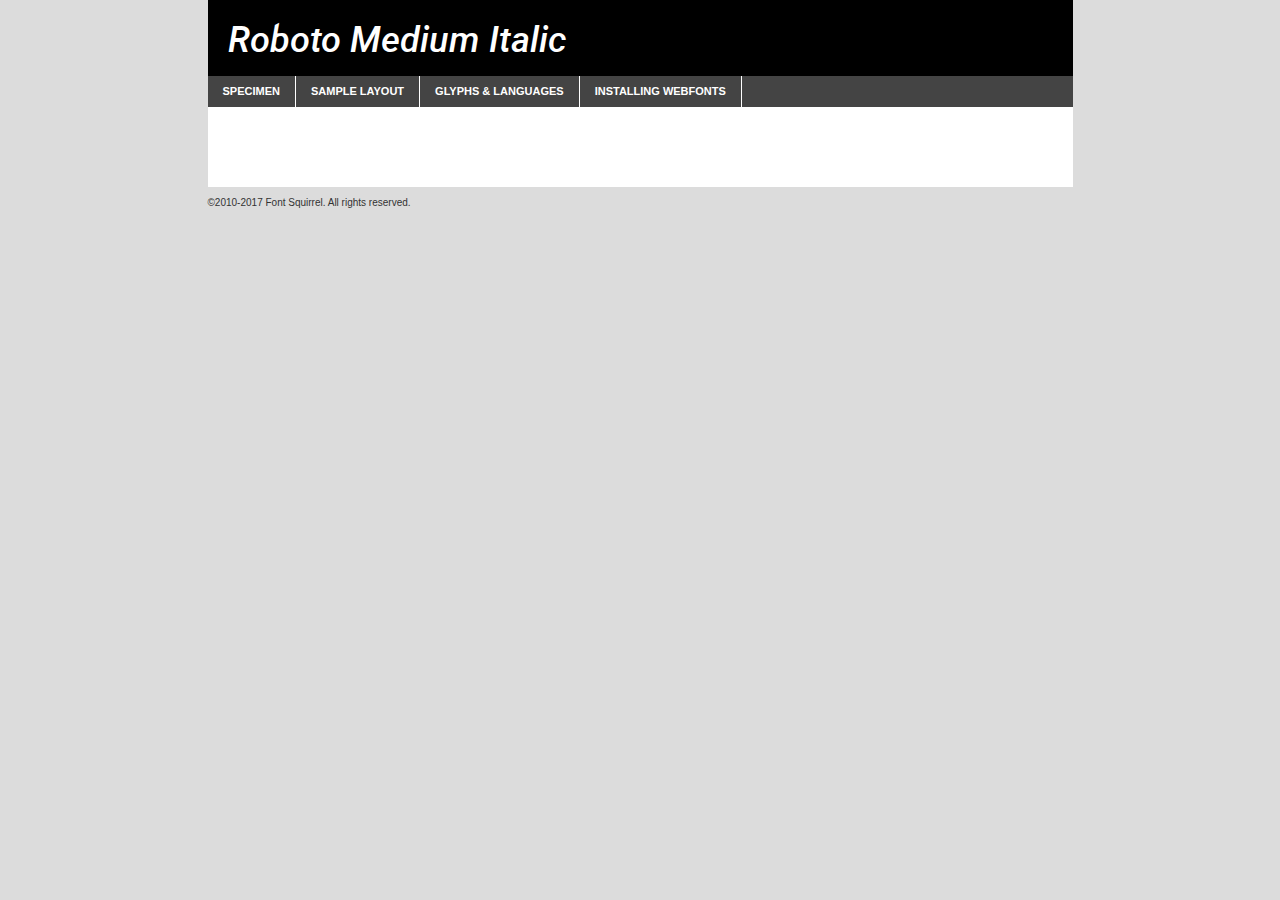
<file: assets/fonts/roboto/roboto-mediumitalic-demo.html>
<!DOCTYPE html PUBLIC "-//W3C//DTD XHTML 1.0 Transitional//EN"
	"http://www.w3.org/TR/xhtml1/DTD/xhtml1-transitional.dtd">

<html xmlns="http://www.w3.org/1999/xhtml" xml:lang="en" lang="en">
<head>
	<meta http-equiv="Content-Type" content="text/html; charset=utf-8" />
	<script src="http://ajax.googleapis.com/ajax/libs/jquery/1.7.2/jquery.min.js" type="text/javascript" charset="utf-8"></script>
	<script type="text/javascript">
	(function($){$.fn.easyTabs=function(option){var param=jQuery.extend({fadeSpeed:"fast",defaultContent:1,activeClass:'active'},option);$(this).each(function(){var thisId="#"+this.id;if(param.defaultContent==''){param.defaultContent=1;}
	if(typeof param.defaultContent=="number")
	{var defaultTab=$(thisId+" .tabs li:eq("+(param.defaultContent-1)+") a").attr('href').substr(1);}else{var defaultTab=param.defaultContent;}
	$(thisId+" .tabs li a").each(function(){var tabToHide=$(this).attr('href').substr(1);$("#"+tabToHide).addClass('easytabs-tab-content');});hideAll();changeContent(defaultTab);function hideAll(){$(thisId+" .easytabs-tab-content").hide();}
	function changeContent(tabId){hideAll();$(thisId+" .tabs li").removeClass(param.activeClass);$(thisId+" .tabs li a[href=#"+tabId+"]").closest('li').addClass(param.activeClass);if(param.fadeSpeed!="none")
	{$(thisId+" #"+tabId).fadeIn(param.fadeSpeed);}else{$(thisId+" #"+tabId).show();}}
	$(thisId+" .tabs li").click(function(){var tabId=$(this).find('a').attr('href').substr(1);changeContent(tabId);return false;});});}})(jQuery);
	</script>
	<link rel="stylesheet" href="specimen_files/specimen_stylesheet.css" type="text/css" charset="utf-8" />
	<link rel="stylesheet" href="stylesheet.css" type="text/css" charset="utf-8" />

	<style type="text/css">
					body{
				font-family: 'robotomedium_italic';
							}
		</style>

	<title>Roboto Medium Italic Specimen</title>
	
	
	<script type="text/javascript" charset="utf-8">
		$(document).ready(function() {
			$('#container').easyTabs({defaultContent:1});
		});
	</script>
</head>

<body>
<div id="container">
	<div id="header">
		Roboto Medium Italic	</div>
	<ul class="tabs">
		<li><a href="#specimen">Specimen</a></li>
		<li><a href="#layout">Sample Layout</a></li>
				<li><a href="#glyphs">Glyphs &amp; Languages</a></li>
		<li><a href="#installing">Installing Webfonts</a></li>
		
	</ul>
	
	<div id="main_content">

		
			<div id="specimen">
		
				<div class="section">
					<div class="grid12 firstcol">
						<div class="huge">AaBb</div>
					</div>
				</div>
		
				<div class="section">
					<div class="glyph_range">A&#x200B;B&#x200b;C&#x200b;D&#x200b;E&#x200b;F&#x200b;G&#x200b;H&#x200b;I&#x200b;J&#x200b;K&#x200b;L&#x200b;M&#x200b;N&#x200b;O&#x200b;P&#x200b;Q&#x200b;R&#x200b;S&#x200b;T&#x200b;U&#x200b;V&#x200b;W&#x200b;X&#x200b;Y&#x200b;Z&#x200b;a&#x200b;b&#x200b;c&#x200b;d&#x200b;e&#x200b;f&#x200b;g&#x200b;h&#x200b;i&#x200b;j&#x200b;k&#x200b;l&#x200b;m&#x200b;n&#x200b;o&#x200b;p&#x200b;q&#x200b;r&#x200b;s&#x200b;t&#x200b;u&#x200b;v&#x200b;w&#x200b;x&#x200b;y&#x200b;z&#x200b;1&#x200b;2&#x200b;3&#x200b;4&#x200b;5&#x200b;6&#x200b;7&#x200b;8&#x200b;9&#x200b;0&#x200b;&amp;&#x200b;.&#x200b;,&#x200b;?&#x200b;!&#x200b;&#64;&#x200b;(&#x200b;)&#x200b;#&#x200b;$&#x200b;%&#x200b;*&#x200b;+&#x200b;-&#x200b;=&#x200b;:&#x200b;;</div>
				</div>
				<div class="section">
					<div class="grid12 firstcol">
						<table class="sample_table">
							<tr><td>10</td><td class="size10">abcdefghijklmnopqrstuvwxyzABCDEFGHIJKLMNOPQRSTUVWXYZ0123456789abcdefghijklmnopqrstuvwxyzABCDEFGHIJKLMNOPQRSTUVWXYZ0123456789abcdefghijklmnopqrstuvwxyzABCDEFGHIJKLMNOPQRSTUVWXYZ</td></tr>
							<tr><td>11</td><td class="size11">abcdefghijklmnopqrstuvwxyzABCDEFGHIJKLMNOPQRSTUVWXYZ0123456789abcdefghijklmnopqrstuvwxyzABCDEFGHIJKLMNOPQRSTUVWXYZ0123456789abcdefghijklmnopqrstuvwxyzABCDEFGHIJKLMNOPQRSTUVWXYZ</td></tr>
							<tr><td>12</td><td class="size12">abcdefghijklmnopqrstuvwxyzABCDEFGHIJKLMNOPQRSTUVWXYZ0123456789abcdefghijklmnopqrstuvwxyzABCDEFGHIJKLMNOPQRSTUVWXYZ0123456789abcdefghijklmnopqrstuvwxyzABCDEFGHIJKLMNOPQRSTUVWXYZ</td></tr>
							<tr><td>13</td><td class="size13">abcdefghijklmnopqrstuvwxyzABCDEFGHIJKLMNOPQRSTUVWXYZ0123456789abcdefghijklmnopqrstuvwxyzABCDEFGHIJKLMNOPQRSTUVWXYZ0123456789abcdefghijklmnopqrstuvwxyzABCDEFGHIJKLMNOPQRSTUVWXYZ</td></tr>
							<tr><td>14</td><td class="size14">abcdefghijklmnopqrstuvwxyzABCDEFGHIJKLMNOPQRSTUVWXYZ0123456789abcdefghijklmnopqrstuvwxyzABCDEFGHIJKLMNOPQRSTUVWXYZ0123456789abcdefghijklmnopqrstuvwxyzABCDEFGHIJKLMNOPQRSTUVWXYZ</td></tr>
							<tr><td>16</td><td class="size16">abcdefghijklmnopqrstuvwxyzABCDEFGHIJKLMNOPQRSTUVWXYZ0123456789abcdefghijklmnopqrstuvwxyzABCDEFGHIJKLMNOPQRSTUVWXYZ</td></tr>
							<tr><td>18</td><td class="size18">abcdefghijklmnopqrstuvwxyzABCDEFGHIJKLMNOPQRSTUVWXYZ0123456789abcdefghijklmnopqrstuvwxyzABCDEFGHIJKLMNOPQRSTUVWXYZ</td></tr>
							<tr><td>20</td><td class="size20">abcdefghijklmnopqrstuvwxyzABCDEFGHIJKLMNOPQRSTUVWXYZ0123456789abcdefghijklmnopqrstuvwxyzABCDEFGHIJKLMNOPQRSTUVWXYZ</td></tr>
							<tr><td>24</td><td class="size24">abcdefghijklmnopqrstuvwxyzABCDEFGHIJKLMNOPQRSTUVWXYZ0123456789abcdefghijklmnopqrstuvwxyzABCDEFGHIJKLMNOPQRSTUVWXYZ</td></tr>
							<tr><td>30</td><td class="size30">abcdefghijklmnopqrstuvwxyzABCDEFGHIJKLMNOPQRSTUVWXYZ0123456789abcdefghijklmnopqrstuvwxyzABCDEFGHIJKLMNOPQRSTUVWXYZ</td></tr>
							<tr><td>36</td><td class="size36">abcdefghijklmnopqrstuvwxyzABCDEFGHIJKLMNOPQRSTUVWXYZ0123456789abcdefghijklmnopqrstuvwxyzABCDEFGHIJKLMNOPQRSTUVWXYZ</td></tr>
							<tr><td>48</td><td class="size48">abcdefghijklmnopqrstuvwxyzABCDEFGHIJKLMNOPQRSTUVWXYZ0123456789abcdefghijklmnopqrstuvwxyzABCDEFGHIJKLMNOPQRSTUVWXYZ</td></tr>
							<tr><td>60</td><td class="size60">abcdefghijklmnopqrstuvwxyzABCDEFGHIJKLMNOPQRSTUVWXYZ0123456789abcdefghijklmnopqrstuvwxyzABCDEFGHIJKLMNOPQRSTUVWXYZ</td></tr>
							<tr><td>72</td><td class="size72">abcdefghijklmnopqrstuvwxyzABCDEFGHIJKLMNOPQRSTUVWXYZ0123456789abcdefghijklmnopqrstuvwxyzABCDEFGHIJKLMNOPQRSTUVWXYZ</td></tr>
							<tr><td>90</td><td class="size90">abcdefghijklmnopqrstuvwxyzABCDEFGHIJKLMNOPQRSTUVWXYZ0123456789abcdefghijklmnopqrstuvwxyzABCDEFGHIJKLMNOPQRSTUVWXYZ</td></tr>
						</table>
				
					</div>
			
				</div>
		
		
		
								<div class="section" id="bodycomparison">


										<div id="xheight">
				<div class="fontbody">&#x25FC;&#x25FC;&#x25FC;&#x25FC;&#x25FC;&#x25FC;&#x25FC;&#x25FC;&#x25FC;&#x25FC;&#x25FC;&#x25FC;&#x25FC;&#x25FC;&#x25FC;&#x25FC;&#x25FC;&#x25FC;&#x25FC;&#x25FC;&#x25FC;&#x25FC;&#x25FC;&#x25FC;&#x25FC;&#x25FC;&#x25FC;&#x25FC;&#x25FC;&#x25FC;&#x25FC;&#x25FC;&#x25FC;&#x25FC;&#x25FC;&#x25FC;&#x25FC;&#x25FC;&#x25FC;&#x25FC;&#x25FC;&#x25FC;&#x25FC;&#x25FC;&#x25FC;&#x25FC;&#x25FC;&#x25FC;&#x25FC;&#x25FC;&#x25FC;&#x25FC;&#x25FC;&#x25FC;&#x25FC;&#x25FC;&#x25FC;&#x25FC;&#x25FC;&#x25FC;&#x25FC;&#x25FC;&#x25FC;&#x25FC;&#x25FC;&#x25FC;&#x25FC;&#x25FC;&#x25FC;&#x25FC;&#x25FC;&#x25FC;&#x25FC;&#x25FC;&#x25FC;&#x25FC;&#x25FC;&#x25FC;&#x25FC;&#x25FC;&#x25FC;&#x25FC;&#x25FC;&#x25FC;&#x25FC;&#x25FC;&#x25FC;&#x25FC;&#x25FC;&#x25FC;&#x25FC;&#x25FC;&#x25FC;&#x25FC;&#x25FC;&#x25FC;&#x25FC;&#x25FC;&#x25FC;body</div><div class="arialbody">body</div><div class="verdanabody">body</div><div class="georgiabody">body</div></div>
										<div class="fontbody" style="z-index:1">
											body<span>Roboto Medium Italic</span>
										</div>
										<div class="arialbody" style="z-index:1">
											body<span>Arial</span>
										</div>
										<div class="verdanabody" style="z-index:1">
											body<span>Verdana</span>
										</div>
										<div class="georgiabody" style="z-index:1">
											body<span>Georgia</span>
										</div>



								</div>
		
		
				<div class="section psample psample_row1" id="">
					
					<div class="grid2 firstcol">
						<p class="size10"><span>10.</span>Aenean lacinia bibendum nulla sed consectetur. Fusce dapibus, tellus ac cursus commodo, tortor mauris condimentum nibh, ut fermentum massa justo sit amet risus. Nullam id dolor id nibh ultricies vehicula ut id elit. Cum sociis natoque penatibus et magnis dis parturient montes, nascetur ridiculus mus. Nulla vitae elit libero, a pharetra augue.</p>
			
					</div>
					<div class="grid3">
						<p class="size11"><span>11.</span>Aenean lacinia bibendum nulla sed consectetur. Fusce dapibus, tellus ac cursus commodo, tortor mauris condimentum nibh, ut fermentum massa justo sit amet risus. Nullam id dolor id nibh ultricies vehicula ut id elit. Cum sociis natoque penatibus et magnis dis parturient montes, nascetur ridiculus mus. Nulla vitae elit libero, a pharetra augue.</p>
			
					</div>
					<div class="grid3">
						<p class="size12"><span>12.</span>Aenean lacinia bibendum nulla sed consectetur. Fusce dapibus, tellus ac cursus commodo, tortor mauris condimentum nibh, ut fermentum massa justo sit amet risus. Nullam id dolor id nibh ultricies vehicula ut id elit. Cum sociis natoque penatibus et magnis dis parturient montes, nascetur ridiculus mus. Nulla vitae elit libero, a pharetra augue.</p>
			
					</div>
					<div class="grid4">
						<p class="size13"><span>13.</span>Aenean lacinia bibendum nulla sed consectetur. Fusce dapibus, tellus ac cursus commodo, tortor mauris condimentum nibh, ut fermentum massa justo sit amet risus. Nullam id dolor id nibh ultricies vehicula ut id elit. Cum sociis natoque penatibus et magnis dis parturient montes, nascetur ridiculus mus. Nulla vitae elit libero, a pharetra augue.</p>
			
					</div>
					<div class="white_blend"></div>
					
				</div>
				<div class="section psample psample_row2" id="">
					<div class="grid3 firstcol">
						<p class="size14"><span>14.</span>Aenean lacinia bibendum nulla sed consectetur. Fusce dapibus, tellus ac cursus commodo, tortor mauris condimentum nibh, ut fermentum massa justo sit amet risus. Nullam id dolor id nibh ultricies vehicula ut id elit. Cum sociis natoque penatibus et magnis dis parturient montes, nascetur ridiculus mus. Nulla vitae elit libero, a pharetra augue.</p>
			
					</div>
					<div class="grid4">
						<p class="size16"><span>16.</span>Aenean lacinia bibendum nulla sed consectetur. Fusce dapibus, tellus ac cursus commodo, tortor mauris condimentum nibh, ut fermentum massa justo sit amet risus. Nullam id dolor id nibh ultricies vehicula ut id elit. Cum sociis natoque penatibus et magnis dis parturient montes, nascetur ridiculus mus. Nulla vitae elit libero, a pharetra augue.</p>
			
					</div>
					<div class="grid5">
						<p class="size18"><span>18.</span>Aenean lacinia bibendum nulla sed consectetur. Fusce dapibus, tellus ac cursus commodo, tortor mauris condimentum nibh, ut fermentum massa justo sit amet risus. Nullam id dolor id nibh ultricies vehicula ut id elit. Cum sociis natoque penatibus et magnis dis parturient montes, nascetur ridiculus mus. Nulla vitae elit libero, a pharetra augue.</p>
			
					</div>

					<div class="white_blend"></div>

				</div>
				
				<div class="section psample psample_row3" id="">
					<div class="grid5 firstcol">
						<p class="size20"><span>20.</span>Aenean lacinia bibendum nulla sed consectetur. Fusce dapibus, tellus ac cursus commodo, tortor mauris condimentum nibh, ut fermentum massa justo sit amet risus. Nullam id dolor id nibh ultricies vehicula ut id elit. Cum sociis natoque penatibus et magnis dis parturient montes, nascetur ridiculus mus. Nulla vitae elit libero, a pharetra augue.</p>
					</div>
					<div class="grid7">
						<p class="size24"><span>24.</span>Aenean lacinia bibendum nulla sed consectetur. Fusce dapibus, tellus ac cursus commodo, tortor mauris condimentum nibh, ut fermentum massa justo sit amet risus. Nullam id dolor id nibh ultricies vehicula ut id elit. Cum sociis natoque penatibus et magnis dis parturient montes, nascetur ridiculus mus. Nulla vitae elit libero, a pharetra augue.</p>
					</div>
					
					<div class="white_blend"></div>
					
				</div>
				
				<div class="section psample psample_row4" id="">
					<div class="grid12 firstcol">
						<p class="size30"><span>30.</span>Aenean lacinia bibendum nulla sed consectetur. Fusce dapibus, tellus ac cursus commodo, tortor mauris condimentum nibh, ut fermentum massa justo sit amet risus. Nullam id dolor id nibh ultricies vehicula ut id elit. Cum sociis natoque penatibus et magnis dis parturient montes, nascetur ridiculus mus. Nulla vitae elit libero, a pharetra augue.</p>
					</div>
					<div class="white_blend"></div>
					
				</div>
				
				
				
				<div class="section psample psample_row1 fullreverse">
					<div class="grid2 firstcol">
						<p class="size10"><span>10.</span>Aenean lacinia bibendum nulla sed consectetur. Fusce dapibus, tellus ac cursus commodo, tortor mauris condimentum nibh, ut fermentum massa justo sit amet risus. Nullam id dolor id nibh ultricies vehicula ut id elit. Cum sociis natoque penatibus et magnis dis parturient montes, nascetur ridiculus mus. Nulla vitae elit libero, a pharetra augue.</p>
			
					</div>
					<div class="grid3">
						<p class="size11"><span>11.</span>Aenean lacinia bibendum nulla sed consectetur. Fusce dapibus, tellus ac cursus commodo, tortor mauris condimentum nibh, ut fermentum massa justo sit amet risus. Nullam id dolor id nibh ultricies vehicula ut id elit. Cum sociis natoque penatibus et magnis dis parturient montes, nascetur ridiculus mus. Nulla vitae elit libero, a pharetra augue.</p>
			
					</div>
					<div class="grid3">
						<p class="size12"><span>12.</span>Aenean lacinia bibendum nulla sed consectetur. Fusce dapibus, tellus ac cursus commodo, tortor mauris condimentum nibh, ut fermentum massa justo sit amet risus. Nullam id dolor id nibh ultricies vehicula ut id elit. Cum sociis natoque penatibus et magnis dis parturient montes, nascetur ridiculus mus. Nulla vitae elit libero, a pharetra augue.</p>
			
					</div>
					<div class="grid4">
						<p class="size13"><span>13.</span>Aenean lacinia bibendum nulla sed consectetur. Fusce dapibus, tellus ac cursus commodo, tortor mauris condimentum nibh, ut fermentum massa justo sit amet risus. Nullam id dolor id nibh ultricies vehicula ut id elit. Cum sociis natoque penatibus et magnis dis parturient montes, nascetur ridiculus mus. Nulla vitae elit libero, a pharetra augue.</p>
			
					</div>
					<div class="black_blend"></div>
					
				</div>
				
				<div class="section psample psample_row2 fullreverse">
					<div class="grid3 firstcol">
						<p class="size14"><span>14.</span>Aenean lacinia bibendum nulla sed consectetur. Fusce dapibus, tellus ac cursus commodo, tortor mauris condimentum nibh, ut fermentum massa justo sit amet risus. Nullam id dolor id nibh ultricies vehicula ut id elit. Cum sociis natoque penatibus et magnis dis parturient montes, nascetur ridiculus mus. Nulla vitae elit libero, a pharetra augue.</p>
			
					</div>
					<div class="grid4">
						<p class="size16"><span>16.</span>Aenean lacinia bibendum nulla sed consectetur. Fusce dapibus, tellus ac cursus commodo, tortor mauris condimentum nibh, ut fermentum massa justo sit amet risus. Nullam id dolor id nibh ultricies vehicula ut id elit. Cum sociis natoque penatibus et magnis dis parturient montes, nascetur ridiculus mus. Nulla vitae elit libero, a pharetra augue.</p>
			
					</div>
					<div class="grid5">
						<p class="size18"><span>18.</span>Aenean lacinia bibendum nulla sed consectetur. Fusce dapibus, tellus ac cursus commodo, tortor mauris condimentum nibh, ut fermentum massa justo sit amet risus. Nullam id dolor id nibh ultricies vehicula ut id elit. Cum sociis natoque penatibus et magnis dis parturient montes, nascetur ridiculus mus. Nulla vitae elit libero, a pharetra augue.</p>
			
					</div>
					<div class="black_blend"></div>

				</div>
				
				<div class="section psample fullreverse psample_row3" id="">
					<div class="grid5 firstcol">
						<p class="size20"><span>20.</span>Aenean lacinia bibendum nulla sed consectetur. Fusce dapibus, tellus ac cursus commodo, tortor mauris condimentum nibh, ut fermentum massa justo sit amet risus. Nullam id dolor id nibh ultricies vehicula ut id elit. Cum sociis natoque penatibus et magnis dis parturient montes, nascetur ridiculus mus. Nulla vitae elit libero, a pharetra augue.</p>
					</div>
					<div class="grid7">
						<p class="size24"><span>24.</span>Aenean lacinia bibendum nulla sed consectetur. Fusce dapibus, tellus ac cursus commodo, tortor mauris condimentum nibh, ut fermentum massa justo sit amet risus. Nullam id dolor id nibh ultricies vehicula ut id elit. Cum sociis natoque penatibus et magnis dis parturient montes, nascetur ridiculus mus. Nulla vitae elit libero, a pharetra augue.</p>
					</div>
					
					<div class="black_blend"></div>
					
				</div>
				
				<div class="section psample fullreverse psample_row4" id="" style="border-bottom: 20px #000 solid;">
					<div class="grid12 firstcol">
						<p class="size30"><span>30.</span>Aenean lacinia bibendum nulla sed consectetur. Fusce dapibus, tellus ac cursus commodo, tortor mauris condimentum nibh, ut fermentum massa justo sit amet risus. Nullam id dolor id nibh ultricies vehicula ut id elit. Cum sociis natoque penatibus et magnis dis parturient montes, nascetur ridiculus mus. Nulla vitae elit libero, a pharetra augue.</p>
					</div>
					<div class="black_blend"></div>
					
				</div>
				
				
				
				
			</div>
			
			<div id="layout">
				
				<div class="section">
					
					<div class="grid12 firstcol">
						<h1>Lorem Ipsum Dolor</h1>
						<h2>Etiam porta sem malesuada magna mollis euismod</h2>
						
						<p class="byline">By <a href="#link">Aenean Lacinia</a></p>
					</div>
				</div>
				<div class="section">
					<div class="grid8 firstcol">
						<p class="large">Donec sed odio dui. Morbi leo risus, porta ac consectetur ac, vestibulum at eros. Fusce dapibus, tellus ac cursus commodo, tortor mauris condimentum nibh, ut fermentum massa justo sit amet risus. </p>

						
						<h3>Pellentesque ornare sem</h3>

						<p>Maecenas sed diam eget risus varius blandit sit amet non magna. Maecenas faucibus mollis interdum. Donec ullamcorper nulla non metus auctor fringilla. Nullam id dolor id nibh ultricies vehicula ut id elit. Nullam id dolor id nibh ultricies vehicula ut id elit. </p>

						<p>Aenean eu leo quam. Pellentesque ornare sem lacinia quam venenatis vestibulum. Lorem ipsum dolor sit amet, consectetur adipiscing elit. Cum sociis natoque penatibus et magnis dis parturient montes, nascetur ridiculus mus. </p>

						<p>Nulla vitae elit libero, a pharetra augue. Praesent commodo cursus magna, vel scelerisque nisl consectetur et. Aenean lacinia bibendum nulla sed consectetur. </p>

						<p>Nullam quis risus eget urna mollis ornare vel eu leo. Nullam quis risus eget urna mollis ornare vel eu leo. Maecenas sed diam eget risus varius blandit sit amet non magna. Donec ullamcorper nulla non metus auctor fringilla. </p>

						<h3>Cras mattis consectetur</h3>

						<p>Aenean eu leo quam. Pellentesque ornare sem lacinia quam venenatis vestibulum. Aenean lacinia bibendum nulla sed consectetur. Integer posuere erat a ante venenatis dapibus posuere velit aliquet. Cras mattis consectetur purus sit amet fermentum. </p>

						<p>Nullam id dolor id nibh ultricies vehicula ut id elit. Nullam quis risus eget urna mollis ornare vel eu leo. Cras mattis consectetur purus sit amet fermentum.</p>
					</div>
					
					<div class="grid4 sidebar">
						
						<div class="box reverse">
							<p class="last">Nullam quis risus eget urna mollis ornare vel eu leo. Donec ullamcorper nulla non metus auctor fringilla. Cras mattis consectetur purus sit amet fermentum. Sed posuere consectetur est at lobortis. Lorem ipsum dolor sit amet, consectetur adipiscing elit. </p>
						</div>
						
						<p class="caption">Maecenas sed diam eget risus varius.</p>

						<p>Vestibulum id ligula porta felis euismod semper. Integer posuere erat a ante venenatis dapibus posuere velit aliquet. Vestibulum id ligula porta felis euismod semper. Sed posuere consectetur est at lobortis. Maecenas sed diam eget risus varius blandit sit amet non magna. Fusce dapibus, tellus ac cursus commodo, tortor mauris condimentum nibh, ut fermentum massa justo sit amet risus. </p>

					

						<p>Duis mollis, est non commodo luctus, nisi erat porttitor ligula, eget lacinia odio sem nec elit. Aenean lacinia bibendum nulla sed consectetur. Vivamus sagittis lacus vel augue laoreet rutrum faucibus dolor auctor. Aenean lacinia bibendum nulla sed consectetur. Nullam quis risus eget urna mollis ornare vel eu leo. </p>

						<p>Praesent commodo cursus magna, vel scelerisque nisl consectetur et. Donec ullamcorper nulla non metus auctor fringilla. Maecenas faucibus mollis interdum. Fusce dapibus, tellus ac cursus commodo, tortor mauris condimentum nibh, ut fermentum massa justo sit amet risus. </p>

					</div>
				</div>
				
			</div>


			



		<div id="glyphs">
			<div class="section">
				<div class="grid12 firstcol">
			
				<h1>Language Support</h1>
				<p>The subset of Roboto Medium Italic in this kit supports the following languages:<br />
			
					Cyrillic, English, Arrernte, Bislama, Cebuano, Fijian, Gilbertese, Hmong, Ibanag, Iloko_ilokano, Interglossa_glosa, Interlingua, Lojban, Norfolk_pitcairnese, Oromo, Rotokas, Seychelles_creole, Shona, Somali, Southern_ndebele, Swahili, Swati_swazi, Tok_pisin, Turkmen_cyrillic, Uyghur_cyrillic, Votic_cyrillic, Warlpiri, Xhosa, Zulu, Latinbasic, Ubasic, Demo, Moldovan				</p>
				<h1>Glyph Chart</h1>
				<p>The subset of Roboto Medium Italic in this kit includes all the glyphs listed below. Unicode entities are included above each glyph to help you insert individual characters into your layout.</p>
				<div id="glyph_chart">
			
																														 <div><p>&amp;#2;</p>&#2;</div>
																				 <div><p>&amp;#13;</p>&#13;</div>
																				 <div><p>&amp;#32;</p>&#32;</div>
																				 <div><p>&amp;#33;</p>&#33;</div>
																				 <div><p>&amp;#34;</p>&#34;</div>
																				 <div><p>&amp;#35;</p>&#35;</div>
																				 <div><p>&amp;#36;</p>&#36;</div>
																				 <div><p>&amp;#37;</p>&#37;</div>
																				 <div><p>&amp;#38;</p>&#38;</div>
																				 <div><p>&amp;#39;</p>&#39;</div>
																				 <div><p>&amp;#40;</p>&#40;</div>
																				 <div><p>&amp;#41;</p>&#41;</div>
																				 <div><p>&amp;#42;</p>&#42;</div>
																				 <div><p>&amp;#43;</p>&#43;</div>
																				 <div><p>&amp;#44;</p>&#44;</div>
																				 <div><p>&amp;#45;</p>&#45;</div>
																				 <div><p>&amp;#46;</p>&#46;</div>
																				 <div><p>&amp;#47;</p>&#47;</div>
																				 <div><p>&amp;#48;</p>&#48;</div>
																				 <div><p>&amp;#49;</p>&#49;</div>
																				 <div><p>&amp;#50;</p>&#50;</div>
																				 <div><p>&amp;#51;</p>&#51;</div>
																				 <div><p>&amp;#52;</p>&#52;</div>
																				 <div><p>&amp;#53;</p>&#53;</div>
																				 <div><p>&amp;#54;</p>&#54;</div>
																				 <div><p>&amp;#55;</p>&#55;</div>
																				 <div><p>&amp;#56;</p>&#56;</div>
																				 <div><p>&amp;#57;</p>&#57;</div>
																				 <div><p>&amp;#58;</p>&#58;</div>
																				 <div><p>&amp;#59;</p>&#59;</div>
																				 <div><p>&amp;#60;</p>&#60;</div>
																				 <div><p>&amp;#61;</p>&#61;</div>
																				 <div><p>&amp;#62;</p>&#62;</div>
																				 <div><p>&amp;#63;</p>&#63;</div>
																				 <div><p>&amp;#64;</p>&#64;</div>
																				 <div><p>&amp;#65;</p>&#65;</div>
																				 <div><p>&amp;#66;</p>&#66;</div>
																				 <div><p>&amp;#67;</p>&#67;</div>
																				 <div><p>&amp;#68;</p>&#68;</div>
																				 <div><p>&amp;#69;</p>&#69;</div>
																				 <div><p>&amp;#70;</p>&#70;</div>
																				 <div><p>&amp;#71;</p>&#71;</div>
																				 <div><p>&amp;#72;</p>&#72;</div>
																				 <div><p>&amp;#73;</p>&#73;</div>
																				 <div><p>&amp;#74;</p>&#74;</div>
																				 <div><p>&amp;#75;</p>&#75;</div>
																				 <div><p>&amp;#76;</p>&#76;</div>
																				 <div><p>&amp;#77;</p>&#77;</div>
																				 <div><p>&amp;#78;</p>&#78;</div>
																				 <div><p>&amp;#79;</p>&#79;</div>
																				 <div><p>&amp;#80;</p>&#80;</div>
																				 <div><p>&amp;#81;</p>&#81;</div>
																				 <div><p>&amp;#82;</p>&#82;</div>
																				 <div><p>&amp;#83;</p>&#83;</div>
																				 <div><p>&amp;#84;</p>&#84;</div>
																				 <div><p>&amp;#85;</p>&#85;</div>
																				 <div><p>&amp;#86;</p>&#86;</div>
																				 <div><p>&amp;#87;</p>&#87;</div>
																				 <div><p>&amp;#88;</p>&#88;</div>
																				 <div><p>&amp;#89;</p>&#89;</div>
																				 <div><p>&amp;#90;</p>&#90;</div>
																				 <div><p>&amp;#91;</p>&#91;</div>
																				 <div><p>&amp;#92;</p>&#92;</div>
																				 <div><p>&amp;#93;</p>&#93;</div>
																				 <div><p>&amp;#94;</p>&#94;</div>
																				 <div><p>&amp;#95;</p>&#95;</div>
																				 <div><p>&amp;#96;</p>&#96;</div>
																				 <div><p>&amp;#97;</p>&#97;</div>
																				 <div><p>&amp;#98;</p>&#98;</div>
																				 <div><p>&amp;#99;</p>&#99;</div>
																				 <div><p>&amp;#100;</p>&#100;</div>
																				 <div><p>&amp;#101;</p>&#101;</div>
																				 <div><p>&amp;#102;</p>&#102;</div>
																				 <div><p>&amp;#103;</p>&#103;</div>
																				 <div><p>&amp;#104;</p>&#104;</div>
																				 <div><p>&amp;#105;</p>&#105;</div>
																				 <div><p>&amp;#106;</p>&#106;</div>
																				 <div><p>&amp;#107;</p>&#107;</div>
																				 <div><p>&amp;#108;</p>&#108;</div>
																				 <div><p>&amp;#109;</p>&#109;</div>
																				 <div><p>&amp;#110;</p>&#110;</div>
																				 <div><p>&amp;#111;</p>&#111;</div>
																				 <div><p>&amp;#112;</p>&#112;</div>
																				 <div><p>&amp;#113;</p>&#113;</div>
																				 <div><p>&amp;#114;</p>&#114;</div>
																				 <div><p>&amp;#115;</p>&#115;</div>
																				 <div><p>&amp;#116;</p>&#116;</div>
																				 <div><p>&amp;#117;</p>&#117;</div>
																				 <div><p>&amp;#118;</p>&#118;</div>
																				 <div><p>&amp;#119;</p>&#119;</div>
																				 <div><p>&amp;#120;</p>&#120;</div>
																				 <div><p>&amp;#121;</p>&#121;</div>
																				 <div><p>&amp;#122;</p>&#122;</div>
																				 <div><p>&amp;#123;</p>&#123;</div>
																				 <div><p>&amp;#124;</p>&#124;</div>
																				 <div><p>&amp;#125;</p>&#125;</div>
																				 <div><p>&amp;#126;</p>&#126;</div>
																				 <div><p>&amp;#160;</p>&#160;</div>
																				 <div><p>&amp;#162;</p>&#162;</div>
																				 <div><p>&amp;#163;</p>&#163;</div>
																				 <div><p>&amp;#165;</p>&#165;</div>
																				 <div><p>&amp;#168;</p>&#168;</div>
																				 <div><p>&amp;#169;</p>&#169;</div>
																				 <div><p>&amp;#171;</p>&#171;</div>
																				 <div><p>&amp;#173;</p>&#173;</div>
																				 <div><p>&amp;#174;</p>&#174;</div>
																				 <div><p>&amp;#180;</p>&#180;</div>
																				 <div><p>&amp;#184;</p>&#184;</div>
																				 <div><p>&amp;#187;</p>&#187;</div>
																				 <div><p>&amp;#710;</p>&#710;</div>
																				 <div><p>&amp;#730;</p>&#730;</div>
																				 <div><p>&amp;#732;</p>&#732;</div>
																				 <div><p>&amp;#1024;</p>&#1024;</div>
																				 <div><p>&amp;#1025;</p>&#1025;</div>
																				 <div><p>&amp;#1026;</p>&#1026;</div>
																				 <div><p>&amp;#1027;</p>&#1027;</div>
																				 <div><p>&amp;#1028;</p>&#1028;</div>
																				 <div><p>&amp;#1029;</p>&#1029;</div>
																				 <div><p>&amp;#1030;</p>&#1030;</div>
																				 <div><p>&amp;#1031;</p>&#1031;</div>
																				 <div><p>&amp;#1032;</p>&#1032;</div>
																				 <div><p>&amp;#1033;</p>&#1033;</div>
																				 <div><p>&amp;#1034;</p>&#1034;</div>
																				 <div><p>&amp;#1035;</p>&#1035;</div>
																				 <div><p>&amp;#1036;</p>&#1036;</div>
																				 <div><p>&amp;#1037;</p>&#1037;</div>
																				 <div><p>&amp;#1038;</p>&#1038;</div>
																				 <div><p>&amp;#1039;</p>&#1039;</div>
																				 <div><p>&amp;#1040;</p>&#1040;</div>
																				 <div><p>&amp;#1041;</p>&#1041;</div>
																				 <div><p>&amp;#1042;</p>&#1042;</div>
																				 <div><p>&amp;#1043;</p>&#1043;</div>
																				 <div><p>&amp;#1044;</p>&#1044;</div>
																				 <div><p>&amp;#1045;</p>&#1045;</div>
																				 <div><p>&amp;#1046;</p>&#1046;</div>
																				 <div><p>&amp;#1047;</p>&#1047;</div>
																				 <div><p>&amp;#1048;</p>&#1048;</div>
																				 <div><p>&amp;#1049;</p>&#1049;</div>
																				 <div><p>&amp;#1050;</p>&#1050;</div>
																				 <div><p>&amp;#1051;</p>&#1051;</div>
																				 <div><p>&amp;#1052;</p>&#1052;</div>
																				 <div><p>&amp;#1053;</p>&#1053;</div>
																				 <div><p>&amp;#1054;</p>&#1054;</div>
																				 <div><p>&amp;#1055;</p>&#1055;</div>
																				 <div><p>&amp;#1056;</p>&#1056;</div>
																				 <div><p>&amp;#1057;</p>&#1057;</div>
																				 <div><p>&amp;#1058;</p>&#1058;</div>
																				 <div><p>&amp;#1059;</p>&#1059;</div>
																				 <div><p>&amp;#1060;</p>&#1060;</div>
																				 <div><p>&amp;#1061;</p>&#1061;</div>
																				 <div><p>&amp;#1062;</p>&#1062;</div>
																				 <div><p>&amp;#1063;</p>&#1063;</div>
																				 <div><p>&amp;#1064;</p>&#1064;</div>
																				 <div><p>&amp;#1065;</p>&#1065;</div>
																				 <div><p>&amp;#1066;</p>&#1066;</div>
																				 <div><p>&amp;#1067;</p>&#1067;</div>
																				 <div><p>&amp;#1068;</p>&#1068;</div>
																				 <div><p>&amp;#1069;</p>&#1069;</div>
																				 <div><p>&amp;#1070;</p>&#1070;</div>
																				 <div><p>&amp;#1071;</p>&#1071;</div>
																				 <div><p>&amp;#1072;</p>&#1072;</div>
																				 <div><p>&amp;#1073;</p>&#1073;</div>
																				 <div><p>&amp;#1074;</p>&#1074;</div>
																				 <div><p>&amp;#1075;</p>&#1075;</div>
																				 <div><p>&amp;#1076;</p>&#1076;</div>
																				 <div><p>&amp;#1077;</p>&#1077;</div>
																				 <div><p>&amp;#1078;</p>&#1078;</div>
																				 <div><p>&amp;#1079;</p>&#1079;</div>
																				 <div><p>&amp;#1080;</p>&#1080;</div>
																				 <div><p>&amp;#1081;</p>&#1081;</div>
																				 <div><p>&amp;#1082;</p>&#1082;</div>
																				 <div><p>&amp;#1083;</p>&#1083;</div>
																				 <div><p>&amp;#1084;</p>&#1084;</div>
																				 <div><p>&amp;#1085;</p>&#1085;</div>
																				 <div><p>&amp;#1086;</p>&#1086;</div>
																				 <div><p>&amp;#1087;</p>&#1087;</div>
																				 <div><p>&amp;#1088;</p>&#1088;</div>
																				 <div><p>&amp;#1089;</p>&#1089;</div>
																				 <div><p>&amp;#1090;</p>&#1090;</div>
																				 <div><p>&amp;#1091;</p>&#1091;</div>
																				 <div><p>&amp;#1092;</p>&#1092;</div>
																				 <div><p>&amp;#1093;</p>&#1093;</div>
																				 <div><p>&amp;#1094;</p>&#1094;</div>
																				 <div><p>&amp;#1095;</p>&#1095;</div>
																				 <div><p>&amp;#1096;</p>&#1096;</div>
																				 <div><p>&amp;#1097;</p>&#1097;</div>
																				 <div><p>&amp;#1098;</p>&#1098;</div>
																				 <div><p>&amp;#1099;</p>&#1099;</div>
																				 <div><p>&amp;#1100;</p>&#1100;</div>
																				 <div><p>&amp;#1101;</p>&#1101;</div>
																				 <div><p>&amp;#1102;</p>&#1102;</div>
																				 <div><p>&amp;#1103;</p>&#1103;</div>
																				 <div><p>&amp;#1104;</p>&#1104;</div>
																				 <div><p>&amp;#1105;</p>&#1105;</div>
																				 <div><p>&amp;#1106;</p>&#1106;</div>
																				 <div><p>&amp;#1107;</p>&#1107;</div>
																				 <div><p>&amp;#1108;</p>&#1108;</div>
																				 <div><p>&amp;#1109;</p>&#1109;</div>
																				 <div><p>&amp;#1110;</p>&#1110;</div>
																				 <div><p>&amp;#1111;</p>&#1111;</div>
																				 <div><p>&amp;#1112;</p>&#1112;</div>
																				 <div><p>&amp;#1113;</p>&#1113;</div>
																				 <div><p>&amp;#1114;</p>&#1114;</div>
																				 <div><p>&amp;#1115;</p>&#1115;</div>
																				 <div><p>&amp;#1116;</p>&#1116;</div>
																				 <div><p>&amp;#1117;</p>&#1117;</div>
																				 <div><p>&amp;#1118;</p>&#1118;</div>
																				 <div><p>&amp;#1119;</p>&#1119;</div>
																				 <div><p>&amp;#1120;</p>&#1120;</div>
																				 <div><p>&amp;#1121;</p>&#1121;</div>
																				 <div><p>&amp;#1122;</p>&#1122;</div>
																				 <div><p>&amp;#1123;</p>&#1123;</div>
																				 <div><p>&amp;#1124;</p>&#1124;</div>
																				 <div><p>&amp;#1125;</p>&#1125;</div>
																				 <div><p>&amp;#1126;</p>&#1126;</div>
																				 <div><p>&amp;#1127;</p>&#1127;</div>
																				 <div><p>&amp;#1128;</p>&#1128;</div>
																				 <div><p>&amp;#1129;</p>&#1129;</div>
																				 <div><p>&amp;#1130;</p>&#1130;</div>
																				 <div><p>&amp;#1131;</p>&#1131;</div>
																				 <div><p>&amp;#1132;</p>&#1132;</div>
																				 <div><p>&amp;#1133;</p>&#1133;</div>
																				 <div><p>&amp;#1134;</p>&#1134;</div>
																				 <div><p>&amp;#1135;</p>&#1135;</div>
																				 <div><p>&amp;#1136;</p>&#1136;</div>
																				 <div><p>&amp;#1137;</p>&#1137;</div>
																				 <div><p>&amp;#1138;</p>&#1138;</div>
																				 <div><p>&amp;#1139;</p>&#1139;</div>
																				 <div><p>&amp;#1140;</p>&#1140;</div>
																				 <div><p>&amp;#1141;</p>&#1141;</div>
																				 <div><p>&amp;#1142;</p>&#1142;</div>
																				 <div><p>&amp;#1143;</p>&#1143;</div>
																				 <div><p>&amp;#1144;</p>&#1144;</div>
																				 <div><p>&amp;#1145;</p>&#1145;</div>
																				 <div><p>&amp;#1146;</p>&#1146;</div>
																				 <div><p>&amp;#1147;</p>&#1147;</div>
																				 <div><p>&amp;#1148;</p>&#1148;</div>
																				 <div><p>&amp;#1149;</p>&#1149;</div>
																				 <div><p>&amp;#1150;</p>&#1150;</div>
																				 <div><p>&amp;#1151;</p>&#1151;</div>
																				 <div><p>&amp;#1152;</p>&#1152;</div>
																				 <div><p>&amp;#1153;</p>&#1153;</div>
																				 <div><p>&amp;#1154;</p>&#1154;</div>
																				 <div><p>&amp;#1155;</p>&#1155;</div>
																				 <div><p>&amp;#1156;</p>&#1156;</div>
																				 <div><p>&amp;#1157;</p>&#1157;</div>
																				 <div><p>&amp;#1158;</p>&#1158;</div>
																				 <div><p>&amp;#1160;</p>&#1160;</div>
																				 <div><p>&amp;#1161;</p>&#1161;</div>
																				 <div><p>&amp;#1162;</p>&#1162;</div>
																				 <div><p>&amp;#1163;</p>&#1163;</div>
																				 <div><p>&amp;#1164;</p>&#1164;</div>
																				 <div><p>&amp;#1165;</p>&#1165;</div>
																				 <div><p>&amp;#1166;</p>&#1166;</div>
																				 <div><p>&amp;#1167;</p>&#1167;</div>
																				 <div><p>&amp;#1168;</p>&#1168;</div>
																				 <div><p>&amp;#1169;</p>&#1169;</div>
																				 <div><p>&amp;#1170;</p>&#1170;</div>
																				 <div><p>&amp;#1171;</p>&#1171;</div>
																				 <div><p>&amp;#1172;</p>&#1172;</div>
																				 <div><p>&amp;#1173;</p>&#1173;</div>
																				 <div><p>&amp;#1174;</p>&#1174;</div>
																				 <div><p>&amp;#1175;</p>&#1175;</div>
																				 <div><p>&amp;#1176;</p>&#1176;</div>
																				 <div><p>&amp;#1177;</p>&#1177;</div>
																				 <div><p>&amp;#1178;</p>&#1178;</div>
																				 <div><p>&amp;#1179;</p>&#1179;</div>
																				 <div><p>&amp;#1180;</p>&#1180;</div>
																				 <div><p>&amp;#1181;</p>&#1181;</div>
																				 <div><p>&amp;#1182;</p>&#1182;</div>
																				 <div><p>&amp;#1183;</p>&#1183;</div>
																				 <div><p>&amp;#1184;</p>&#1184;</div>
																				 <div><p>&amp;#1185;</p>&#1185;</div>
																				 <div><p>&amp;#1186;</p>&#1186;</div>
																				 <div><p>&amp;#1187;</p>&#1187;</div>
																				 <div><p>&amp;#1188;</p>&#1188;</div>
																				 <div><p>&amp;#1189;</p>&#1189;</div>
																				 <div><p>&amp;#1190;</p>&#1190;</div>
																				 <div><p>&amp;#1191;</p>&#1191;</div>
																				 <div><p>&amp;#1192;</p>&#1192;</div>
																				 <div><p>&amp;#1193;</p>&#1193;</div>
																				 <div><p>&amp;#1194;</p>&#1194;</div>
																				 <div><p>&amp;#1195;</p>&#1195;</div>
																				 <div><p>&amp;#1196;</p>&#1196;</div>
																				 <div><p>&amp;#1197;</p>&#1197;</div>
																				 <div><p>&amp;#1198;</p>&#1198;</div>
																				 <div><p>&amp;#1199;</p>&#1199;</div>
																				 <div><p>&amp;#1200;</p>&#1200;</div>
																				 <div><p>&amp;#1201;</p>&#1201;</div>
																				 <div><p>&amp;#1202;</p>&#1202;</div>
																				 <div><p>&amp;#1203;</p>&#1203;</div>
																				 <div><p>&amp;#1204;</p>&#1204;</div>
																				 <div><p>&amp;#1205;</p>&#1205;</div>
																				 <div><p>&amp;#1206;</p>&#1206;</div>
																				 <div><p>&amp;#1207;</p>&#1207;</div>
																				 <div><p>&amp;#1208;</p>&#1208;</div>
																				 <div><p>&amp;#1209;</p>&#1209;</div>
																				 <div><p>&amp;#1210;</p>&#1210;</div>
																				 <div><p>&amp;#1211;</p>&#1211;</div>
																				 <div><p>&amp;#1212;</p>&#1212;</div>
																				 <div><p>&amp;#1213;</p>&#1213;</div>
																				 <div><p>&amp;#1214;</p>&#1214;</div>
																				 <div><p>&amp;#1215;</p>&#1215;</div>
																				 <div><p>&amp;#1216;</p>&#1216;</div>
																				 <div><p>&amp;#1217;</p>&#1217;</div>
																				 <div><p>&amp;#1218;</p>&#1218;</div>
																				 <div><p>&amp;#1219;</p>&#1219;</div>
																				 <div><p>&amp;#1220;</p>&#1220;</div>
																				 <div><p>&amp;#1221;</p>&#1221;</div>
																				 <div><p>&amp;#1222;</p>&#1222;</div>
																				 <div><p>&amp;#1223;</p>&#1223;</div>
																				 <div><p>&amp;#1224;</p>&#1224;</div>
																				 <div><p>&amp;#1225;</p>&#1225;</div>
																				 <div><p>&amp;#1226;</p>&#1226;</div>
																				 <div><p>&amp;#1227;</p>&#1227;</div>
																				 <div><p>&amp;#1228;</p>&#1228;</div>
																				 <div><p>&amp;#1229;</p>&#1229;</div>
																				 <div><p>&amp;#1230;</p>&#1230;</div>
																				 <div><p>&amp;#1231;</p>&#1231;</div>
																				 <div><p>&amp;#1232;</p>&#1232;</div>
																				 <div><p>&amp;#1233;</p>&#1233;</div>
																				 <div><p>&amp;#1234;</p>&#1234;</div>
																				 <div><p>&amp;#1235;</p>&#1235;</div>
																				 <div><p>&amp;#1236;</p>&#1236;</div>
																				 <div><p>&amp;#1237;</p>&#1237;</div>
																				 <div><p>&amp;#1238;</p>&#1238;</div>
																				 <div><p>&amp;#1239;</p>&#1239;</div>
																				 <div><p>&amp;#1240;</p>&#1240;</div>
																				 <div><p>&amp;#1241;</p>&#1241;</div>
																				 <div><p>&amp;#1242;</p>&#1242;</div>
																				 <div><p>&amp;#1243;</p>&#1243;</div>
																				 <div><p>&amp;#1244;</p>&#1244;</div>
																				 <div><p>&amp;#1245;</p>&#1245;</div>
																				 <div><p>&amp;#1246;</p>&#1246;</div>
																				 <div><p>&amp;#1247;</p>&#1247;</div>
																				 <div><p>&amp;#1248;</p>&#1248;</div>
																				 <div><p>&amp;#1249;</p>&#1249;</div>
																				 <div><p>&amp;#1250;</p>&#1250;</div>
																				 <div><p>&amp;#1251;</p>&#1251;</div>
																				 <div><p>&amp;#1252;</p>&#1252;</div>
																				 <div><p>&amp;#1253;</p>&#1253;</div>
																				 <div><p>&amp;#1254;</p>&#1254;</div>
																				 <div><p>&amp;#1255;</p>&#1255;</div>
																				 <div><p>&amp;#1256;</p>&#1256;</div>
																				 <div><p>&amp;#1257;</p>&#1257;</div>
																				 <div><p>&amp;#1258;</p>&#1258;</div>
																				 <div><p>&amp;#1259;</p>&#1259;</div>
																				 <div><p>&amp;#1260;</p>&#1260;</div>
																				 <div><p>&amp;#1261;</p>&#1261;</div>
																				 <div><p>&amp;#1262;</p>&#1262;</div>
																				 <div><p>&amp;#1263;</p>&#1263;</div>
																				 <div><p>&amp;#1264;</p>&#1264;</div>
																				 <div><p>&amp;#1265;</p>&#1265;</div>
																				 <div><p>&amp;#1266;</p>&#1266;</div>
																				 <div><p>&amp;#1267;</p>&#1267;</div>
																				 <div><p>&amp;#1268;</p>&#1268;</div>
																				 <div><p>&amp;#1269;</p>&#1269;</div>
																				 <div><p>&amp;#1270;</p>&#1270;</div>
																				 <div><p>&amp;#1271;</p>&#1271;</div>
																				 <div><p>&amp;#1272;</p>&#1272;</div>
																				 <div><p>&amp;#1273;</p>&#1273;</div>
																				 <div><p>&amp;#1274;</p>&#1274;</div>
																				 <div><p>&amp;#1275;</p>&#1275;</div>
																				 <div><p>&amp;#1276;</p>&#1276;</div>
																				 <div><p>&amp;#1277;</p>&#1277;</div>
																				 <div><p>&amp;#1278;</p>&#1278;</div>
																				 <div><p>&amp;#1279;</p>&#1279;</div>
																				 <div><p>&amp;#8192;</p>&#8192;</div>
																				 <div><p>&amp;#8193;</p>&#8193;</div>
																				 <div><p>&amp;#8194;</p>&#8194;</div>
																				 <div><p>&amp;#8195;</p>&#8195;</div>
																				 <div><p>&amp;#8196;</p>&#8196;</div>
																				 <div><p>&amp;#8197;</p>&#8197;</div>
																				 <div><p>&amp;#8198;</p>&#8198;</div>
																				 <div><p>&amp;#8199;</p>&#8199;</div>
																				 <div><p>&amp;#8200;</p>&#8200;</div>
																				 <div><p>&amp;#8201;</p>&#8201;</div>
																				 <div><p>&amp;#8202;</p>&#8202;</div>
																				 <div><p>&amp;#8208;</p>&#8208;</div>
																				 <div><p>&amp;#8209;</p>&#8209;</div>
																				 <div><p>&amp;#8210;</p>&#8210;</div>
																				 <div><p>&amp;#8211;</p>&#8211;</div>
																				 <div><p>&amp;#8212;</p>&#8212;</div>
																				 <div><p>&amp;#8216;</p>&#8216;</div>
																				 <div><p>&amp;#8217;</p>&#8217;</div>
																				 <div><p>&amp;#8218;</p>&#8218;</div>
																				 <div><p>&amp;#8220;</p>&#8220;</div>
																				 <div><p>&amp;#8221;</p>&#8221;</div>
																				 <div><p>&amp;#8222;</p>&#8222;</div>
																				 <div><p>&amp;#8226;</p>&#8226;</div>
																				 <div><p>&amp;#8230;</p>&#8230;</div>
																				 <div><p>&amp;#8239;</p>&#8239;</div>
																				 <div><p>&amp;#8249;</p>&#8249;</div>
																				 <div><p>&amp;#8250;</p>&#8250;</div>
																				 <div><p>&amp;#8287;</p>&#8287;</div>
																				 <div><p>&amp;#8364;</p>&#8364;</div>
																				 <div><p>&amp;#8482;</p>&#8482;</div>
																				 <div><p>&amp;#9724;</p>&#9724;</div>
																												</div>	
				</div>
		
		
			</div>
		</div>
		
		
		<div id="specs">
			
		</div>
	
		<div id="installing">
			<div class="section">
				<div class="grid7 firstcol">
					<h1>Installing Webfonts</h1>
					
					<p>Webfonts are supported by all major browser platforms but not all in the same way. There are currently four different font formats that must be included in order to target all browsers. This includes TTF, WOFF, EOT and SVG.</p>
					
					<h2>1. Upload your webfonts</h2>
					<p>You must upload your webfont kit to your website. They should be in or near the same directory as your CSS files.</p>
					
					<h2>2. Include the webfont stylesheet</h2>
					<p>A special CSS @font-face declaration helps the various browsers select the appropriate font it needs without causing you a bunch of headaches. Learn more about this syntax by reading the <a href="https://www.fontspring.com/blog/further-hardening-of-the-bulletproof-syntax">Fontspring blog post</a> about it. The code for it is as follows:</p>


<code>
@font-face{ 
	font-family: 'MyWebFont';
	src: url('WebFont.eot');
	src: url('WebFont.eot?#iefix') format('embedded-opentype'),
	     url('WebFont.woff') format('woff'),
	     url('WebFont.ttf') format('truetype'),
	     url('WebFont.svg#webfont') format('svg');
}
</code>

	<p>We've already gone ahead and generated the code for you. All you have to do is link to the stylesheet in your HTML, like this:</p>
	<code>&lt;link rel=&quot;stylesheet&quot; href=&quot;stylesheet.css&quot; type=&quot;text/css&quot; charset=&quot;utf-8&quot; /&gt;</code>

					<h2>3. Modify your own stylesheet</h2>
					<p>To take advantage of your new fonts, you must tell your stylesheet to use them. Look at the original @font-face declaration above and find the property called "font-family." The name linked there will be what you use to reference the font. Prepend that webfont name to the font stack in the "font-family" property, inside the selector you want to change. For example:</p>
<code>p { font-family: 'WebFont', Arial, sans-serif; }</code>

<h2>4. Test</h2>
<p>Getting webfonts to work cross-browser <em>can</em> be tricky. Use the information in the sidebar to help you if you find that fonts aren't loading in a particular browser.</p>
				</div>
				
				<div class="grid5 sidebar">
					<div class="box">
						<h2>Troubleshooting<br />Font-Face Problems</h2>
						<p>Having trouble getting your webfonts to load in your new website? Here are some tips to sort out what might be the problem.</p>

						<h3>Fonts not showing in any browser</h3>

						<p>This sounds like you need to work on the plumbing. You either did not upload the fonts to the correct directory, or you did not link the fonts properly in the CSS. If you've confirmed that all this is correct and you still have a problem, take a look at your .htaccess file and see if requests are getting intercepted.</p>

						<h3>Fonts not loading in iPhone or iPad</h3>

						<p>The most common problem here is that you are serving the fonts from an IIS server. IIS refuses to serve files that have unknown MIME types. If that is the case, you must set the MIME type for SVG to "image/svg+xml" in the server settings. Follow these instructions from Microsoft if you need help.</p>

						<h3>Fonts not loading in Firefox</h3>

						<p>The primary reason for this failure? You are still using a version Firefox older than 3.5. So upgrade already! If that isn't it, then you are very likely serving fonts from a different domain. Firefox requires that all font assets be served from the same domain. Lastly it is possible that you need to add WOFF to your list of MIME types (if you are serving via IIS.)</p>

						<h3>Fonts not loading in IE</h3>

						<p>Are you looking at Internet Explorer on an actual Windows machine or are you cheating by using a service like Adobe BrowserLab? Many of these screenshot services do not render @font-face for IE. Best to test it on a real machine.</p>

						<h3>Fonts not loading in IE9</h3>

						<p>IE9, like Firefox, requires that fonts be served from the same domain as the website. Make sure that is the case.</p>
					</div>
				</div>
			</div>
			
		</div>
	
	</div>
	<div id="footer">
		<p>&copy;2010-2017 Font Squirrel. All rights reserved.</p>
	</div>
</div>
</body>
</html>
</file>
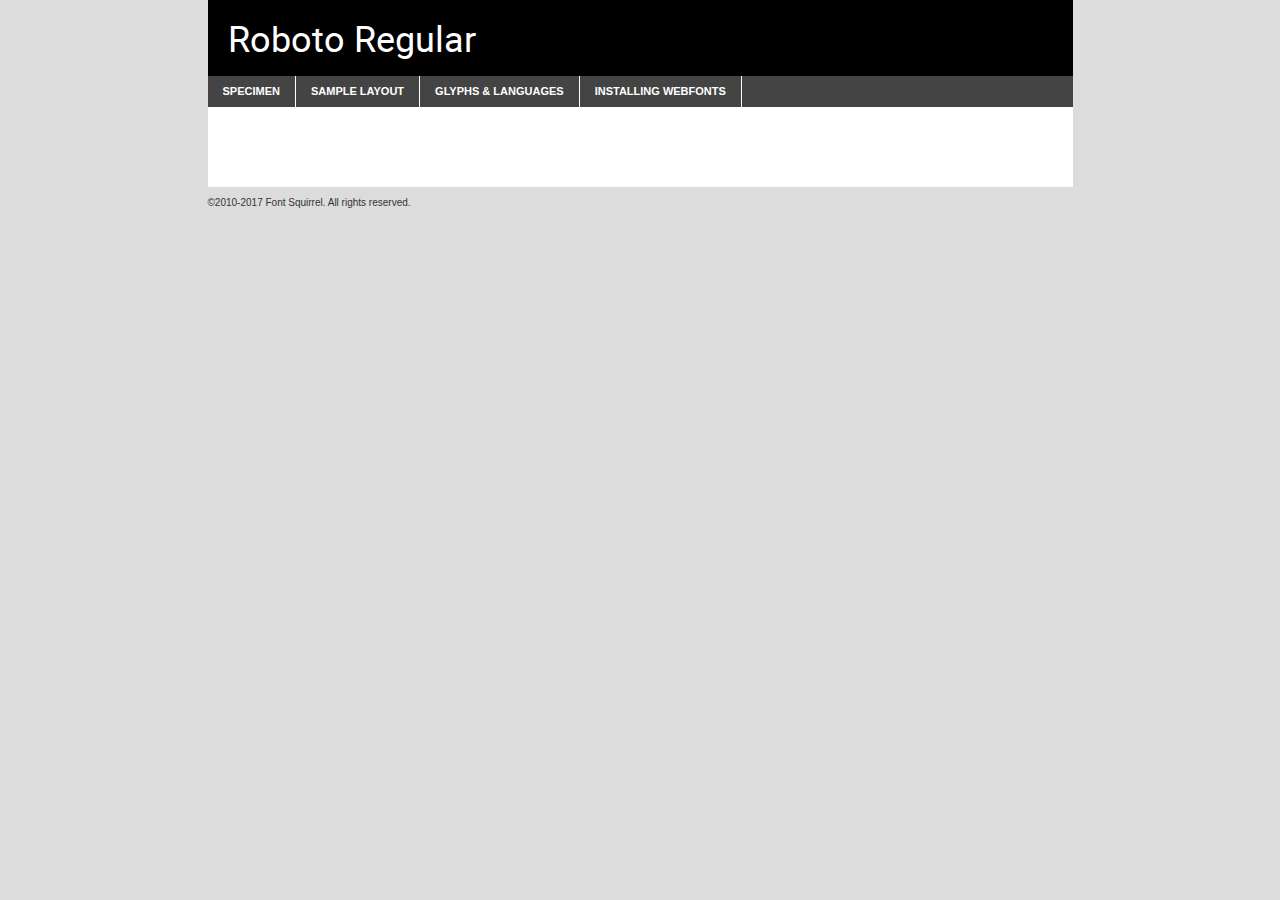
<file: assets/fonts/roboto/roboto-regular-demo.html>
<!DOCTYPE html PUBLIC "-//W3C//DTD XHTML 1.0 Transitional//EN"
	"http://www.w3.org/TR/xhtml1/DTD/xhtml1-transitional.dtd">

<html xmlns="http://www.w3.org/1999/xhtml" xml:lang="en" lang="en">
<head>
	<meta http-equiv="Content-Type" content="text/html; charset=utf-8" />
	<script src="http://ajax.googleapis.com/ajax/libs/jquery/1.7.2/jquery.min.js" type="text/javascript" charset="utf-8"></script>
	<script type="text/javascript">
	(function($){$.fn.easyTabs=function(option){var param=jQuery.extend({fadeSpeed:"fast",defaultContent:1,activeClass:'active'},option);$(this).each(function(){var thisId="#"+this.id;if(param.defaultContent==''){param.defaultContent=1;}
	if(typeof param.defaultContent=="number")
	{var defaultTab=$(thisId+" .tabs li:eq("+(param.defaultContent-1)+") a").attr('href').substr(1);}else{var defaultTab=param.defaultContent;}
	$(thisId+" .tabs li a").each(function(){var tabToHide=$(this).attr('href').substr(1);$("#"+tabToHide).addClass('easytabs-tab-content');});hideAll();changeContent(defaultTab);function hideAll(){$(thisId+" .easytabs-tab-content").hide();}
	function changeContent(tabId){hideAll();$(thisId+" .tabs li").removeClass(param.activeClass);$(thisId+" .tabs li a[href=#"+tabId+"]").closest('li').addClass(param.activeClass);if(param.fadeSpeed!="none")
	{$(thisId+" #"+tabId).fadeIn(param.fadeSpeed);}else{$(thisId+" #"+tabId).show();}}
	$(thisId+" .tabs li").click(function(){var tabId=$(this).find('a').attr('href').substr(1);changeContent(tabId);return false;});});}})(jQuery);
	</script>
	<link rel="stylesheet" href="specimen_files/specimen_stylesheet.css" type="text/css" charset="utf-8" />
	<link rel="stylesheet" href="stylesheet.css" type="text/css" charset="utf-8" />

	<style type="text/css">
					body{
				font-family: 'robotoregular';
							}
		</style>

	<title>Roboto Regular Specimen</title>
	
	
	<script type="text/javascript" charset="utf-8">
		$(document).ready(function() {
			$('#container').easyTabs({defaultContent:1});
		});
	</script>
</head>

<body>
<div id="container">
	<div id="header">
		Roboto Regular	</div>
	<ul class="tabs">
		<li><a href="#specimen">Specimen</a></li>
		<li><a href="#layout">Sample Layout</a></li>
				<li><a href="#glyphs">Glyphs &amp; Languages</a></li>
		<li><a href="#installing">Installing Webfonts</a></li>
		
	</ul>
	
	<div id="main_content">

		
			<div id="specimen">
		
				<div class="section">
					<div class="grid12 firstcol">
						<div class="huge">AaBb</div>
					</div>
				</div>
		
				<div class="section">
					<div class="glyph_range">A&#x200B;B&#x200b;C&#x200b;D&#x200b;E&#x200b;F&#x200b;G&#x200b;H&#x200b;I&#x200b;J&#x200b;K&#x200b;L&#x200b;M&#x200b;N&#x200b;O&#x200b;P&#x200b;Q&#x200b;R&#x200b;S&#x200b;T&#x200b;U&#x200b;V&#x200b;W&#x200b;X&#x200b;Y&#x200b;Z&#x200b;a&#x200b;b&#x200b;c&#x200b;d&#x200b;e&#x200b;f&#x200b;g&#x200b;h&#x200b;i&#x200b;j&#x200b;k&#x200b;l&#x200b;m&#x200b;n&#x200b;o&#x200b;p&#x200b;q&#x200b;r&#x200b;s&#x200b;t&#x200b;u&#x200b;v&#x200b;w&#x200b;x&#x200b;y&#x200b;z&#x200b;1&#x200b;2&#x200b;3&#x200b;4&#x200b;5&#x200b;6&#x200b;7&#x200b;8&#x200b;9&#x200b;0&#x200b;&amp;&#x200b;.&#x200b;,&#x200b;?&#x200b;!&#x200b;&#64;&#x200b;(&#x200b;)&#x200b;#&#x200b;$&#x200b;%&#x200b;*&#x200b;+&#x200b;-&#x200b;=&#x200b;:&#x200b;;</div>
				</div>
				<div class="section">
					<div class="grid12 firstcol">
						<table class="sample_table">
							<tr><td>10</td><td class="size10">abcdefghijklmnopqrstuvwxyzABCDEFGHIJKLMNOPQRSTUVWXYZ0123456789abcdefghijklmnopqrstuvwxyzABCDEFGHIJKLMNOPQRSTUVWXYZ0123456789abcdefghijklmnopqrstuvwxyzABCDEFGHIJKLMNOPQRSTUVWXYZ</td></tr>
							<tr><td>11</td><td class="size11">abcdefghijklmnopqrstuvwxyzABCDEFGHIJKLMNOPQRSTUVWXYZ0123456789abcdefghijklmnopqrstuvwxyzABCDEFGHIJKLMNOPQRSTUVWXYZ0123456789abcdefghijklmnopqrstuvwxyzABCDEFGHIJKLMNOPQRSTUVWXYZ</td></tr>
							<tr><td>12</td><td class="size12">abcdefghijklmnopqrstuvwxyzABCDEFGHIJKLMNOPQRSTUVWXYZ0123456789abcdefghijklmnopqrstuvwxyzABCDEFGHIJKLMNOPQRSTUVWXYZ0123456789abcdefghijklmnopqrstuvwxyzABCDEFGHIJKLMNOPQRSTUVWXYZ</td></tr>
							<tr><td>13</td><td class="size13">abcdefghijklmnopqrstuvwxyzABCDEFGHIJKLMNOPQRSTUVWXYZ0123456789abcdefghijklmnopqrstuvwxyzABCDEFGHIJKLMNOPQRSTUVWXYZ0123456789abcdefghijklmnopqrstuvwxyzABCDEFGHIJKLMNOPQRSTUVWXYZ</td></tr>
							<tr><td>14</td><td class="size14">abcdefghijklmnopqrstuvwxyzABCDEFGHIJKLMNOPQRSTUVWXYZ0123456789abcdefghijklmnopqrstuvwxyzABCDEFGHIJKLMNOPQRSTUVWXYZ0123456789abcdefghijklmnopqrstuvwxyzABCDEFGHIJKLMNOPQRSTUVWXYZ</td></tr>
							<tr><td>16</td><td class="size16">abcdefghijklmnopqrstuvwxyzABCDEFGHIJKLMNOPQRSTUVWXYZ0123456789abcdefghijklmnopqrstuvwxyzABCDEFGHIJKLMNOPQRSTUVWXYZ</td></tr>
							<tr><td>18</td><td class="size18">abcdefghijklmnopqrstuvwxyzABCDEFGHIJKLMNOPQRSTUVWXYZ0123456789abcdefghijklmnopqrstuvwxyzABCDEFGHIJKLMNOPQRSTUVWXYZ</td></tr>
							<tr><td>20</td><td class="size20">abcdefghijklmnopqrstuvwxyzABCDEFGHIJKLMNOPQRSTUVWXYZ0123456789abcdefghijklmnopqrstuvwxyzABCDEFGHIJKLMNOPQRSTUVWXYZ</td></tr>
							<tr><td>24</td><td class="size24">abcdefghijklmnopqrstuvwxyzABCDEFGHIJKLMNOPQRSTUVWXYZ0123456789abcdefghijklmnopqrstuvwxyzABCDEFGHIJKLMNOPQRSTUVWXYZ</td></tr>
							<tr><td>30</td><td class="size30">abcdefghijklmnopqrstuvwxyzABCDEFGHIJKLMNOPQRSTUVWXYZ0123456789abcdefghijklmnopqrstuvwxyzABCDEFGHIJKLMNOPQRSTUVWXYZ</td></tr>
							<tr><td>36</td><td class="size36">abcdefghijklmnopqrstuvwxyzABCDEFGHIJKLMNOPQRSTUVWXYZ0123456789abcdefghijklmnopqrstuvwxyzABCDEFGHIJKLMNOPQRSTUVWXYZ</td></tr>
							<tr><td>48</td><td class="size48">abcdefghijklmnopqrstuvwxyzABCDEFGHIJKLMNOPQRSTUVWXYZ0123456789abcdefghijklmnopqrstuvwxyzABCDEFGHIJKLMNOPQRSTUVWXYZ</td></tr>
							<tr><td>60</td><td class="size60">abcdefghijklmnopqrstuvwxyzABCDEFGHIJKLMNOPQRSTUVWXYZ0123456789abcdefghijklmnopqrstuvwxyzABCDEFGHIJKLMNOPQRSTUVWXYZ</td></tr>
							<tr><td>72</td><td class="size72">abcdefghijklmnopqrstuvwxyzABCDEFGHIJKLMNOPQRSTUVWXYZ0123456789abcdefghijklmnopqrstuvwxyzABCDEFGHIJKLMNOPQRSTUVWXYZ</td></tr>
							<tr><td>90</td><td class="size90">abcdefghijklmnopqrstuvwxyzABCDEFGHIJKLMNOPQRSTUVWXYZ0123456789abcdefghijklmnopqrstuvwxyzABCDEFGHIJKLMNOPQRSTUVWXYZ</td></tr>
						</table>
				
					</div>
			
				</div>
		
		
		
								<div class="section" id="bodycomparison">


										<div id="xheight">
				<div class="fontbody">&#x25FC;&#x25FC;&#x25FC;&#x25FC;&#x25FC;&#x25FC;&#x25FC;&#x25FC;&#x25FC;&#x25FC;&#x25FC;&#x25FC;&#x25FC;&#x25FC;&#x25FC;&#x25FC;&#x25FC;&#x25FC;&#x25FC;&#x25FC;&#x25FC;&#x25FC;&#x25FC;&#x25FC;&#x25FC;&#x25FC;&#x25FC;&#x25FC;&#x25FC;&#x25FC;&#x25FC;&#x25FC;&#x25FC;&#x25FC;&#x25FC;&#x25FC;&#x25FC;&#x25FC;&#x25FC;&#x25FC;&#x25FC;&#x25FC;&#x25FC;&#x25FC;&#x25FC;&#x25FC;&#x25FC;&#x25FC;&#x25FC;&#x25FC;&#x25FC;&#x25FC;&#x25FC;&#x25FC;&#x25FC;&#x25FC;&#x25FC;&#x25FC;&#x25FC;&#x25FC;&#x25FC;&#x25FC;&#x25FC;&#x25FC;&#x25FC;&#x25FC;&#x25FC;&#x25FC;&#x25FC;&#x25FC;&#x25FC;&#x25FC;&#x25FC;&#x25FC;&#x25FC;&#x25FC;&#x25FC;&#x25FC;&#x25FC;&#x25FC;&#x25FC;&#x25FC;&#x25FC;&#x25FC;&#x25FC;&#x25FC;&#x25FC;&#x25FC;&#x25FC;&#x25FC;&#x25FC;&#x25FC;&#x25FC;&#x25FC;&#x25FC;&#x25FC;&#x25FC;&#x25FC;&#x25FC;body</div><div class="arialbody">body</div><div class="verdanabody">body</div><div class="georgiabody">body</div></div>
										<div class="fontbody" style="z-index:1">
											body<span>Roboto Regular</span>
										</div>
										<div class="arialbody" style="z-index:1">
											body<span>Arial</span>
										</div>
										<div class="verdanabody" style="z-index:1">
											body<span>Verdana</span>
										</div>
										<div class="georgiabody" style="z-index:1">
											body<span>Georgia</span>
										</div>



								</div>
		
		
				<div class="section psample psample_row1" id="">
					
					<div class="grid2 firstcol">
						<p class="size10"><span>10.</span>Aenean lacinia bibendum nulla sed consectetur. Fusce dapibus, tellus ac cursus commodo, tortor mauris condimentum nibh, ut fermentum massa justo sit amet risus. Nullam id dolor id nibh ultricies vehicula ut id elit. Cum sociis natoque penatibus et magnis dis parturient montes, nascetur ridiculus mus. Nulla vitae elit libero, a pharetra augue.</p>
			
					</div>
					<div class="grid3">
						<p class="size11"><span>11.</span>Aenean lacinia bibendum nulla sed consectetur. Fusce dapibus, tellus ac cursus commodo, tortor mauris condimentum nibh, ut fermentum massa justo sit amet risus. Nullam id dolor id nibh ultricies vehicula ut id elit. Cum sociis natoque penatibus et magnis dis parturient montes, nascetur ridiculus mus. Nulla vitae elit libero, a pharetra augue.</p>
			
					</div>
					<div class="grid3">
						<p class="size12"><span>12.</span>Aenean lacinia bibendum nulla sed consectetur. Fusce dapibus, tellus ac cursus commodo, tortor mauris condimentum nibh, ut fermentum massa justo sit amet risus. Nullam id dolor id nibh ultricies vehicula ut id elit. Cum sociis natoque penatibus et magnis dis parturient montes, nascetur ridiculus mus. Nulla vitae elit libero, a pharetra augue.</p>
			
					</div>
					<div class="grid4">
						<p class="size13"><span>13.</span>Aenean lacinia bibendum nulla sed consectetur. Fusce dapibus, tellus ac cursus commodo, tortor mauris condimentum nibh, ut fermentum massa justo sit amet risus. Nullam id dolor id nibh ultricies vehicula ut id elit. Cum sociis natoque penatibus et magnis dis parturient montes, nascetur ridiculus mus. Nulla vitae elit libero, a pharetra augue.</p>
			
					</div>
					<div class="white_blend"></div>
					
				</div>
				<div class="section psample psample_row2" id="">
					<div class="grid3 firstcol">
						<p class="size14"><span>14.</span>Aenean lacinia bibendum nulla sed consectetur. Fusce dapibus, tellus ac cursus commodo, tortor mauris condimentum nibh, ut fermentum massa justo sit amet risus. Nullam id dolor id nibh ultricies vehicula ut id elit. Cum sociis natoque penatibus et magnis dis parturient montes, nascetur ridiculus mus. Nulla vitae elit libero, a pharetra augue.</p>
			
					</div>
					<div class="grid4">
						<p class="size16"><span>16.</span>Aenean lacinia bibendum nulla sed consectetur. Fusce dapibus, tellus ac cursus commodo, tortor mauris condimentum nibh, ut fermentum massa justo sit amet risus. Nullam id dolor id nibh ultricies vehicula ut id elit. Cum sociis natoque penatibus et magnis dis parturient montes, nascetur ridiculus mus. Nulla vitae elit libero, a pharetra augue.</p>
			
					</div>
					<div class="grid5">
						<p class="size18"><span>18.</span>Aenean lacinia bibendum nulla sed consectetur. Fusce dapibus, tellus ac cursus commodo, tortor mauris condimentum nibh, ut fermentum massa justo sit amet risus. Nullam id dolor id nibh ultricies vehicula ut id elit. Cum sociis natoque penatibus et magnis dis parturient montes, nascetur ridiculus mus. Nulla vitae elit libero, a pharetra augue.</p>
			
					</div>

					<div class="white_blend"></div>

				</div>
				
				<div class="section psample psample_row3" id="">
					<div class="grid5 firstcol">
						<p class="size20"><span>20.</span>Aenean lacinia bibendum nulla sed consectetur. Fusce dapibus, tellus ac cursus commodo, tortor mauris condimentum nibh, ut fermentum massa justo sit amet risus. Nullam id dolor id nibh ultricies vehicula ut id elit. Cum sociis natoque penatibus et magnis dis parturient montes, nascetur ridiculus mus. Nulla vitae elit libero, a pharetra augue.</p>
					</div>
					<div class="grid7">
						<p class="size24"><span>24.</span>Aenean lacinia bibendum nulla sed consectetur. Fusce dapibus, tellus ac cursus commodo, tortor mauris condimentum nibh, ut fermentum massa justo sit amet risus. Nullam id dolor id nibh ultricies vehicula ut id elit. Cum sociis natoque penatibus et magnis dis parturient montes, nascetur ridiculus mus. Nulla vitae elit libero, a pharetra augue.</p>
					</div>
					
					<div class="white_blend"></div>
					
				</div>
				
				<div class="section psample psample_row4" id="">
					<div class="grid12 firstcol">
						<p class="size30"><span>30.</span>Aenean lacinia bibendum nulla sed consectetur. Fusce dapibus, tellus ac cursus commodo, tortor mauris condimentum nibh, ut fermentum massa justo sit amet risus. Nullam id dolor id nibh ultricies vehicula ut id elit. Cum sociis natoque penatibus et magnis dis parturient montes, nascetur ridiculus mus. Nulla vitae elit libero, a pharetra augue.</p>
					</div>
					<div class="white_blend"></div>
					
				</div>
				
				
				
				<div class="section psample psample_row1 fullreverse">
					<div class="grid2 firstcol">
						<p class="size10"><span>10.</span>Aenean lacinia bibendum nulla sed consectetur. Fusce dapibus, tellus ac cursus commodo, tortor mauris condimentum nibh, ut fermentum massa justo sit amet risus. Nullam id dolor id nibh ultricies vehicula ut id elit. Cum sociis natoque penatibus et magnis dis parturient montes, nascetur ridiculus mus. Nulla vitae elit libero, a pharetra augue.</p>
			
					</div>
					<div class="grid3">
						<p class="size11"><span>11.</span>Aenean lacinia bibendum nulla sed consectetur. Fusce dapibus, tellus ac cursus commodo, tortor mauris condimentum nibh, ut fermentum massa justo sit amet risus. Nullam id dolor id nibh ultricies vehicula ut id elit. Cum sociis natoque penatibus et magnis dis parturient montes, nascetur ridiculus mus. Nulla vitae elit libero, a pharetra augue.</p>
			
					</div>
					<div class="grid3">
						<p class="size12"><span>12.</span>Aenean lacinia bibendum nulla sed consectetur. Fusce dapibus, tellus ac cursus commodo, tortor mauris condimentum nibh, ut fermentum massa justo sit amet risus. Nullam id dolor id nibh ultricies vehicula ut id elit. Cum sociis natoque penatibus et magnis dis parturient montes, nascetur ridiculus mus. Nulla vitae elit libero, a pharetra augue.</p>
			
					</div>
					<div class="grid4">
						<p class="size13"><span>13.</span>Aenean lacinia bibendum nulla sed consectetur. Fusce dapibus, tellus ac cursus commodo, tortor mauris condimentum nibh, ut fermentum massa justo sit amet risus. Nullam id dolor id nibh ultricies vehicula ut id elit. Cum sociis natoque penatibus et magnis dis parturient montes, nascetur ridiculus mus. Nulla vitae elit libero, a pharetra augue.</p>
			
					</div>
					<div class="black_blend"></div>
					
				</div>
				
				<div class="section psample psample_row2 fullreverse">
					<div class="grid3 firstcol">
						<p class="size14"><span>14.</span>Aenean lacinia bibendum nulla sed consectetur. Fusce dapibus, tellus ac cursus commodo, tortor mauris condimentum nibh, ut fermentum massa justo sit amet risus. Nullam id dolor id nibh ultricies vehicula ut id elit. Cum sociis natoque penatibus et magnis dis parturient montes, nascetur ridiculus mus. Nulla vitae elit libero, a pharetra augue.</p>
			
					</div>
					<div class="grid4">
						<p class="size16"><span>16.</span>Aenean lacinia bibendum nulla sed consectetur. Fusce dapibus, tellus ac cursus commodo, tortor mauris condimentum nibh, ut fermentum massa justo sit amet risus. Nullam id dolor id nibh ultricies vehicula ut id elit. Cum sociis natoque penatibus et magnis dis parturient montes, nascetur ridiculus mus. Nulla vitae elit libero, a pharetra augue.</p>
			
					</div>
					<div class="grid5">
						<p class="size18"><span>18.</span>Aenean lacinia bibendum nulla sed consectetur. Fusce dapibus, tellus ac cursus commodo, tortor mauris condimentum nibh, ut fermentum massa justo sit amet risus. Nullam id dolor id nibh ultricies vehicula ut id elit. Cum sociis natoque penatibus et magnis dis parturient montes, nascetur ridiculus mus. Nulla vitae elit libero, a pharetra augue.</p>
			
					</div>
					<div class="black_blend"></div>

				</div>
				
				<div class="section psample fullreverse psample_row3" id="">
					<div class="grid5 firstcol">
						<p class="size20"><span>20.</span>Aenean lacinia bibendum nulla sed consectetur. Fusce dapibus, tellus ac cursus commodo, tortor mauris condimentum nibh, ut fermentum massa justo sit amet risus. Nullam id dolor id nibh ultricies vehicula ut id elit. Cum sociis natoque penatibus et magnis dis parturient montes, nascetur ridiculus mus. Nulla vitae elit libero, a pharetra augue.</p>
					</div>
					<div class="grid7">
						<p class="size24"><span>24.</span>Aenean lacinia bibendum nulla sed consectetur. Fusce dapibus, tellus ac cursus commodo, tortor mauris condimentum nibh, ut fermentum massa justo sit amet risus. Nullam id dolor id nibh ultricies vehicula ut id elit. Cum sociis natoque penatibus et magnis dis parturient montes, nascetur ridiculus mus. Nulla vitae elit libero, a pharetra augue.</p>
					</div>
					
					<div class="black_blend"></div>
					
				</div>
				
				<div class="section psample fullreverse psample_row4" id="" style="border-bottom: 20px #000 solid;">
					<div class="grid12 firstcol">
						<p class="size30"><span>30.</span>Aenean lacinia bibendum nulla sed consectetur. Fusce dapibus, tellus ac cursus commodo, tortor mauris condimentum nibh, ut fermentum massa justo sit amet risus. Nullam id dolor id nibh ultricies vehicula ut id elit. Cum sociis natoque penatibus et magnis dis parturient montes, nascetur ridiculus mus. Nulla vitae elit libero, a pharetra augue.</p>
					</div>
					<div class="black_blend"></div>
					
				</div>
				
				
				
				
			</div>
			
			<div id="layout">
				
				<div class="section">
					
					<div class="grid12 firstcol">
						<h1>Lorem Ipsum Dolor</h1>
						<h2>Etiam porta sem malesuada magna mollis euismod</h2>
						
						<p class="byline">By <a href="#link">Aenean Lacinia</a></p>
					</div>
				</div>
				<div class="section">
					<div class="grid8 firstcol">
						<p class="large">Donec sed odio dui. Morbi leo risus, porta ac consectetur ac, vestibulum at eros. Fusce dapibus, tellus ac cursus commodo, tortor mauris condimentum nibh, ut fermentum massa justo sit amet risus. </p>

						
						<h3>Pellentesque ornare sem</h3>

						<p>Maecenas sed diam eget risus varius blandit sit amet non magna. Maecenas faucibus mollis interdum. Donec ullamcorper nulla non metus auctor fringilla. Nullam id dolor id nibh ultricies vehicula ut id elit. Nullam id dolor id nibh ultricies vehicula ut id elit. </p>

						<p>Aenean eu leo quam. Pellentesque ornare sem lacinia quam venenatis vestibulum. Lorem ipsum dolor sit amet, consectetur adipiscing elit. Cum sociis natoque penatibus et magnis dis parturient montes, nascetur ridiculus mus. </p>

						<p>Nulla vitae elit libero, a pharetra augue. Praesent commodo cursus magna, vel scelerisque nisl consectetur et. Aenean lacinia bibendum nulla sed consectetur. </p>

						<p>Nullam quis risus eget urna mollis ornare vel eu leo. Nullam quis risus eget urna mollis ornare vel eu leo. Maecenas sed diam eget risus varius blandit sit amet non magna. Donec ullamcorper nulla non metus auctor fringilla. </p>

						<h3>Cras mattis consectetur</h3>

						<p>Aenean eu leo quam. Pellentesque ornare sem lacinia quam venenatis vestibulum. Aenean lacinia bibendum nulla sed consectetur. Integer posuere erat a ante venenatis dapibus posuere velit aliquet. Cras mattis consectetur purus sit amet fermentum. </p>

						<p>Nullam id dolor id nibh ultricies vehicula ut id elit. Nullam quis risus eget urna mollis ornare vel eu leo. Cras mattis consectetur purus sit amet fermentum.</p>
					</div>
					
					<div class="grid4 sidebar">
						
						<div class="box reverse">
							<p class="last">Nullam quis risus eget urna mollis ornare vel eu leo. Donec ullamcorper nulla non metus auctor fringilla. Cras mattis consectetur purus sit amet fermentum. Sed posuere consectetur est at lobortis. Lorem ipsum dolor sit amet, consectetur adipiscing elit. </p>
						</div>
						
						<p class="caption">Maecenas sed diam eget risus varius.</p>

						<p>Vestibulum id ligula porta felis euismod semper. Integer posuere erat a ante venenatis dapibus posuere velit aliquet. Vestibulum id ligula porta felis euismod semper. Sed posuere consectetur est at lobortis. Maecenas sed diam eget risus varius blandit sit amet non magna. Fusce dapibus, tellus ac cursus commodo, tortor mauris condimentum nibh, ut fermentum massa justo sit amet risus. </p>

					

						<p>Duis mollis, est non commodo luctus, nisi erat porttitor ligula, eget lacinia odio sem nec elit. Aenean lacinia bibendum nulla sed consectetur. Vivamus sagittis lacus vel augue laoreet rutrum faucibus dolor auctor. Aenean lacinia bibendum nulla sed consectetur. Nullam quis risus eget urna mollis ornare vel eu leo. </p>

						<p>Praesent commodo cursus magna, vel scelerisque nisl consectetur et. Donec ullamcorper nulla non metus auctor fringilla. Maecenas faucibus mollis interdum. Fusce dapibus, tellus ac cursus commodo, tortor mauris condimentum nibh, ut fermentum massa justo sit amet risus. </p>

					</div>
				</div>
				
			</div>


			



		<div id="glyphs">
			<div class="section">
				<div class="grid12 firstcol">
			
				<h1>Language Support</h1>
				<p>The subset of Roboto Regular in this kit supports the following languages:<br />
			
					Cyrillic, English, Arrernte, Bislama, Cebuano, Fijian, Gilbertese, Hmong, Ibanag, Iloko_ilokano, Interglossa_glosa, Interlingua, Lojban, Norfolk_pitcairnese, Oromo, Rotokas, Seychelles_creole, Shona, Somali, Southern_ndebele, Swahili, Swati_swazi, Tok_pisin, Turkmen_cyrillic, Uyghur_cyrillic, Votic_cyrillic, Warlpiri, Xhosa, Zulu, Latinbasic, Ubasic, Demo, Moldovan				</p>
				<h1>Glyph Chart</h1>
				<p>The subset of Roboto Regular in this kit includes all the glyphs listed below. Unicode entities are included above each glyph to help you insert individual characters into your layout.</p>
				<div id="glyph_chart">
			
																														 <div><p>&amp;#2;</p>&#2;</div>
																				 <div><p>&amp;#13;</p>&#13;</div>
																				 <div><p>&amp;#32;</p>&#32;</div>
																				 <div><p>&amp;#33;</p>&#33;</div>
																				 <div><p>&amp;#34;</p>&#34;</div>
																				 <div><p>&amp;#35;</p>&#35;</div>
																				 <div><p>&amp;#36;</p>&#36;</div>
																				 <div><p>&amp;#37;</p>&#37;</div>
																				 <div><p>&amp;#38;</p>&#38;</div>
																				 <div><p>&amp;#39;</p>&#39;</div>
																				 <div><p>&amp;#40;</p>&#40;</div>
																				 <div><p>&amp;#41;</p>&#41;</div>
																				 <div><p>&amp;#42;</p>&#42;</div>
																				 <div><p>&amp;#43;</p>&#43;</div>
																				 <div><p>&amp;#44;</p>&#44;</div>
																				 <div><p>&amp;#45;</p>&#45;</div>
																				 <div><p>&amp;#46;</p>&#46;</div>
																				 <div><p>&amp;#47;</p>&#47;</div>
																				 <div><p>&amp;#48;</p>&#48;</div>
																				 <div><p>&amp;#49;</p>&#49;</div>
																				 <div><p>&amp;#50;</p>&#50;</div>
																				 <div><p>&amp;#51;</p>&#51;</div>
																				 <div><p>&amp;#52;</p>&#52;</div>
																				 <div><p>&amp;#53;</p>&#53;</div>
																				 <div><p>&amp;#54;</p>&#54;</div>
																				 <div><p>&amp;#55;</p>&#55;</div>
																				 <div><p>&amp;#56;</p>&#56;</div>
																				 <div><p>&amp;#57;</p>&#57;</div>
																				 <div><p>&amp;#58;</p>&#58;</div>
																				 <div><p>&amp;#59;</p>&#59;</div>
																				 <div><p>&amp;#60;</p>&#60;</div>
																				 <div><p>&amp;#61;</p>&#61;</div>
																				 <div><p>&amp;#62;</p>&#62;</div>
																				 <div><p>&amp;#63;</p>&#63;</div>
																				 <div><p>&amp;#64;</p>&#64;</div>
																				 <div><p>&amp;#65;</p>&#65;</div>
																				 <div><p>&amp;#66;</p>&#66;</div>
																				 <div><p>&amp;#67;</p>&#67;</div>
																				 <div><p>&amp;#68;</p>&#68;</div>
																				 <div><p>&amp;#69;</p>&#69;</div>
																				 <div><p>&amp;#70;</p>&#70;</div>
																				 <div><p>&amp;#71;</p>&#71;</div>
																				 <div><p>&amp;#72;</p>&#72;</div>
																				 <div><p>&amp;#73;</p>&#73;</div>
																				 <div><p>&amp;#74;</p>&#74;</div>
																				 <div><p>&amp;#75;</p>&#75;</div>
																				 <div><p>&amp;#76;</p>&#76;</div>
																				 <div><p>&amp;#77;</p>&#77;</div>
																				 <div><p>&amp;#78;</p>&#78;</div>
																				 <div><p>&amp;#79;</p>&#79;</div>
																				 <div><p>&amp;#80;</p>&#80;</div>
																				 <div><p>&amp;#81;</p>&#81;</div>
																				 <div><p>&amp;#82;</p>&#82;</div>
																				 <div><p>&amp;#83;</p>&#83;</div>
																				 <div><p>&amp;#84;</p>&#84;</div>
																				 <div><p>&amp;#85;</p>&#85;</div>
																				 <div><p>&amp;#86;</p>&#86;</div>
																				 <div><p>&amp;#87;</p>&#87;</div>
																				 <div><p>&amp;#88;</p>&#88;</div>
																				 <div><p>&amp;#89;</p>&#89;</div>
																				 <div><p>&amp;#90;</p>&#90;</div>
																				 <div><p>&amp;#91;</p>&#91;</div>
																				 <div><p>&amp;#92;</p>&#92;</div>
																				 <div><p>&amp;#93;</p>&#93;</div>
																				 <div><p>&amp;#94;</p>&#94;</div>
																				 <div><p>&amp;#95;</p>&#95;</div>
																				 <div><p>&amp;#96;</p>&#96;</div>
																				 <div><p>&amp;#97;</p>&#97;</div>
																				 <div><p>&amp;#98;</p>&#98;</div>
																				 <div><p>&amp;#99;</p>&#99;</div>
																				 <div><p>&amp;#100;</p>&#100;</div>
																				 <div><p>&amp;#101;</p>&#101;</div>
																				 <div><p>&amp;#102;</p>&#102;</div>
																				 <div><p>&amp;#103;</p>&#103;</div>
																				 <div><p>&amp;#104;</p>&#104;</div>
																				 <div><p>&amp;#105;</p>&#105;</div>
																				 <div><p>&amp;#106;</p>&#106;</div>
																				 <div><p>&amp;#107;</p>&#107;</div>
																				 <div><p>&amp;#108;</p>&#108;</div>
																				 <div><p>&amp;#109;</p>&#109;</div>
																				 <div><p>&amp;#110;</p>&#110;</div>
																				 <div><p>&amp;#111;</p>&#111;</div>
																				 <div><p>&amp;#112;</p>&#112;</div>
																				 <div><p>&amp;#113;</p>&#113;</div>
																				 <div><p>&amp;#114;</p>&#114;</div>
																				 <div><p>&amp;#115;</p>&#115;</div>
																				 <div><p>&amp;#116;</p>&#116;</div>
																				 <div><p>&amp;#117;</p>&#117;</div>
																				 <div><p>&amp;#118;</p>&#118;</div>
																				 <div><p>&amp;#119;</p>&#119;</div>
																				 <div><p>&amp;#120;</p>&#120;</div>
																				 <div><p>&amp;#121;</p>&#121;</div>
																				 <div><p>&amp;#122;</p>&#122;</div>
																				 <div><p>&amp;#123;</p>&#123;</div>
																				 <div><p>&amp;#124;</p>&#124;</div>
																				 <div><p>&amp;#125;</p>&#125;</div>
																				 <div><p>&amp;#126;</p>&#126;</div>
																				 <div><p>&amp;#160;</p>&#160;</div>
																				 <div><p>&amp;#162;</p>&#162;</div>
																				 <div><p>&amp;#163;</p>&#163;</div>
																				 <div><p>&amp;#165;</p>&#165;</div>
																				 <div><p>&amp;#168;</p>&#168;</div>
																				 <div><p>&amp;#169;</p>&#169;</div>
																				 <div><p>&amp;#171;</p>&#171;</div>
																				 <div><p>&amp;#173;</p>&#173;</div>
																				 <div><p>&amp;#174;</p>&#174;</div>
																				 <div><p>&amp;#180;</p>&#180;</div>
																				 <div><p>&amp;#184;</p>&#184;</div>
																				 <div><p>&amp;#187;</p>&#187;</div>
																				 <div><p>&amp;#710;</p>&#710;</div>
																				 <div><p>&amp;#730;</p>&#730;</div>
																				 <div><p>&amp;#732;</p>&#732;</div>
																				 <div><p>&amp;#1024;</p>&#1024;</div>
																				 <div><p>&amp;#1025;</p>&#1025;</div>
																				 <div><p>&amp;#1026;</p>&#1026;</div>
																				 <div><p>&amp;#1027;</p>&#1027;</div>
																				 <div><p>&amp;#1028;</p>&#1028;</div>
																				 <div><p>&amp;#1029;</p>&#1029;</div>
																				 <div><p>&amp;#1030;</p>&#1030;</div>
																				 <div><p>&amp;#1031;</p>&#1031;</div>
																				 <div><p>&amp;#1032;</p>&#1032;</div>
																				 <div><p>&amp;#1033;</p>&#1033;</div>
																				 <div><p>&amp;#1034;</p>&#1034;</div>
																				 <div><p>&amp;#1035;</p>&#1035;</div>
																				 <div><p>&amp;#1036;</p>&#1036;</div>
																				 <div><p>&amp;#1037;</p>&#1037;</div>
																				 <div><p>&amp;#1038;</p>&#1038;</div>
																				 <div><p>&amp;#1039;</p>&#1039;</div>
																				 <div><p>&amp;#1040;</p>&#1040;</div>
																				 <div><p>&amp;#1041;</p>&#1041;</div>
																				 <div><p>&amp;#1042;</p>&#1042;</div>
																				 <div><p>&amp;#1043;</p>&#1043;</div>
																				 <div><p>&amp;#1044;</p>&#1044;</div>
																				 <div><p>&amp;#1045;</p>&#1045;</div>
																				 <div><p>&amp;#1046;</p>&#1046;</div>
																				 <div><p>&amp;#1047;</p>&#1047;</div>
																				 <div><p>&amp;#1048;</p>&#1048;</div>
																				 <div><p>&amp;#1049;</p>&#1049;</div>
																				 <div><p>&amp;#1050;</p>&#1050;</div>
																				 <div><p>&amp;#1051;</p>&#1051;</div>
																				 <div><p>&amp;#1052;</p>&#1052;</div>
																				 <div><p>&amp;#1053;</p>&#1053;</div>
																				 <div><p>&amp;#1054;</p>&#1054;</div>
																				 <div><p>&amp;#1055;</p>&#1055;</div>
																				 <div><p>&amp;#1056;</p>&#1056;</div>
																				 <div><p>&amp;#1057;</p>&#1057;</div>
																				 <div><p>&amp;#1058;</p>&#1058;</div>
																				 <div><p>&amp;#1059;</p>&#1059;</div>
																				 <div><p>&amp;#1060;</p>&#1060;</div>
																				 <div><p>&amp;#1061;</p>&#1061;</div>
																				 <div><p>&amp;#1062;</p>&#1062;</div>
																				 <div><p>&amp;#1063;</p>&#1063;</div>
																				 <div><p>&amp;#1064;</p>&#1064;</div>
																				 <div><p>&amp;#1065;</p>&#1065;</div>
																				 <div><p>&amp;#1066;</p>&#1066;</div>
																				 <div><p>&amp;#1067;</p>&#1067;</div>
																				 <div><p>&amp;#1068;</p>&#1068;</div>
																				 <div><p>&amp;#1069;</p>&#1069;</div>
																				 <div><p>&amp;#1070;</p>&#1070;</div>
																				 <div><p>&amp;#1071;</p>&#1071;</div>
																				 <div><p>&amp;#1072;</p>&#1072;</div>
																				 <div><p>&amp;#1073;</p>&#1073;</div>
																				 <div><p>&amp;#1074;</p>&#1074;</div>
																				 <div><p>&amp;#1075;</p>&#1075;</div>
																				 <div><p>&amp;#1076;</p>&#1076;</div>
																				 <div><p>&amp;#1077;</p>&#1077;</div>
																				 <div><p>&amp;#1078;</p>&#1078;</div>
																				 <div><p>&amp;#1079;</p>&#1079;</div>
																				 <div><p>&amp;#1080;</p>&#1080;</div>
																				 <div><p>&amp;#1081;</p>&#1081;</div>
																				 <div><p>&amp;#1082;</p>&#1082;</div>
																				 <div><p>&amp;#1083;</p>&#1083;</div>
																				 <div><p>&amp;#1084;</p>&#1084;</div>
																				 <div><p>&amp;#1085;</p>&#1085;</div>
																				 <div><p>&amp;#1086;</p>&#1086;</div>
																				 <div><p>&amp;#1087;</p>&#1087;</div>
																				 <div><p>&amp;#1088;</p>&#1088;</div>
																				 <div><p>&amp;#1089;</p>&#1089;</div>
																				 <div><p>&amp;#1090;</p>&#1090;</div>
																				 <div><p>&amp;#1091;</p>&#1091;</div>
																				 <div><p>&amp;#1092;</p>&#1092;</div>
																				 <div><p>&amp;#1093;</p>&#1093;</div>
																				 <div><p>&amp;#1094;</p>&#1094;</div>
																				 <div><p>&amp;#1095;</p>&#1095;</div>
																				 <div><p>&amp;#1096;</p>&#1096;</div>
																				 <div><p>&amp;#1097;</p>&#1097;</div>
																				 <div><p>&amp;#1098;</p>&#1098;</div>
																				 <div><p>&amp;#1099;</p>&#1099;</div>
																				 <div><p>&amp;#1100;</p>&#1100;</div>
																				 <div><p>&amp;#1101;</p>&#1101;</div>
																				 <div><p>&amp;#1102;</p>&#1102;</div>
																				 <div><p>&amp;#1103;</p>&#1103;</div>
																				 <div><p>&amp;#1104;</p>&#1104;</div>
																				 <div><p>&amp;#1105;</p>&#1105;</div>
																				 <div><p>&amp;#1106;</p>&#1106;</div>
																				 <div><p>&amp;#1107;</p>&#1107;</div>
																				 <div><p>&amp;#1108;</p>&#1108;</div>
																				 <div><p>&amp;#1109;</p>&#1109;</div>
																				 <div><p>&amp;#1110;</p>&#1110;</div>
																				 <div><p>&amp;#1111;</p>&#1111;</div>
																				 <div><p>&amp;#1112;</p>&#1112;</div>
																				 <div><p>&amp;#1113;</p>&#1113;</div>
																				 <div><p>&amp;#1114;</p>&#1114;</div>
																				 <div><p>&amp;#1115;</p>&#1115;</div>
																				 <div><p>&amp;#1116;</p>&#1116;</div>
																				 <div><p>&amp;#1117;</p>&#1117;</div>
																				 <div><p>&amp;#1118;</p>&#1118;</div>
																				 <div><p>&amp;#1119;</p>&#1119;</div>
																				 <div><p>&amp;#1120;</p>&#1120;</div>
																				 <div><p>&amp;#1121;</p>&#1121;</div>
																				 <div><p>&amp;#1122;</p>&#1122;</div>
																				 <div><p>&amp;#1123;</p>&#1123;</div>
																				 <div><p>&amp;#1124;</p>&#1124;</div>
																				 <div><p>&amp;#1125;</p>&#1125;</div>
																				 <div><p>&amp;#1126;</p>&#1126;</div>
																				 <div><p>&amp;#1127;</p>&#1127;</div>
																				 <div><p>&amp;#1128;</p>&#1128;</div>
																				 <div><p>&amp;#1129;</p>&#1129;</div>
																				 <div><p>&amp;#1130;</p>&#1130;</div>
																				 <div><p>&amp;#1131;</p>&#1131;</div>
																				 <div><p>&amp;#1132;</p>&#1132;</div>
																				 <div><p>&amp;#1133;</p>&#1133;</div>
																				 <div><p>&amp;#1134;</p>&#1134;</div>
																				 <div><p>&amp;#1135;</p>&#1135;</div>
																				 <div><p>&amp;#1136;</p>&#1136;</div>
																				 <div><p>&amp;#1137;</p>&#1137;</div>
																				 <div><p>&amp;#1138;</p>&#1138;</div>
																				 <div><p>&amp;#1139;</p>&#1139;</div>
																				 <div><p>&amp;#1140;</p>&#1140;</div>
																				 <div><p>&amp;#1141;</p>&#1141;</div>
																				 <div><p>&amp;#1142;</p>&#1142;</div>
																				 <div><p>&amp;#1143;</p>&#1143;</div>
																				 <div><p>&amp;#1144;</p>&#1144;</div>
																				 <div><p>&amp;#1145;</p>&#1145;</div>
																				 <div><p>&amp;#1146;</p>&#1146;</div>
																				 <div><p>&amp;#1147;</p>&#1147;</div>
																				 <div><p>&amp;#1148;</p>&#1148;</div>
																				 <div><p>&amp;#1149;</p>&#1149;</div>
																				 <div><p>&amp;#1150;</p>&#1150;</div>
																				 <div><p>&amp;#1151;</p>&#1151;</div>
																				 <div><p>&amp;#1152;</p>&#1152;</div>
																				 <div><p>&amp;#1153;</p>&#1153;</div>
																				 <div><p>&amp;#1154;</p>&#1154;</div>
																				 <div><p>&amp;#1155;</p>&#1155;</div>
																				 <div><p>&amp;#1156;</p>&#1156;</div>
																				 <div><p>&amp;#1157;</p>&#1157;</div>
																				 <div><p>&amp;#1158;</p>&#1158;</div>
																				 <div><p>&amp;#1160;</p>&#1160;</div>
																				 <div><p>&amp;#1161;</p>&#1161;</div>
																				 <div><p>&amp;#1162;</p>&#1162;</div>
																				 <div><p>&amp;#1163;</p>&#1163;</div>
																				 <div><p>&amp;#1164;</p>&#1164;</div>
																				 <div><p>&amp;#1165;</p>&#1165;</div>
																				 <div><p>&amp;#1166;</p>&#1166;</div>
																				 <div><p>&amp;#1167;</p>&#1167;</div>
																				 <div><p>&amp;#1168;</p>&#1168;</div>
																				 <div><p>&amp;#1169;</p>&#1169;</div>
																				 <div><p>&amp;#1170;</p>&#1170;</div>
																				 <div><p>&amp;#1171;</p>&#1171;</div>
																				 <div><p>&amp;#1172;</p>&#1172;</div>
																				 <div><p>&amp;#1173;</p>&#1173;</div>
																				 <div><p>&amp;#1174;</p>&#1174;</div>
																				 <div><p>&amp;#1175;</p>&#1175;</div>
																				 <div><p>&amp;#1176;</p>&#1176;</div>
																				 <div><p>&amp;#1177;</p>&#1177;</div>
																				 <div><p>&amp;#1178;</p>&#1178;</div>
																				 <div><p>&amp;#1179;</p>&#1179;</div>
																				 <div><p>&amp;#1180;</p>&#1180;</div>
																				 <div><p>&amp;#1181;</p>&#1181;</div>
																				 <div><p>&amp;#1182;</p>&#1182;</div>
																				 <div><p>&amp;#1183;</p>&#1183;</div>
																				 <div><p>&amp;#1184;</p>&#1184;</div>
																				 <div><p>&amp;#1185;</p>&#1185;</div>
																				 <div><p>&amp;#1186;</p>&#1186;</div>
																				 <div><p>&amp;#1187;</p>&#1187;</div>
																				 <div><p>&amp;#1188;</p>&#1188;</div>
																				 <div><p>&amp;#1189;</p>&#1189;</div>
																				 <div><p>&amp;#1190;</p>&#1190;</div>
																				 <div><p>&amp;#1191;</p>&#1191;</div>
																				 <div><p>&amp;#1192;</p>&#1192;</div>
																				 <div><p>&amp;#1193;</p>&#1193;</div>
																				 <div><p>&amp;#1194;</p>&#1194;</div>
																				 <div><p>&amp;#1195;</p>&#1195;</div>
																				 <div><p>&amp;#1196;</p>&#1196;</div>
																				 <div><p>&amp;#1197;</p>&#1197;</div>
																				 <div><p>&amp;#1198;</p>&#1198;</div>
																				 <div><p>&amp;#1199;</p>&#1199;</div>
																				 <div><p>&amp;#1200;</p>&#1200;</div>
																				 <div><p>&amp;#1201;</p>&#1201;</div>
																				 <div><p>&amp;#1202;</p>&#1202;</div>
																				 <div><p>&amp;#1203;</p>&#1203;</div>
																				 <div><p>&amp;#1204;</p>&#1204;</div>
																				 <div><p>&amp;#1205;</p>&#1205;</div>
																				 <div><p>&amp;#1206;</p>&#1206;</div>
																				 <div><p>&amp;#1207;</p>&#1207;</div>
																				 <div><p>&amp;#1208;</p>&#1208;</div>
																				 <div><p>&amp;#1209;</p>&#1209;</div>
																				 <div><p>&amp;#1210;</p>&#1210;</div>
																				 <div><p>&amp;#1211;</p>&#1211;</div>
																				 <div><p>&amp;#1212;</p>&#1212;</div>
																				 <div><p>&amp;#1213;</p>&#1213;</div>
																				 <div><p>&amp;#1214;</p>&#1214;</div>
																				 <div><p>&amp;#1215;</p>&#1215;</div>
																				 <div><p>&amp;#1216;</p>&#1216;</div>
																				 <div><p>&amp;#1217;</p>&#1217;</div>
																				 <div><p>&amp;#1218;</p>&#1218;</div>
																				 <div><p>&amp;#1219;</p>&#1219;</div>
																				 <div><p>&amp;#1220;</p>&#1220;</div>
																				 <div><p>&amp;#1221;</p>&#1221;</div>
																				 <div><p>&amp;#1222;</p>&#1222;</div>
																				 <div><p>&amp;#1223;</p>&#1223;</div>
																				 <div><p>&amp;#1224;</p>&#1224;</div>
																				 <div><p>&amp;#1225;</p>&#1225;</div>
																				 <div><p>&amp;#1226;</p>&#1226;</div>
																				 <div><p>&amp;#1227;</p>&#1227;</div>
																				 <div><p>&amp;#1228;</p>&#1228;</div>
																				 <div><p>&amp;#1229;</p>&#1229;</div>
																				 <div><p>&amp;#1230;</p>&#1230;</div>
																				 <div><p>&amp;#1231;</p>&#1231;</div>
																				 <div><p>&amp;#1232;</p>&#1232;</div>
																				 <div><p>&amp;#1233;</p>&#1233;</div>
																				 <div><p>&amp;#1234;</p>&#1234;</div>
																				 <div><p>&amp;#1235;</p>&#1235;</div>
																				 <div><p>&amp;#1236;</p>&#1236;</div>
																				 <div><p>&amp;#1237;</p>&#1237;</div>
																				 <div><p>&amp;#1238;</p>&#1238;</div>
																				 <div><p>&amp;#1239;</p>&#1239;</div>
																				 <div><p>&amp;#1240;</p>&#1240;</div>
																				 <div><p>&amp;#1241;</p>&#1241;</div>
																				 <div><p>&amp;#1242;</p>&#1242;</div>
																				 <div><p>&amp;#1243;</p>&#1243;</div>
																				 <div><p>&amp;#1244;</p>&#1244;</div>
																				 <div><p>&amp;#1245;</p>&#1245;</div>
																				 <div><p>&amp;#1246;</p>&#1246;</div>
																				 <div><p>&amp;#1247;</p>&#1247;</div>
																				 <div><p>&amp;#1248;</p>&#1248;</div>
																				 <div><p>&amp;#1249;</p>&#1249;</div>
																				 <div><p>&amp;#1250;</p>&#1250;</div>
																				 <div><p>&amp;#1251;</p>&#1251;</div>
																				 <div><p>&amp;#1252;</p>&#1252;</div>
																				 <div><p>&amp;#1253;</p>&#1253;</div>
																				 <div><p>&amp;#1254;</p>&#1254;</div>
																				 <div><p>&amp;#1255;</p>&#1255;</div>
																				 <div><p>&amp;#1256;</p>&#1256;</div>
																				 <div><p>&amp;#1257;</p>&#1257;</div>
																				 <div><p>&amp;#1258;</p>&#1258;</div>
																				 <div><p>&amp;#1259;</p>&#1259;</div>
																				 <div><p>&amp;#1260;</p>&#1260;</div>
																				 <div><p>&amp;#1261;</p>&#1261;</div>
																				 <div><p>&amp;#1262;</p>&#1262;</div>
																				 <div><p>&amp;#1263;</p>&#1263;</div>
																				 <div><p>&amp;#1264;</p>&#1264;</div>
																				 <div><p>&amp;#1265;</p>&#1265;</div>
																				 <div><p>&amp;#1266;</p>&#1266;</div>
																				 <div><p>&amp;#1267;</p>&#1267;</div>
																				 <div><p>&amp;#1268;</p>&#1268;</div>
																				 <div><p>&amp;#1269;</p>&#1269;</div>
																				 <div><p>&amp;#1270;</p>&#1270;</div>
																				 <div><p>&amp;#1271;</p>&#1271;</div>
																				 <div><p>&amp;#1272;</p>&#1272;</div>
																				 <div><p>&amp;#1273;</p>&#1273;</div>
																				 <div><p>&amp;#1274;</p>&#1274;</div>
																				 <div><p>&amp;#1275;</p>&#1275;</div>
																				 <div><p>&amp;#1276;</p>&#1276;</div>
																				 <div><p>&amp;#1277;</p>&#1277;</div>
																				 <div><p>&amp;#1278;</p>&#1278;</div>
																				 <div><p>&amp;#1279;</p>&#1279;</div>
																				 <div><p>&amp;#8192;</p>&#8192;</div>
																				 <div><p>&amp;#8193;</p>&#8193;</div>
																				 <div><p>&amp;#8194;</p>&#8194;</div>
																				 <div><p>&amp;#8195;</p>&#8195;</div>
																				 <div><p>&amp;#8196;</p>&#8196;</div>
																				 <div><p>&amp;#8197;</p>&#8197;</div>
																				 <div><p>&amp;#8198;</p>&#8198;</div>
																				 <div><p>&amp;#8199;</p>&#8199;</div>
																				 <div><p>&amp;#8200;</p>&#8200;</div>
																				 <div><p>&amp;#8201;</p>&#8201;</div>
																				 <div><p>&amp;#8202;</p>&#8202;</div>
																				 <div><p>&amp;#8208;</p>&#8208;</div>
																				 <div><p>&amp;#8209;</p>&#8209;</div>
																				 <div><p>&amp;#8210;</p>&#8210;</div>
																				 <div><p>&amp;#8211;</p>&#8211;</div>
																				 <div><p>&amp;#8212;</p>&#8212;</div>
																				 <div><p>&amp;#8216;</p>&#8216;</div>
																				 <div><p>&amp;#8217;</p>&#8217;</div>
																				 <div><p>&amp;#8218;</p>&#8218;</div>
																				 <div><p>&amp;#8220;</p>&#8220;</div>
																				 <div><p>&amp;#8221;</p>&#8221;</div>
																				 <div><p>&amp;#8222;</p>&#8222;</div>
																				 <div><p>&amp;#8226;</p>&#8226;</div>
																				 <div><p>&amp;#8230;</p>&#8230;</div>
																				 <div><p>&amp;#8239;</p>&#8239;</div>
																				 <div><p>&amp;#8249;</p>&#8249;</div>
																				 <div><p>&amp;#8250;</p>&#8250;</div>
																				 <div><p>&amp;#8287;</p>&#8287;</div>
																				 <div><p>&amp;#8364;</p>&#8364;</div>
																				 <div><p>&amp;#8482;</p>&#8482;</div>
																				 <div><p>&amp;#9724;</p>&#9724;</div>
																												</div>	
				</div>
		
		
			</div>
		</div>
		
		
		<div id="specs">
			
		</div>
	
		<div id="installing">
			<div class="section">
				<div class="grid7 firstcol">
					<h1>Installing Webfonts</h1>
					
					<p>Webfonts are supported by all major browser platforms but not all in the same way. There are currently four different font formats that must be included in order to target all browsers. This includes TTF, WOFF, EOT and SVG.</p>
					
					<h2>1. Upload your webfonts</h2>
					<p>You must upload your webfont kit to your website. They should be in or near the same directory as your CSS files.</p>
					
					<h2>2. Include the webfont stylesheet</h2>
					<p>A special CSS @font-face declaration helps the various browsers select the appropriate font it needs without causing you a bunch of headaches. Learn more about this syntax by reading the <a href="https://www.fontspring.com/blog/further-hardening-of-the-bulletproof-syntax">Fontspring blog post</a> about it. The code for it is as follows:</p>


<code>
@font-face{ 
	font-family: 'MyWebFont';
	src: url('WebFont.eot');
	src: url('WebFont.eot?#iefix') format('embedded-opentype'),
	     url('WebFont.woff') format('woff'),
	     url('WebFont.ttf') format('truetype'),
	     url('WebFont.svg#webfont') format('svg');
}
</code>

	<p>We've already gone ahead and generated the code for you. All you have to do is link to the stylesheet in your HTML, like this:</p>
	<code>&lt;link rel=&quot;stylesheet&quot; href=&quot;stylesheet.css&quot; type=&quot;text/css&quot; charset=&quot;utf-8&quot; /&gt;</code>

					<h2>3. Modify your own stylesheet</h2>
					<p>To take advantage of your new fonts, you must tell your stylesheet to use them. Look at the original @font-face declaration above and find the property called "font-family." The name linked there will be what you use to reference the font. Prepend that webfont name to the font stack in the "font-family" property, inside the selector you want to change. For example:</p>
<code>p { font-family: 'WebFont', Arial, sans-serif; }</code>

<h2>4. Test</h2>
<p>Getting webfonts to work cross-browser <em>can</em> be tricky. Use the information in the sidebar to help you if you find that fonts aren't loading in a particular browser.</p>
				</div>
				
				<div class="grid5 sidebar">
					<div class="box">
						<h2>Troubleshooting<br />Font-Face Problems</h2>
						<p>Having trouble getting your webfonts to load in your new website? Here are some tips to sort out what might be the problem.</p>

						<h3>Fonts not showing in any browser</h3>

						<p>This sounds like you need to work on the plumbing. You either did not upload the fonts to the correct directory, or you did not link the fonts properly in the CSS. If you've confirmed that all this is correct and you still have a problem, take a look at your .htaccess file and see if requests are getting intercepted.</p>

						<h3>Fonts not loading in iPhone or iPad</h3>

						<p>The most common problem here is that you are serving the fonts from an IIS server. IIS refuses to serve files that have unknown MIME types. If that is the case, you must set the MIME type for SVG to "image/svg+xml" in the server settings. Follow these instructions from Microsoft if you need help.</p>

						<h3>Fonts not loading in Firefox</h3>

						<p>The primary reason for this failure? You are still using a version Firefox older than 3.5. So upgrade already! If that isn't it, then you are very likely serving fonts from a different domain. Firefox requires that all font assets be served from the same domain. Lastly it is possible that you need to add WOFF to your list of MIME types (if you are serving via IIS.)</p>

						<h3>Fonts not loading in IE</h3>

						<p>Are you looking at Internet Explorer on an actual Windows machine or are you cheating by using a service like Adobe BrowserLab? Many of these screenshot services do not render @font-face for IE. Best to test it on a real machine.</p>

						<h3>Fonts not loading in IE9</h3>

						<p>IE9, like Firefox, requires that fonts be served from the same domain as the website. Make sure that is the case.</p>
					</div>
				</div>
			</div>
			
		</div>
	
	</div>
	<div id="footer">
		<p>&copy;2010-2017 Font Squirrel. All rights reserved.</p>
	</div>
</div>
</body>
</html>
</file>
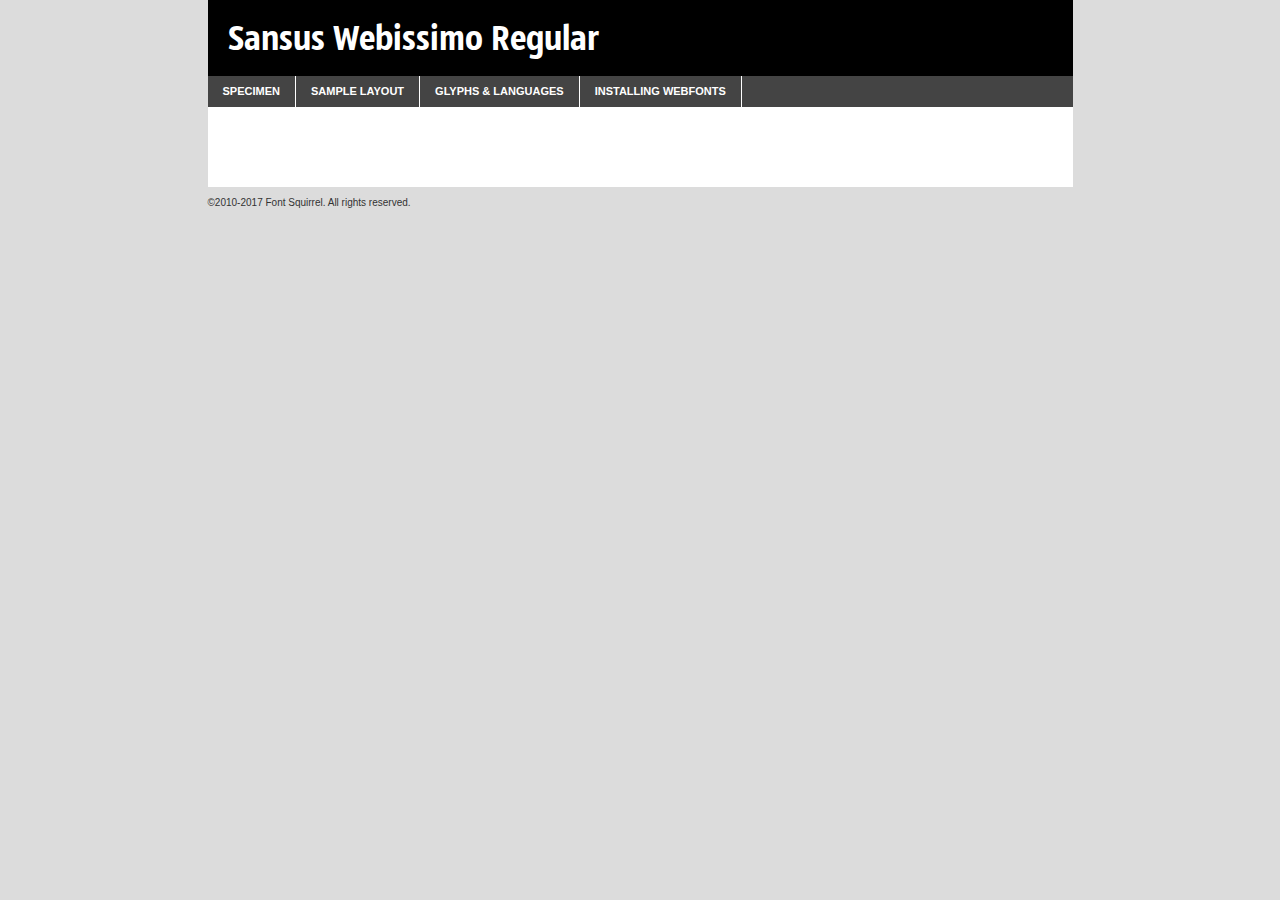
<file: assets/fonts/sansus-webissimo/sansus-webissimo-regular-demo.html>
<!DOCTYPE html PUBLIC "-//W3C//DTD XHTML 1.0 Transitional//EN"
	"http://www.w3.org/TR/xhtml1/DTD/xhtml1-transitional.dtd">

<html xmlns="http://www.w3.org/1999/xhtml" xml:lang="en" lang="en">
<head>
	<meta http-equiv="Content-Type" content="text/html; charset=utf-8" />
	<script src="http://ajax.googleapis.com/ajax/libs/jquery/1.7.2/jquery.min.js" type="text/javascript" charset="utf-8"></script>
	<script type="text/javascript">
	(function($){$.fn.easyTabs=function(option){var param=jQuery.extend({fadeSpeed:"fast",defaultContent:1,activeClass:'active'},option);$(this).each(function(){var thisId="#"+this.id;if(param.defaultContent==''){param.defaultContent=1;}
	if(typeof param.defaultContent=="number")
	{var defaultTab=$(thisId+" .tabs li:eq("+(param.defaultContent-1)+") a").attr('href').substr(1);}else{var defaultTab=param.defaultContent;}
	$(thisId+" .tabs li a").each(function(){var tabToHide=$(this).attr('href').substr(1);$("#"+tabToHide).addClass('easytabs-tab-content');});hideAll();changeContent(defaultTab);function hideAll(){$(thisId+" .easytabs-tab-content").hide();}
	function changeContent(tabId){hideAll();$(thisId+" .tabs li").removeClass(param.activeClass);$(thisId+" .tabs li a[href=#"+tabId+"]").closest('li').addClass(param.activeClass);if(param.fadeSpeed!="none")
	{$(thisId+" #"+tabId).fadeIn(param.fadeSpeed);}else{$(thisId+" #"+tabId).show();}}
	$(thisId+" .tabs li").click(function(){var tabId=$(this).find('a').attr('href').substr(1);changeContent(tabId);return false;});});}})(jQuery);
	</script>
	<link rel="stylesheet" href="specimen_files/specimen_stylesheet.css" type="text/css" charset="utf-8" />
	<link rel="stylesheet" href="stylesheet.css" type="text/css" charset="utf-8" />

	<style type="text/css">
					body{
				font-family: 'sansus_webissimoregular';
							}
		</style>

	<title>Sansus Webissimo Regular Specimen</title>
	
	
	<script type="text/javascript" charset="utf-8">
		$(document).ready(function() {
			$('#container').easyTabs({defaultContent:1});
		});
	</script>
</head>

<body>
<div id="container">
	<div id="header">
		Sansus Webissimo Regular	</div>
	<ul class="tabs">
		<li><a href="#specimen">Specimen</a></li>
		<li><a href="#layout">Sample Layout</a></li>
				<li><a href="#glyphs">Glyphs &amp; Languages</a></li>
		<li><a href="#installing">Installing Webfonts</a></li>
		
	</ul>
	
	<div id="main_content">

		
			<div id="specimen">
		
				<div class="section">
					<div class="grid12 firstcol">
						<div class="huge">AaBb</div>
					</div>
				</div>
		
				<div class="section">
					<div class="glyph_range">A&#x200B;B&#x200b;C&#x200b;D&#x200b;E&#x200b;F&#x200b;G&#x200b;H&#x200b;I&#x200b;J&#x200b;K&#x200b;L&#x200b;M&#x200b;N&#x200b;O&#x200b;P&#x200b;Q&#x200b;R&#x200b;S&#x200b;T&#x200b;U&#x200b;V&#x200b;W&#x200b;X&#x200b;Y&#x200b;Z&#x200b;a&#x200b;b&#x200b;c&#x200b;d&#x200b;e&#x200b;f&#x200b;g&#x200b;h&#x200b;i&#x200b;j&#x200b;k&#x200b;l&#x200b;m&#x200b;n&#x200b;o&#x200b;p&#x200b;q&#x200b;r&#x200b;s&#x200b;t&#x200b;u&#x200b;v&#x200b;w&#x200b;x&#x200b;y&#x200b;z&#x200b;1&#x200b;2&#x200b;3&#x200b;4&#x200b;5&#x200b;6&#x200b;7&#x200b;8&#x200b;9&#x200b;0&#x200b;&amp;&#x200b;.&#x200b;,&#x200b;?&#x200b;!&#x200b;&#64;&#x200b;(&#x200b;)&#x200b;#&#x200b;$&#x200b;%&#x200b;*&#x200b;+&#x200b;-&#x200b;=&#x200b;:&#x200b;;</div>
				</div>
				<div class="section">
					<div class="grid12 firstcol">
						<table class="sample_table">
							<tr><td>10</td><td class="size10">abcdefghijklmnopqrstuvwxyzABCDEFGHIJKLMNOPQRSTUVWXYZ0123456789abcdefghijklmnopqrstuvwxyzABCDEFGHIJKLMNOPQRSTUVWXYZ0123456789abcdefghijklmnopqrstuvwxyzABCDEFGHIJKLMNOPQRSTUVWXYZ</td></tr>
							<tr><td>11</td><td class="size11">abcdefghijklmnopqrstuvwxyzABCDEFGHIJKLMNOPQRSTUVWXYZ0123456789abcdefghijklmnopqrstuvwxyzABCDEFGHIJKLMNOPQRSTUVWXYZ0123456789abcdefghijklmnopqrstuvwxyzABCDEFGHIJKLMNOPQRSTUVWXYZ</td></tr>
							<tr><td>12</td><td class="size12">abcdefghijklmnopqrstuvwxyzABCDEFGHIJKLMNOPQRSTUVWXYZ0123456789abcdefghijklmnopqrstuvwxyzABCDEFGHIJKLMNOPQRSTUVWXYZ0123456789abcdefghijklmnopqrstuvwxyzABCDEFGHIJKLMNOPQRSTUVWXYZ</td></tr>
							<tr><td>13</td><td class="size13">abcdefghijklmnopqrstuvwxyzABCDEFGHIJKLMNOPQRSTUVWXYZ0123456789abcdefghijklmnopqrstuvwxyzABCDEFGHIJKLMNOPQRSTUVWXYZ0123456789abcdefghijklmnopqrstuvwxyzABCDEFGHIJKLMNOPQRSTUVWXYZ</td></tr>
							<tr><td>14</td><td class="size14">abcdefghijklmnopqrstuvwxyzABCDEFGHIJKLMNOPQRSTUVWXYZ0123456789abcdefghijklmnopqrstuvwxyzABCDEFGHIJKLMNOPQRSTUVWXYZ0123456789abcdefghijklmnopqrstuvwxyzABCDEFGHIJKLMNOPQRSTUVWXYZ</td></tr>
							<tr><td>16</td><td class="size16">abcdefghijklmnopqrstuvwxyzABCDEFGHIJKLMNOPQRSTUVWXYZ0123456789abcdefghijklmnopqrstuvwxyzABCDEFGHIJKLMNOPQRSTUVWXYZ</td></tr>
							<tr><td>18</td><td class="size18">abcdefghijklmnopqrstuvwxyzABCDEFGHIJKLMNOPQRSTUVWXYZ0123456789abcdefghijklmnopqrstuvwxyzABCDEFGHIJKLMNOPQRSTUVWXYZ</td></tr>
							<tr><td>20</td><td class="size20">abcdefghijklmnopqrstuvwxyzABCDEFGHIJKLMNOPQRSTUVWXYZ0123456789abcdefghijklmnopqrstuvwxyzABCDEFGHIJKLMNOPQRSTUVWXYZ</td></tr>
							<tr><td>24</td><td class="size24">abcdefghijklmnopqrstuvwxyzABCDEFGHIJKLMNOPQRSTUVWXYZ0123456789abcdefghijklmnopqrstuvwxyzABCDEFGHIJKLMNOPQRSTUVWXYZ</td></tr>
							<tr><td>30</td><td class="size30">abcdefghijklmnopqrstuvwxyzABCDEFGHIJKLMNOPQRSTUVWXYZ0123456789abcdefghijklmnopqrstuvwxyzABCDEFGHIJKLMNOPQRSTUVWXYZ</td></tr>
							<tr><td>36</td><td class="size36">abcdefghijklmnopqrstuvwxyzABCDEFGHIJKLMNOPQRSTUVWXYZ0123456789abcdefghijklmnopqrstuvwxyzABCDEFGHIJKLMNOPQRSTUVWXYZ</td></tr>
							<tr><td>48</td><td class="size48">abcdefghijklmnopqrstuvwxyzABCDEFGHIJKLMNOPQRSTUVWXYZ0123456789abcdefghijklmnopqrstuvwxyzABCDEFGHIJKLMNOPQRSTUVWXYZ</td></tr>
							<tr><td>60</td><td class="size60">abcdefghijklmnopqrstuvwxyzABCDEFGHIJKLMNOPQRSTUVWXYZ0123456789abcdefghijklmnopqrstuvwxyzABCDEFGHIJKLMNOPQRSTUVWXYZ</td></tr>
							<tr><td>72</td><td class="size72">abcdefghijklmnopqrstuvwxyzABCDEFGHIJKLMNOPQRSTUVWXYZ0123456789abcdefghijklmnopqrstuvwxyzABCDEFGHIJKLMNOPQRSTUVWXYZ</td></tr>
							<tr><td>90</td><td class="size90">abcdefghijklmnopqrstuvwxyzABCDEFGHIJKLMNOPQRSTUVWXYZ0123456789abcdefghijklmnopqrstuvwxyzABCDEFGHIJKLMNOPQRSTUVWXYZ</td></tr>
						</table>
				
					</div>
			
				</div>
		
		
		
								<div class="section" id="bodycomparison">


										<div id="xheight">
				<div class="fontbody">&#x25FC;&#x25FC;&#x25FC;&#x25FC;&#x25FC;&#x25FC;&#x25FC;&#x25FC;&#x25FC;&#x25FC;&#x25FC;&#x25FC;&#x25FC;&#x25FC;&#x25FC;&#x25FC;&#x25FC;&#x25FC;&#x25FC;&#x25FC;&#x25FC;&#x25FC;&#x25FC;&#x25FC;&#x25FC;&#x25FC;&#x25FC;&#x25FC;&#x25FC;&#x25FC;&#x25FC;&#x25FC;&#x25FC;&#x25FC;&#x25FC;&#x25FC;&#x25FC;&#x25FC;&#x25FC;&#x25FC;&#x25FC;&#x25FC;&#x25FC;&#x25FC;&#x25FC;&#x25FC;&#x25FC;&#x25FC;&#x25FC;&#x25FC;&#x25FC;&#x25FC;&#x25FC;&#x25FC;&#x25FC;&#x25FC;&#x25FC;&#x25FC;&#x25FC;&#x25FC;&#x25FC;&#x25FC;&#x25FC;&#x25FC;&#x25FC;&#x25FC;&#x25FC;&#x25FC;&#x25FC;&#x25FC;&#x25FC;&#x25FC;&#x25FC;&#x25FC;&#x25FC;&#x25FC;&#x25FC;&#x25FC;&#x25FC;&#x25FC;&#x25FC;&#x25FC;&#x25FC;&#x25FC;&#x25FC;&#x25FC;&#x25FC;&#x25FC;&#x25FC;&#x25FC;&#x25FC;&#x25FC;&#x25FC;&#x25FC;&#x25FC;&#x25FC;&#x25FC;&#x25FC;&#x25FC;body</div><div class="arialbody">body</div><div class="verdanabody">body</div><div class="georgiabody">body</div></div>
										<div class="fontbody" style="z-index:1">
											body<span>Sansus Webissimo Regular</span>
										</div>
										<div class="arialbody" style="z-index:1">
											body<span>Arial</span>
										</div>
										<div class="verdanabody" style="z-index:1">
											body<span>Verdana</span>
										</div>
										<div class="georgiabody" style="z-index:1">
											body<span>Georgia</span>
										</div>



								</div>
		
		
				<div class="section psample psample_row1" id="">
					
					<div class="grid2 firstcol">
						<p class="size10"><span>10.</span>Aenean lacinia bibendum nulla sed consectetur. Fusce dapibus, tellus ac cursus commodo, tortor mauris condimentum nibh, ut fermentum massa justo sit amet risus. Nullam id dolor id nibh ultricies vehicula ut id elit. Cum sociis natoque penatibus et magnis dis parturient montes, nascetur ridiculus mus. Nulla vitae elit libero, a pharetra augue.</p>
			
					</div>
					<div class="grid3">
						<p class="size11"><span>11.</span>Aenean lacinia bibendum nulla sed consectetur. Fusce dapibus, tellus ac cursus commodo, tortor mauris condimentum nibh, ut fermentum massa justo sit amet risus. Nullam id dolor id nibh ultricies vehicula ut id elit. Cum sociis natoque penatibus et magnis dis parturient montes, nascetur ridiculus mus. Nulla vitae elit libero, a pharetra augue.</p>
			
					</div>
					<div class="grid3">
						<p class="size12"><span>12.</span>Aenean lacinia bibendum nulla sed consectetur. Fusce dapibus, tellus ac cursus commodo, tortor mauris condimentum nibh, ut fermentum massa justo sit amet risus. Nullam id dolor id nibh ultricies vehicula ut id elit. Cum sociis natoque penatibus et magnis dis parturient montes, nascetur ridiculus mus. Nulla vitae elit libero, a pharetra augue.</p>
			
					</div>
					<div class="grid4">
						<p class="size13"><span>13.</span>Aenean lacinia bibendum nulla sed consectetur. Fusce dapibus, tellus ac cursus commodo, tortor mauris condimentum nibh, ut fermentum massa justo sit amet risus. Nullam id dolor id nibh ultricies vehicula ut id elit. Cum sociis natoque penatibus et magnis dis parturient montes, nascetur ridiculus mus. Nulla vitae elit libero, a pharetra augue.</p>
			
					</div>
					<div class="white_blend"></div>
					
				</div>
				<div class="section psample psample_row2" id="">
					<div class="grid3 firstcol">
						<p class="size14"><span>14.</span>Aenean lacinia bibendum nulla sed consectetur. Fusce dapibus, tellus ac cursus commodo, tortor mauris condimentum nibh, ut fermentum massa justo sit amet risus. Nullam id dolor id nibh ultricies vehicula ut id elit. Cum sociis natoque penatibus et magnis dis parturient montes, nascetur ridiculus mus. Nulla vitae elit libero, a pharetra augue.</p>
			
					</div>
					<div class="grid4">
						<p class="size16"><span>16.</span>Aenean lacinia bibendum nulla sed consectetur. Fusce dapibus, tellus ac cursus commodo, tortor mauris condimentum nibh, ut fermentum massa justo sit amet risus. Nullam id dolor id nibh ultricies vehicula ut id elit. Cum sociis natoque penatibus et magnis dis parturient montes, nascetur ridiculus mus. Nulla vitae elit libero, a pharetra augue.</p>
			
					</div>
					<div class="grid5">
						<p class="size18"><span>18.</span>Aenean lacinia bibendum nulla sed consectetur. Fusce dapibus, tellus ac cursus commodo, tortor mauris condimentum nibh, ut fermentum massa justo sit amet risus. Nullam id dolor id nibh ultricies vehicula ut id elit. Cum sociis natoque penatibus et magnis dis parturient montes, nascetur ridiculus mus. Nulla vitae elit libero, a pharetra augue.</p>
			
					</div>

					<div class="white_blend"></div>

				</div>
				
				<div class="section psample psample_row3" id="">
					<div class="grid5 firstcol">
						<p class="size20"><span>20.</span>Aenean lacinia bibendum nulla sed consectetur. Fusce dapibus, tellus ac cursus commodo, tortor mauris condimentum nibh, ut fermentum massa justo sit amet risus. Nullam id dolor id nibh ultricies vehicula ut id elit. Cum sociis natoque penatibus et magnis dis parturient montes, nascetur ridiculus mus. Nulla vitae elit libero, a pharetra augue.</p>
					</div>
					<div class="grid7">
						<p class="size24"><span>24.</span>Aenean lacinia bibendum nulla sed consectetur. Fusce dapibus, tellus ac cursus commodo, tortor mauris condimentum nibh, ut fermentum massa justo sit amet risus. Nullam id dolor id nibh ultricies vehicula ut id elit. Cum sociis natoque penatibus et magnis dis parturient montes, nascetur ridiculus mus. Nulla vitae elit libero, a pharetra augue.</p>
					</div>
					
					<div class="white_blend"></div>
					
				</div>
				
				<div class="section psample psample_row4" id="">
					<div class="grid12 firstcol">
						<p class="size30"><span>30.</span>Aenean lacinia bibendum nulla sed consectetur. Fusce dapibus, tellus ac cursus commodo, tortor mauris condimentum nibh, ut fermentum massa justo sit amet risus. Nullam id dolor id nibh ultricies vehicula ut id elit. Cum sociis natoque penatibus et magnis dis parturient montes, nascetur ridiculus mus. Nulla vitae elit libero, a pharetra augue.</p>
					</div>
					<div class="white_blend"></div>
					
				</div>
				
				
				
				<div class="section psample psample_row1 fullreverse">
					<div class="grid2 firstcol">
						<p class="size10"><span>10.</span>Aenean lacinia bibendum nulla sed consectetur. Fusce dapibus, tellus ac cursus commodo, tortor mauris condimentum nibh, ut fermentum massa justo sit amet risus. Nullam id dolor id nibh ultricies vehicula ut id elit. Cum sociis natoque penatibus et magnis dis parturient montes, nascetur ridiculus mus. Nulla vitae elit libero, a pharetra augue.</p>
			
					</div>
					<div class="grid3">
						<p class="size11"><span>11.</span>Aenean lacinia bibendum nulla sed consectetur. Fusce dapibus, tellus ac cursus commodo, tortor mauris condimentum nibh, ut fermentum massa justo sit amet risus. Nullam id dolor id nibh ultricies vehicula ut id elit. Cum sociis natoque penatibus et magnis dis parturient montes, nascetur ridiculus mus. Nulla vitae elit libero, a pharetra augue.</p>
			
					</div>
					<div class="grid3">
						<p class="size12"><span>12.</span>Aenean lacinia bibendum nulla sed consectetur. Fusce dapibus, tellus ac cursus commodo, tortor mauris condimentum nibh, ut fermentum massa justo sit amet risus. Nullam id dolor id nibh ultricies vehicula ut id elit. Cum sociis natoque penatibus et magnis dis parturient montes, nascetur ridiculus mus. Nulla vitae elit libero, a pharetra augue.</p>
			
					</div>
					<div class="grid4">
						<p class="size13"><span>13.</span>Aenean lacinia bibendum nulla sed consectetur. Fusce dapibus, tellus ac cursus commodo, tortor mauris condimentum nibh, ut fermentum massa justo sit amet risus. Nullam id dolor id nibh ultricies vehicula ut id elit. Cum sociis natoque penatibus et magnis dis parturient montes, nascetur ridiculus mus. Nulla vitae elit libero, a pharetra augue.</p>
			
					</div>
					<div class="black_blend"></div>
					
				</div>
				
				<div class="section psample psample_row2 fullreverse">
					<div class="grid3 firstcol">
						<p class="size14"><span>14.</span>Aenean lacinia bibendum nulla sed consectetur. Fusce dapibus, tellus ac cursus commodo, tortor mauris condimentum nibh, ut fermentum massa justo sit amet risus. Nullam id dolor id nibh ultricies vehicula ut id elit. Cum sociis natoque penatibus et magnis dis parturient montes, nascetur ridiculus mus. Nulla vitae elit libero, a pharetra augue.</p>
			
					</div>
					<div class="grid4">
						<p class="size16"><span>16.</span>Aenean lacinia bibendum nulla sed consectetur. Fusce dapibus, tellus ac cursus commodo, tortor mauris condimentum nibh, ut fermentum massa justo sit amet risus. Nullam id dolor id nibh ultricies vehicula ut id elit. Cum sociis natoque penatibus et magnis dis parturient montes, nascetur ridiculus mus. Nulla vitae elit libero, a pharetra augue.</p>
			
					</div>
					<div class="grid5">
						<p class="size18"><span>18.</span>Aenean lacinia bibendum nulla sed consectetur. Fusce dapibus, tellus ac cursus commodo, tortor mauris condimentum nibh, ut fermentum massa justo sit amet risus. Nullam id dolor id nibh ultricies vehicula ut id elit. Cum sociis natoque penatibus et magnis dis parturient montes, nascetur ridiculus mus. Nulla vitae elit libero, a pharetra augue.</p>
			
					</div>
					<div class="black_blend"></div>

				</div>
				
				<div class="section psample fullreverse psample_row3" id="">
					<div class="grid5 firstcol">
						<p class="size20"><span>20.</span>Aenean lacinia bibendum nulla sed consectetur. Fusce dapibus, tellus ac cursus commodo, tortor mauris condimentum nibh, ut fermentum massa justo sit amet risus. Nullam id dolor id nibh ultricies vehicula ut id elit. Cum sociis natoque penatibus et magnis dis parturient montes, nascetur ridiculus mus. Nulla vitae elit libero, a pharetra augue.</p>
					</div>
					<div class="grid7">
						<p class="size24"><span>24.</span>Aenean lacinia bibendum nulla sed consectetur. Fusce dapibus, tellus ac cursus commodo, tortor mauris condimentum nibh, ut fermentum massa justo sit amet risus. Nullam id dolor id nibh ultricies vehicula ut id elit. Cum sociis natoque penatibus et magnis dis parturient montes, nascetur ridiculus mus. Nulla vitae elit libero, a pharetra augue.</p>
					</div>
					
					<div class="black_blend"></div>
					
				</div>
				
				<div class="section psample fullreverse psample_row4" id="" style="border-bottom: 20px #000 solid;">
					<div class="grid12 firstcol">
						<p class="size30"><span>30.</span>Aenean lacinia bibendum nulla sed consectetur. Fusce dapibus, tellus ac cursus commodo, tortor mauris condimentum nibh, ut fermentum massa justo sit amet risus. Nullam id dolor id nibh ultricies vehicula ut id elit. Cum sociis natoque penatibus et magnis dis parturient montes, nascetur ridiculus mus. Nulla vitae elit libero, a pharetra augue.</p>
					</div>
					<div class="black_blend"></div>
					
				</div>
				
				
				
				
			</div>
			
			<div id="layout">
				
				<div class="section">
					
					<div class="grid12 firstcol">
						<h1>Lorem Ipsum Dolor</h1>
						<h2>Etiam porta sem malesuada magna mollis euismod</h2>
						
						<p class="byline">By <a href="#link">Aenean Lacinia</a></p>
					</div>
				</div>
				<div class="section">
					<div class="grid8 firstcol">
						<p class="large">Donec sed odio dui. Morbi leo risus, porta ac consectetur ac, vestibulum at eros. Fusce dapibus, tellus ac cursus commodo, tortor mauris condimentum nibh, ut fermentum massa justo sit amet risus. </p>

						
						<h3>Pellentesque ornare sem</h3>

						<p>Maecenas sed diam eget risus varius blandit sit amet non magna. Maecenas faucibus mollis interdum. Donec ullamcorper nulla non metus auctor fringilla. Nullam id dolor id nibh ultricies vehicula ut id elit. Nullam id dolor id nibh ultricies vehicula ut id elit. </p>

						<p>Aenean eu leo quam. Pellentesque ornare sem lacinia quam venenatis vestibulum. Lorem ipsum dolor sit amet, consectetur adipiscing elit. Cum sociis natoque penatibus et magnis dis parturient montes, nascetur ridiculus mus. </p>

						<p>Nulla vitae elit libero, a pharetra augue. Praesent commodo cursus magna, vel scelerisque nisl consectetur et. Aenean lacinia bibendum nulla sed consectetur. </p>

						<p>Nullam quis risus eget urna mollis ornare vel eu leo. Nullam quis risus eget urna mollis ornare vel eu leo. Maecenas sed diam eget risus varius blandit sit amet non magna. Donec ullamcorper nulla non metus auctor fringilla. </p>

						<h3>Cras mattis consectetur</h3>

						<p>Aenean eu leo quam. Pellentesque ornare sem lacinia quam venenatis vestibulum. Aenean lacinia bibendum nulla sed consectetur. Integer posuere erat a ante venenatis dapibus posuere velit aliquet. Cras mattis consectetur purus sit amet fermentum. </p>

						<p>Nullam id dolor id nibh ultricies vehicula ut id elit. Nullam quis risus eget urna mollis ornare vel eu leo. Cras mattis consectetur purus sit amet fermentum.</p>
					</div>
					
					<div class="grid4 sidebar">
						
						<div class="box reverse">
							<p class="last">Nullam quis risus eget urna mollis ornare vel eu leo. Donec ullamcorper nulla non metus auctor fringilla. Cras mattis consectetur purus sit amet fermentum. Sed posuere consectetur est at lobortis. Lorem ipsum dolor sit amet, consectetur adipiscing elit. </p>
						</div>
						
						<p class="caption">Maecenas sed diam eget risus varius.</p>

						<p>Vestibulum id ligula porta felis euismod semper. Integer posuere erat a ante venenatis dapibus posuere velit aliquet. Vestibulum id ligula porta felis euismod semper. Sed posuere consectetur est at lobortis. Maecenas sed diam eget risus varius blandit sit amet non magna. Fusce dapibus, tellus ac cursus commodo, tortor mauris condimentum nibh, ut fermentum massa justo sit amet risus. </p>

					

						<p>Duis mollis, est non commodo luctus, nisi erat porttitor ligula, eget lacinia odio sem nec elit. Aenean lacinia bibendum nulla sed consectetur. Vivamus sagittis lacus vel augue laoreet rutrum faucibus dolor auctor. Aenean lacinia bibendum nulla sed consectetur. Nullam quis risus eget urna mollis ornare vel eu leo. </p>

						<p>Praesent commodo cursus magna, vel scelerisque nisl consectetur et. Donec ullamcorper nulla non metus auctor fringilla. Maecenas faucibus mollis interdum. Fusce dapibus, tellus ac cursus commodo, tortor mauris condimentum nibh, ut fermentum massa justo sit amet risus. </p>

					</div>
				</div>
				
			</div>


			



		<div id="glyphs">
			<div class="section">
				<div class="grid12 firstcol">
			
				<h1>Language Support</h1>
				<p>The subset of Sansus Webissimo Regular in this kit supports the following languages:<br />
			
					Cyrillic, English, Arrernte, Bislama, Cebuano, Fijian, Gilbertese, Hmong, Ibanag, Iloko_ilokano, Interglossa_glosa, Interlingua, Lojban, Norfolk_pitcairnese, Oromo, Rotokas, Seychelles_creole, Shona, Somali, Southern_ndebele, Swahili, Swati_swazi, Tok_pisin, Warlpiri, Xhosa, Zulu, Latinbasic, Ubasic, Demo				</p>
				<h1>Glyph Chart</h1>
				<p>The subset of Sansus Webissimo Regular in this kit includes all the glyphs listed below. Unicode entities are included above each glyph to help you insert individual characters into your layout.</p>
				<div id="glyph_chart">
			
																				 <div><p>&amp;#13;</p>&#13;</div>
																				 <div><p>&amp;#32;</p>&#32;</div>
																				 <div><p>&amp;#33;</p>&#33;</div>
																				 <div><p>&amp;#34;</p>&#34;</div>
																				 <div><p>&amp;#35;</p>&#35;</div>
																				 <div><p>&amp;#36;</p>&#36;</div>
																				 <div><p>&amp;#37;</p>&#37;</div>
																				 <div><p>&amp;#38;</p>&#38;</div>
																				 <div><p>&amp;#39;</p>&#39;</div>
																				 <div><p>&amp;#40;</p>&#40;</div>
																				 <div><p>&amp;#41;</p>&#41;</div>
																				 <div><p>&amp;#42;</p>&#42;</div>
																				 <div><p>&amp;#43;</p>&#43;</div>
																				 <div><p>&amp;#44;</p>&#44;</div>
																				 <div><p>&amp;#45;</p>&#45;</div>
																				 <div><p>&amp;#46;</p>&#46;</div>
																				 <div><p>&amp;#47;</p>&#47;</div>
																				 <div><p>&amp;#48;</p>&#48;</div>
																				 <div><p>&amp;#49;</p>&#49;</div>
																				 <div><p>&amp;#50;</p>&#50;</div>
																				 <div><p>&amp;#51;</p>&#51;</div>
																				 <div><p>&amp;#52;</p>&#52;</div>
																				 <div><p>&amp;#53;</p>&#53;</div>
																				 <div><p>&amp;#54;</p>&#54;</div>
																				 <div><p>&amp;#55;</p>&#55;</div>
																				 <div><p>&amp;#56;</p>&#56;</div>
																				 <div><p>&amp;#57;</p>&#57;</div>
																				 <div><p>&amp;#58;</p>&#58;</div>
																				 <div><p>&amp;#59;</p>&#59;</div>
																				 <div><p>&amp;#60;</p>&#60;</div>
																				 <div><p>&amp;#61;</p>&#61;</div>
																				 <div><p>&amp;#62;</p>&#62;</div>
																				 <div><p>&amp;#63;</p>&#63;</div>
																				 <div><p>&amp;#64;</p>&#64;</div>
																				 <div><p>&amp;#65;</p>&#65;</div>
																				 <div><p>&amp;#66;</p>&#66;</div>
																				 <div><p>&amp;#67;</p>&#67;</div>
																				 <div><p>&amp;#68;</p>&#68;</div>
																				 <div><p>&amp;#69;</p>&#69;</div>
																				 <div><p>&amp;#70;</p>&#70;</div>
																				 <div><p>&amp;#71;</p>&#71;</div>
																				 <div><p>&amp;#72;</p>&#72;</div>
																				 <div><p>&amp;#73;</p>&#73;</div>
																				 <div><p>&amp;#74;</p>&#74;</div>
																				 <div><p>&amp;#75;</p>&#75;</div>
																				 <div><p>&amp;#76;</p>&#76;</div>
																				 <div><p>&amp;#77;</p>&#77;</div>
																				 <div><p>&amp;#78;</p>&#78;</div>
																				 <div><p>&amp;#79;</p>&#79;</div>
																				 <div><p>&amp;#80;</p>&#80;</div>
																				 <div><p>&amp;#81;</p>&#81;</div>
																				 <div><p>&amp;#82;</p>&#82;</div>
																				 <div><p>&amp;#83;</p>&#83;</div>
																				 <div><p>&amp;#84;</p>&#84;</div>
																				 <div><p>&amp;#85;</p>&#85;</div>
																				 <div><p>&amp;#86;</p>&#86;</div>
																				 <div><p>&amp;#87;</p>&#87;</div>
																				 <div><p>&amp;#88;</p>&#88;</div>
																				 <div><p>&amp;#89;</p>&#89;</div>
																				 <div><p>&amp;#90;</p>&#90;</div>
																				 <div><p>&amp;#91;</p>&#91;</div>
																				 <div><p>&amp;#92;</p>&#92;</div>
																				 <div><p>&amp;#93;</p>&#93;</div>
																				 <div><p>&amp;#94;</p>&#94;</div>
																				 <div><p>&amp;#95;</p>&#95;</div>
																				 <div><p>&amp;#96;</p>&#96;</div>
																				 <div><p>&amp;#97;</p>&#97;</div>
																				 <div><p>&amp;#98;</p>&#98;</div>
																				 <div><p>&amp;#99;</p>&#99;</div>
																				 <div><p>&amp;#100;</p>&#100;</div>
																				 <div><p>&amp;#101;</p>&#101;</div>
																				 <div><p>&amp;#102;</p>&#102;</div>
																				 <div><p>&amp;#103;</p>&#103;</div>
																				 <div><p>&amp;#104;</p>&#104;</div>
																				 <div><p>&amp;#105;</p>&#105;</div>
																				 <div><p>&amp;#106;</p>&#106;</div>
																				 <div><p>&amp;#107;</p>&#107;</div>
																				 <div><p>&amp;#108;</p>&#108;</div>
																				 <div><p>&amp;#109;</p>&#109;</div>
																				 <div><p>&amp;#110;</p>&#110;</div>
																				 <div><p>&amp;#111;</p>&#111;</div>
																				 <div><p>&amp;#112;</p>&#112;</div>
																				 <div><p>&amp;#113;</p>&#113;</div>
																				 <div><p>&amp;#114;</p>&#114;</div>
																				 <div><p>&amp;#115;</p>&#115;</div>
																				 <div><p>&amp;#116;</p>&#116;</div>
																				 <div><p>&amp;#117;</p>&#117;</div>
																				 <div><p>&amp;#118;</p>&#118;</div>
																				 <div><p>&amp;#119;</p>&#119;</div>
																				 <div><p>&amp;#120;</p>&#120;</div>
																				 <div><p>&amp;#121;</p>&#121;</div>
																				 <div><p>&amp;#122;</p>&#122;</div>
																				 <div><p>&amp;#123;</p>&#123;</div>
																				 <div><p>&amp;#124;</p>&#124;</div>
																				 <div><p>&amp;#125;</p>&#125;</div>
																				 <div><p>&amp;#126;</p>&#126;</div>
																				 <div><p>&amp;#160;</p>&#160;</div>
																				 <div><p>&amp;#162;</p>&#162;</div>
																				 <div><p>&amp;#163;</p>&#163;</div>
																				 <div><p>&amp;#165;</p>&#165;</div>
																				 <div><p>&amp;#168;</p>&#168;</div>
																				 <div><p>&amp;#169;</p>&#169;</div>
																				 <div><p>&amp;#171;</p>&#171;</div>
																				 <div><p>&amp;#173;</p>&#173;</div>
																				 <div><p>&amp;#174;</p>&#174;</div>
																				 <div><p>&amp;#180;</p>&#180;</div>
																				 <div><p>&amp;#184;</p>&#184;</div>
																				 <div><p>&amp;#187;</p>&#187;</div>
																				 <div><p>&amp;#710;</p>&#710;</div>
																				 <div><p>&amp;#730;</p>&#730;</div>
																				 <div><p>&amp;#732;</p>&#732;</div>
																				 <div><p>&amp;#1025;</p>&#1025;</div>
																				 <div><p>&amp;#1026;</p>&#1026;</div>
																				 <div><p>&amp;#1027;</p>&#1027;</div>
																				 <div><p>&amp;#1028;</p>&#1028;</div>
																				 <div><p>&amp;#1029;</p>&#1029;</div>
																				 <div><p>&amp;#1030;</p>&#1030;</div>
																				 <div><p>&amp;#1031;</p>&#1031;</div>
																				 <div><p>&amp;#1032;</p>&#1032;</div>
																				 <div><p>&amp;#1033;</p>&#1033;</div>
																				 <div><p>&amp;#1034;</p>&#1034;</div>
																				 <div><p>&amp;#1035;</p>&#1035;</div>
																				 <div><p>&amp;#1036;</p>&#1036;</div>
																				 <div><p>&amp;#1038;</p>&#1038;</div>
																				 <div><p>&amp;#1039;</p>&#1039;</div>
																				 <div><p>&amp;#1040;</p>&#1040;</div>
																				 <div><p>&amp;#1041;</p>&#1041;</div>
																				 <div><p>&amp;#1042;</p>&#1042;</div>
																				 <div><p>&amp;#1043;</p>&#1043;</div>
																				 <div><p>&amp;#1044;</p>&#1044;</div>
																				 <div><p>&amp;#1045;</p>&#1045;</div>
																				 <div><p>&amp;#1046;</p>&#1046;</div>
																				 <div><p>&amp;#1047;</p>&#1047;</div>
																				 <div><p>&amp;#1048;</p>&#1048;</div>
																				 <div><p>&amp;#1049;</p>&#1049;</div>
																				 <div><p>&amp;#1050;</p>&#1050;</div>
																				 <div><p>&amp;#1051;</p>&#1051;</div>
																				 <div><p>&amp;#1052;</p>&#1052;</div>
																				 <div><p>&amp;#1053;</p>&#1053;</div>
																				 <div><p>&amp;#1054;</p>&#1054;</div>
																				 <div><p>&amp;#1055;</p>&#1055;</div>
																				 <div><p>&amp;#1056;</p>&#1056;</div>
																				 <div><p>&amp;#1057;</p>&#1057;</div>
																				 <div><p>&amp;#1058;</p>&#1058;</div>
																				 <div><p>&amp;#1059;</p>&#1059;</div>
																				 <div><p>&amp;#1060;</p>&#1060;</div>
																				 <div><p>&amp;#1061;</p>&#1061;</div>
																				 <div><p>&amp;#1062;</p>&#1062;</div>
																				 <div><p>&amp;#1063;</p>&#1063;</div>
																				 <div><p>&amp;#1064;</p>&#1064;</div>
																				 <div><p>&amp;#1065;</p>&#1065;</div>
																				 <div><p>&amp;#1066;</p>&#1066;</div>
																				 <div><p>&amp;#1067;</p>&#1067;</div>
																				 <div><p>&amp;#1068;</p>&#1068;</div>
																				 <div><p>&amp;#1069;</p>&#1069;</div>
																				 <div><p>&amp;#1070;</p>&#1070;</div>
																				 <div><p>&amp;#1071;</p>&#1071;</div>
																				 <div><p>&amp;#1072;</p>&#1072;</div>
																				 <div><p>&amp;#1073;</p>&#1073;</div>
																				 <div><p>&amp;#1074;</p>&#1074;</div>
																				 <div><p>&amp;#1075;</p>&#1075;</div>
																				 <div><p>&amp;#1076;</p>&#1076;</div>
																				 <div><p>&amp;#1077;</p>&#1077;</div>
																				 <div><p>&amp;#1078;</p>&#1078;</div>
																				 <div><p>&amp;#1079;</p>&#1079;</div>
																				 <div><p>&amp;#1080;</p>&#1080;</div>
																				 <div><p>&amp;#1081;</p>&#1081;</div>
																				 <div><p>&amp;#1082;</p>&#1082;</div>
																				 <div><p>&amp;#1083;</p>&#1083;</div>
																				 <div><p>&amp;#1084;</p>&#1084;</div>
																				 <div><p>&amp;#1085;</p>&#1085;</div>
																				 <div><p>&amp;#1086;</p>&#1086;</div>
																				 <div><p>&amp;#1087;</p>&#1087;</div>
																				 <div><p>&amp;#1088;</p>&#1088;</div>
																				 <div><p>&amp;#1089;</p>&#1089;</div>
																				 <div><p>&amp;#1090;</p>&#1090;</div>
																				 <div><p>&amp;#1091;</p>&#1091;</div>
																				 <div><p>&amp;#1092;</p>&#1092;</div>
																				 <div><p>&amp;#1093;</p>&#1093;</div>
																				 <div><p>&amp;#1094;</p>&#1094;</div>
																				 <div><p>&amp;#1095;</p>&#1095;</div>
																				 <div><p>&amp;#1096;</p>&#1096;</div>
																				 <div><p>&amp;#1097;</p>&#1097;</div>
																				 <div><p>&amp;#1098;</p>&#1098;</div>
																				 <div><p>&amp;#1099;</p>&#1099;</div>
																				 <div><p>&amp;#1100;</p>&#1100;</div>
																				 <div><p>&amp;#1101;</p>&#1101;</div>
																				 <div><p>&amp;#1102;</p>&#1102;</div>
																				 <div><p>&amp;#1103;</p>&#1103;</div>
																				 <div><p>&amp;#1105;</p>&#1105;</div>
																				 <div><p>&amp;#1106;</p>&#1106;</div>
																				 <div><p>&amp;#1107;</p>&#1107;</div>
																				 <div><p>&amp;#1108;</p>&#1108;</div>
																				 <div><p>&amp;#1109;</p>&#1109;</div>
																				 <div><p>&amp;#1110;</p>&#1110;</div>
																				 <div><p>&amp;#1111;</p>&#1111;</div>
																				 <div><p>&amp;#1112;</p>&#1112;</div>
																				 <div><p>&amp;#1113;</p>&#1113;</div>
																				 <div><p>&amp;#1114;</p>&#1114;</div>
																				 <div><p>&amp;#1115;</p>&#1115;</div>
																				 <div><p>&amp;#1116;</p>&#1116;</div>
																				 <div><p>&amp;#1118;</p>&#1118;</div>
																				 <div><p>&amp;#1119;</p>&#1119;</div>
																				 <div><p>&amp;#1168;</p>&#1168;</div>
																				 <div><p>&amp;#1169;</p>&#1169;</div>
																				 <div><p>&amp;#8192;</p>&#8192;</div>
																				 <div><p>&amp;#8193;</p>&#8193;</div>
																				 <div><p>&amp;#8194;</p>&#8194;</div>
																				 <div><p>&amp;#8195;</p>&#8195;</div>
																				 <div><p>&amp;#8196;</p>&#8196;</div>
																				 <div><p>&amp;#8197;</p>&#8197;</div>
																				 <div><p>&amp;#8198;</p>&#8198;</div>
																				 <div><p>&amp;#8199;</p>&#8199;</div>
																				 <div><p>&amp;#8200;</p>&#8200;</div>
																				 <div><p>&amp;#8201;</p>&#8201;</div>
																				 <div><p>&amp;#8202;</p>&#8202;</div>
																				 <div><p>&amp;#8208;</p>&#8208;</div>
																				 <div><p>&amp;#8209;</p>&#8209;</div>
																				 <div><p>&amp;#8210;</p>&#8210;</div>
																				 <div><p>&amp;#8211;</p>&#8211;</div>
																				 <div><p>&amp;#8212;</p>&#8212;</div>
																				 <div><p>&amp;#8216;</p>&#8216;</div>
																				 <div><p>&amp;#8217;</p>&#8217;</div>
																				 <div><p>&amp;#8218;</p>&#8218;</div>
																				 <div><p>&amp;#8220;</p>&#8220;</div>
																				 <div><p>&amp;#8221;</p>&#8221;</div>
																				 <div><p>&amp;#8222;</p>&#8222;</div>
																				 <div><p>&amp;#8226;</p>&#8226;</div>
																				 <div><p>&amp;#8230;</p>&#8230;</div>
																				 <div><p>&amp;#8239;</p>&#8239;</div>
																				 <div><p>&amp;#8249;</p>&#8249;</div>
																				 <div><p>&amp;#8250;</p>&#8250;</div>
																				 <div><p>&amp;#8287;</p>&#8287;</div>
																				 <div><p>&amp;#8364;</p>&#8364;</div>
																				 <div><p>&amp;#8482;</p>&#8482;</div>
																				 <div><p>&amp;#9724;</p>&#9724;</div>
																																						</div>	
				</div>
		
		
			</div>
		</div>
		
		
		<div id="specs">
			
		</div>
	
		<div id="installing">
			<div class="section">
				<div class="grid7 firstcol">
					<h1>Installing Webfonts</h1>
					
					<p>Webfonts are supported by all major browser platforms but not all in the same way. There are currently four different font formats that must be included in order to target all browsers. This includes TTF, WOFF, EOT and SVG.</p>
					
					<h2>1. Upload your webfonts</h2>
					<p>You must upload your webfont kit to your website. They should be in or near the same directory as your CSS files.</p>
					
					<h2>2. Include the webfont stylesheet</h2>
					<p>A special CSS @font-face declaration helps the various browsers select the appropriate font it needs without causing you a bunch of headaches. Learn more about this syntax by reading the <a href="https://www.fontspring.com/blog/further-hardening-of-the-bulletproof-syntax">Fontspring blog post</a> about it. The code for it is as follows:</p>


<code>
@font-face{ 
	font-family: 'MyWebFont';
	src: url('WebFont.eot');
	src: url('WebFont.eot?#iefix') format('embedded-opentype'),
	     url('WebFont.woff') format('woff'),
	     url('WebFont.ttf') format('truetype'),
	     url('WebFont.svg#webfont') format('svg');
}
</code>

	<p>We've already gone ahead and generated the code for you. All you have to do is link to the stylesheet in your HTML, like this:</p>
	<code>&lt;link rel=&quot;stylesheet&quot; href=&quot;stylesheet.css&quot; type=&quot;text/css&quot; charset=&quot;utf-8&quot; /&gt;</code>

					<h2>3. Modify your own stylesheet</h2>
					<p>To take advantage of your new fonts, you must tell your stylesheet to use them. Look at the original @font-face declaration above and find the property called "font-family." The name linked there will be what you use to reference the font. Prepend that webfont name to the font stack in the "font-family" property, inside the selector you want to change. For example:</p>
<code>p { font-family: 'WebFont', Arial, sans-serif; }</code>

<h2>4. Test</h2>
<p>Getting webfonts to work cross-browser <em>can</em> be tricky. Use the information in the sidebar to help you if you find that fonts aren't loading in a particular browser.</p>
				</div>
				
				<div class="grid5 sidebar">
					<div class="box">
						<h2>Troubleshooting<br />Font-Face Problems</h2>
						<p>Having trouble getting your webfonts to load in your new website? Here are some tips to sort out what might be the problem.</p>

						<h3>Fonts not showing in any browser</h3>

						<p>This sounds like you need to work on the plumbing. You either did not upload the fonts to the correct directory, or you did not link the fonts properly in the CSS. If you've confirmed that all this is correct and you still have a problem, take a look at your .htaccess file and see if requests are getting intercepted.</p>

						<h3>Fonts not loading in iPhone or iPad</h3>

						<p>The most common problem here is that you are serving the fonts from an IIS server. IIS refuses to serve files that have unknown MIME types. If that is the case, you must set the MIME type for SVG to "image/svg+xml" in the server settings. Follow these instructions from Microsoft if you need help.</p>

						<h3>Fonts not loading in Firefox</h3>

						<p>The primary reason for this failure? You are still using a version Firefox older than 3.5. So upgrade already! If that isn't it, then you are very likely serving fonts from a different domain. Firefox requires that all font assets be served from the same domain. Lastly it is possible that you need to add WOFF to your list of MIME types (if you are serving via IIS.)</p>

						<h3>Fonts not loading in IE</h3>

						<p>Are you looking at Internet Explorer on an actual Windows machine or are you cheating by using a service like Adobe BrowserLab? Many of these screenshot services do not render @font-face for IE. Best to test it on a real machine.</p>

						<h3>Fonts not loading in IE9</h3>

						<p>IE9, like Firefox, requires that fonts be served from the same domain as the website. Make sure that is the case.</p>
					</div>
				</div>
			</div>
			
		</div>
	
	</div>
	<div id="footer">
		<p>&copy;2010-2017 Font Squirrel. All rights reserved.</p>
	</div>
</div>
</body>
</html>
</file>
<file: assets/fonts/roboto/stylesheet.css>
/*! Generated by Font Squirrel (https://www.fontsquirrel.com) on December 12, 2017 */



@font-face {
    font-family: 'robotobold_italic';
    src: url('roboto-bolditalic-webfont.woff2') format('woff2'),
         url('roboto-bolditalic-webfont.woff') format('woff');
    font-weight: normal;
    font-style: normal;

}




@font-face {
    font-family: 'robotoitalic';
    src: url('roboto-italic-webfont.woff2') format('woff2'),
         url('roboto-italic-webfont.woff') format('woff');
    font-weight: normal;
    font-style: normal;

}




@font-face {
    font-family: 'robotolight';
    src: url('roboto-light-webfont.woff2') format('woff2'),
         url('roboto-light-webfont.woff') format('woff');
    font-weight: normal;
    font-style: normal;

}




@font-face {
    font-family: 'robotolight_italic';
    src: url('roboto-lightitalic-webfont.woff2') format('woff2'),
         url('roboto-lightitalic-webfont.woff') format('woff');
    font-weight: normal;
    font-style: normal;

}




@font-face {
    font-family: 'robotomedium';
    src: url('roboto-medium-webfont.woff2') format('woff2'),
         url('roboto-medium-webfont.woff') format('woff');
    font-weight: normal;
    font-style: normal;

}




@font-face {
    font-family: 'robotomedium_italic';
    src: url('roboto-mediumitalic-webfont.woff2') format('woff2'),
         url('roboto-mediumitalic-webfont.woff') format('woff');
    font-weight: normal;
    font-style: normal;

}




@font-face {
    font-family: 'robotoregular';
    src: url('roboto-regular-webfont.woff2') format('woff2'),
         url('roboto-regular-webfont.woff') format('woff');
    font-weight: normal;
    font-style: normal;

}




@font-face {
    font-family: 'robotobold';
    src: url('roboto-bold-webfont.woff2') format('woff2'),
         url('roboto-bold-webfont.woff') format('woff');
    font-weight: normal;
    font-style: normal;

}
</file>
<file: assets/fonts/sansus-webissimo/stylesheet.css>
/*! Generated by Font Squirrel (https://www.fontsquirrel.com) on December 12, 2017 */



@font-face {
    font-family: 'sansus_webissimoregular';
    src: url('sansus-webissimo-regular-webfont.woff2') format('woff2'),
         url('sansus-webissimo-regular-webfont.woff') format('woff');
    font-weight: normal;
    font-style: normal;

}
</file>
<file: assets/fonts/fontawesome/specimen_files/specimen_stylesheet.css>
@import url('grid_12-825-55-15.css');

/*  
	CSS Reset by Eric Meyer - Released under Public Domain
    http://meyerweb.com/eric/tools/css/reset/
*/
html, body, div, span, applet, object, iframe,
h1, h2, h3, h4, h5, h6, p, blockquote, pre,
a, abbr, acronym, address, big, cite, code,
del, dfn, em, font, img, ins, kbd, q, s, samp,
small, strike, strong, sub, sup, tt, var,
b, u, i, center, dl, dt, dd, ol, ul, li,
fieldset, form, label, legend, table, 
caption, tbody, tfoot, thead, tr, th, td 
                  {margin: 0;padding: 0;border: 0;outline: 0;
                  font-size: 100%;vertical-align: baseline;
                  background: transparent;}
body              {line-height: 1;}
ol, ul            {list-style: none;}
blockquote, q     {quotes: none;}
blockquote:before, blockquote:after,
q:before, q:after {content: '';	content: none;}
:focus            {outline: 0;}
ins               {text-decoration: none;}
del               {text-decoration: line-through;}
table             {border-collapse: collapse;border-spacing: 0;}




body {
	color: #000;
	background-color: #dcdcdc;
}

a {
	text-decoration: none;
	color: #1883ba;
}

h1{
	font-size: 32px;
	font-weight: normal;
	font-style: normal;
	margin-bottom: 18px;
}

h2{
	font-size: 18px;
}

#container {
	width: 865px;
	margin: 0px auto;
}


#header {
	padding: 20px;
	font-size: 36px;
	background-color: #000;
	color: #fff;
}

#header span {
	color: #666;
}
#main_content {
	background-color: #fff;
	padding: 60px 20px 20px;
}


#footer p {
	margin: 0;
	padding-top: 10px;
	padding-bottom: 50px;
	color: #333;
	font: 10px Arial, sans-serif;
}

.tabs {
	width: 100%;
	height: 31px;
	background-color: #444;
}
.tabs li {
	float:  left;
	margin: 0;
	overflow: hidden;
	background-color: #444;
}
.tabs li a {
	display: block;
	color: #fff;
	text-decoration: none;
	font: bold 11px/11px 'Arial';
	text-transform: uppercase;
	padding: 10px 15px;
	border-right: 1px solid #fff;
}

.tabs li a:hover {
		background-color: #00b3ff;

}

.tabs li.active a {
	color:  #000;
	background-color: #fff;
}



div.huge {
	
	font-size: 300px;
	line-height: 1em;
	padding: 0;
	letter-spacing: -.02em;
	overflow: hidden;
}
div.glyph_range {
	font-size: 72px;
	line-height: 1.1em;
}

.size10{ font-size: 10px; }
.size11{ font-size: 11px; }
.size12{ font-size: 12px; }
.size13{ font-size: 13px; }
.size14{ font-size: 14px; }
.size16{ font-size: 16px; }
.size18{ font-size: 18px; }
.size20{ font-size: 20px; }
.size24{ font-size: 24px; }
.size30{ font-size: 30px; }
.size36{ font-size: 36px; }
.size48{ font-size: 48px; }
.size60{ font-size: 60px; }
.size72{ font-size: 72px; }
.size90{ font-size: 90px; }


.psample_row1 {	height: 120px;}
.psample_row1 {	height: 120px;}
.psample_row2 {	height: 160px;}
.psample_row3 {	height: 160px;}
.psample_row4 {	height: 160px;}

.psample {
	overflow: hidden;
	position: relative;
}
.psample p {
	line-height: 1.3em;
	display: block;
	overflow: hidden;
	margin: 0;
}

.psample span {
	margin-right: .5em;
}

.white_blend {
	width: 100%;
	height: 61px;
	background-image: url([data-uri]);
	position: absolute;
	bottom: 0;
}
.black_blend {
	width: 100%;
	height: 61px;
	background-image: url([data-uri]);
	position: absolute;
	bottom: 0;
}
.fullreverse {
	background:  #000 !important;
	color:  #fff !important;
	margin-left: -20px;
	padding-left: 20px;
	margin-right: -20px;
	padding-right: 20px;
	padding: 20px;
	margin-bottom:0;
}


.sample_table td {
	padding-top: 3px;
	padding-bottom:5px;
	padding-left: 5px;
	vertical-align: middle;
	line-height: 1.2em;
}

.sample_table td:first-child {
	background-color: #eee;
	text-align: right;
	padding-right: 5px;
	padding-left: 0;
	padding: 5px;
	font: 11px/12px "Courier New", Courier, mono;
}

code {
	white-space: pre;
	background-color: #eee;
	display: block;
	padding: 10px;
	margin-bottom: 18px;
	overflow: auto;
}


.bottom,.last 	{margin-bottom:0 !important; padding-bottom:0 !important;}

.box  { 
  padding: 18px; 
  margin-bottom: 18px; 
  background: #eee; 
}

.reverse,.reversed { background:  #000 !important;color:  #fff !important; border: none !important;}

#bodycomparison {
	position: relative;
	overflow: hidden;
	font-size: 72px;
	height: 90px;
	white-space: nowrap;
}

#bodycomparison div{
	font-size: 72px;
	line-height: 90px;
	display: inline;
	margin: 0 15px 0 0;
	padding: 0;
}

#bodycomparison div span{
	font: 10px Arial;
	position: absolute;
	left: 0;
}
#xheight {
	float: none;
	position: absolute;
	color: #d9f3ff;
	font-size: 72px;
	line-height: 90px;
}

.fontbody {
 position: relative;
}
.arialbody{
	font-family: Arial;
	position: relative;
}
.verdanabody{
	font-family: Verdana;
	position: relative;
}
.georgiabody{
	font-family: Georgia;
	position: relative;
}

/* @group Layout page
 */

#layout h1 {
	font-size: 36px;
	line-height: 42px;
	font-weight: normal;
	font-style: normal;
}

#layout h2 {
	font-size: 24px;
	line-height: 23px;
	font-weight: normal;
	font-style: normal;
}

#layout h3 {
	font-size: 22px;
	line-height: 1.4em;
	margin-top: 1em;
	font-weight: normal;
	font-style: normal;
}


#layout p.byline {
	font-size: 12px;
	margin-top: 18px;
	line-height: 12px;
	margin-bottom: 0;
}
#layout p {
	font-size: 14px;
	line-height: 21px;
	margin-bottom: .5em;
}

#layout p.large{
	font-size: 18px;
	line-height: 26px;
}

#layout .sidebar p{
	font-size: 12px;
	line-height: 1.4em;
}

#layout p.caption {
	font-size: 10px;
	margin-top: -16px;
	margin-bottom: 18px;
}

/* @end */

/* @group Glyphs */

#glyph_chart div{
	background-color: #d9f3ff;
	color: black;
	float: left;
	font-size: 36px;
	height: 1.2em;
	line-height: 1.2em;
	margin-bottom: 1px;
	margin-right: 1px;
	text-align: center;
	width: 1.2em;
	position: relative;
	padding: .6em .2em .2em;
}

#glyph_chart div p {
	position: absolute;
	left: 0;
	top: 0;
	display: block;
	text-align: center;
	font: bold 9px Arial, sans-serif;
	background-color: #3a768f;
	width: 100%;
	color: #fff;
	padding: 2px 0;
}


#glyphs h1 {
	font-family: Arial, sans-serif;
}
/* @end */

/* @group Installing */

#installing {
	font: 13px Arial, sans-serif;
}

#installing p,
#glyphs p{
	line-height: 1.2em;
	margin-bottom: 18px;
	font: 13px Arial, sans-serif;
}



#installing h3{
	font-size: 15px;
	margin-top: 18px;
}

/* @end */

#rendering h1 {
	font-family: Arial, sans-serif;
}
.render_table td {
	font: 11px "Courier New", Courier, mono;
	vertical-align: middle;
}
</file>
<file: assets/fonts/fontawesome/stylesheet.css>
/*! Generated by Font Squirrel (https://www.fontsquirrel.com) on December 11, 2017 */



@font-face {
    font-family: 'fontawesomeregular';
    src: url('fontawesome-webfont.woff2') format('woff2'),
         url('fontawesome-webfont.woff') format('woff'),
         url('fontawesome-webfont.svg#fontawesomeregular') format('svg');
    font-weight: normal;
    font-style: normal;

}
</file>
<file: assets/fonts/roboto/specimen_files/specimen_stylesheet.css>
@import url('grid_12-825-55-15.css');

/*  
	CSS Reset by Eric Meyer - Released under Public Domain
    http://meyerweb.com/eric/tools/css/reset/
*/
html, body, div, span, applet, object, iframe,
h1, h2, h3, h4, h5, h6, p, blockquote, pre,
a, abbr, acronym, address, big, cite, code,
del, dfn, em, font, img, ins, kbd, q, s, samp,
small, strike, strong, sub, sup, tt, var,
b, u, i, center, dl, dt, dd, ol, ul, li,
fieldset, form, label, legend, table, 
caption, tbody, tfoot, thead, tr, th, td 
                  {margin: 0;padding: 0;border: 0;outline: 0;
                  font-size: 100%;vertical-align: baseline;
                  background: transparent;}
body              {line-height: 1;}
ol, ul            {list-style: none;}
blockquote, q     {quotes: none;}
blockquote:before, blockquote:after,
q:before, q:after {content: '';	content: none;}
:focus            {outline: 0;}
ins               {text-decoration: none;}
del               {text-decoration: line-through;}
table             {border-collapse: collapse;border-spacing: 0;}




body {
	color: #000;
	background-color: #dcdcdc;
}

a {
	text-decoration: none;
	color: #1883ba;
}

h1{
	font-size: 32px;
	font-weight: normal;
	font-style: normal;
	margin-bottom: 18px;
}

h2{
	font-size: 18px;
}

#container {
	width: 865px;
	margin: 0px auto;
}


#header {
	padding: 20px;
	font-size: 36px;
	background-color: #000;
	color: #fff;
}

#header span {
	color: #666;
}
#main_content {
	background-color: #fff;
	padding: 60px 20px 20px;
}


#footer p {
	margin: 0;
	padding-top: 10px;
	padding-bottom: 50px;
	color: #333;
	font: 10px Arial, sans-serif;
}

.tabs {
	width: 100%;
	height: 31px;
	background-color: #444;
}
.tabs li {
	float:  left;
	margin: 0;
	overflow: hidden;
	background-color: #444;
}
.tabs li a {
	display: block;
	color: #fff;
	text-decoration: none;
	font: bold 11px/11px 'Arial';
	text-transform: uppercase;
	padding: 10px 15px;
	border-right: 1px solid #fff;
}

.tabs li a:hover {
		background-color: #00b3ff;

}

.tabs li.active a {
	color:  #000;
	background-color: #fff;
}



div.huge {
	
	font-size: 300px;
	line-height: 1em;
	padding: 0;
	letter-spacing: -.02em;
	overflow: hidden;
}
div.glyph_range {
	font-size: 72px;
	line-height: 1.1em;
}

.size10{ font-size: 10px; }
.size11{ font-size: 11px; }
.size12{ font-size: 12px; }
.size13{ font-size: 13px; }
.size14{ font-size: 14px; }
.size16{ font-size: 16px; }
.size18{ font-size: 18px; }
.size20{ font-size: 20px; }
.size24{ font-size: 24px; }
.size30{ font-size: 30px; }
.size36{ font-size: 36px; }
.size48{ font-size: 48px; }
.size60{ font-size: 60px; }
.size72{ font-size: 72px; }
.size90{ font-size: 90px; }


.psample_row1 {	height: 120px;}
.psample_row1 {	height: 120px;}
.psample_row2 {	height: 160px;}
.psample_row3 {	height: 160px;}
.psample_row4 {	height: 160px;}

.psample {
	overflow: hidden;
	position: relative;
}
.psample p {
	line-height: 1.3em;
	display: block;
	overflow: hidden;
	margin: 0;
}

.psample span {
	margin-right: .5em;
}

.white_blend {
	width: 100%;
	height: 61px;
	background-image: url([data-uri]);
	position: absolute;
	bottom: 0;
}
.black_blend {
	width: 100%;
	height: 61px;
	background-image: url([data-uri]);
	position: absolute;
	bottom: 0;
}
.fullreverse {
	background:  #000 !important;
	color:  #fff !important;
	margin-left: -20px;
	padding-left: 20px;
	margin-right: -20px;
	padding-right: 20px;
	padding: 20px;
	margin-bottom:0;
}


.sample_table td {
	padding-top: 3px;
	padding-bottom:5px;
	padding-left: 5px;
	vertical-align: middle;
	line-height: 1.2em;
}

.sample_table td:first-child {
	background-color: #eee;
	text-align: right;
	padding-right: 5px;
	padding-left: 0;
	padding: 5px;
	font: 11px/12px "Courier New", Courier, mono;
}

code {
	white-space: pre;
	background-color: #eee;
	display: block;
	padding: 10px;
	margin-bottom: 18px;
	overflow: auto;
}


.bottom,.last 	{margin-bottom:0 !important; padding-bottom:0 !important;}

.box  { 
  padding: 18px; 
  margin-bottom: 18px; 
  background: #eee; 
}

.reverse,.reversed { background:  #000 !important;color:  #fff !important; border: none !important;}

#bodycomparison {
	position: relative;
	overflow: hidden;
	font-size: 72px;
	height: 90px;
	white-space: nowrap;
}

#bodycomparison div{
	font-size: 72px;
	line-height: 90px;
	display: inline;
	margin: 0 15px 0 0;
	padding: 0;
}

#bodycomparison div span{
	font: 10px Arial;
	position: absolute;
	left: 0;
}
#xheight {
	float: none;
	position: absolute;
	color: #d9f3ff;
	font-size: 72px;
	line-height: 90px;
}

.fontbody {
 position: relative;
}
.arialbody{
	font-family: Arial;
	position: relative;
}
.verdanabody{
	font-family: Verdana;
	position: relative;
}
.georgiabody{
	font-family: Georgia;
	position: relative;
}

/* @group Layout page
 */

#layout h1 {
	font-size: 36px;
	line-height: 42px;
	font-weight: normal;
	font-style: normal;
}

#layout h2 {
	font-size: 24px;
	line-height: 23px;
	font-weight: normal;
	font-style: normal;
}

#layout h3 {
	font-size: 22px;
	line-height: 1.4em;
	margin-top: 1em;
	font-weight: normal;
	font-style: normal;
}


#layout p.byline {
	font-size: 12px;
	margin-top: 18px;
	line-height: 12px;
	margin-bottom: 0;
}
#layout p {
	font-size: 14px;
	line-height: 21px;
	margin-bottom: .5em;
}

#layout p.large{
	font-size: 18px;
	line-height: 26px;
}

#layout .sidebar p{
	font-size: 12px;
	line-height: 1.4em;
}

#layout p.caption {
	font-size: 10px;
	margin-top: -16px;
	margin-bottom: 18px;
}

/* @end */

/* @group Glyphs */

#glyph_chart div{
	background-color: #d9f3ff;
	color: black;
	float: left;
	font-size: 36px;
	height: 1.2em;
	line-height: 1.2em;
	margin-bottom: 1px;
	margin-right: 1px;
	text-align: center;
	width: 1.2em;
	position: relative;
	padding: .6em .2em .2em;
}

#glyph_chart div p {
	position: absolute;
	left: 0;
	top: 0;
	display: block;
	text-align: center;
	font: bold 9px Arial, sans-serif;
	background-color: #3a768f;
	width: 100%;
	color: #fff;
	padding: 2px 0;
}


#glyphs h1 {
	font-family: Arial, sans-serif;
}
/* @end */

/* @group Installing */

#installing {
	font: 13px Arial, sans-serif;
}

#installing p,
#glyphs p{
	line-height: 1.2em;
	margin-bottom: 18px;
	font: 13px Arial, sans-serif;
}



#installing h3{
	font-size: 15px;
	margin-top: 18px;
}

/* @end */

#rendering h1 {
	font-family: Arial, sans-serif;
}
.render_table td {
	font: 11px "Courier New", Courier, mono;
	vertical-align: middle;
}
</file>
<file: assets/fonts/sansus-webissimo/specimen_files/specimen_stylesheet.css>
@import url('grid_12-825-55-15.css');

/*  
	CSS Reset by Eric Meyer - Released under Public Domain
    http://meyerweb.com/eric/tools/css/reset/
*/
html, body, div, span, applet, object, iframe,
h1, h2, h3, h4, h5, h6, p, blockquote, pre,
a, abbr, acronym, address, big, cite, code,
del, dfn, em, font, img, ins, kbd, q, s, samp,
small, strike, strong, sub, sup, tt, var,
b, u, i, center, dl, dt, dd, ol, ul, li,
fieldset, form, label, legend, table, 
caption, tbody, tfoot, thead, tr, th, td 
                  {margin: 0;padding: 0;border: 0;outline: 0;
                  font-size: 100%;vertical-align: baseline;
                  background: transparent;}
body              {line-height: 1;}
ol, ul            {list-style: none;}
blockquote, q     {quotes: none;}
blockquote:before, blockquote:after,
q:before, q:after {content: '';	content: none;}
:focus            {outline: 0;}
ins               {text-decoration: none;}
del               {text-decoration: line-through;}
table             {border-collapse: collapse;border-spacing: 0;}




body {
	color: #000;
	background-color: #dcdcdc;
}

a {
	text-decoration: none;
	color: #1883ba;
}

h1{
	font-size: 32px;
	font-weight: normal;
	font-style: normal;
	margin-bottom: 18px;
}

h2{
	font-size: 18px;
}

#container {
	width: 865px;
	margin: 0px auto;
}


#header {
	padding: 20px;
	font-size: 36px;
	background-color: #000;
	color: #fff;
}

#header span {
	color: #666;
}
#main_content {
	background-color: #fff;
	padding: 60px 20px 20px;
}


#footer p {
	margin: 0;
	padding-top: 10px;
	padding-bottom: 50px;
	color: #333;
	font: 10px Arial, sans-serif;
}

.tabs {
	width: 100%;
	height: 31px;
	background-color: #444;
}
.tabs li {
	float:  left;
	margin: 0;
	overflow: hidden;
	background-color: #444;
}
.tabs li a {
	display: block;
	color: #fff;
	text-decoration: none;
	font: bold 11px/11px 'Arial';
	text-transform: uppercase;
	padding: 10px 15px;
	border-right: 1px solid #fff;
}

.tabs li a:hover {
		background-color: #00b3ff;

}

.tabs li.active a {
	color:  #000;
	background-color: #fff;
}



div.huge {
	
	font-size: 300px;
	line-height: 1em;
	padding: 0;
	letter-spacing: -.02em;
	overflow: hidden;
}
div.glyph_range {
	font-size: 72px;
	line-height: 1.1em;
}

.size10{ font-size: 10px; }
.size11{ font-size: 11px; }
.size12{ font-size: 12px; }
.size13{ font-size: 13px; }
.size14{ font-size: 14px; }
.size16{ font-size: 16px; }
.size18{ font-size: 18px; }
.size20{ font-size: 20px; }
.size24{ font-size: 24px; }
.size30{ font-size: 30px; }
.size36{ font-size: 36px; }
.size48{ font-size: 48px; }
.size60{ font-size: 60px; }
.size72{ font-size: 72px; }
.size90{ font-size: 90px; }


.psample_row1 {	height: 120px;}
.psample_row1 {	height: 120px;}
.psample_row2 {	height: 160px;}
.psample_row3 {	height: 160px;}
.psample_row4 {	height: 160px;}

.psample {
	overflow: hidden;
	position: relative;
}
.psample p {
	line-height: 1.3em;
	display: block;
	overflow: hidden;
	margin: 0;
}

.psample span {
	margin-right: .5em;
}

.white_blend {
	width: 100%;
	height: 61px;
	background-image: url([data-uri]);
	position: absolute;
	bottom: 0;
}
.black_blend {
	width: 100%;
	height: 61px;
	background-image: url([data-uri]);
	position: absolute;
	bottom: 0;
}
.fullreverse {
	background:  #000 !important;
	color:  #fff !important;
	margin-left: -20px;
	padding-left: 20px;
	margin-right: -20px;
	padding-right: 20px;
	padding: 20px;
	margin-bottom:0;
}


.sample_table td {
	padding-top: 3px;
	padding-bottom:5px;
	padding-left: 5px;
	vertical-align: middle;
	line-height: 1.2em;
}

.sample_table td:first-child {
	background-color: #eee;
	text-align: right;
	padding-right: 5px;
	padding-left: 0;
	padding: 5px;
	font: 11px/12px "Courier New", Courier, mono;
}

code {
	white-space: pre;
	background-color: #eee;
	display: block;
	padding: 10px;
	margin-bottom: 18px;
	overflow: auto;
}


.bottom,.last 	{margin-bottom:0 !important; padding-bottom:0 !important;}

.box  { 
  padding: 18px; 
  margin-bottom: 18px; 
  background: #eee; 
}

.reverse,.reversed { background:  #000 !important;color:  #fff !important; border: none !important;}

#bodycomparison {
	position: relative;
	overflow: hidden;
	font-size: 72px;
	height: 90px;
	white-space: nowrap;
}

#bodycomparison div{
	font-size: 72px;
	line-height: 90px;
	display: inline;
	margin: 0 15px 0 0;
	padding: 0;
}

#bodycomparison div span{
	font: 10px Arial;
	position: absolute;
	left: 0;
}
#xheight {
	float: none;
	position: absolute;
	color: #d9f3ff;
	font-size: 72px;
	line-height: 90px;
}

.fontbody {
 position: relative;
}
.arialbody{
	font-family: Arial;
	position: relative;
}
.verdanabody{
	font-family: Verdana;
	position: relative;
}
.georgiabody{
	font-family: Georgia;
	position: relative;
}

/* @group Layout page
 */

#layout h1 {
	font-size: 36px;
	line-height: 42px;
	font-weight: normal;
	font-style: normal;
}

#layout h2 {
	font-size: 24px;
	line-height: 23px;
	font-weight: normal;
	font-style: normal;
}

#layout h3 {
	font-size: 22px;
	line-height: 1.4em;
	margin-top: 1em;
	font-weight: normal;
	font-style: normal;
}


#layout p.byline {
	font-size: 12px;
	margin-top: 18px;
	line-height: 12px;
	margin-bottom: 0;
}
#layout p {
	font-size: 14px;
	line-height: 21px;
	margin-bottom: .5em;
}

#layout p.large{
	font-size: 18px;
	line-height: 26px;
}

#layout .sidebar p{
	font-size: 12px;
	line-height: 1.4em;
}

#layout p.caption {
	font-size: 10px;
	margin-top: -16px;
	margin-bottom: 18px;
}

/* @end */

/* @group Glyphs */

#glyph_chart div{
	background-color: #d9f3ff;
	color: black;
	float: left;
	font-size: 36px;
	height: 1.2em;
	line-height: 1.2em;
	margin-bottom: 1px;
	margin-right: 1px;
	text-align: center;
	width: 1.2em;
	position: relative;
	padding: .6em .2em .2em;
}

#glyph_chart div p {
	position: absolute;
	left: 0;
	top: 0;
	display: block;
	text-align: center;
	font: bold 9px Arial, sans-serif;
	background-color: #3a768f;
	width: 100%;
	color: #fff;
	padding: 2px 0;
}


#glyphs h1 {
	font-family: Arial, sans-serif;
}
/* @end */

/* @group Installing */

#installing {
	font: 13px Arial, sans-serif;
}

#installing p,
#glyphs p{
	line-height: 1.2em;
	margin-bottom: 18px;
	font: 13px Arial, sans-serif;
}



#installing h3{
	font-size: 15px;
	margin-top: 18px;
}

/* @end */

#rendering h1 {
	font-family: Arial, sans-serif;
}
.render_table td {
	font: 11px "Courier New", Courier, mono;
	vertical-align: middle;
}
</file>
